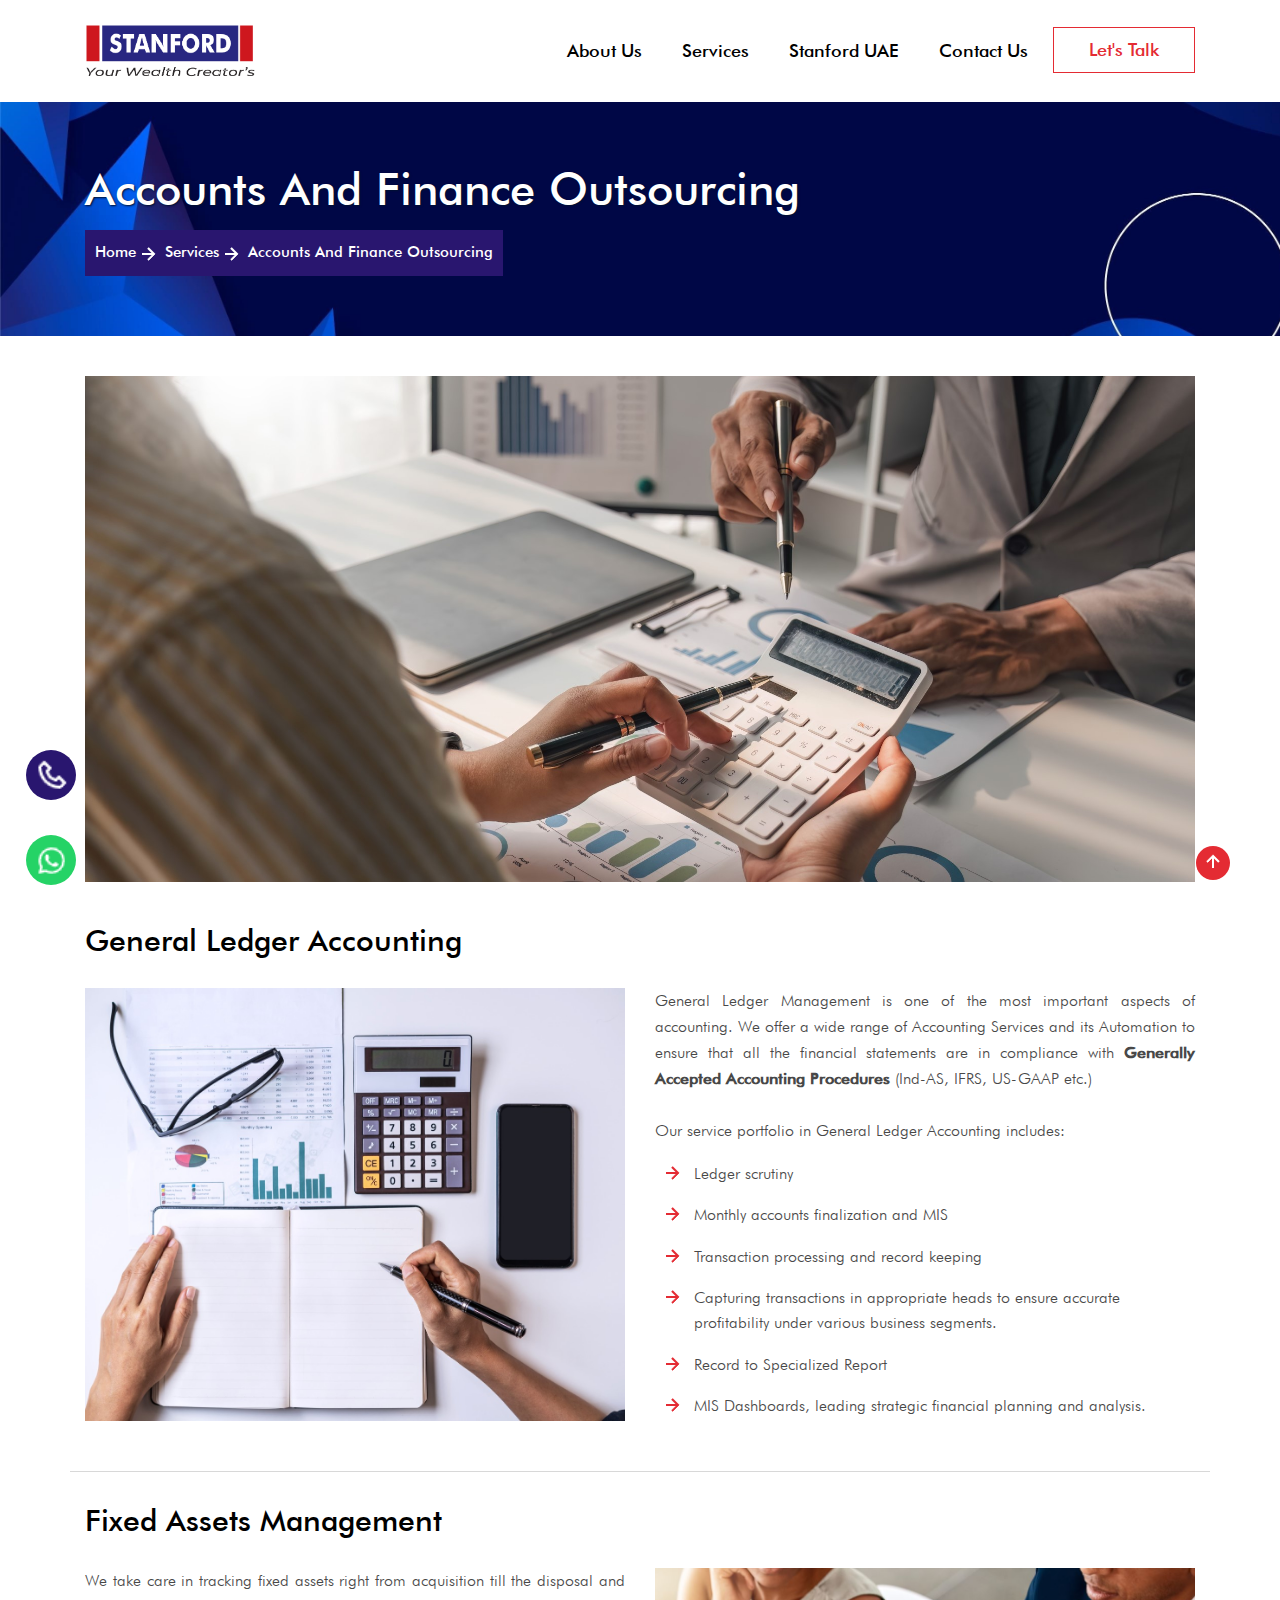
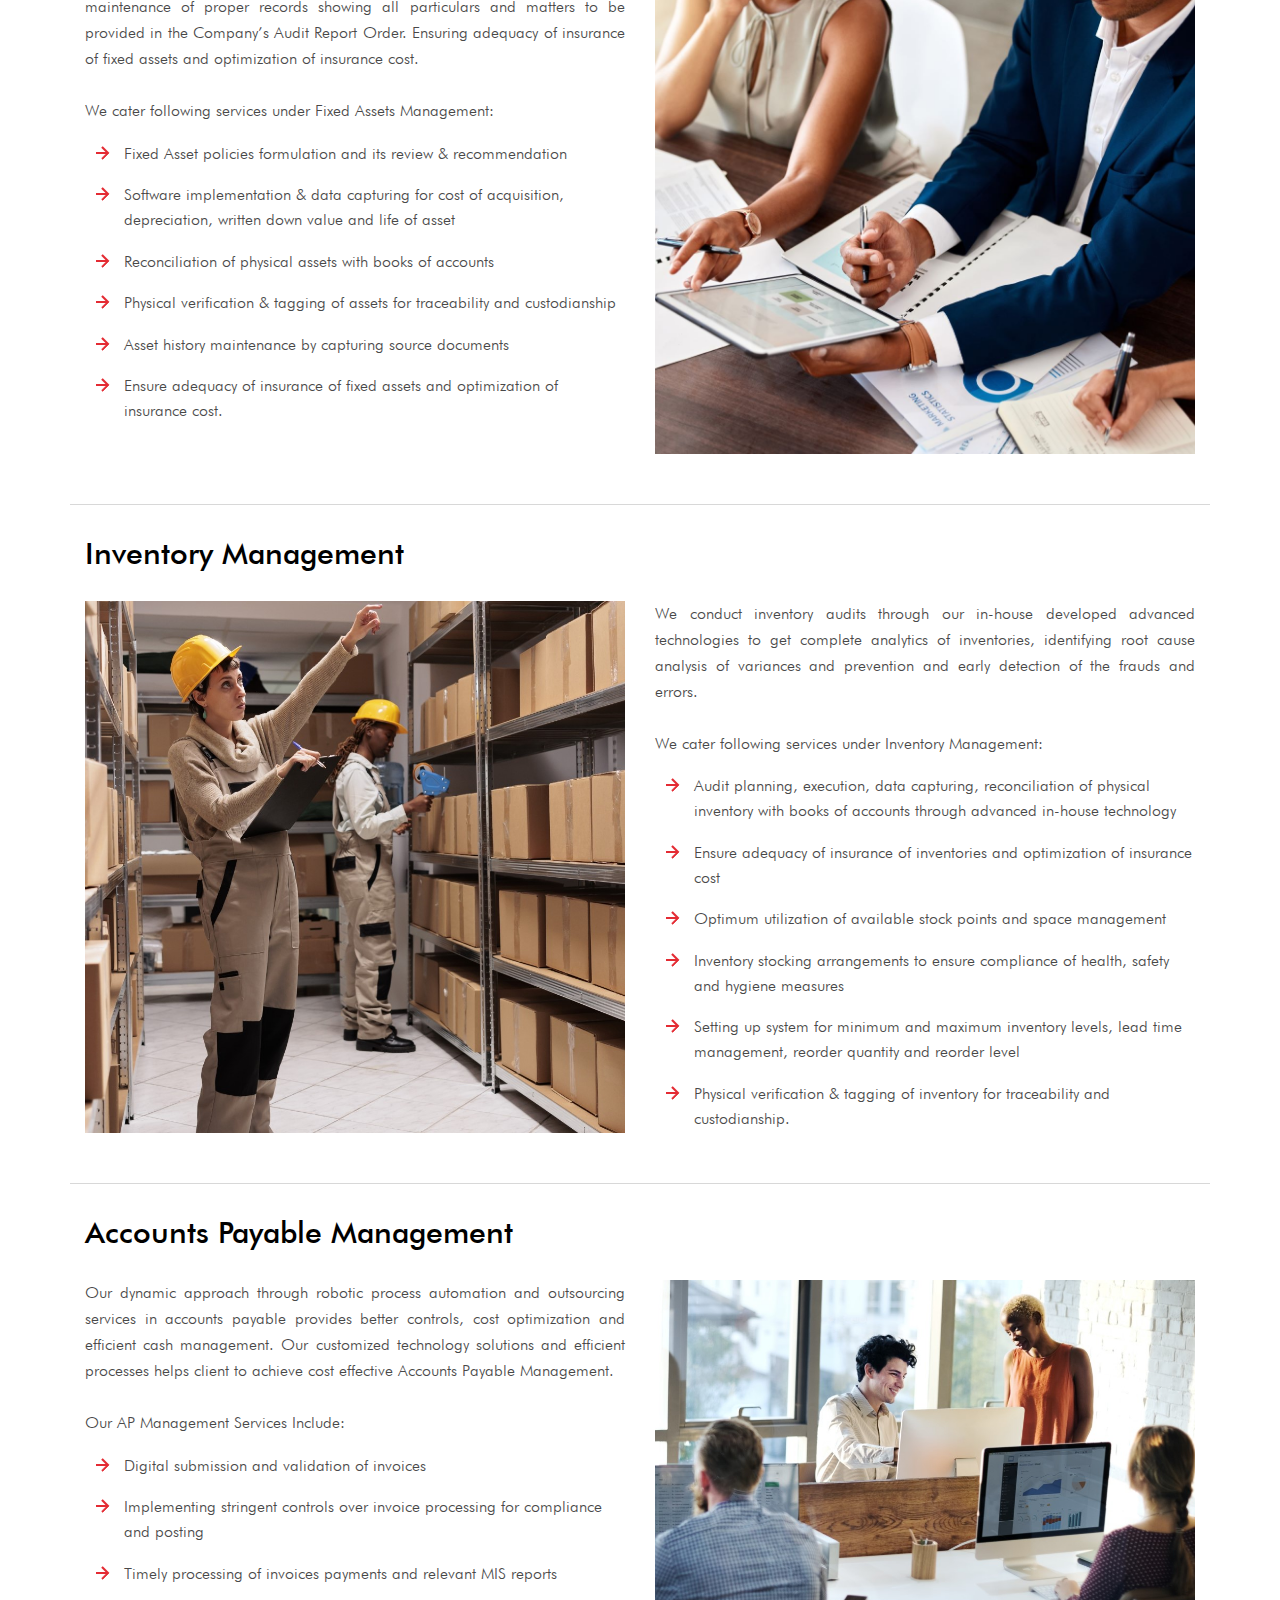
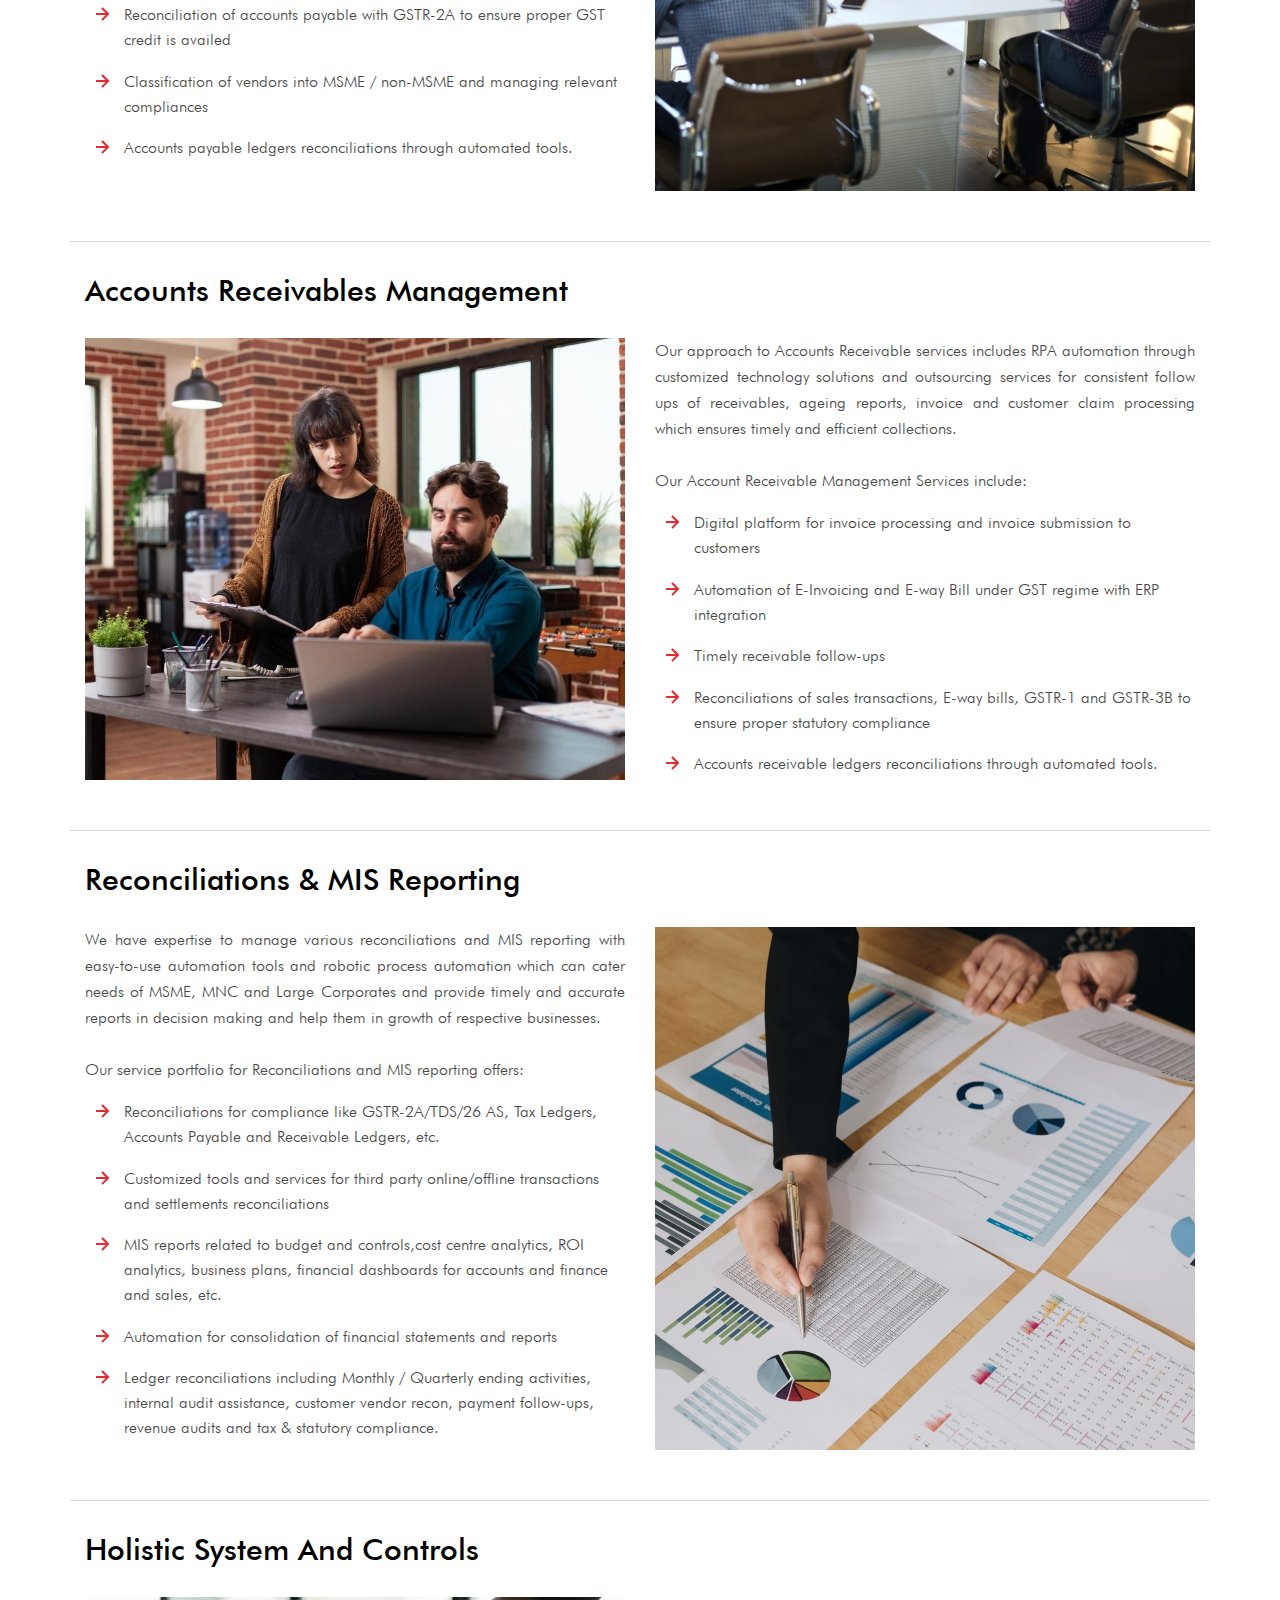
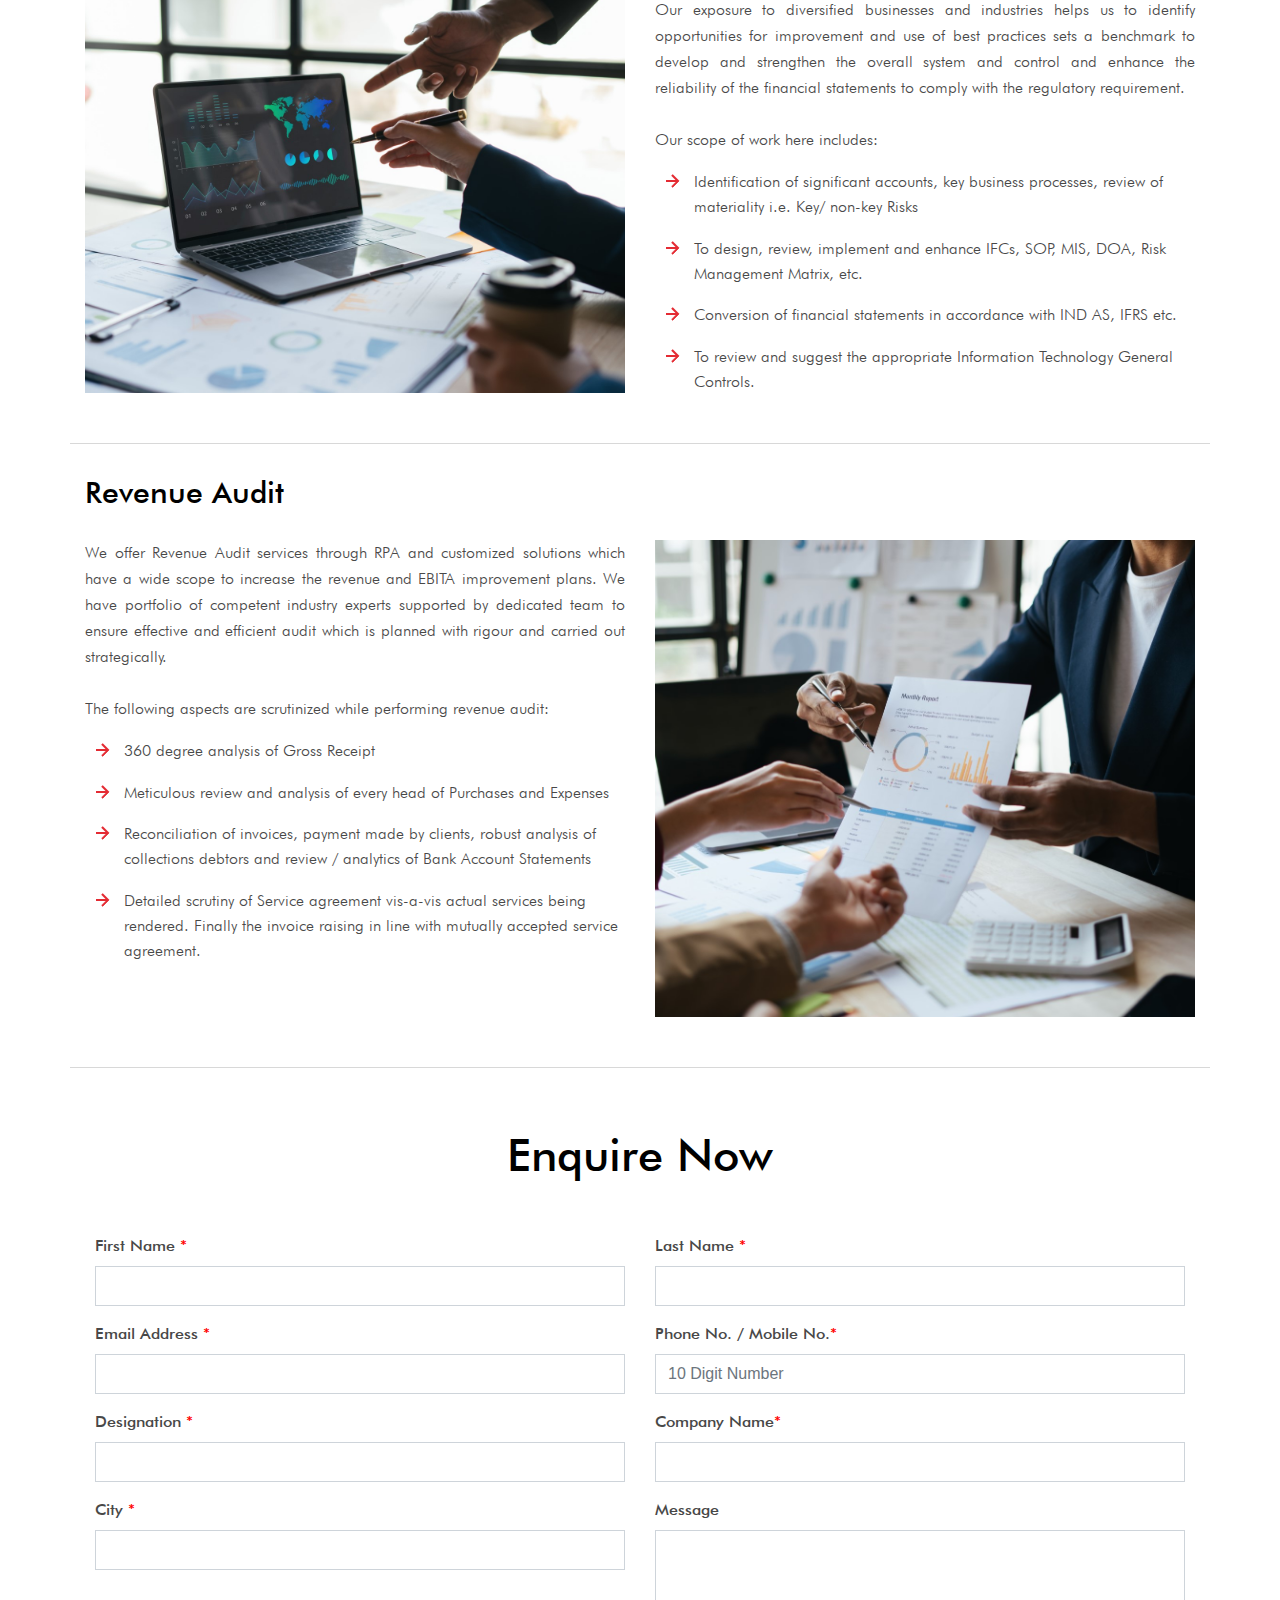
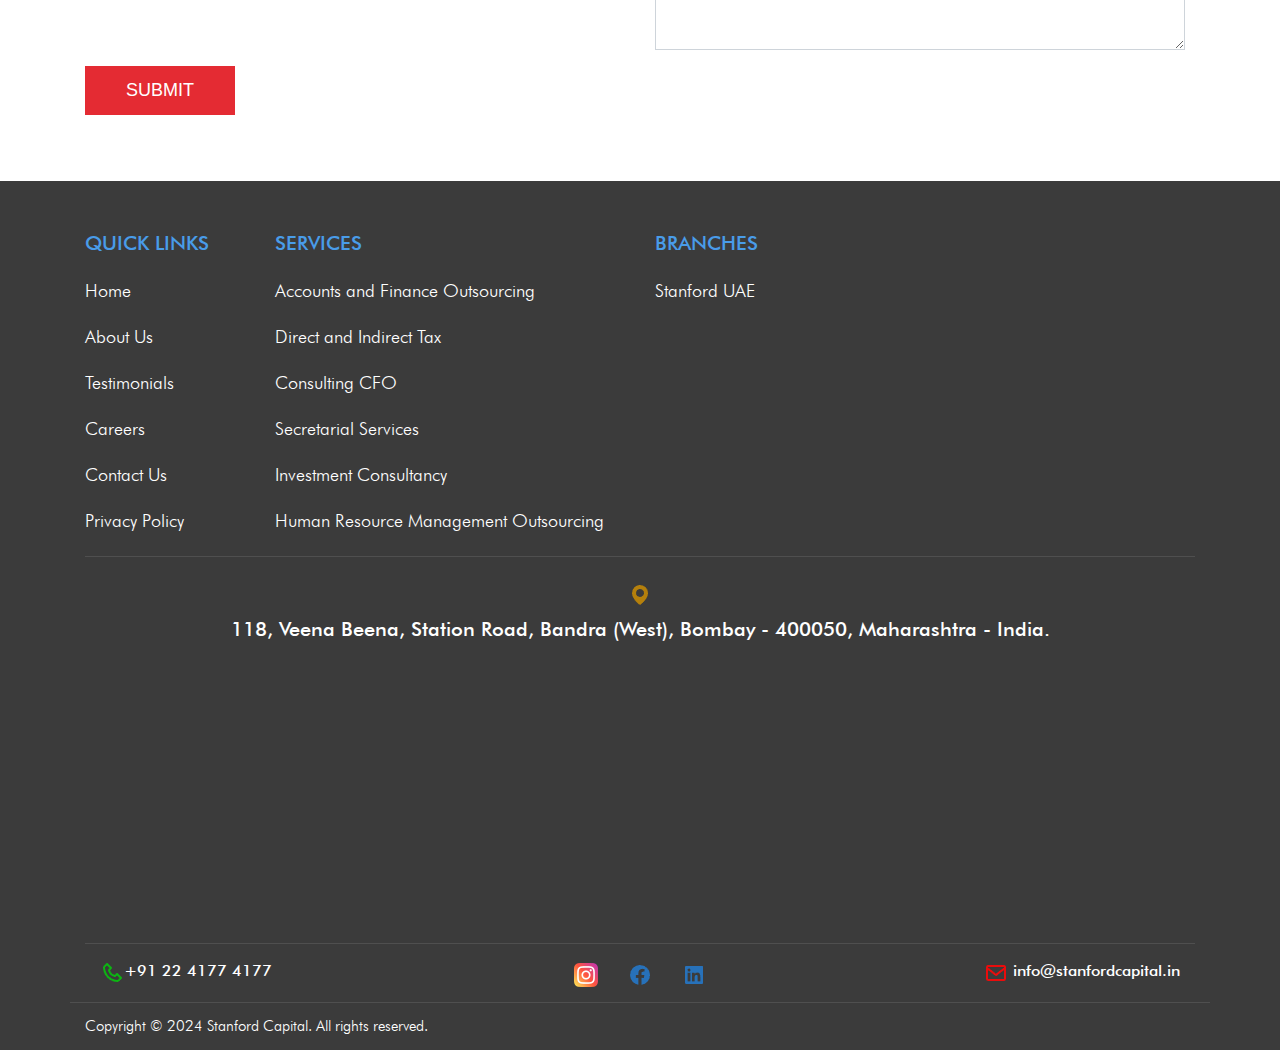
<file: accounts-and-finance-outsourcing.html>
<!DOCTYPE html>

<html lang="en">

<head>
  <meta charset="utf-8">
  <meta http-equiv="X-UA-Compatible" content="IE=edge">
  <meta content="width=device-width, initial-scale=1.0, maximum-scale=1.0, user-scalable=0" name="viewport" />
  <title>Stanford Capital | Financial and Accounting Services</title>

  <!--Boostrap Core Css Start-->

  <link href="css/bootstrap.min.css" rel="stylesheet" type="text/css">
  <link href="css/font-awesome.min.css" rel="stylesheet" type="text/css" />

  <!--Boostrap Core Css end-->

  <link rel="shortcut icon" href="img/favicon.png" type="image/x-icon">
  <link rel="icon" href="img/favicon.png" type="image/x-icon">

  <!--Google Font Css Start-->

  <link rel="preconnect" href="https://fonts.gstatic.com">
  <link
    href="https://fonts.googleapis.com/css2?family=Playfair+Display:ital,wght@0,400;0,500;0,600;0,700;0,800;0,900;1,400;1,500;1,600;1,700;1,800;1,900&family=Roboto+Condensed:ital,wght@0,300;0,400;0,700;1,300;1,400;1,700&family=Teko:wght@300;400;500;600;700&display=swap"
    rel="stylesheet">

  <!--Google Font Css end-->

  <!--External Core Css start-->

  <link href="css/default.css" rel="stylesheet" type="text/css" />
  <link href="css/style.css" rel="stylesheet" type="text/css" />
  <link href="css/responsive.css" rel="stylesheet" type="text/css" />
  <link href="css/animate.min.css" rel="stylesheet" />
  <link href="css/sina-nav.css" rel="stylesheet" />

  <!-- HTML5 shim and Respond.js for IE8 support of HTML5 elements and media queries -->
  <!-- WARNING: Respond.js doesn't work if you view the page via file:// -->

  <!--[if lt IE 9]>
      <script src="https://oss.maxcdn.com/html5shiv/3.7.3/html5shiv.min.js"></script>
      <script src="https://oss.maxcdn.com/respond/1.4.2/respond.min.js"></script>
<![endif]-->
  <script src="https://www.google.com/recaptcha/api.js"></script>
  <link rel="apple-touch-icon" sizes="57x57" href="images/favicon/apple-icon-57x57.png">
  <link rel="apple-touch-icon" sizes="60x60" href="images/favicon/apple-icon-60x60.png">
  <link rel="apple-touch-icon" sizes="72x72" href="images/favicon/apple-icon-72x72.png">
  <link rel="apple-touch-icon" sizes="76x76" href="images/favicon/apple-icon-76x76.png">
  <link rel="apple-touch-icon" sizes="114x114" href="images/favicon/apple-icon-114x114.png">
  <link rel="apple-touch-icon" sizes="120x120" href="images/favicon/apple-icon-120x120.png">
  <link rel="apple-touch-icon" sizes="144x144" href="images/favicon/apple-icon-144x144.png">
  <link rel="apple-touch-icon" sizes="152x152" href="images/favicon/apple-icon-152x152.png">
  <link rel="apple-touch-icon" sizes="180x180" href="images/favicon/apple-icon-180x180.png">
  <link rel="icon" type="image/png" sizes="192x192" href="images/favicon/android-icon-192x192.png">
  <link rel="icon" type="image/png" sizes="32x32" href="images/favicon/favicon-32x32.png">
  <link rel="icon" type="image/png" sizes="96x96" href="images/favicon/favicon-96x96.png">
  <link rel="icon" type="image/png" sizes="16x16" href="images/favicon/favicon-16x16.png">
  <link rel="manifest" href="images/favicon/manifest.json">
  <meta name="msapplication-TileColor" content="#ffffff">
  <meta name="msapplication-TileImage" content="images/favicon/ms-icon-144x144.png">
  <meta name="theme-color" content="#ffffff">
  <!-- <script
    id="mcjs">!function (c, h, i, m, p) { m = c.createElement(h), p = c.getElementsByTagName(h)[0], m.async = 1, m.src = i, p.parentNode.insertBefore(m, p) }(document, "script", "https://chimpstatic.com/mcjs-connected/js/users/b9c2900581cdc19fbe6e57e67/1f5bc9fa5f2a4f475bc626c8a.js");</script> -->
</head>

<body>
  <a href="https://wa.me/9321922076/" style="display: flex; justify-content: center;"
    class="float hvr-wobble-to-top-right" target="_blank"><img style="width: 70%; height: 70%; margin-top: 8px;"
      src="[data-uri]" /></a>
  <a href="tel:+912241774177" style="display: flex; justify-content: center;" class="contact hvr-wobble-to-top-right-1"
    target="_blank"><img style="width: 70%; height: 70%; margin-top: 8px;"
      src="[data-uri]" /></a>
  <header>
    <!-- <div class="top-bar">
      <div class="container">
        <div class="row">
          <div class="col-lg-7 col-sm-12 col-md-12 col-xl-7 col-12">
            <div class="topbar-left">
              <ul>
                <li><img
                    src="[data-uri]" />
                    +91 22 41774177</li>
                <li><img
                    src="[data-uri]" />
                  <a href="mailto:info@stanfordcapital.in">info@stanfordcapital.in</a>
                </li>
              </ul>
            </div>
          </div>
          <div class="col-lg-5 col-sm-12 col-md-12 col-xl-5 col-12">
            <div class="socialtop">
              <ul>
                <li><a href="https://www.instagram.com/stanfordcapitalservices?igsh=emdyMGttcXA3YzRm" target="_blank"><img src="img/background/bgicon.png" alt=""></a></li>
                <li><a href="https://www.facebook.com/stanfordcapitalservices/" target="_blank"><img src="[data-uri]"/></a></li>
                <li><a href="https://in.linkedin.com/company/stanfordcapitalindia" target="_blank"><img src="[data-uri]"/></a></li>
              </ul>
            </div>
          </div>
        </div>
      </div>
    </div> -->
    <nav class="sina-nav mobile-sidebar" data-top="60" data-md-top="60" data-xl-top="60">
      <div class="container">
        <div class="sina-nav-header">
          <button type="button" class="navbar-toggle" data-toggle="collapse" data-target="#navbar-menu"
            aria-expanded="true"><img
              src="[data-uri]" /></button>
          <a class="sina-brand" href="index.html"> <img src="img/icons/logo-2.png" alt=""></a>
        </div>
        <div class="navbar-collapse collapse" id="navbar-menu">
          <ul class="sina-menu" data-in="fadeInLeft" data-out="fadeInOut">
            <li><a href="about-us.html">About us</a></li>
            <li class="dropdown"><a href="#" data-toggle="dropdown">Services</a>
              <ul class="dropdown-menu">
                <li><a href="accounts-and-finance-outsourcing.html">Accounts and Finance Outsourcing</a></li>
                <li><a href="direct-indirect-tax.html">Direct and Indirect Tax</a></li>
                <li><a href="consulting-cfo.html">Consulting CFO</a></li>
                <li><a href="secretarial-services.html">Secretarial Services</a></li>
                <li><a href="investment-consultancy.html">Investment Consultancy</a></li>
                <li><a href="human-resource-management-outsuorcing.html"> Human Resource Management Outsourcing</a></li>
              </ul>
            </li>
            <!-- <li class="dropdown"><a href="#" data-toggle="dropdown">Products</a>
              <ul class="dropdown-menu">
                <li><a href="#">e-Invoicing</a></li>
                <li><a href="GST-automation.html">GST Automation</a></li>
                <li><a href="robotic-process-automation.html">Robotic Process Automation solutions</a></li>
                <li><a href="spending-management-software-solution.html">Expenzing Spend Management Budgeting &
                    Planning</a></li>
                <li><a href="document-management-system.html">Documents Management System (DMS)</a></li>
                <li><a href="human-resource-management-system-solutions.html">Human Resource Management System
                    (HRMS)</a></li>
              </ul>
            </li> -->

            <!--<li><a href="#">Downloads</a></li>-->
            <li><a href="stanford-uae.html">Stanford UAE</a></li>
            <li><a href="contact-us.html">Contact Us</a></li>
            <li><a class="btn btn-enroll" href="javascript:;" onclick="showPanel()">Let's Talk</a></li>
          </ul>
        </div>
      </div>
    </nav>
  </header>
  <div class="col-lg-12 col-sm-12 col-md-12 col-xl-12 col-12">
  </div>
  <div id="panelRight">
    <div style="position:absolute; right:20px; top: 20px; cursor:pointer">
      <svg xmlns="http://www.w3.org/2000/svg" width="36" height="36" viewBox="0 0 24 24" fill="none" stroke="#ffffff"
        stroke-width="1" stroke-linecap="square" stroke-linejoin="arcs" onclick='hidePanel()'>
        <circle cx="12" cy="12" r="10"></circle>
        <line x1="15" y1="9" x2="9" y2="15"></line>
        <line x1="9" y1="9" x2="15" y2="15"></line>
      </svg>
    </div>
    <div class="letstalk-panel">
      <h3>Let's Talk</h3>
      <form name="letsTalkForm" method="POST" id="letsTalkForm" action="https://formspree.io/f/myyrlkpw"
        enctype="multipart/form-data">
        <div class="form-row">
          <div class="form-group col-md-6">
            <label for="companyname">Your Name / Company Name <span>*</span></label>
            <input type="text" class="form-control" id="companyname" name="companyname" required>
          </div>
          <div class="form-group col-md-6">
            <label for="inputEmail4">Email Address <span>*</span></label>
            <input type="email" class="form-control" id="inputEmail4" name="inputEmail4" required>
          </div>
          <div class="form-group col-md-6">
            <label for="phoneno">Phone No. / Mobile No.</label>
            <input type="number" class="form-control" id="phoneno" name="phoneno">
          </div>
          <div class="form-group col-md-6">
            <label for="inputSsubject">Subject <span>*</span></label>
            <input type="text" class="form-control" id="inputSsubject" name="inputSsubject">
          </div>
          <div class="form-group col-lg-12 col-md-12 col-sm-12 col-xl-12 col-12">
            <label for="comments">Comments</label>
            <textarea class="form-control" name="Comments" id="Comments" rows="4"></textarea>
          </div>
          
        </div>
        <li><button type="submit" class="btn btn-orange1">SUBMIT</a></button>
          <p id="letsTalkForm-status" style="color: white;"></p>
      </form>
    </div>
  </div>
  <section class="breadcrumb-section">
    <div class="container">
      <div class="row">
        <div class="col-lg-12 col-sm-12 col-md-12 col-xl-12 col-12">
          <h1>Accounts and Finance Outsourcing</h1>
          <ul>
            <li><a href="index.html">Home</a><img
                src="[data-uri]" />
            </li>
            <li><a href="">Services</a><img
                src="[data-uri]" />
            </li>
            <li>Accounts and Finance Outsourcing</li>
          </ul>
        </div>
      </div>
    </div>
  </section>
  <section class="service-details">
    <div class="container">
      <div class="row">
        <div class="col-lg-12 col-sm-12 col-md-12 col-xl-12 col-12">
          <div class="services-main-img"><img src="img/service-head/service-head-1.jpg" alt="" /></div>
        </div>
      </div>
      <div class="row services-section">
        <div class="col-lg-12 col-sm-12 col-md-12 col-xl-12 col-12">
          <div class="service-title">
            <h4>General Ledger Accounting</h4>
          </div>
        </div>
        <div class="col-lg-6 col-sm-12 col-md-12 col-xl-6 col-12"><img src="img/service/service-1.JPG" alt="" /></div>
        <div class="col-lg-6 col-sm-12 col-md-12 col-xl-6 col-12">
          <div class="services-content">
            <p>General Ledger Management is one of the most important aspects of accounting. We offer a wide range of
              Accounting Services and its Automation to ensure that all the financial statements are in compliance with
              <strong>Generally Accepted Accounting Procedures</strong> (Ind-AS, IFRS, US-GAAP etc.)<br><br>
              <span>Our service portfolio in General Ledger Accounting includes:</span>
            </p>
            <ul>
              <li>
                <div class="subcontainer">
                  <div class="firstsection"><img
                      src="[data-uri]" />
                  </div>
                  <div class="secondsection">Ledger scrutiny</div>
                </div>
              </li>
              <li>
                <div class="subcontainer">
                  <div class="firstsection"><img
                      src="[data-uri]" />
                  </div>
                  <div class="secondsection">Monthly accounts finalization and MIS</div>
                </div>
              </li>
              <li>
                <div class="subcontainer">
                  <div class="firstsection"><img
                      src="[data-uri]" />
                  </div>
                  <div class="secondsection">Transaction processing and record keeping</div>
                </div>
              </li>
              <li>
                <div class="subcontainer">
                  <div class="firstsection"><img
                      src="[data-uri]" />
                  </div>
                  <div class="secondsection">Capturing transactions in appropriate heads to ensure accurate
                    profitability under various business segments.</div>
                </div>
              </li>
              <li>
                <div class="subcontainer">
                  <div class="firstsection"><img
                      src="[data-uri]" />
                  </div>
                  <div class="secondsection">Record to Specialized Report</div>
                </div>
              </li>
              <li>
                <div class="subcontainer">
                  <div class="firstsection"><img
                      src="[data-uri]" />
                  </div>
                  <div class="secondsection">MIS Dashboards, leading strategic financial planning and analysis.</div>
                </div>
              </li>
            </ul>
          </div>
        </div>
      </div>
      <div class="row services-section">
        <div class="col-lg-12 col-sm-12 col-md-12 col-xl-12 col-12">
          <div class="service-title">
            <h4>Fixed Assets Management</h4>
          </div>
        </div>
        <div class="col-lg-6 col-sm-12 col-md-12 col-xl-6 col-12">
          <div class="services-content">
            <p>We take care in tracking fixed assets right from acquisition till the disposal and maintenance of proper
              records showing all particulars and matters to be provided in the Company’s Audit Report Order. Ensuring
              adequacy of insurance of fixed assets and optimization of insurance cost.<br><br><span>We cater following
                services under Fixed Assets Management:</span></p>
            <ul>
              <li>
                <div class="subcontainer">
                  <div class="firstsection"><img
                      src="[data-uri]" />
                  </div>
                  <div class="secondsection">Fixed Asset policies formulation and its review & recommendation</div>
                </div>
              </li>
              <li>
                <div class="subcontainer">
                  <div class="firstsection"><img
                      src="[data-uri]" />
                  </div>
                  <div class="secondsection">Software implementation & data capturing for cost of acquisition,
                    depreciation, written down value and life of asset</div>
                </div>
              </li>
              <li>
                <div class="subcontainer">
                  <div class="firstsection"><img
                      src="[data-uri]" />
                  </div>
                  <div class="secondsection">Reconciliation of physical assets with books of accounts</div>
                </div>
              </li>
              <li>
                <div class="subcontainer">
                  <div class="firstsection"><img
                      src="[data-uri]" />
                  </div>
                  <div class="secondsection">Physical verification & tagging of assets for traceability and
                    custodianship</div>
                </div>
              </li>
              <li>
                <div class="subcontainer">
                  <div class="firstsection"><img
                      src="[data-uri]" />
                  </div>
                  <div class="secondsection">Asset history maintenance by capturing source documents</div>
                </div>
              </li>
              <li>
                <div class="subcontainer">
                  <div class="firstsection"><img
                      src="[data-uri]" />
                  </div>
                  <div class="secondsection">Ensure adequacy of insurance of fixed assets and optimization of insurance
                    cost.</div>
                </div>
              </li>
            </ul>
          </div>
        </div>
        <div class="col-lg-6 col-sm-12 col-md-12 col-xl-6 col-12"><img src="img/service/service-2.jpg" alt="" /></div>

      </div>
      <div class="row services-section">
        <div class="col-lg-12 col-sm-12 col-md-12 col-xl-12 col-12">
          <div class="service-title">
            <h4>Inventory Management</h4>
          </div>
        </div>
        <div class="col-lg-6 col-sm-12 col-md-12 col-xl-6 col-12"><img src="img/service/service-3.jpg" alt="" /></div>
        <div class="col-lg-6 col-sm-12 col-md-12 col-xl-6 col-12">
          <div class="services-content">
            <p>We conduct inventory audits through our in-house developed advanced technologies to get complete
              analytics of inventories, identifying root cause analysis of variances and prevention and early detection
              of the frauds and errors.<br><br><span>We cater following services under Inventory Management:</span></p>
            <ul>
              <li>
                <div class="subcontainer">
                  <div class="firstsection"><img
                      src="[data-uri]" />
                  </div>
                  <div class="secondsection">Audit planning, execution, data capturing, reconciliation of physical
                    inventory with books of accounts through advanced in-house technology</div>
                </div>
              </li>
              <li>
                <div class="subcontainer">
                  <div class="firstsection"><img
                      src="[data-uri]" />
                  </div>
                  <div class="secondsection">Ensure adequacy of insurance of inventories and optimization of insurance
                    cost</div>
                </div>
              </li>
              <li>
                <div class="subcontainer">
                  <div class="firstsection"><img
                      src="[data-uri]" />
                  </div>
                  <div class="secondsection">Optimum utilization of available stock points and space management</div>
                </div>
              </li>
              <li>
                <div class="subcontainer">
                  <div class="firstsection"><img
                      src="[data-uri]" />
                  </div>
                  <div class="secondsection">Inventory stocking arrangements to ensure compliance of health, safety and
                    hygiene measures</div>
                </div>
              </li>
              <li>
                <div class="subcontainer">
                  <div class="firstsection"><img
                      src="[data-uri]" />
                  </div>
                  <div class="secondsection">Setting up system for minimum and maximum inventory levels, lead time
                    management, reorder quantity and reorder level</div>
                </div>
              </li>
              <li>
                <div class="subcontainer">
                  <div class="firstsection"><img
                      src="[data-uri]" />
                  </div>
                  <div class="secondsection">Physical verification & tagging of inventory for traceability and
                    custodianship.</div>
                </div>
              </li>
            </ul>
          </div>
        </div>
      </div>
      <div class="row services-section">
        <div class="col-lg-12 col-sm-12 col-md-12 col-xl-12 col-12">
          <div class="service-title">
            <h4>Accounts Payable Management</h4>
          </div>
        </div>
        <div class="col-lg-6 col-sm-12 col-md-12 col-xl-6 col-12">
          <div class="services-content">
            <p>Our dynamic approach through robotic process automation and outsourcing services in accounts payable
              provides better controls, cost optimization and efficient cash management. Our customized technology
              solutions and efficient processes helps client to achieve cost effective Accounts Payable
              Management.<br><br>
              <span>Our AP Management Services Include:</span>
            </p>
            <ul>
              <li>
                <div class="subcontainer">
                  <div class="firstsection"><img
                      src="[data-uri]" />
                  </div>
                  <div class="secondsection">Digital submission and validation of invoices</div>
                </div>
              </li>
              <li>
                <div class="subcontainer">
                  <div class="firstsection"><img
                      src="[data-uri]" />
                  </div>
                  <div class="secondsection">Implementing stringent controls over invoice processing for compliance and
                    posting</div>
                </div>
              </li>
              <li>
                <div class="subcontainer">
                  <div class="firstsection"><img
                      src="[data-uri]" />
                  </div>
                  <div class="secondsection">Timely processing of invoices payments and relevant MIS reports</div>
                </div>
              </li>
              <li>
                <div class="subcontainer">
                  <div class="firstsection"><img
                      src="[data-uri]" />
                  </div>
                  <div class="secondsection">Reconciliation of accounts payable with GSTR-2A to ensure proper GST credit
                    is availed</div>
                </div>
              </li>
              <li>
                <div class="subcontainer">
                  <div class="firstsection"><img
                      src="[data-uri]" />
                  </div>
                  <div class="secondsection">Classification of vendors into MSME / non-MSME and managing relevant
                    compliances</div>
                </div>
              </li>
              <li>
                <div class="subcontainer">
                  <div class="firstsection"><img
                      src="[data-uri]" />
                  </div>
                  <div class="secondsection">Accounts payable ledgers reconciliations through automated tools.</div>
                </div>
              </li>
            </ul>
          </div>
        </div>
        <div class="col-lg-6 col-sm-12 col-md-12 col-xl-6 col-12"><img src="img/service/service-4.jpg" alt="" /></div>

      </div>
      <div class="row services-section">
        <div class="col-lg-12 col-sm-12 col-md-12 col-xl-12 col-12">
          <div class="service-title">
            <h4>Accounts Receivables Management</h4>
          </div>
        </div>
        <div class="col-lg-6 col-sm-12 col-md-12 col-xl-6 col-12"><img src="img/service/service-5.jpg" alt="" /></div>
        <div class="col-lg-6 col-sm-12 col-md-12 col-xl-6 col-12">
          <div class="services-content">
            <p>Our approach to Accounts Receivable services includes RPA automation through customized technology
              solutions and outsourcing services for consistent follow ups of receivables, ageing reports, invoice and
              customer claim processing which ensures timely and efficient collections.<br>
              <br>
              <span>Our Account Receivable Management Services include:</span>
            </p>
            <ul>
              <li>
                <div class="subcontainer">
                  <div class="firstsection"><img
                      src="[data-uri]" />
                  </div>
                  <div class="secondsection">Digital platform for invoice processing and invoice submission to customers
                  </div>
                </div>
              </li>
              <li>
                <div class="subcontainer">
                  <div class="firstsection"><img
                      src="[data-uri]" />
                  </div>
                  <div class="secondsection">Automation of E-Invoicing and E-way Bill under GST regime with ERP
                    integration</div>
                </div>
              </li>
              <li>
                <div class="subcontainer">
                  <div class="firstsection"><img
                      src="[data-uri]" />
                  </div>
                  <div class="secondsection">Timely receivable follow-ups</div>
                </div>
              </li>
              <li>
                <div class="subcontainer">
                  <div class="firstsection"><img
                      src="[data-uri]" />
                  </div>
                  <div class="secondsection">Reconciliations of sales transactions, E-way bills, GSTR-1 and GSTR-3B to
                    ensure proper statutory compliance</div>
                </div>
              </li>
              <li>
                <div class="subcontainer">
                  <div class="firstsection"><img
                      src="[data-uri]" />
                  </div>
                  <div class="secondsection">Accounts receivable ledgers reconciliations through automated tools.</div>
                </div>
              </li>
            </ul>
          </div>
        </div>
      </div>
      <div class="row services-section">
        <div class="col-lg-12 col-sm-12 col-md-12 col-xl-12 col-12">
          <div class="service-title">
            <h4>Reconciliations & MIS Reporting</h4>
          </div>
        </div>
        <div class="col-lg-6 col-sm-12 col-md-12 col-xl-6 col-12">
          <div class="services-content">
            <p>We have expertise to manage various reconciliations and MIS reporting with easy-to-use automation tools
              and robotic process automation which can cater needs of MSME, MNC and Large Corporates and provide timely
              and accurate reports in decision making and help them in growth of respective businesses.<br><br><span>Our
                service portfolio for Reconciliations and MIS reporting offers:</span></p>
            <ul>
              <li>
                <div class="subcontainer">
                  <div class="firstsection"><img
                      src="[data-uri]" />
                  </div>
                  <div class="secondsection">Reconciliations for compliance like GSTR-2A/TDS/26 AS, Tax Ledgers,
                    Accounts Payable and Receivable Ledgers, etc.</div>
                </div>
              </li>
              <li>
                <div class="subcontainer">
                  <div class="firstsection"><img
                      src="[data-uri]" />
                  </div>
                  <div class="secondsection">Customized tools and services for third party online/offline transactions
                    and settlements reconciliations</div>
                </div>
              </li>
              <li>
                <div class="subcontainer">
                  <div class="firstsection"><img
                      src="[data-uri]" />
                  </div>
                  <div class="secondsection">MIS reports related to budget and controls,cost centre analytics, ROI
                    analytics, business plans, financial dashboards for accounts and finance and sales, etc.</div>
                </div>
              </li>
              <li>
                <div class="subcontainer">
                  <div class="firstsection"><img
                      src="[data-uri]" />
                  </div>
                  <div class="secondsection">Automation for consolidation of financial statements and reports</div>
                </div>
              </li>
              <li>
                <div class="subcontainer">
                  <div class="firstsection"><img
                      src="[data-uri]" />
                  </div>
                  <div class="secondsection">Ledger reconciliations including Monthly / Quarterly ending activities,
                    internal audit assistance, customer vendor recon, payment follow-ups, revenue audits and tax &
                    statutory compliance.</div>
                </div>
              </li>
            </ul>
          </div>
        </div>
        <div class="col-lg-6 col-sm-12 col-md-12 col-xl-6 col-12"><img src="img/service/service-6.jpg" alt="" /></div>

      </div>
      <div class="row services-section">
        <div class="col-lg-12 col-sm-12 col-md-12 col-xl-12 col-12">
          <div class="service-title">
            <h4>Holistic System and Controls</h4>
          </div>
        </div>
        <div class="col-lg-6 col-sm-12 col-md-12 col-xl-6 col-12"><img src="img/service/service-7.jpg" alt="" /></div>
        <div class="col-lg-6 col-sm-12 col-md-12 col-xl-6 col-12">
          <div class="services-content">
            <p>Our exposure to diversified businesses and industries helps us to identify opportunities for improvement
              and use of best practices sets a benchmark to develop and strengthen the overall system and control and
              enhance the reliability of the financial statements to comply with the regulatory
              requirement.<br><br><span>Our scope of work here includes:</span></p>
            <ul>
              <li>
                <div class="subcontainer">
                  <div class="firstsection"><img
                      src="[data-uri]" />
                  </div>
                  <div class="secondsection">Identification of significant accounts, key business processes, review of
                    materiality i.e. Key/ non-key Risks</div>
                </div>
              </li>
              <li>
                <div class="subcontainer">
                  <div class="firstsection"><img
                      src="[data-uri]" />
                  </div>
                  <div class="secondsection">To design, review, implement and enhance IFCs, SOP, MIS, DOA, Risk
                    Management Matrix, etc.</div>
                </div>
              </li>
              <li>
                <div class="subcontainer">
                  <div class="firstsection"><img
                      src="[data-uri]" />
                  </div>
                  <div class="secondsection">Conversion of financial statements in accordance with IND AS, IFRS etc.
                  </div>
                </div>
              </li>
              <li>
                <div class="subcontainer">
                  <div class="firstsection"><img
                      src="[data-uri]" />
                  </div>
                  <div class="secondsection">To review and suggest the appropriate Information Technology General
                    Controls.</div>
                </div>
              </li>
            </ul>
          </div>
        </div>
      </div>


      <div class="row services-section">
        <div class="col-lg-12 col-sm-12 col-md-12 col-xl-12 col-12">
          <div class="service-title">
            <h4>Revenue Audit</h4>
          </div>
        </div>
        <div class="col-lg-6 col-sm-12 col-md-12 col-xl-6 col-12">
          <div class="services-content">
            <p>We offer Revenue Audit services through RPA and customized solutions which have a wide scope to increase
              the revenue and EBITA improvement plans. We have portfolio of competent industry experts supported by
              dedicated team to ensure effective and efficient audit which is planned with rigour and carried out
              strategically.<br><br><span>The following aspects are scrutinized while performing revenue audit:</span>
            </p>
            <ul>
              <li>
                <div class="subcontainer">
                  <div class="firstsection"><img
                      src="[data-uri]" />
                  </div>
                  <div class="secondsection">360 degree analysis of Gross Receipt</div>
                </div>
              </li>
              <li>
                <div class="subcontainer">
                  <div class="firstsection"><img
                      src="[data-uri]" />
                  </div>
                  <div class="secondsection">Meticulous review and analysis of every head of Purchases and Expenses
                  </div>
                </div>
              </li>
              <li>
                <div class="subcontainer">
                  <div class="firstsection"><img
                      src="[data-uri]" />
                  </div>
                  <div class="secondsection">Reconciliation of invoices, payment made by clients, robust analysis of
                    collections debtors and review / analytics of Bank Account Statements</div>
                </div>
              </li>
              <li>
                <div class="subcontainer">
                  <div class="firstsection"><img
                      src="[data-uri]" />
                  </div>
                  <div class="secondsection">Detailed scrutiny of Service agreement vis-a-vis actual services being
                    rendered. Finally the invoice raising in line with mutually accepted service agreement.</div>
                </div>
              </li>
            </ul>
          </div>
        </div>
        <div class="col-lg-6 col-sm-12 col-md-12 col-xl-6 col-12"><img src="img/service/service-8.jpg" alt="" /></div>

      </div>
      <!-- <div class="row services-section">
        <div class="col-lg-12 col-sm-12 col-md-12 col-xl-12 col-12">
          <div class="service-title">
            <h4>Revenue Audit</h4>
          </div>
        </div>
        <div class="col-lg-6 col-sm-12 col-md-12 col-xl-6 col-12"><img src="img/services/ser9.jpg" alt="" /></div>
        <div class="col-lg-6 col-sm-12 col-md-12 col-xl-6 col-12">
          <div class="services-content">
            <p>We offer Revenue Audit services through RPA and customized solutions which have a wide scope to increase
              the revenue and EBITA improvement plans. We have portfolio of competent industry experts supported by
              dedicated team to ensure effective and efficient audit which is planned with rigour and carried out
              strategically. The following aspects are scrutinized while performing revenue audit:</p>
            <ul>
              <li><img style="margin-bottom: 4px; margin-right: 4px;"
                  src="[data-uri]" />360
                degree analysis of Gross Receipt</li>
              <li><img style="margin-bottom: 4px; margin-right: 4px;"
                  src="[data-uri]" />Meticulous
                review and analysis of every head of Purchases and Expenses</li>
              <li><img style="margin-bottom: 4px; margin-right: 4px;"
                  src="[data-uri]" />Reconciliation
                of invoices, payment made by clients, robust analysis of collections debtors and review/analytics of
                Bank Account Statements</li>
              <li><img style="margin-bottom: 4px; margin-right: 4px;"
                  src="[data-uri]" />Detailed
                scrutiny of Service agreement vis-Ã -vis actual services being rendered. Finally the invoice raising in
                line with mutually accepted service agreement.</li>
            </ul>
          </div>
        </div>
      </div>
      <div class="row services-section">
        <div class="col-lg-12 col-sm-12 col-md-12 col-xl-12 col-12">
          <div class="service-title">
            <h4>Employee Reimbursement System</h4>
          </div>
        </div>
        <div class="col-lg-6 col-sm-12 col-md-12 col-xl-6 col-12">
          <div class="services-content">
            <p>We offer customer centric solutions in Employee Reimbursement System, i.e. processing of employee's
              claims as per the approved policy, DOA (delegation of authority) and claim wise recording & reporting. Our
              experienced team diligently conduct process of scrutinizing claims in time bound manner. Our Employee
              Reimbursement System assists businesses to:</p>
            <ul>
              <li><img style="margin-bottom: 4px; margin-right: 4px;"
                  src="[data-uri]" />To
                form a best suited tailor-made employee reimbursement policy in line with defined DOA</li>
              <li><img style="margin-bottom: 4px; margin-right: 4px;"
                  src="[data-uri]" />Review,
                Identification and implementation of best suited technology solution</li>
              <li><img style="margin-bottom: 4px; margin-right: 4px;"
                  src="[data-uri]" />Scrutiny,
                approval and payment of expenses as per approved policy in time bound manner</li>
              <li><img style="margin-bottom: 4px; margin-right: 4px;"
                  src="[data-uri]" />To
                form various MIS reports with an objective of proper analytics and optimization of claims.</li>
            </ul>
          </div>
        </div>
        <div class="col-lg-6 col-sm-12 col-md-12 col-xl-6 col-12"><img src="img/services/ser10.jpg" alt="" /></div>

      </div>
      <div class="row services-section">
        <div class="col-lg-12 col-sm-12 col-md-12 col-xl-12 col-12">
          <div class="service-title">
            <h4>Auditing & Assurance Services</h4>
          </div>
        </div>
        <div class="col-lg-6 col-sm-12 col-md-12 col-xl-6 col-12"><img src="img/services/ser11.jpg" alt="" /></div>
        <div class="col-lg-6 col-sm-12 col-md-12 col-xl-6 col-12">
          <div class="services-content">
            <p>
              Auditing ensures the accuracy of financial information, while assurance services provide credibility and
              trust in various business processes beyond financial statements.</p>
            <ul>
              <li><img style="margin-bottom: 4px; margin-right: 4px;"
                  src="[data-uri]" />Inventory
                Audit</li>
              <li><img style="margin-bottom: 4px; margin-right: 4px;"
                  src="[data-uri]" />FA
                Verification and Audit</li>
              <li><img style="margin-bottom: 4px; margin-right: 4px;"
                  src="[data-uri]" />ROI,
                Expiry and Display Audits</li>
              <li><img style="margin-bottom: 4px; margin-right: 4px;"
                  src="[data-uri]" />Internal,
                Operational and Management Audit</li>
              <li><img style="margin-bottom: 4px; margin-right: 4px;"
                  src="[data-uri]" />System,
                Process and ISO Audit</li>
              <li><img style="margin-bottom: 4px; margin-right: 4px;"
                  src="[data-uri]" />Fund
                Trail & Forensic Audit</li>
              <li><img style="margin-bottom: 4px; margin-right: 4px;"
                  src="[data-uri]" />Due
                Diligence and Business Valuation</li>
              <li><img style="margin-bottom: 4px; margin-right: 4px;"
                  src="[data-uri]" />Support
                Services to Insolvency Professionals.</li>
            </ul>
          </div>
        </div>
      </div> -->
    </div>
  </section>
  <section class="contact-form-1">
    <div class="container">
      <div class="title-center-blk">
        <h2>Enquire Now</h2>
      </div>
      <div class="row">
        <div class="col-lg-12 col-sm-12 col-md-12 col-xl-12 col-12">
          <form action="https://formspree.io/f/xwkgavbz" id="my-form" method="POST">
            <div class="form-row">
              <div class="form-group col-md-12">
              </div>
              <div class="form-group col-md-6">
                <label for="inputFirstName">First Name <span>*</span></label>
                <input type="text" class="form-control" id="inputFirstName" name="inputFirstName" required>
              </div>
              <div class="form-group col-md-6">
                <label for="inputLastName">Last Name <span>*</span></label>
                <input type="text" class="form-control" id="inputLastName" name="inputLastName" required>
              </div>
            </div>
            <div class="form-row">
              <div class="form-group col-md-6">
                <label for="inputEmail">Email Address <span>*</span></label>
                <input type="email" class="form-control" id="inputEmail" name="inputEmail" required>
              </div>
              <div class="form-group col-md-6">
                <label for="inputPhone"> Phone No. / Mobile No.<span>*</span></label>
                <input type="tel" class="form-control" id="inputPhone" name="inputPhone" pattern="[0-9]{10}"
                  placeholder="10 Digit Number" required>
              </div>
            </div>
            <div class="form-row">
              <div class="form-group col-md-6">
                <label for="inputDesignation">Designation <span>*</span></label>
                <input type="text" class="form-control" id="inputDesignation" name="inputDesignation" required>
              </div>
              <div class="form-group col-md-6">
                <label for="inputCompanyName"> Company Name<span>*</span></label>
                <input type="text" class="form-control" id="inputCompanyName" name="inputCompanyName" required>
              </div>
            </div>
            <div class="form-row">
              <div class="form-group col-md-6">
                <label for="inputCity">City <span>*</span></label>
                <input type="text" class="form-control" id="inputCity" name="inputCity" required>
              </div>
              <div class="form-group col-md-6">
                <label for="inputMessage">Message</label>
                <textarea class="form-control" name="Message" id="Message" rows="4"></textarea>
              </div>
            </div>
            
            <input type="hidden" name="service_type" value="Accounts And Finance Outsourcing" />
            <input type="hidden" name="page_url" value="accounts-and-finance-outsourcing.html" />
            <button type="submit" class="btn btn-form-submit-1">Submit</button>
            <p id="my-form-status"></p>
          </form>
        </div>
      </div>
    </div>
  </section>
  <!-- <section class="newsletter">
    <div class="container">
      <div class="row">
        <div class="col-lg-12 col-sm-12 col-md-12 col-xl-12 col-12">
          <div class="title-center-wht">
            <h2>Subscribe Newsletter</h2>
            <span>By subscribing you will get the latest news from us.</span>
          </div>
          <div class="newsletter-form">
            <form action="subscribe.html" name="subForm" method="POST" id="subForm" enctype="multipart/form-data">
              <div class="subscription-block-form-box">
                <input class="newsletter_name_email" type="email" name="name_email" placeholder="Enter Your Email Id"
                  required>
                <input class="newsletter_name_email" type="number" name="name_mobile"
                  placeholder="Enter Your Mobile No." required>
                <button type="submit">Submit</button>
              </div>
            </form>
          </div>
        </div>
        <div class="col-lg-12 col-sm-12 col-md-12 col-xl-12 col-12">
        </div>
      </div>
    </div>
  </section> -->
  <section class="footer-section">
    <div class="container">
      <div class="row">
        <div class="col-lg-2 col-sm-12 col-md-12 col-xl-2 col-12">
          <div class="footer-links">
            <h5>Quick Links</h5>
            <ul>
              <li><a href="index.html">Home</a></li>
              <li><a href="about-us.html">About Us</a></li>

              <!--<li><a href="">News</a></li>

            <li><a href="">Blog</a></li>-->

              <li><a href="testimonials.html">Testimonials</a></li>
              <li><a href="career.html">Careers</a></li>
              <li><a href="contact-us.html">Contact Us</a></li>
              <li><a href="privacy-policy.html">Privacy Policy</a></li>
            </ul>
          </div>
        </div>
        <div class="col-lg-4 col-sm-12 col-md-12 col-xl-4 col-12">
          <div class="footer-links">
            <h5>Services</h5>
            <ul>
              <li><a href="accounts-and-finance-outsourcing.html">Accounts and Finance Outsourcing</a></li>
              <li><a href="direct-indirect-tax.html">Direct and Indirect Tax</a></li>
              <li><a href="consulting-cfo.html">Consulting CFO</a></li>
              <li><a href="secretarial-services.html">Secretarial Services</a></li>
              <li><a href="investment-consultancy.html">Investment Consultancy</a></li>
              <li><a href="human-resource-management-outsuorcing.html">Human Resource Management Outsourcing</a></li>
            </ul>
          </div>
        </div>
        <div class="col-lg-4 col-sm-12 col-md-12 col-xl-4 col-12">
          <div class="footer-links">
            <h5>Branches</h5>
            <ul>
              <li><a href="stanford-uae.html">Stanford UAE</a></li>
            </ul>
          </div>
        </div>

      </div>
      <div class="row">
        <div class="col-lg-12 col-sm-12 col-md-12 col-xl-12 col-12">
          <div class="footer-map-section"> <img
              src="[data-uri]" /></i>
            <h6>118, Veena Beena, Station Road, Bandra (West), Bombay - 400050, Maharashtra - India.
            </h6>
            <iframe src="https://www.google.com/maps/embed?pb=!1m18!1m12!1m3!1d3770.780931287132!2d72.82668971437312!3d19.05542458709082!2m3!1f0!2f0!3f0!3m2!1i1024!2i768!4f13.1!3m3!1m2!1s0x3be7c9114d26890f%3A0x3944173f0f1baf3d!2sStanford%20Capital%20India%20Limited!5e0!3m2!1sen!2sin!4v1649575887558
              " width="100%" height="250" style="border:0;" allowfullscreen="" loading="lazy"></iframe>
          </div>
        </div>
      </div>
      <div class="row footer-second-last">
        <div class="col-lg-4 col-sm-12 col-md-12 col-xl-4 col-12">
          <div class="footer-phone"><img
              src="[data-uri]" />+91
            22 4177 4177</div>
        </div>
        <div class="col-lg-4 col-sm-12 col-md-12 col-xl-4 col-12">
          <div class="footer-social">
            <ul>
              <li><a href="https://www.instagram.com/stanfordcapitalservices?igsh=emdyMGttcXA3YzRm" target="_blank"
                  class="tw"><img src="img/background/bgicon.png" alt=""></a></li>
              <li><a href="https://www.facebook.com/stanfordcapitalservices/" target="_blank" class="fb"><img
                    src="[data-uri]" /></a>
              </li>
              <li><a href="https://in.linkedin.com/company/stanfordcapitalindia" target="_blank" class="ld"><img
                    src="[data-uri]" /></a>
              </li>
            </ul>
          </div>
        </div>
        <div class="col-lg-4 col-sm-12 col-md-12 col-xl-4 col-12">
          <div class="footer-email"><img
              src="[data-uri]" />
            <a href="mailto:info@stanfordcapital.in">info@stanfordcapital.in</a>
          </div>
        </div>
      </div>
    </div>
  </section>
  <section class="copyright">
    <div class="container">
      <div class="row last-section">
        <div class="col-lg-6 col-sm-12 col-md-12 col-xl-6 col-12">
          <div class="left-section">Copyright © 2024 Stanford Capital. All rights reserved.</div>
        </div>
        <!-- <div class="col-lg-6 col-sm-12 col-md-12 col-xl-6 col-12">
        <div class="right-section">Design & Developed By<a href="https://www.dfoxmedia.com/" target="_blank"><img src="images/dfox.png" alt=""/></a></div>
      </div> -->
      </div>
    </div>
  </section>
  <a href="#" class="back-to-top" style="display: block;"><img style="margin-top: 4px;"
      src="[data-uri]" /></a>
  <script src="js/jquery.js"></script>
  <script src="js/main.js"></script>
  <script src="js/bootstrap.min.js"></script>
  <script src="js/sina-nav.js"></script>
  <script src="js/dockPanel-1.0.0.js"></script>

  <script>

    function hidePanel() {
      $('#panelRight').dockPanel('hide', () => { console.log('panel collapsed') });
    }

    function showPanel() {
      $('#panelRight').dockPanel('show', () => { console.log('panel shown') });
    }

    $(function () {
      $('#panelRight').dockPanel({ dock: 'right' });
    });
  </script>

  <script>


    document.addEventListener("DOMContentLoaded", function () {
      var form = document.getElementById("my-form");

      async function handleSubmit(event) {
        event.preventDefault();
        var status = document.getElementById("my-form-status");
        var data = new FormData(event.target);
        fetch(event.target.action, {
          method: form.method,
          body: data,
          headers: {
            'Accept': 'application/json'
          }
        }).then(response => {
          if (response.ok) {
            status.innerHTML = "Thanks for your submission!";
            form.reset()
          } else {
            response.json().then(data => {
              if (Object.hasOwn(data, 'errors')) {
                status.innerHTML = data["errors"].map(error => error["message"]).join(", ")
              } else {
                status.innerHTML = "Oops! There was a problem submitting your form"
              }
            })
          }
        }).catch(error => {
          status.innerHTML = "Oops! There was a problem submitting your form"
        });
      }
      form.addEventListener("submit", handleSubmit)
    });

  </script>


  <script>
    var form = document.getElementById("letsTalkForm");

    async function letsTalkSubmit(event) {
      event.preventDefault();
      var status = document.getElementById("letsTalkForm-status");
      var data = new FormData(event.target);
      fetch(event.target.action, {
        method: form.method,
        body: data,
        headers: {
          'Accept': 'application/json'
        }
      }).then(response => {
        if (response.ok) {
          status.innerHTML = "Thanks for your submission!";
          form.reset()
        } else {
          response.json().then(data => {
            if (Object.hasOwn(data, 'errors')) {
              status.innerHTML = data["errors"].map(error => error["message"]).join(", ")
            } else {
              status.innerHTML = "Oops! There was a problem submitting your form"
            }
          })
        }
      }).catch(error => {
        status.innerHTML = "Oops! There was a problem submitting your form"
      });
    }
    form.addEventListener("submit", letsTalkSubmit)
  </script>

  <!--Start of Tawk.to Script-->
  <!-- <script type="text/javascript">
var Tawk_API=Tawk_API||{}, Tawk_LoadStart=new Date();
(function(){
var s1=document.createElement("script"),s0=document.getElementsByTagName("script")[0];
s1.async=true;
s1.src='https://embed.tawk.to/610cf6ded6e7610a49aee2c8/1fcda8lv3';
s1.charset='UTF-8';
s1.setAttribute('crossorigin','*');
s0.parentNode.insertBefore(s1,s0);
})();
</script> -->
  <!--End of Tawk.to Script-->
</body>

</html>
</file>
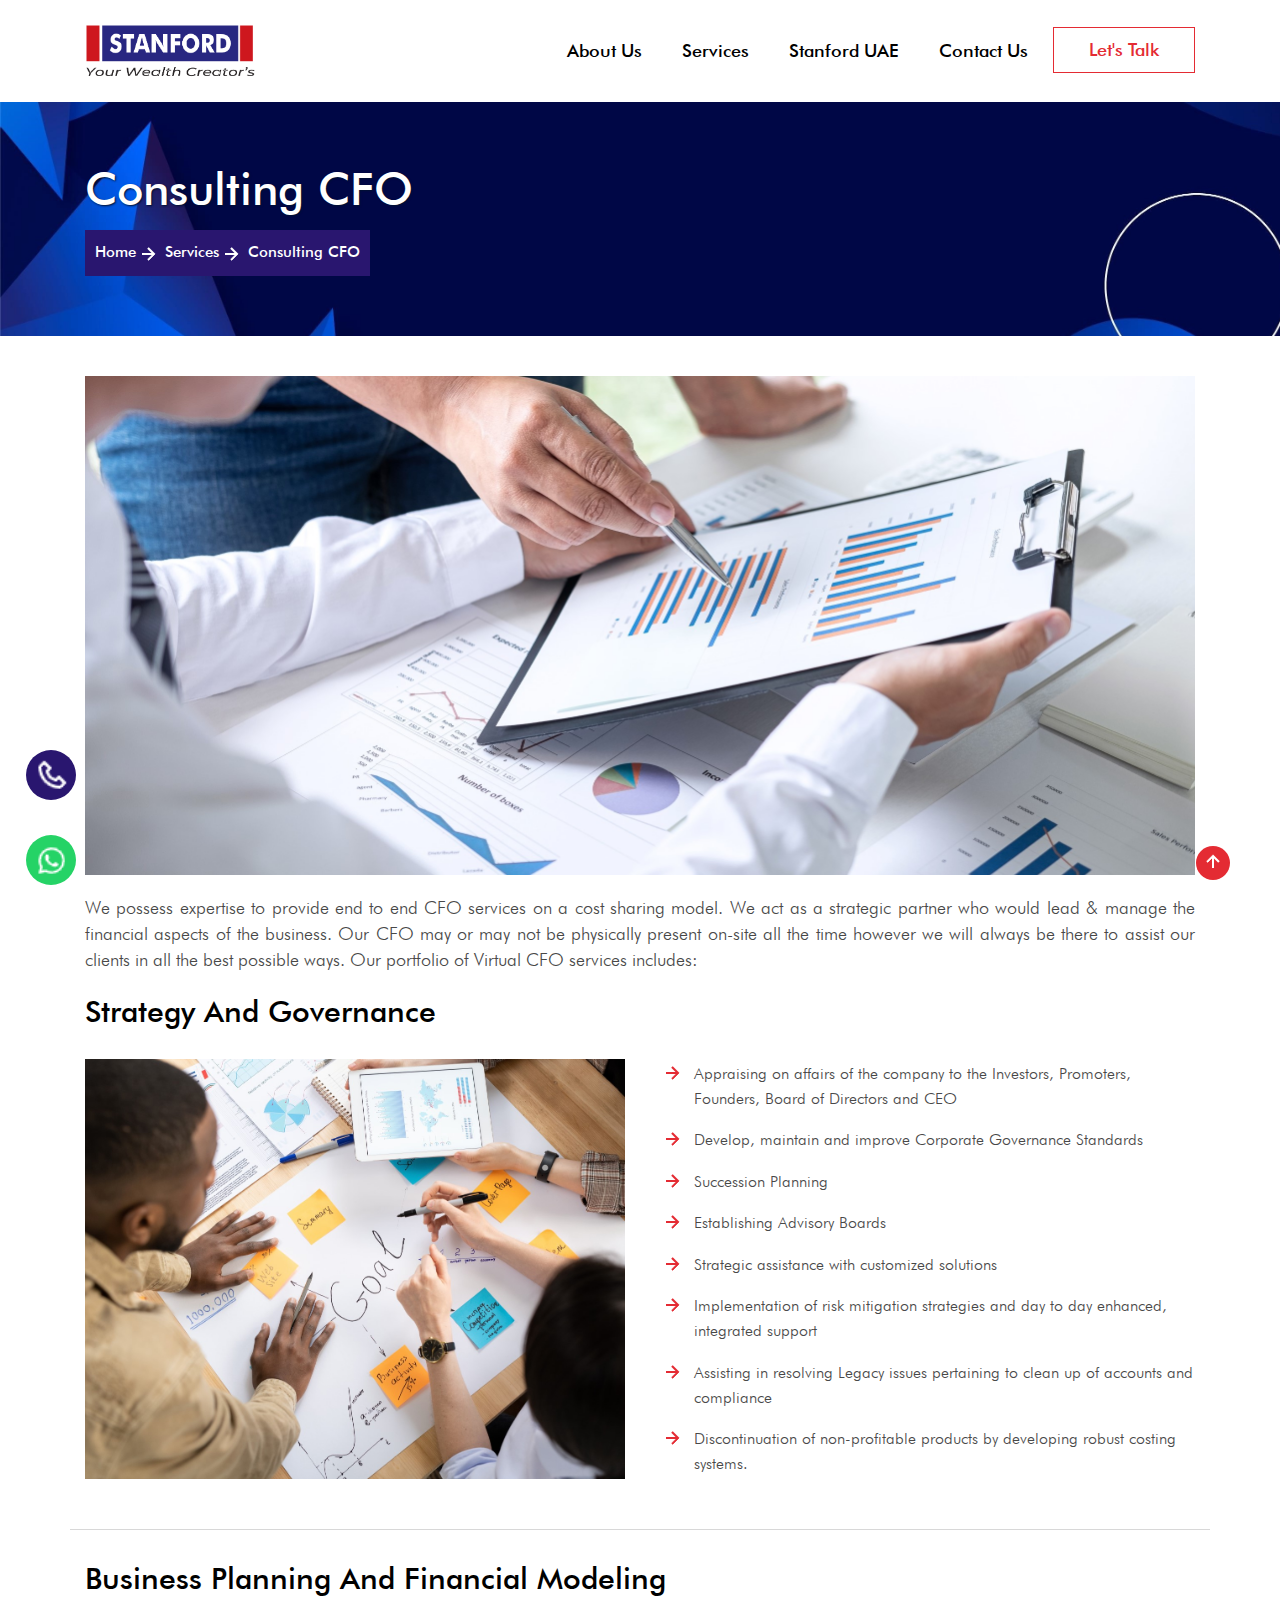
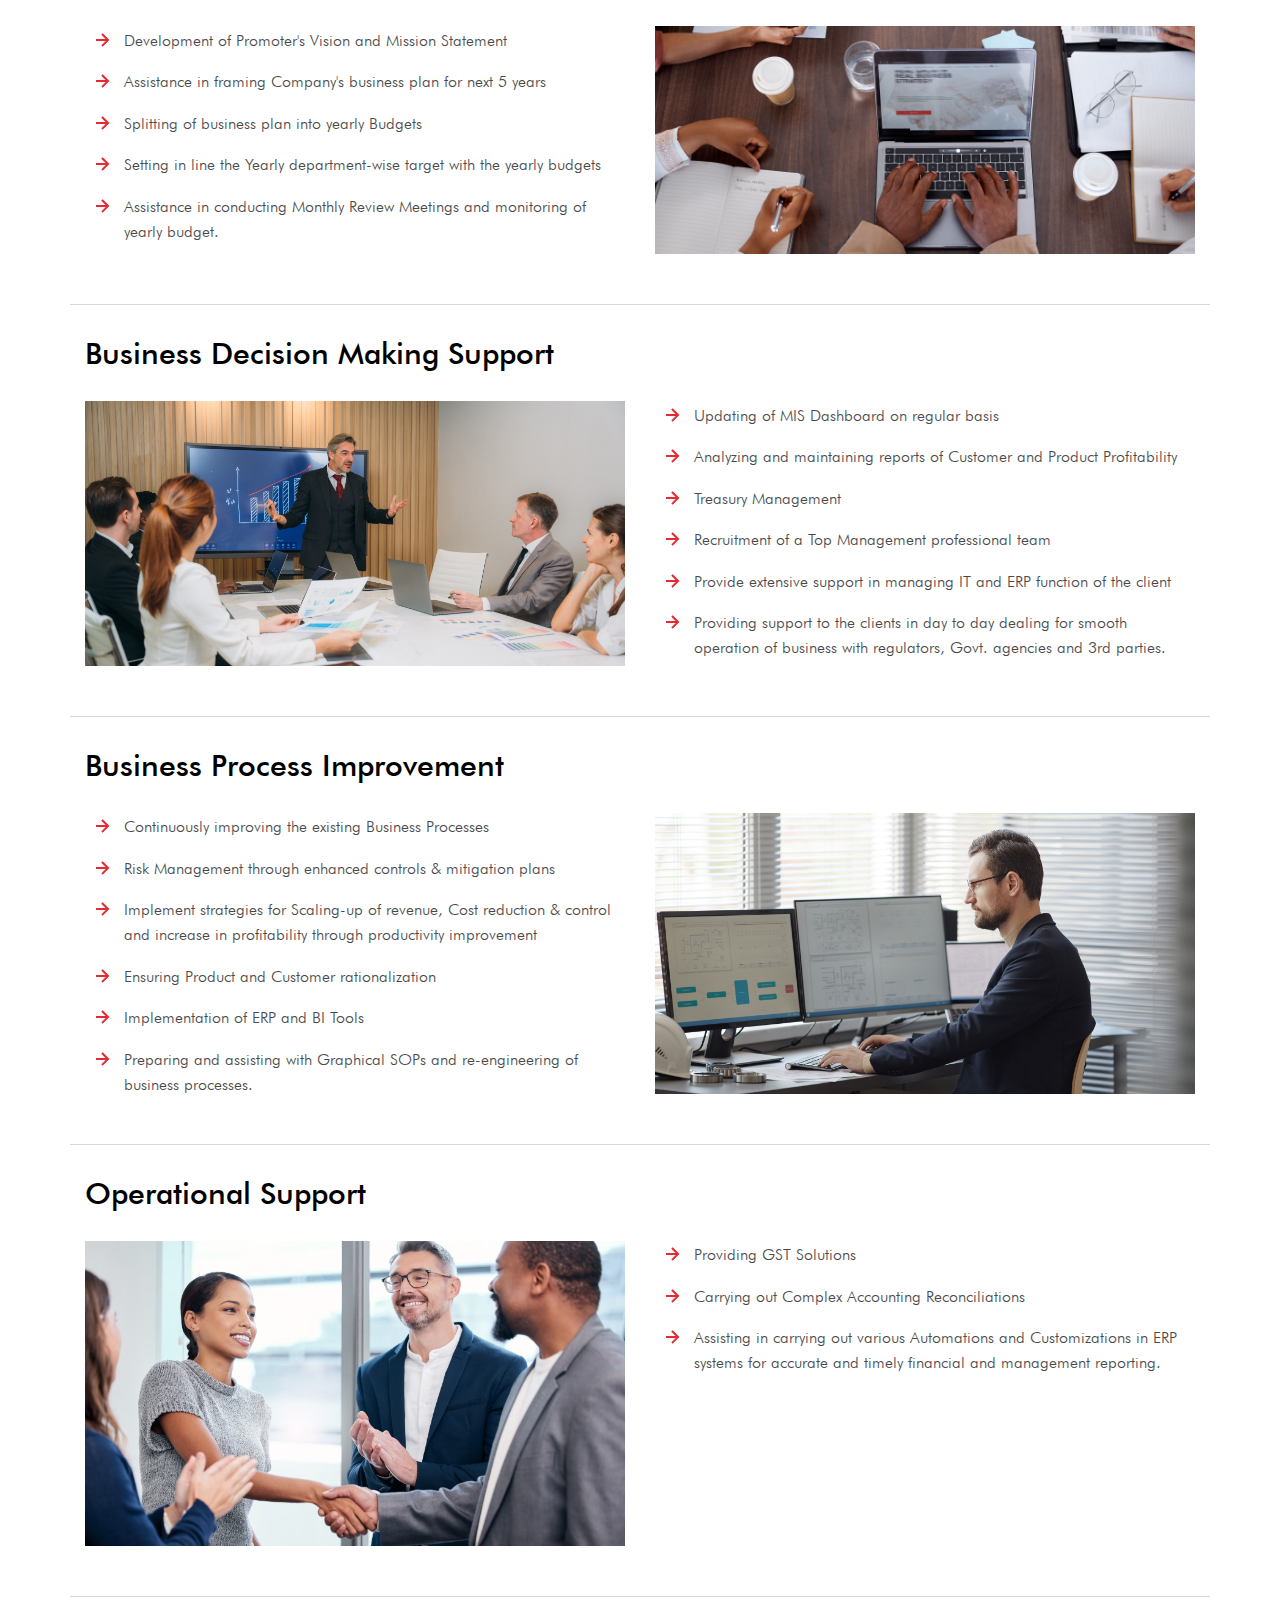
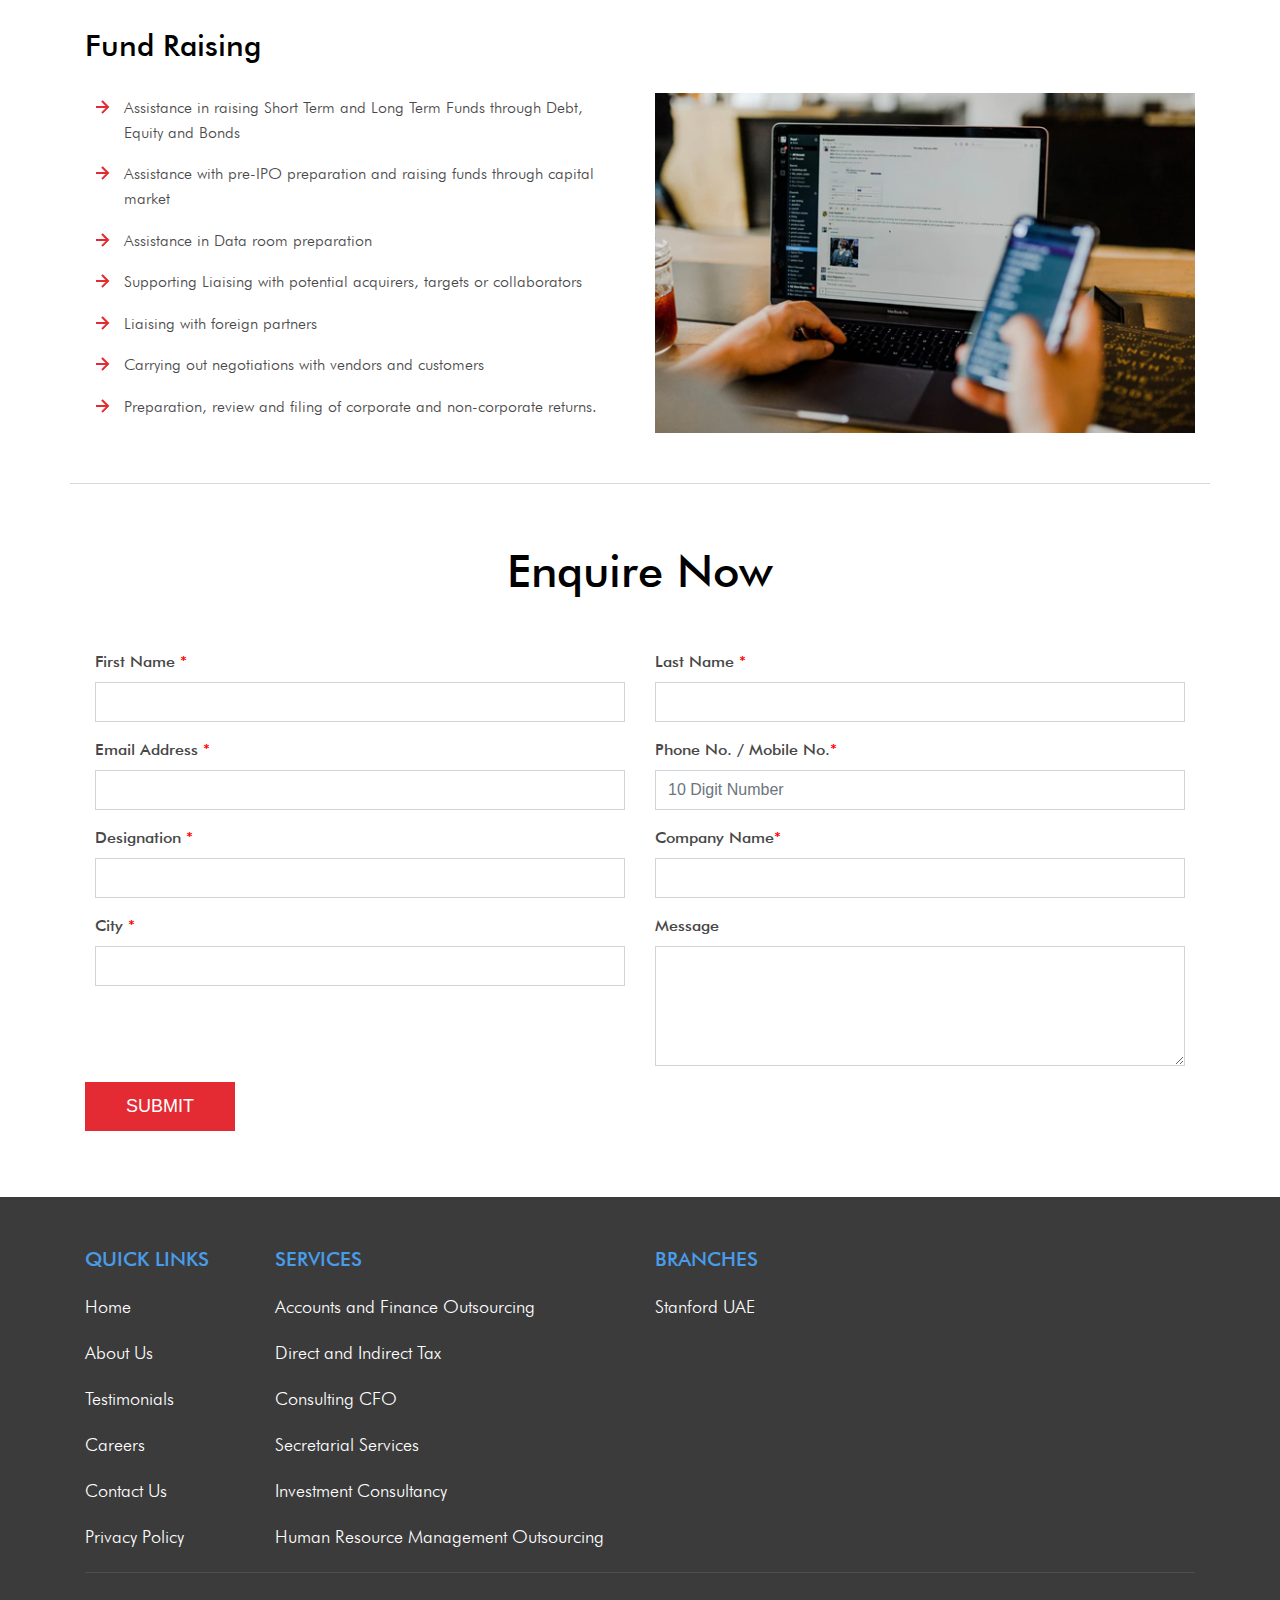
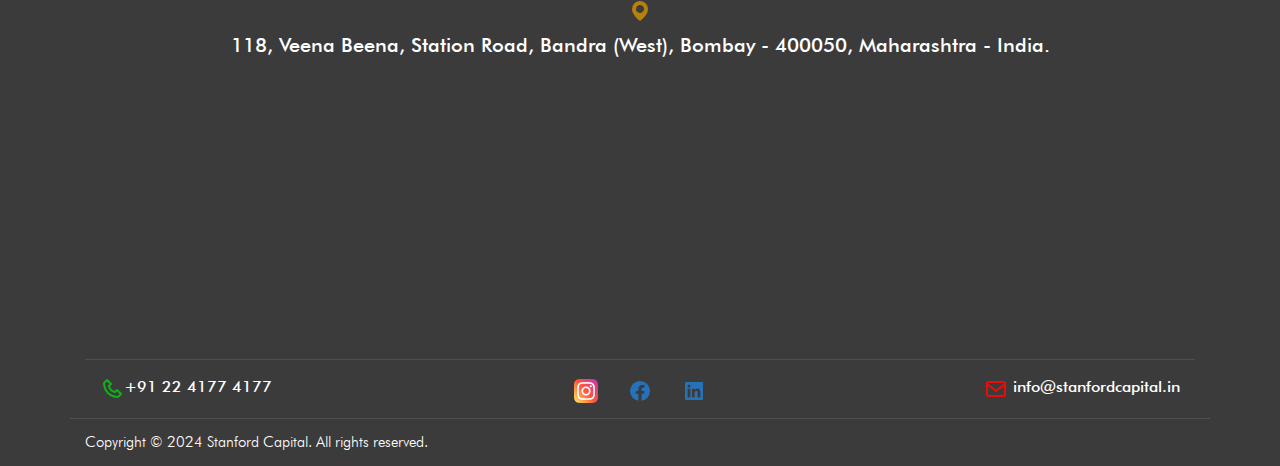
<file: consulting-cfo.html>
<!DOCTYPE html>

<html lang="en">

<head>
  <meta charset="utf-8">
  <meta http-equiv="X-UA-Compatible" content="IE=edge">
  <meta content="width=device-width, initial-scale=1.0, maximum-scale=1.0, user-scalable=0" name="viewport" />
  <title>Stanford Capital | Financial and Accounting Services</title>

  <!--Boostrap Core Css Start-->

  <link href="css/bootstrap.min.css" rel="stylesheet" type="text/css">
  <link href="css/font-awesome.min.css" rel="stylesheet" type="text/css" />

  <!--Boostrap Core Css end-->

  <link rel="shortcut icon" href="img/favicon.png" type="image/x-icon">
  <link rel="icon" href="img/favicon.png" type="image/x-icon">

  <!--Google Font Css Start-->

  <link rel="preconnect" href="https://fonts.gstatic.com">
  <link
    href="https://fonts.googleapis.com/css2?family=Playfair+Display:ital,wght@0,400;0,500;0,600;0,700;0,800;0,900;1,400;1,500;1,600;1,700;1,800;1,900&family=Roboto+Condensed:ital,wght@0,300;0,400;0,700;1,300;1,400;1,700&family=Teko:wght@300;400;500;600;700&display=swap"
    rel="stylesheet">

  <!--Google Font Css end-->

  <!--External Core Css start-->

  <link href="css/default.css" rel="stylesheet" type="text/css" />
  <link href="css/style.css" rel="stylesheet" type="text/css" />
  <link href="css/responsive.css" rel="stylesheet" type="text/css" />
  <link href="css/animate.min.css" rel="stylesheet" />
  <link href="css/sina-nav.css" rel="stylesheet" />

  <!-- HTML5 shim and Respond.js for IE8 support of HTML5 elements and media queries -->
  <!-- WARNING: Respond.js doesn't work if you view the page via file:// -->

  <!--[if lt IE 9]>
      <script src="https://oss.maxcdn.com/html5shiv/3.7.3/html5shiv.min.js"></script>
      <script src="https://oss.maxcdn.com/respond/1.4.2/respond.min.js"></script>
<![endif]-->
  <script src="https://www.google.com/recaptcha/api.js"></script>
  <link rel="apple-touch-icon" sizes="57x57" href="images/favicon/apple-icon-57x57.png">
  <link rel="apple-touch-icon" sizes="60x60" href="images/favicon/apple-icon-60x60.png">
  <link rel="apple-touch-icon" sizes="72x72" href="images/favicon/apple-icon-72x72.png">
  <link rel="apple-touch-icon" sizes="76x76" href="images/favicon/apple-icon-76x76.png">
  <link rel="apple-touch-icon" sizes="114x114" href="images/favicon/apple-icon-114x114.png">
  <link rel="apple-touch-icon" sizes="120x120" href="images/favicon/apple-icon-120x120.png">
  <link rel="apple-touch-icon" sizes="144x144" href="images/favicon/apple-icon-144x144.png">
  <link rel="apple-touch-icon" sizes="152x152" href="images/favicon/apple-icon-152x152.png">
  <link rel="apple-touch-icon" sizes="180x180" href="images/favicon/apple-icon-180x180.png">
  <link rel="icon" type="image/png" sizes="192x192" href="images/favicon/android-icon-192x192.png">
  <link rel="icon" type="image/png" sizes="32x32" href="images/favicon/favicon-32x32.png">
  <link rel="icon" type="image/png" sizes="96x96" href="images/favicon/favicon-96x96.png">
  <link rel="icon" type="image/png" sizes="16x16" href="images/favicon/favicon-16x16.png">
  <link rel="manifest" href="images/favicon/manifest.json">
  <meta name="msapplication-TileColor" content="#ffffff">
  <meta name="msapplication-TileImage" content="images/favicon/ms-icon-144x144.png">
  <meta name="theme-color" content="#ffffff">
  <!-- <script
    id="mcjs">!function (c, h, i, m, p) { m = c.createElement(h), p = c.getElementsByTagName(h)[0], m.async = 1, m.src = i, p.parentNode.insertBefore(m, p) }(document, "script", "https://chimpstatic.com/mcjs-connected/js/users/b9c2900581cdc19fbe6e57e67/1f5bc9fa5f2a4f475bc626c8a.js");</script> -->
</head>

<body>
  <a href="https://wa.me/9321922076/" style="display: flex; justify-content: center;"
    class="float hvr-wobble-to-top-right" target="_blank"><img style="width: 70%; height: 70%; margin-top: 8px;"
      src="[data-uri]" /></a>
  <a href="tel:+912241774177" style="display: flex; justify-content: center;" class="contact hvr-wobble-to-top-right-1"
    target="_blank"><img style="width: 70%; height: 70%; margin-top: 8px;"
      src="[data-uri]" /></a>
  <header>
    <!-- <div class="top-bar">
      <div class="container">
        <div class="row">
          <div class="col-lg-7 col-sm-12 col-md-12 col-xl-7 col-12">
            <div class="topbar-left">
              <ul>
                <li><img
                    src="[data-uri]" />
                    +91 22 41774177</li>
                <li><img
                    src="[data-uri]" />
                  <a href="mailto:info@stanfordcapital.in">info@stanfordcapital.in</a>
                </li>
              </ul>
            </div>
          </div>
          <div class="col-lg-5 col-sm-12 col-md-12 col-xl-5 col-12">
            <div class="socialtop">
              <ul>
                <li><a href="https://www.instagram.com/stanfordcapitalservices?igsh=emdyMGttcXA3YzRm" target="_blank"><img src="img/background/bgicon.png" alt=""></a></li>
                <li><a href="https://www.facebook.com/stanfordcapitalservices/" target="_blank"><img src="[data-uri]"/></a></li>
                <li><a href="https://in.linkedin.com/company/stanfordcapitalindia" target="_blank"><img src="[data-uri]"/></a></li>
              </ul>
            </div>
          </div>
        </div>
      </div>
    </div> -->
    <nav class="sina-nav mobile-sidebar" data-top="60" data-md-top="60" data-xl-top="60">
      <div class="container">
        <div class="sina-nav-header">
          <button type="button" class="navbar-toggle" data-toggle="collapse" data-target="#navbar-menu"
            aria-expanded="true"><img
              src="[data-uri]" /></button>
          <a class="sina-brand" href="index.html"> <img src="img/icons/logo-2.png" alt=""></a>
        </div>
        <div class="navbar-collapse collapse" id="navbar-menu">
          <ul class="sina-menu" data-in="fadeInLeft" data-out="fadeInOut">
            <li><a href="about-us.html">About us</a></li>
            <li class="dropdown"><a href="#" data-toggle="dropdown">Services</a>
              <ul class="dropdown-menu">
                <li><a href="accounts-and-finance-outsourcing.html">Accounts and Finance Outsourcing</a></li>
                <li><a href="direct-indirect-tax.html">Direct and Indirect Tax</a></li>
                <li><a href="consulting-cfo.html">Consulting CFO</a></li>
                <li><a href="secretarial-services.html">Secretarial Services</a></li>
                <li><a href="investment-consultancy.html">Investment Consultancy</a></li>
                <li><a href="human-resource-management-outsuorcing.html"> Human Resource Management Outsourcing</a></li>
              </ul>
            </li>
            <!-- <li class="dropdown"><a href="#" data-toggle="dropdown">Products</a>
              <ul class="dropdown-menu">
                <li><a href="#">e-Invoicing</a></li>
                <li><a href="GST-automation.html">GST Automation</a></li>
                <li><a href="robotic-process-automation.html">Robotic Process Automation solutions</a></li>
                <li><a href="spending-management-software-solution.html">Expenzing Spend Management Budgeting &
                    Planning</a></li>
                <li><a href="document-management-system.html">Documents Management System (DMS)</a></li>
                <li><a href="human-resource-management-system-solutions.html">Human Resource Management System
                    (HRMS)</a></li>
              </ul>
            </li> -->

            <!--<li><a href="#">Downloads</a></li>-->
            <li><a href="stanford-uae.html">Stanford UAE</a></li>
            <li><a href="contact-us.html">Contact Us</a></li>
            <li><a class="btn btn-enroll" href="javascript:;" onclick="showPanel()">Let's Talk</a></li>
          </ul>
        </div>
      </div>
    </nav>
  </header>
  <div class="col-lg-12 col-sm-12 col-md-12 col-xl-12 col-12">
  </div>
  <div id="panelRight">
    <div style="position:absolute; right:20px; top: 20px; cursor:pointer">
      <svg xmlns="http://www.w3.org/2000/svg" width="36" height="36" viewBox="0 0 24 24" fill="none" stroke="#ffffff"
        stroke-width="1" stroke-linecap="square" stroke-linejoin="arcs" onclick='hidePanel()'>
        <circle cx="12" cy="12" r="10"></circle>
        <line x1="15" y1="9" x2="9" y2="15"></line>
        <line x1="9" y1="9" x2="15" y2="15"></line>
      </svg>
    </div>
    <div class="letstalk-panel">
      <h3>Let's Talk</h3>
      <form name="letsTalkForm" method="POST" id="letsTalkForm" action="https://formspree.io/f/myyrlkpw"
        enctype="multipart/form-data">
        <div class="form-row">
          <div class="form-group col-md-6">
            <label for="companyname">Your Name / Company Name <span>*</span></label>
            <input type="text" class="form-control" id="companyname" name="companyname" required>
          </div>
          <div class="form-group col-md-6">
            <label for="inputEmail4">Email Address <span>*</span></label>
            <input type="email" class="form-control" id="inputEmail4" name="inputEmail4" required>
          </div>
          <div class="form-group col-md-6">
            <label for="phoneno">Phone No. / Mobile No.</label>
            <input type="number" class="form-control" id="phoneno" name="phoneno">
          </div>
          <div class="form-group col-md-6">
            <label for="inputSsubject">Subject <span>*</span></label>
            <input type="text" class="form-control" id="inputSsubject" name="inputSsubject">
          </div>
          <div class="form-group col-lg-12 col-md-12 col-sm-12 col-xl-12 col-12">
            <label for="comments">Comments</label>
            <textarea class="form-control" name="Comments" id="Comments" rows="4"></textarea>
          </div>
          
        </div>
        <li><button type="submit" class="btn btn-orange1">SUBMIT</a></button>
          <p id="letsTalkForm-status" style="color: white;"></p>
      </form>
    </div>
  </div>
  <section class="breadcrumb-section">
    <div class="container">
      <div class="row">
        <div class="col-lg-12 col-sm-12 col-md-12 col-xl-12 col-12">
          <h1>Consulting CFO</h1>
          <ul>
            <li><a href="index.html">Home</a><img
                src="[data-uri]" />
            </li>
            <li><a href="">Services</a><img
                src="[data-uri]" />
            </li>
            <li>Consulting CFO</li>
          </ul>
        </div>
      </div>
    </div>
  </section>
  <section class="service-details">
    <div class="container">
      <div class="row">
        <div class="col-lg-12 col-sm-12 col-md-12 col-xl-12 col-12">
          <div class="services-main-img">
            <img src="img/service-head/service-head-2.jpg" alt="" />
            <p>We possess expertise to provide end to end CFO services on a cost sharing model. We act as a strategic
              partner who would lead & manage the financial aspects of the business. Our CFO may or may not be
              physically present on-site all the time however we will always be there to assist our clients in all the
              best possible ways. Our portfolio of Virtual CFO services includes:</p>
          </div>
        </div>
      </div>
      <div class="row services-section">
        <div class="col-lg-12 col-sm-12 col-md-12 col-xl-12 col-12">
          <div class="service-title">
            <h4>Strategy and Governance</h4>
          </div>
        </div>
        <div class="col-lg-6 col-sm-12 col-md-12 col-xl-6 col-12"><img src="img/service/service-9.JPG" alt="" /></div>
        <div class="col-lg-6 col-sm-12 col-md-12 col-xl-6 col-12">
          <div class="services-content">

            <ul>
              <li>
                <div class="subcontainer">
                  <div class="firstsection"><img
                      src="[data-uri]" />
                  </div>
                  <div class="secondsection">Appraising on affairs of the company to the Investors, Promoters, Founders,
                    Board of Directors and CEO</div>
                </div>
              </li>
              <li>
                <div class="subcontainer">
                  <div class="firstsection"><img
                      src="[data-uri]" />
                  </div>
                  <div class="secondsection">Develop, maintain and improve Corporate Governance Standards</div>
                </div>
              </li>
              <li>
                <div class="subcontainer">
                  <div class="firstsection"><img
                      src="[data-uri]" />
                  </div>
                  <div class="secondsection">Succession Planning</div>
                </div>
              </li>
              <li>
                <div class="subcontainer">
                  <div class="firstsection"><img
                      src="[data-uri]" />
                  </div>
                  <div class="secondsection">Establishing Advisory Boards</div>
                </div>
              </li>
              <li>
                <div class="subcontainer">
                  <div class="firstsection"><img
                      src="[data-uri]" />
                  </div>
                  <div class="secondsection">Strategic assistance with customized solutions</div>
                </div>
              </li>
              <li>
                <div class="subcontainer">
                  <div class="firstsection"><img
                      src="[data-uri]" />
                  </div>
                  <div class="secondsection">Implementation of risk mitigation strategies and day to day enhanced,
                    integrated support</div>
                </div>
              </li>
              <li>
                <div class="subcontainer">
                  <div class="firstsection"><img
                      src="[data-uri]" />
                  </div>
                  <div class="secondsection">Assisting in resolving Legacy issues pertaining to clean up of accounts and
                    compliance</div>
                </div>
              </li>
              <li>
                <div class="subcontainer">
                  <div class="firstsection"><img
                      src="[data-uri]" />
                  </div>
                  <div class="secondsection">Discontinuation of non-profitable products by developing robust costing
                    systems.</div>
                </div>
              </li>
            </ul>
          </div>
        </div>
      </div>
      <div class="row services-section">
        <div class="col-lg-12 col-sm-12 col-md-12 col-xl-12 col-12">
          <div class="service-title">
            <h4>Business Planning and Financial Modeling</h4>
          </div>
        </div>
        <div class="col-lg-6 col-sm-12 col-md-12 col-xl-6 col-12">
          <div class="services-content">

            <ul>
              <li>
                <div class="subcontainer">
                  <div class="firstsection"><img
                      src="[data-uri]" />
                  </div>
                  <div class="secondsection">Development of Promoter's Vision and Mission Statement</div>
                </div>
              </li>
              <li>
                <div class="subcontainer">
                  <div class="firstsection"><img
                      src="[data-uri]" />
                  </div>
                  <div class="secondsection">Assistance in framing Company's business plan for next 5 years</div>
                </div>
              </li>
              <li>
                <div class="subcontainer">
                  <div class="firstsection"><img
                      src="[data-uri]" />
                  </div>
                  <div class="secondsection">Splitting of business plan into yearly Budgets</div>
                </div>
              </li>
              <li>
                <div class="subcontainer">
                  <div class="firstsection"><img
                      src="[data-uri]" />
                  </div>
                  <div class="secondsection">Setting in line the Yearly department-wise target with the yearly budgets
                  </div>
                </div>
              </li>
              <li>
                <div class="subcontainer">
                  <div class="firstsection"><img
                      src="[data-uri]" />
                  </div>
                  <div class="secondsection">Assistance in conducting Monthly Review Meetings and monitoring of yearly
                    budget.</div>
                </div>
              </li>
            </ul>
          </div>
        </div>
        <div class="col-lg-6 col-sm-12 col-md-12 col-xl-6 col-12"><img src="img/service/service-10.jpg" alt="" /></div>

      </div>
      <div class="row services-section">
        <div class="col-lg-12 col-sm-12 col-md-12 col-xl-12 col-12">
          <div class="service-title">
            <h4>Business Decision Making Support</h4>
          </div>
        </div>
        <div class="col-lg-6 col-sm-12 col-md-12 col-xl-6 col-12"><img src="img/service/service-11.jpg" alt="" /></div>
        <div class="col-lg-6 col-sm-12 col-md-12 col-xl-6 col-12">
          <div class="services-content">

            <ul>
              <li>
                <div class="subcontainer">
                  <div class="firstsection"><img
                      src="[data-uri]" />
                  </div>
                  <div class="secondsection">Updating of MIS Dashboard on regular basis</div>
                </div>
              </li>
              <li>
                <div class="subcontainer">
                  <div class="firstsection"><img
                      src="[data-uri]" />
                  </div>
                  <div class="secondsection">Analyzing and maintaining reports of Customer and Product Profitability
                  </div>
                </div>
              </li>
              <li>
                <div class="subcontainer">
                  <div class="firstsection"><img
                      src="[data-uri]" />
                  </div>
                  <div class="secondsection">Treasury Management</div>
                </div>
              </li>
              <li>
                <div class="subcontainer">
                  <div class="firstsection"><img
                      src="[data-uri]" />
                  </div>
                  <div class="secondsection">Recruitment of a Top Management professional team</div>
                </div>
              </li>
              <li>
                <div class="subcontainer">
                  <div class="firstsection"><img
                      src="[data-uri]" />
                  </div>
                  <div class="secondsection">Provide extensive support in managing IT and ERP function of the client
                  </div>
                </div>
              </li>
              <li>
                <div class="subcontainer">
                  <div class="firstsection"><img
                      src="[data-uri]" />
                  </div>
                  <div class="secondsection">Providing support to the clients in day to day dealing for smooth operation
                    of business with regulators, Govt. agencies and 3rd parties.</div>
                </div>
              </li>

            </ul>
          </div>
        </div>
      </div>
      <div class="row services-section">
        <div class="col-lg-12 col-sm-12 col-md-12 col-xl-12 col-12">
          <div class="service-title">
            <h4>Business Process Improvement</h4>
          </div>
        </div>
        <div class="col-lg-6 col-sm-12 col-md-12 col-xl-6 col-12">
          <div class="services-content">

            <ul>
              <li>
                <div class="subcontainer">
                  <div class="firstsection"><img
                      src="[data-uri]" />
                  </div>
                  <div class="secondsection">Continuously improving the existing Business Processes</div>
                </div>
              </li>
              <li>
                <div class="subcontainer">
                  <div class="firstsection"><img
                      src="[data-uri]" />
                  </div>
                  <div class="secondsection">Risk Management through enhanced controls & mitigation plans</div>
                </div>
              </li>
              <li>
                <div class="subcontainer">
                  <div class="firstsection"><img
                      src="[data-uri]" />
                  </div>
                  <div class="secondsection">Implement strategies for Scaling-up of revenue, Cost reduction & control
                    and increase in profitability through productivity improvement</div>
                </div>
              </li>
              <li>
                <div class="subcontainer">
                  <div class="firstsection"><img
                      src="[data-uri]" />
                  </div>
                  <div class="secondsection">Ensuring Product and Customer rationalization</div>
                </div>
              </li>
              <li>
                <div class="subcontainer">
                  <div class="firstsection"><img
                      src="[data-uri]" />
                  </div>
                  <div class="secondsection">Implementation of ERP and BI Tools</div>
                </div>
              </li>
              <li>
                <div class="subcontainer">
                  <div class="firstsection"><img
                      src="[data-uri]" />
                  </div>
                  <div class="secondsection">Preparing and assisting with Graphical SOPs and re-engineering of business
                    processes.</div>
                </div>
              </li>

            </ul>
          </div>
        </div>
        <div class="col-lg-6 col-sm-12 col-md-12 col-xl-6 col-12"><img src="img/service/service-12.jpg" alt="" /></div>

      </div>
      <div class="row services-section">
        <div class="col-lg-12 col-sm-12 col-md-12 col-xl-12 col-12">
          <div class="service-title">
            <h4>Operational Support</h4>
          </div>
        </div>
        <div class="col-lg-6 col-sm-12 col-md-12 col-xl-6 col-12"><img src="img/service/service-13.jpg" alt="" /></div>
        <div class="col-lg-6 col-sm-12 col-md-12 col-xl-6 col-12">
          <div class="services-content">

            <ul>
              <li>
                <div class="subcontainer">
                  <div class="firstsection"><img
                      src="[data-uri]" />
                  </div>
                  <div class="secondsection">Providing GST Solutions</div>
                </div>
              </li>
              <li>
                <div class="subcontainer">
                  <div class="firstsection"><img
                      src="[data-uri]" />
                  </div>
                  <div class="secondsection">Carrying out Complex Accounting Reconciliations</div>
                </div>
              </li>
              <li>
                <div class="subcontainer">
                  <div class="firstsection"><img
                      src="[data-uri]" />
                  </div>
                  <div class="secondsection">Assisting in carrying out various Automations and Customizations in ERP
                    systems for accurate and timely financial and management reporting.</div>
                </div>
              </li>
            </ul>
          </div>
        </div>
      </div>
      <div class="row services-section">
        <div class="col-lg-12 col-sm-12 col-md-12 col-xl-12 col-12">
          <div class="service-title">
            <h4>Fund Raising</h4>
          </div>
        </div>
        <div class="col-lg-6 col-sm-12 col-md-12 col-xl-6 col-12">
          <div class="services-content">

            <ul>
              <li>
                <div class="subcontainer">
                  <div class="firstsection"><img
                      src="[data-uri]" />
                  </div>
                  <div class="secondsection">Assistance in raising Short Term and Long Term Funds through Debt, Equity
                    and Bonds</div>
                </div>
              </li>
              <li>
                <div class="subcontainer">
                  <div class="firstsection"><img
                      src="[data-uri]" />
                  </div>
                  <div class="secondsection">Assistance with pre-IPO preparation and raising funds through capital
                    market</div>
                </div>
              </li>
              <li>
                <div class="subcontainer">
                  <div class="firstsection"><img
                      src="[data-uri]" />
                  </div>
                  <div class="secondsection">Assistance in Data room preparation</div>
                </div>
              </li>
              <li>
                <div class="subcontainer">
                  <div class="firstsection"><img
                      src="[data-uri]" />
                  </div>
                  <div class="secondsection">Supporting Liaising with potential acquirers, targets or collaborators
                  </div>
                </div>
              </li>
              <li>
                <div class="subcontainer">
                  <div class="firstsection"><img
                      src="[data-uri]" />
                  </div>
                  <div class="secondsection">Liaising with foreign partners</div>
                </div>
              </li>
              <li>
                <div class="subcontainer">
                  <div class="firstsection"><img
                      src="[data-uri]" />
                  </div>
                  <div class="secondsection">Carrying out negotiations with vendors and customers</div>
                </div>
              </li>
              <li>
                <div class="subcontainer">
                  <div class="firstsection"><img
                      src="[data-uri]" />
                  </div>
                  <div class="secondsection">Preparation, review and filing of corporate and non-corporate returns.
                  </div>
                </div>
              </li>

            </ul>
          </div>
        </div>
        <div class="col-lg-6 col-sm-12 col-md-12 col-xl-6 col-12"><img src="img/service/service-14.png" alt="" /></div>

      </div>
      <!-- <div class="row services-section">
        <div class="col-lg-12 col-sm-12 col-md-12 col-xl-12 col-12">
          <div class="service-title">
            <h4>Deal Assistance</h4>
          </div>
        </div>
        <div class="col-lg-6 col-sm-12 col-md-12 col-xl-6 col-12"><img src="img/final/Picture19.png" alt="" /></div>
        <div class="col-lg-6 col-sm-12 col-md-12 col-xl-6 col-12">
          <div class="services-content">

            <ul>
              <li>
                <div class="subcontainer">
                  <div class="firstsection"><img src="[data-uri]" /></div>
                  <div class="secondsection">Assistance in Data room preparation</div>
                </div>
              </li>
              <li>
                <div class="subcontainer">
                  <div class="firstsection"><img src="[data-uri]" /></div>
                  <div class="secondsection">Supporting Liaising with potential acquirers, targets or collaborators</div>
                </div>
              </li>
              <li>
                <div class="subcontainer">
                  <div class="firstsection"><img src="[data-uri]" /></div>
                  <div class="secondsection">Liaising with foreign partners</div>
                </div>
              </li>
              <li>
                <div class="subcontainer">
                  <div class="firstsection"><img src="[data-uri]" /></div>
                  <div class="secondsection">Carrying out negotiations with vendors and customers.</div>
                </div>
              </li>

            </ul>
          </div>
        </div>
      </div> -->

    </div>
  </section>
  <section class="contact-form-1">
    <div class="container">
      <div class="title-center-blk">
        <h2>Enquire Now</h2>
      </div>
      <div class="row">
        <div class="col-lg-12 col-sm-12 col-md-12 col-xl-12 col-12">
          <form action="https://formspree.io/f/xwkgavbz" id="my-form" method="POST">
            <div class="form-row">
              <div class="form-group col-md-12">
              </div>
              <div class="form-group col-md-6">
                <label for="inputFirstName">First Name <span>*</span></label>
                <input type="text" class="form-control" id="inputFirstName" name="inputFirstName" required>
              </div>
              <div class="form-group col-md-6">
                <label for="inputLastName">Last Name <span>*</span></label>
                <input type="text" class="form-control" id="inputLastName" name="inputLastName" required>
              </div>
            </div>
            <div class="form-row">
              <div class="form-group col-md-6">
                <label for="inputEmail">Email Address <span>*</span></label>
                <input type="email" class="form-control" id="inputEmail" name="inputEmail" required>
              </div>
              <div class="form-group col-md-6">
                <label for="inputPhone"> Phone No. / Mobile No.<span>*</span></label>
                <input type="tel" class="form-control" id="inputPhone" name="inputPhone" pattern="[0-9]{10}"
                  placeholder="10 Digit Number" required>
              </div>
            </div>
            <div class="form-row">
              <div class="form-group col-md-6">
                <label for="inputDesignation">Designation <span>*</span></label>
                <input type="text" class="form-control" id="inputDesignation" name="inputDesignation" required>
              </div>
              <div class="form-group col-md-6">
                <label for="inputCompanyName"> Company Name<span>*</span></label>
                <input type="text" class="form-control" id="inputCompanyName" name="inputCompanyName" required>
              </div>
            </div>
            <div class="form-row">
              <div class="form-group col-md-6">
                <label for="inputCity">City <span>*</span></label>
                <input type="text" class="form-control" id="inputCity" name="inputCity" required>
              </div>
              <div class="form-group col-md-6">
                <label for="inputMessage">Message</label>
                <textarea class="form-control" name="Message" id="Message" rows="4"></textarea>
              </div>
            </div>
            
            <input type="hidden" name="service_type" value="Consulting CFO" />
            <input type="hidden" name="page_url" value="consulting-cfo.html" />
            <button type="submit" class="btn btn-form-submit-1">Submit</button>
            <p id="my-form-status"></p>
          </form>
        </div>
      </div>
    </div>
  </section>
  <!-- <section class="newsletter">
    <div class="container">
      <div class="row">
        <div class="col-lg-12 col-sm-12 col-md-12 col-xl-12 col-12">
          <div class="title-center-wht">
            <h2>Subscribe Newsletter</h2>
            <span>By subscribing you will get the latest news from us.</span>
          </div>
          <div class="newsletter-form">
            <form action="subscribe.html" name="subForm" method="POST" id="subForm" enctype="multipart/form-data">
              <div class="subscription-block-form-box">
                <input class="newsletter_name_email" type="email" name="name_email" placeholder="Enter Your Email Id"
                  required>
                <input class="newsletter_name_email" type="number" name="name_mobile"
                  placeholder="Enter Your Mobile No." required>
                <button type="submit">Submit</button>
              </div>
            </form>
          </div>
        </div>
        <div class="col-lg-12 col-sm-12 col-md-12 col-xl-12 col-12">
        </div>
      </div>
    </div>
  </section> -->
  <section class="footer-section">
    <div class="container">
      <div class="row">
        <div class="col-lg-2 col-sm-12 col-md-12 col-xl-2 col-12">
          <div class="footer-links">
            <h5>Quick Links</h5>
            <ul>
              <li><a href="index.html">Home</a></li>
              <li><a href="about-us.html">About Us</a></li>

              <!--<li><a href="">News</a></li>

            <li><a href="">Blog</a></li>-->

              <li><a href="testimonials.html">Testimonials</a></li>
              <li><a href="career.html">Careers</a></li>
              <li><a href="contact-us.html">Contact Us</a></li>
              <li><a href="privacy-policy.html">Privacy Policy</a></li>
            </ul>
          </div>
        </div>
        <div class="col-lg-4 col-sm-12 col-md-12 col-xl-4 col-12">
          <div class="footer-links">
            <h5>Services</h5>
            <ul>
              <li><a href="accounts-and-finance-outsourcing.html">Accounts and Finance Outsourcing</a></li>
              <li><a href="direct-indirect-tax.html">Direct and Indirect Tax</a></li>
              <li><a href="consulting-cfo.html">Consulting CFO</a></li>
              <li><a href="secretarial-services.html">Secretarial Services</a></li>
              <li><a href="investment-consultancy.html">Investment Consultancy</a></li>
              <li><a href="human-resource-management-outsuorcing.html">Human Resource Management Outsourcing</a></li>
            </ul>
          </div>
        </div>
        <div class="col-lg-4 col-sm-12 col-md-12 col-xl-4 col-12">
          <div class="footer-links">
            <h5>Branches</h5>
            <ul>
              <li><a href="stanford-uae.html">Stanford UAE</a></li>
            </ul>
          </div>
        </div>

      </div>
      <div class="row">
        <div class="col-lg-12 col-sm-12 col-md-12 col-xl-12 col-12">
          <div class="footer-map-section"> <img
              src="[data-uri]" /></i>
            <h6>118, Veena Beena, Station Road, Bandra (West), Bombay - 400050, Maharashtra - India.
            </h6>
            <iframe src="https://www.google.com/maps/embed?pb=!1m18!1m12!1m3!1d3770.780931287132!2d72.82668971437312!3d19.05542458709082!2m3!1f0!2f0!3f0!3m2!1i1024!2i768!4f13.1!3m3!1m2!1s0x3be7c9114d26890f%3A0x3944173f0f1baf3d!2sStanford%20Capital%20India%20Limited!5e0!3m2!1sen!2sin!4v1649575887558
              " width="100%" height="250" style="border:0;" allowfullscreen="" loading="lazy"></iframe>
          </div>
        </div>
      </div>
      <div class="row footer-second-last">
        <div class="col-lg-4 col-sm-12 col-md-12 col-xl-4 col-12">
          <div class="footer-phone"><img
              src="[data-uri]" />+91
            22 4177 4177</div>
        </div>
        <div class="col-lg-4 col-sm-12 col-md-12 col-xl-4 col-12">
          <div class="footer-social">
            <ul>
              <li><a href="https://www.instagram.com/stanfordcapitalservices?igsh=emdyMGttcXA3YzRm" target="_blank"
                  class="tw"><img src="img/background/bgicon.png" alt=""></a></li>
              <li><a href="https://www.facebook.com/stanfordcapitalservices/" target="_blank" class="fb"><img
                    src="[data-uri]" /></a>
              </li>
              <li><a href="https://in.linkedin.com/company/stanfordcapitalindia" target="_blank" class="ld"><img
                    src="[data-uri]" /></a>
              </li>
            </ul>
          </div>
        </div>
        <div class="col-lg-4 col-sm-12 col-md-12 col-xl-4 col-12">
          <div class="footer-email"><img
              src="[data-uri]" />
            <a href="mailto:info@stanfordcapital.in">info@stanfordcapital.in</a>
          </div>
        </div>
      </div>
    </div>
  </section>
  <section class="copyright">
    <div class="container">
      <div class="row last-section">
        <div class="col-lg-6 col-sm-12 col-md-12 col-xl-6 col-12">
          <div class="left-section">Copyright © 2024 Stanford Capital. All rights reserved.</div>
        </div>
        <!-- <div class="col-lg-6 col-sm-12 col-md-12 col-xl-6 col-12">
        <div class="right-section">Design & Developed By<a href="https://www.dfoxmedia.com/" target="_blank"><img src="images/dfox.png" alt=""/></a></div>
      </div> -->
      </div>
    </div>
  </section>
  <a href="#" class="back-to-top" style="display: block;"><img style="margin-top: 4px;"
      src="[data-uri]" /></a>
  <script src="js/jquery.js"></script>
  <script src="js/main.js"></script>
  <script src="js/bootstrap.min.js"></script>
  <script src="js/sina-nav.js"></script>
  <script src="js/dockPanel-1.0.0.js"></script>

  <script>

    function hidePanel() {
      $('#panelRight').dockPanel('hide', () => { console.log('panel collapsed') });
    }

    function showPanel() {
      $('#panelRight').dockPanel('show', () => { console.log('panel shown') });
    }

    $(function () {
      $('#panelRight').dockPanel({ dock: 'right' });
    });
  </script>

  <script>
    var form = document.getElementById("my-form");

    async function handleSubmit(event) {
      event.preventDefault();
      var status = document.getElementById("my-form-status");
      var data = new FormData(event.target);
      fetch(event.target.action, {
        method: form.method,
        body: data,
        headers: {
          'Accept': 'application/json'
        }
      }).then(response => {
        if (response.ok) {
          status.innerHTML = "Thanks for your submission!";
          form.reset()
        } else {
          response.json().then(data => {
            if (Object.hasOwn(data, 'errors')) {
              status.innerHTML = data["errors"].map(error => error["message"]).join(", ")
            } else {
              status.innerHTML = "Oops! There was a problem submitting your form"
            }
          })
        }
      }).catch(error => {
        status.innerHTML = "Oops! There was a problem submitting your form"
      });
    }
    form.addEventListener("submit", handleSubmit)
  </script>

  <script>
    var form = document.getElementById("letsTalkForm");

    async function letsTalkSubmit(event) {
      event.preventDefault();
      var status = document.getElementById("letsTalkForm-status");
      var data = new FormData(event.target);
      fetch(event.target.action, {
        method: form.method,
        body: data,
        headers: {
          'Accept': 'application/json'
        }
      }).then(response => {
        if (response.ok) {
          status.innerHTML = "Thanks for your submission!";
          form.reset()
        } else {
          response.json().then(data => {
            if (Object.hasOwn(data, 'errors')) {
              status.innerHTML = data["errors"].map(error => error["message"]).join(", ")
            } else {
              status.innerHTML = "Oops! There was a problem submitting your form"
            }
          })
        }
      }).catch(error => {
        status.innerHTML = "Oops! There was a problem submitting your form"
      });
    }
    form.addEventListener("submit", letsTalkSubmit)
  </script>

  <!--Start of Tawk.to Script-->
  <!-- <script type="text/javascript">
var Tawk_API=Tawk_API||{}, Tawk_LoadStart=new Date();
(function(){
var s1=document.createElement("script"),s0=document.getElementsByTagName("script")[0];
s1.async=true;
s1.src='https://embed.tawk.to/610cf6ded6e7610a49aee2c8/1fcda8lv3';
s1.charset='UTF-8';
s1.setAttribute('crossorigin','*');
s0.parentNode.insertBefore(s1,s0);
})();
</script> -->
  <!--End of Tawk.to Script-->
</body>

</html>
</file>
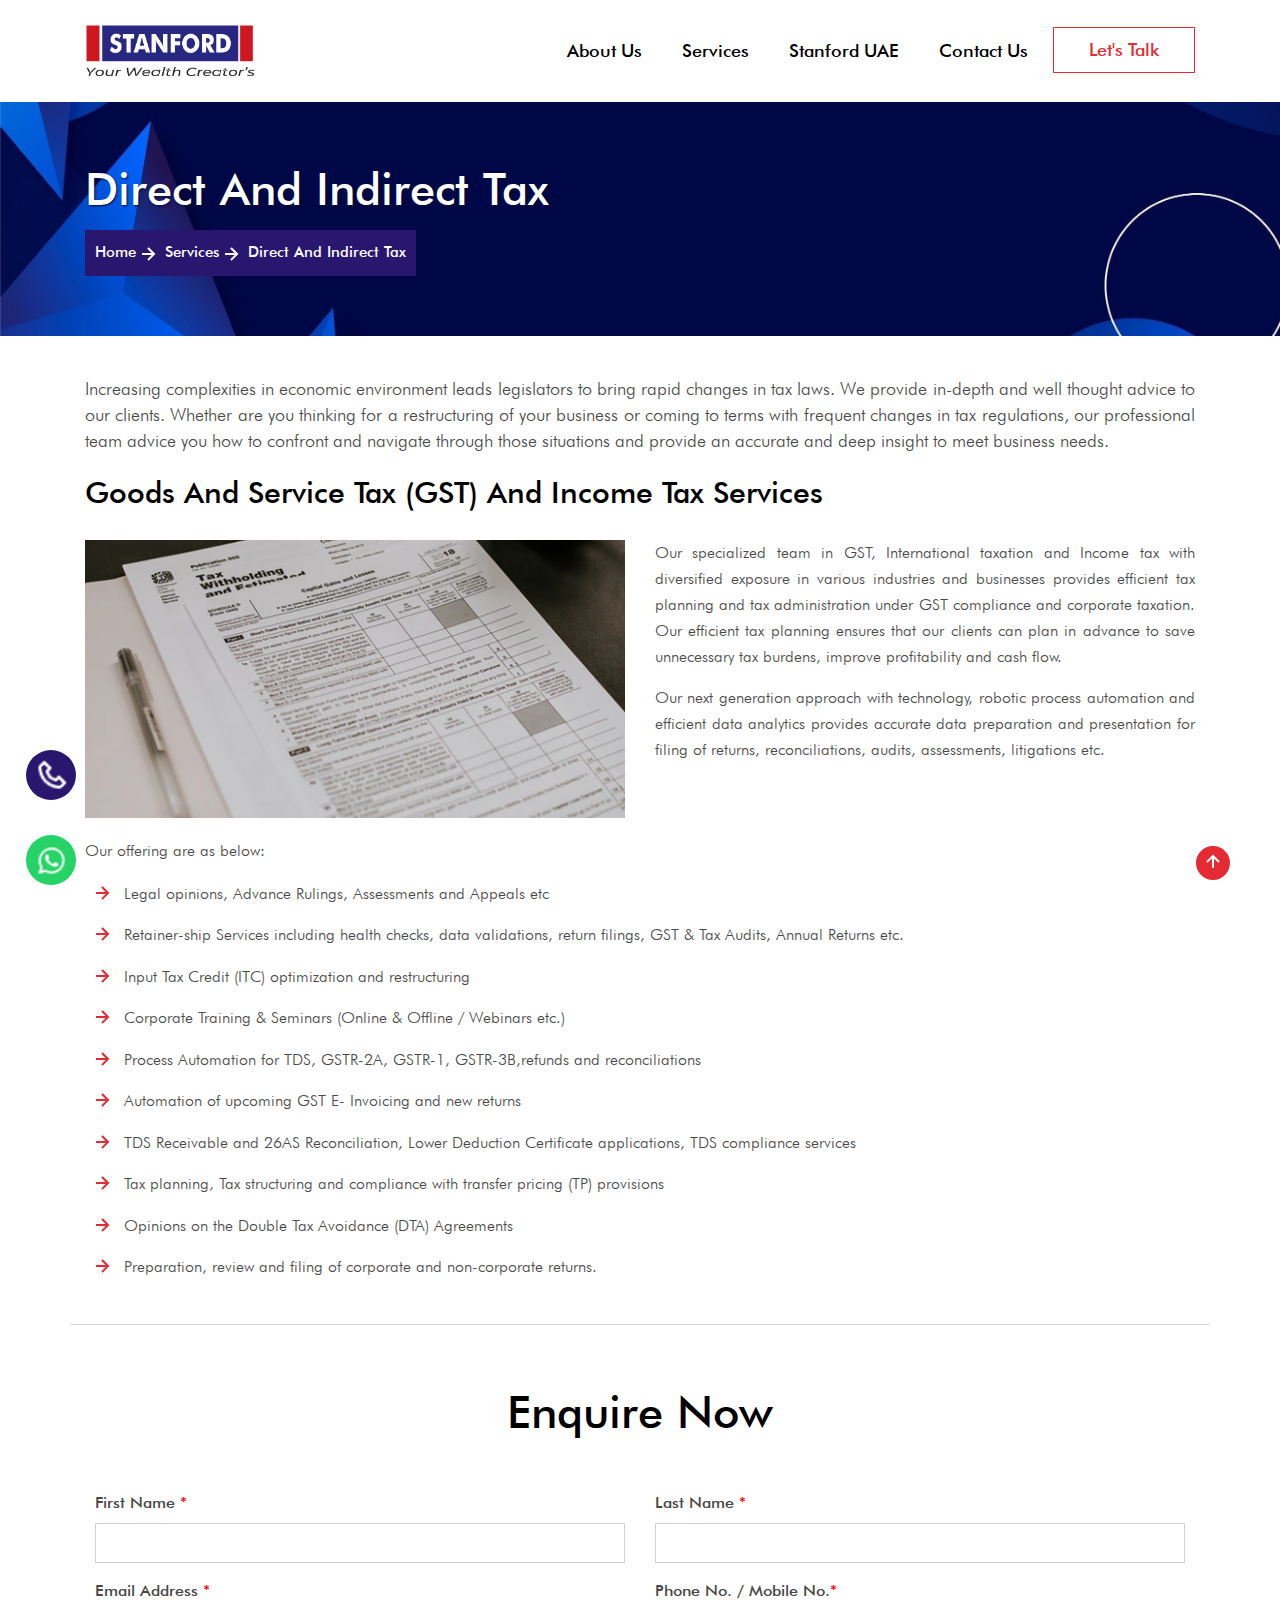
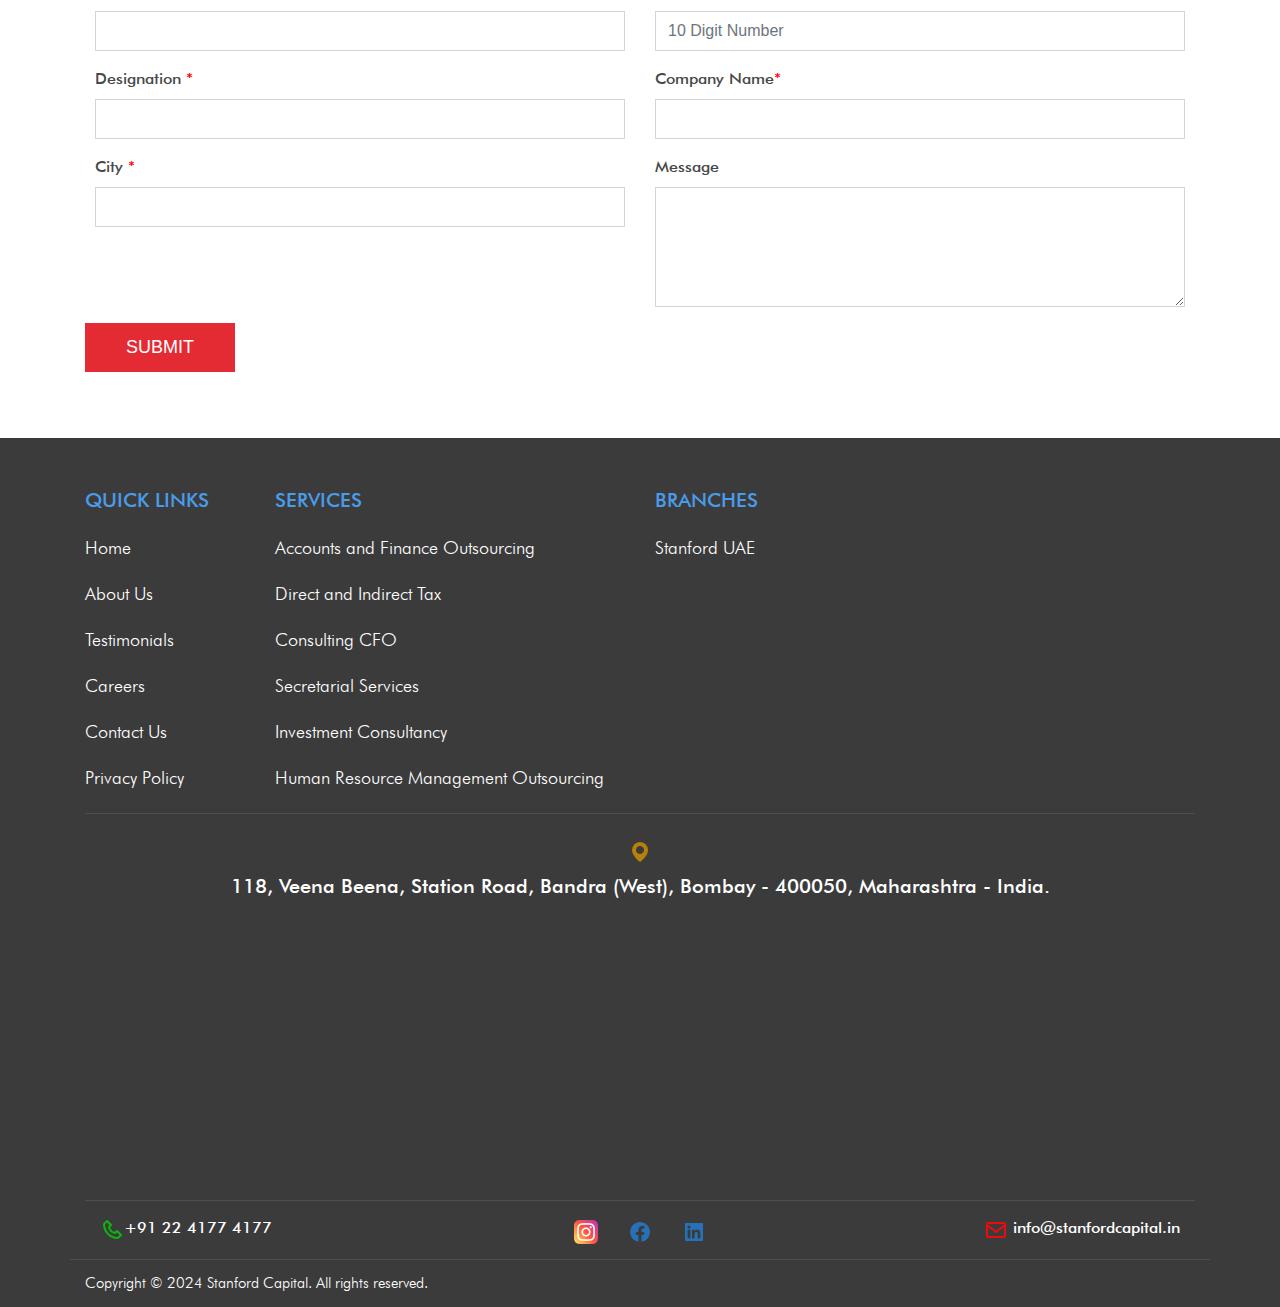
<file: direct-indirect-tax.html>
<!DOCTYPE html>

<html lang="en">

<head>
  <meta charset="utf-8">
  <meta http-equiv="X-UA-Compatible" content="IE=edge">
  <meta content="width=device-width, initial-scale=1.0, maximum-scale=1.0, user-scalable=0" name="viewport" />
  <title>Stanford Capital | Financial and Accounting Services</title>

  <!--Boostrap Core Css Start-->

  <link href="css/bootstrap.min.css" rel="stylesheet" type="text/css">
  <link href="css/font-awesome.min.css" rel="stylesheet" type="text/css" />

  <!--Boostrap Core Css end-->

  <link rel="shortcut icon" href="img/favicon.png" type="image/x-icon">
  <link rel="icon" href="img/favicon.png" type="image/x-icon">

  <!--Google Font Css Start-->

  <link rel="preconnect" href="https://fonts.gstatic.com">
  <link
    href="https://fonts.googleapis.com/css2?family=Playfair+Display:ital,wght@0,400;0,500;0,600;0,700;0,800;0,900;1,400;1,500;1,600;1,700;1,800;1,900&family=Roboto+Condensed:ital,wght@0,300;0,400;0,700;1,300;1,400;1,700&family=Teko:wght@300;400;500;600;700&display=swap"
    rel="stylesheet">

  <!--Google Font Css end-->

  <!--External Core Css start-->

  <link href="css/default.css" rel="stylesheet" type="text/css" />
  <link href="css/style.css" rel="stylesheet" type="text/css" />
  <link href="css/responsive.css" rel="stylesheet" type="text/css" />
  <link href="css/animate.min.css" rel="stylesheet" />
  <link href="css/sina-nav.css" rel="stylesheet" />

  <!-- HTML5 shim and Respond.js for IE8 support of HTML5 elements and media queries -->
  <!-- WARNING: Respond.js doesn't work if you view the page via file:// -->

  <!--[if lt IE 9]>
      <script src="https://oss.maxcdn.com/html5shiv/3.7.3/html5shiv.min.js"></script>
      <script src="https://oss.maxcdn.com/respond/1.4.2/respond.min.js"></script>
<![endif]-->
  <script src="https://www.google.com/recaptcha/api.js"></script>
  <link rel="apple-touch-icon" sizes="57x57" href="images/favicon/apple-icon-57x57.png">
  <link rel="apple-touch-icon" sizes="60x60" href="images/favicon/apple-icon-60x60.png">
  <link rel="apple-touch-icon" sizes="72x72" href="images/favicon/apple-icon-72x72.png">
  <link rel="apple-touch-icon" sizes="76x76" href="images/favicon/apple-icon-76x76.png">
  <link rel="apple-touch-icon" sizes="114x114" href="images/favicon/apple-icon-114x114.png">
  <link rel="apple-touch-icon" sizes="120x120" href="images/favicon/apple-icon-120x120.png">
  <link rel="apple-touch-icon" sizes="144x144" href="images/favicon/apple-icon-144x144.png">
  <link rel="apple-touch-icon" sizes="152x152" href="images/favicon/apple-icon-152x152.png">
  <link rel="apple-touch-icon" sizes="180x180" href="images/favicon/apple-icon-180x180.png">
  <link rel="icon" type="image/png" sizes="192x192" href="images/favicon/android-icon-192x192.png">
  <link rel="icon" type="image/png" sizes="32x32" href="images/favicon/favicon-32x32.png">
  <link rel="icon" type="image/png" sizes="96x96" href="images/favicon/favicon-96x96.png">
  <link rel="icon" type="image/png" sizes="16x16" href="images/favicon/favicon-16x16.png">
  <link rel="manifest" href="images/favicon/manifest.json">
  <meta name="msapplication-TileColor" content="#ffffff">
  <meta name="msapplication-TileImage" content="images/favicon/ms-icon-144x144.png">
  <meta name="theme-color" content="#ffffff">
  <!-- <script
    id="mcjs">!function (c, h, i, m, p) { m = c.createElement(h), p = c.getElementsByTagName(h)[0], m.async = 1, m.src = i, p.parentNode.insertBefore(m, p) }(document, "script", "https://chimpstatic.com/mcjs-connected/js/users/b9c2900581cdc19fbe6e57e67/1f5bc9fa5f2a4f475bc626c8a.js");</script> -->
</head>

<body>
  <a href="https://wa.me/9321922076/" style="display: flex; justify-content: center;"
    class="float hvr-wobble-to-top-right" target="_blank"><img style="width: 70%; height: 70%; margin-top: 8px;"
      src="[data-uri]" /></a>
  <a href="tel:+912241774177" style="display: flex; justify-content: center;" class="contact hvr-wobble-to-top-right-1"
    target="_blank"><img style="width: 70%; height: 70%; margin-top: 8px;"
      src="[data-uri]" /></a>
  <header>
    <!-- <div class="top-bar">
      <div class="container">
        <div class="row">
          <div class="col-lg-7 col-sm-12 col-md-12 col-xl-7 col-12">
            <div class="topbar-left">
              <ul>
                <li><img
                    src="[data-uri]" />
                    +91 22 41774177</li>
                <li><img
                    src="[data-uri]" />
                  <a href="mailto:info@stanfordcapital.in">info@stanfordcapital.in</a>
                </li>
              </ul>
            </div>
          </div>
          <div class="col-lg-5 col-sm-12 col-md-12 col-xl-5 col-12">
            <div class="socialtop">
              <ul>
                <li><a href="https://www.instagram.com/stanfordcapitalservices?igsh=emdyMGttcXA3YzRm" target="_blank"><img src="img/background/bgicon.png" alt=""></a></li>
                <li><a href="https://www.facebook.com/stanfordcapitalservices/" target="_blank"><img src="[data-uri]"/></a></li>
                <li><a href="https://in.linkedin.com/company/stanfordcapitalindia" target="_blank"><img src="[data-uri]"/></a></li>
              </ul>
            </div>
          </div>
        </div>
      </div>
    </div> -->
    <nav class="sina-nav mobile-sidebar" data-top="60" data-md-top="60" data-xl-top="60">
      <div class="container">
        <div class="sina-nav-header">
          <button type="button" class="navbar-toggle" data-toggle="collapse" data-target="#navbar-menu"
            aria-expanded="true"><img
              src="[data-uri]" /></button>
          <a class="sina-brand" href="index.html"> <img src="img/icons/logo-2.png" alt=""></a>
        </div>
        <div class="navbar-collapse collapse" id="navbar-menu">
          <ul class="sina-menu" data-in="fadeInLeft" data-out="fadeInOut">
            <li><a href="about-us.html">About us</a></li>
            <li class="dropdown"><a href="#" data-toggle="dropdown">Services</a>
              <ul class="dropdown-menu">
                <li><a href="accounts-and-finance-outsourcing.html">Accounts and Finance Outsourcing</a></li>
                <li><a href="direct-indirect-tax.html">Direct and Indirect Tax</a></li>
                <li><a href="consulting-cfo.html">Consulting CFO</a></li>
                <li><a href="secretarial-services.html">Secretarial Services</a></li>
                <li><a href="investment-consultancy.html">Investment Consultancy</a></li>
                <li><a href="human-resource-management-outsuorcing.html"> Human Resource Management Outsourcing</a></li>
              </ul>
            </li>
            <!-- <li class="dropdown"><a href="#" data-toggle="dropdown">Products</a>
              <ul class="dropdown-menu">
                <li><a href="#">e-Invoicing</a></li>
                <li><a href="GST-automation.html">GST Automation</a></li>
                <li><a href="robotic-process-automation.html">Robotic Process Automation solutions</a></li>
                <li><a href="spending-management-software-solution.html">Expenzing Spend Management Budgeting &
                    Planning</a></li>
                <li><a href="document-management-system.html">Documents Management System (DMS)</a></li>
                <li><a href="human-resource-management-system-solutions.html">Human Resource Management System
                    (HRMS)</a></li>
              </ul>
            </li> -->

            <!--<li><a href="#">Downloads</a></li>-->
            <li><a href="stanford-uae.html">Stanford UAE</a></li>
            <li><a href="contact-us.html">Contact Us</a></li>
            <li><a class="btn btn-enroll" href="javascript:;" onclick="showPanel()">Let's Talk</a></li>
          </ul>
        </div>
      </div>
    </nav>
  </header>
  <div class="col-lg-12 col-sm-12 col-md-12 col-xl-12 col-12">
  </div>
  <div id="panelRight">
    <div style="position:absolute; right:20px; top: 20px; cursor:pointer">
      <svg xmlns="http://www.w3.org/2000/svg" width="36" height="36" viewBox="0 0 24 24" fill="none" stroke="#ffffff"
        stroke-width="1" stroke-linecap="square" stroke-linejoin="arcs" onclick='hidePanel()'>
        <circle cx="12" cy="12" r="10"></circle>
        <line x1="15" y1="9" x2="9" y2="15"></line>
        <line x1="9" y1="9" x2="15" y2="15"></line>
      </svg>
    </div>
    <div class="letstalk-panel">
      <h3>Let's Talk</h3>
      <form name="letsTalkForm" method="POST" id="letsTalkForm" action="https://formspree.io/f/myyrlkpw"
        enctype="multipart/form-data">
        <div class="form-row">
          <div class="form-group col-md-6">
            <label for="companyname">Your Name / Company Name <span>*</span></label>
            <input type="text" class="form-control" id="companyname" name="companyname" required>
          </div>
          <div class="form-group col-md-6">
            <label for="inputEmail4">Email Address <span>*</span></label>
            <input type="email" class="form-control" id="inputEmail4" name="inputEmail4" required>
          </div>
          <div class="form-group col-md-6">
            <label for="phoneno">Phone No. / Mobile No.</label>
            <input type="number" class="form-control" id="phoneno" name="phoneno">
          </div>
          <div class="form-group col-md-6">
            <label for="inputSsubject">Subject <span>*</span></label>
            <input type="text" class="form-control" id="inputSsubject" name="inputSsubject">
          </div>
          <div class="form-group col-lg-12 col-md-12 col-sm-12 col-xl-12 col-12">
            <label for="comments">Comments</label>
            <textarea class="form-control" name="Comments" id="Comments" rows="4"></textarea>
          </div>
          
        </div>
        <li><button type="submit" class="btn btn-orange1">SUBMIT</a></button>
          <p id="letsTalkForm-status" style="color: white;"></p>
      </form>
    </div>
  </div>
  <section class="breadcrumb-section">
    <div class="container">
      <div class="row">
        <div class="col-lg-12 col-sm-12 col-md-12 col-xl-12 col-12">
          <h1>Direct and Indirect Tax</h1>
          <ul>
            <li><a href="index.html">Home</a><img
                src="[data-uri]" />
            </li>
            <li><a href="">Services</a><img
                src="[data-uri]" />
            </li>
            <li>Direct and Indirect Tax</li>
          </ul>
        </div>
      </div>
    </div>
  </section>
  <section class="service-details">
    <div class="container">
      <div class="row">
        <div class="col-lg-12 col-sm-12 col-md-12 col-xl-12 col-12">
          <!--<div class="services-main-img">
      <img src="images/services-13.jpg" alt=""/>
      <p>We possess expertise to provideend to end CFO services on a cost sharing model. We act as a strategic partner who would lead & manage the financial aspects of the business.Our CFO may or may not be physically present on-site all the time however we will always be there to assist our clients in all the best possible ways.Our portfolio of Virtual CFO services includes:</p>
      </div>-->
        </div>
      </div>
      <div class="row">
        <div class="col-lg-12 col-sm-12 col-md-12 col-xl-12 col-12">
          <div class="services-main-img">
            <p> Increasing complexities in economic environment leads legislators to bring rapid changes in tax laws. We
              provide in-depth and well thought advice to our clients. Whether are you thinking for a restructuring of
              your business or coming to terms with frequent changes in tax regulations, our professional team advice
              you how to confront and navigate through those situations and provide an accurate and deep insight to meet
              business needs.</p>
          </div>
        </div>
      </div>
      <div class="row services-section">
        <div class="col-lg-12 col-sm-12 col-md-12 col-xl-12 col-12">
          <div class="service-title">
            <h4>Goods and Service Tax (GST) and Income Tax Services </h4>
          </div>
        </div>
        <div class="col-lg-6 col-sm-12 col-md-12 col-xl-6 col-12"><img src="img/service/service-15.png" alt="" /></div>
        <div class="col-lg-6 col-sm-12 col-md-12 col-xl-6 col-12">
          <div class="services-content">
            <p>Our specialized team in GST, International taxation and Income tax with diversified exposure in various
              industries and businesses provides efficient tax planning and tax administration under GST compliance and
              corporate taxation. Our efficient tax planning ensures that our clients can plan in advance to save
              unnecessary tax burdens, improve profitability and cash flow.</p>
            <p>Our next generation approach with technology, robotic process automation and efficient data analytics
              provides accurate data preparation and presentation for filing of returns, reconciliations, audits,
              assessments, litigations etc.</p>

          </div>
        </div>
        <div class="col-lg-12 col-sm-12 col-md-12 col-xl-12 col-12">
          <div class="services-content">
            <p><span>Our offering are as below:</span></p>
            <ul>
              <li>
                <div class="subcontainer">
                  <div class="firstsection"><img
                      src="[data-uri]" />
                  </div>
                  <div class="secondsection">Legal
                    opinions, Advance Rulings, Assessments and Appeals etc</div>
                </div>
              </li>
              <li>
                <div class="subcontainer">
                  <div class="firstsection"><img
                      src="[data-uri]" />
                  </div>
                  <div class="secondsection">Retainer-ship
                    Services including health checks, data validations, return filings, GST & Tax Audits,
                    Annual Returns etc.</div>
                </div>
              </li>
              <li>
                <div class="subcontainer">
                  <div class="firstsection"><img
                      src="[data-uri]" />
                  </div>
                  <div class="secondsection">Input
                    Tax Credit (ITC) optimization and restructuring</div>
                </div>
              </li>
              <li>
                <div class="subcontainer">
                  <div class="firstsection"><img
                      src="[data-uri]" />
                  </div>
                  <div class="secondsection">Corporate
                    Training & Seminars (Online & Offline / Webinars etc.)</div>
                </div>
              </li>
              <li>
                <div class="subcontainer">
                  <div class="firstsection"><img
                      src="[data-uri]" />
                  </div>
                  <div class="secondsection">Process
                    Automation for TDS, GSTR-2A, GSTR-1, GSTR-3B,refunds and reconciliations</div>
                </div>
              </li>
              <li>
                <div class="subcontainer">
                  <div class="firstsection"><img
                      src="[data-uri]" />
                  </div>
                  <div class="secondsection">Automation
                    of upcoming GST E- Invoicing and new returns</div>
                </div>
              </li>
              <li>
                <div class="subcontainer">
                  <div class="firstsection"><img
                      src="[data-uri]" />
                  </div>
                  <div class="secondsection">TDS
                    Receivable and 26AS Reconciliation, Lower Deduction Certificate applications, TDS compliance
                    services</div>
                </div>
              </li>
              <li>
                <div class="subcontainer">
                  <div class="firstsection"><img
                      src="[data-uri]" />
                  </div>
                  <div class="secondsection">Tax
                    planning, Tax structuring and compliance with transfer pricing (TP) provisions</div>
                </div>
              </li>
              <li>
                <div class="subcontainer">
                  <div class="firstsection"><img
                      src="[data-uri]" />
                  </div>
                  <div class="secondsection">Opinions
                    on the Double Tax Avoidance (DTA) Agreements</div>
                </div>
              </li>
              <li>
                <div class="subcontainer">
                  <div class="firstsection"><img
                      src="[data-uri]" />
                  </div>
                  <div class="secondsection">Preparation,
                    review and filing of corporate and non-corporate returns.</div>
                </div>
              </li>
            </ul>
          </div>
        </div>
      </div>


    </div>
  </section>
  <section class="contact-form-1">
    <div class="container">
      <div class="title-center-blk">
        <h2>Enquire Now</h2>
      </div>
      <div class="row">
        <div class="col-lg-12 col-sm-12 col-md-12 col-xl-12 col-12">
          <form action="https://formspree.io/f/xwkgavbz" id="my-form" method="POST">
            <div class="form-row">
              <div class="form-group col-md-12">
              </div>
              <div class="form-group col-md-6">
                <label for="inputFirstName">First Name <span>*</span></label>
                <input type="text" class="form-control" id="inputFirstName" name="inputFirstName" required>
              </div>
              <div class="form-group col-md-6">
                <label for="inputLastName">Last Name <span>*</span></label>
                <input type="text" class="form-control" id="inputLastName" name="inputLastName" required>
              </div>
            </div>
            <div class="form-row">
              <div class="form-group col-md-6">
                <label for="inputEmail">Email Address <span>*</span></label>
                <input type="email" class="form-control" id="inputEmail" name="inputEmail" required>
              </div>
              <div class="form-group col-md-6">
                <label for="inputPhone"> Phone No. / Mobile No.<span>*</span></label>
                <input type="tel" class="form-control" id="inputPhone" name="inputPhone" pattern="[0-9]{10}"
                  placeholder="10 Digit Number" required>
              </div>
            </div>
            <div class="form-row">
              <div class="form-group col-md-6">
                <label for="inputDesignation">Designation <span>*</span></label>
                <input type="text" class="form-control" id="inputDesignation" name="inputDesignation" required>
              </div>
              <div class="form-group col-md-6">
                <label for="inputCompanyName"> Company Name<span>*</span></label>
                <input type="text" class="form-control" id="inputCompanyName" name="inputCompanyName" required>
              </div>
            </div>
            <div class="form-row">
              <div class="form-group col-md-6">
                <label for="inputCity">City <span>*</span></label>
                <input type="text" class="form-control" id="inputCity" name="inputCity" required>
              </div>
              <div class="form-group col-md-6">
                <label for="inputMessage">Message</label>
                <textarea class="form-control" name="Message" id="Message" rows="4"></textarea>
              </div>
            </div>
            
            <input type="hidden" name="service_type" value="Direct And Indirect Tax" />
            <input type="hidden" name="page_url" value="direct-indirect-tax.html" />
            <button type="submit" class="btn btn-form-submit-1">Submit</button>
            <p id="my-form-status"></p>
          </form>
        </div>
      </div>
    </div>
  </section>
  <!-- <section class="newsletter">
    <div class="container">
      <div class="row">
        <div class="col-lg-12 col-sm-12 col-md-12 col-xl-12 col-12">
          <div class="title-center-wht">
            <h2>Subscribe Newsletter</h2>
            <span>By subscribing you will get the latest news from us.</span>
          </div>
          <div class="newsletter-form">
            <form action="subscribe.html" name="subForm" method="POST" id="subForm" enctype="multipart/form-data">
              <div class="subscription-block-form-box">
                <input class="newsletter_name_email" type="email" name="name_email" placeholder="Enter Your Email Id"
                  required>
                <input class="newsletter_name_email" type="number" name="name_mobile"
                  placeholder="Enter Your Mobile No." required>
                <button type="submit">Submit</button>
              </div>
            </form>
          </div>
        </div>
        <div class="col-lg-12 col-sm-12 col-md-12 col-xl-12 col-12">
        </div>
      </div>
    </div>
  </section> -->
  <section class="footer-section">
    <div class="container">
      <div class="row">
        <div class="col-lg-2 col-sm-12 col-md-12 col-xl-2 col-12">
          <div class="footer-links">
            <h5>Quick Links</h5>
            <ul>
              <li><a href="index.html">Home</a></li>
              <li><a href="about-us.html">About Us</a></li>

              <!--<li><a href="">News</a></li>

            <li><a href="">Blog</a></li>-->

              <li><a href="testimonials.html">Testimonials</a></li>
              <li><a href="career.html">Careers</a></li>
              <li><a href="contact-us.html">Contact Us</a></li>
              <li><a href="privacy-policy.html">Privacy Policy</a></li>
            </ul>
          </div>
        </div>
        <div class="col-lg-4 col-sm-12 col-md-12 col-xl-4 col-12">
          <div class="footer-links">
            <h5>Services</h5>
            <ul>
              <li><a href="accounts-and-finance-outsourcing.html">Accounts and Finance Outsourcing</a></li>
              <li><a href="direct-indirect-tax.html">Direct and Indirect Tax</a></li>
              <li><a href="consulting-cfo.html">Consulting CFO</a></li>
              <li><a href="secretarial-services.html">Secretarial Services</a></li>
              <li><a href="investment-consultancy.html">Investment Consultancy</a></li>
              <li><a href="human-resource-management-outsuorcing.html">Human Resource Management Outsourcing</a></li>
            </ul>
          </div>
        </div>
        <div class="col-lg-4 col-sm-12 col-md-12 col-xl-4 col-12">
          <div class="footer-links">
            <h5>Branches</h5>
            <ul>
              <li><a href="stanford-uae.html">Stanford UAE</a></li>
            </ul>
          </div>
        </div>

      </div>
      <div class="row">
        <div class="col-lg-12 col-sm-12 col-md-12 col-xl-12 col-12">
          <div class="footer-map-section"> <img
              src="[data-uri]" /></i>
            <h6>118, Veena Beena, Station Road, Bandra (West), Bombay - 400050, Maharashtra - India.
            </h6>
            <iframe src="https://www.google.com/maps/embed?pb=!1m18!1m12!1m3!1d3770.780931287132!2d72.82668971437312!3d19.05542458709082!2m3!1f0!2f0!3f0!3m2!1i1024!2i768!4f13.1!3m3!1m2!1s0x3be7c9114d26890f%3A0x3944173f0f1baf3d!2sStanford%20Capital%20India%20Limited!5e0!3m2!1sen!2sin!4v1649575887558
              " width="100%" height="250" style="border:0;" allowfullscreen="" loading="lazy"></iframe>
          </div>
        </div>
      </div>
      <div class="row footer-second-last">
        <div class="col-lg-4 col-sm-12 col-md-12 col-xl-4 col-12">
          <div class="footer-phone"><img
              src="[data-uri]" />+91
            22 4177 4177</div>
        </div>
        <div class="col-lg-4 col-sm-12 col-md-12 col-xl-4 col-12">
          <div class="footer-social">
            <ul>
              <li><a href="https://www.instagram.com/stanfordcapitalservices?igsh=emdyMGttcXA3YzRm" target="_blank"
                  class="tw"><img src="img/background/bgicon.png" alt=""></a></li>
              <li><a href="https://www.facebook.com/stanfordcapitalservices/" target="_blank" class="fb"><img
                    src="[data-uri]" /></a>
              </li>
              <li><a href="https://in.linkedin.com/company/stanfordcapitalindia" target="_blank" class="ld"><img
                    src="[data-uri]" /></a>
              </li>
            </ul>
          </div>
        </div>
        <div class="col-lg-4 col-sm-12 col-md-12 col-xl-4 col-12">
          <div class="footer-email"><img
              src="[data-uri]" />
            <a href="mailto:info@stanfordcapital.in">info@stanfordcapital.in</a>
          </div>
        </div>
      </div>
    </div>
  </section>
  <section class="copyright">
    <div class="container">
      <div class="row last-section">
        <div class="col-lg-6 col-sm-12 col-md-12 col-xl-6 col-12">
          <div class="left-section">Copyright © 2024 Stanford Capital. All rights reserved.</div>
        </div>
        <!-- <div class="col-lg-6 col-sm-12 col-md-12 col-xl-6 col-12">
        <div class="right-section">Design & Developed By<a href="https://www.dfoxmedia.com/" target="_blank"><img src="images/dfox.png" alt=""/></a></div>
      </div> -->
      </div>
    </div>
  </section>
  <a href="#" class="back-to-top" style="display: block;"><img style="margin-top: 4px;"
      src="[data-uri]" /></a>
  <script src="js/jquery.js"></script>
  <script src="js/main.js"></script>
  <script src="js/bootstrap.min.js"></script>
  <script src="js/sina-nav.js"></script>
  <script src="js/dockPanel-1.0.0.js"></script>

  <script>

    function hidePanel() {
      $('#panelRight').dockPanel('hide', () => { console.log('panel collapsed') });
    }

    function showPanel() {
      $('#panelRight').dockPanel('show', () => { console.log('panel shown') });
    }

    $(function () {
      $('#panelRight').dockPanel({ dock: 'right' });
    });
  </script>

  <script>
    var form = document.getElementById("my-form");

    async function handleSubmit(event) {
      event.preventDefault();
      var status = document.getElementById("my-form-status");
      var data = new FormData(event.target);
      fetch(event.target.action, {
        method: form.method,
        body: data,
        headers: {
          'Accept': 'application/json'
        }
      }).then(response => {
        if (response.ok) {
          status.innerHTML = "Thanks for your submission!";
          form.reset()
        } else {
          response.json().then(data => {
            if (Object.hasOwn(data, 'errors')) {
              status.innerHTML = data["errors"].map(error => error["message"]).join(", ")
            } else {
              status.innerHTML = "Oops! There was a problem submitting your form"
            }
          })
        }
      }).catch(error => {
        status.innerHTML = "Oops! There was a problem submitting your form"
      });
    }
    form.addEventListener("submit", handleSubmit)
  </script>

  <script>
    var form = document.getElementById("letsTalkForm");

    async function letsTalkSubmit(event) {
      event.preventDefault();
      var status = document.getElementById("letsTalkForm-status");
      var data = new FormData(event.target);
      fetch(event.target.action, {
        method: form.method,
        body: data,
        headers: {
          'Accept': 'application/json'
        }
      }).then(response => {
        if (response.ok) {
          status.innerHTML = "Thanks for your submission!";
          form.reset()
        } else {
          response.json().then(data => {
            if (Object.hasOwn(data, 'errors')) {
              status.innerHTML = data["errors"].map(error => error["message"]).join(", ")
            } else {
              status.innerHTML = "Oops! There was a problem submitting your form"
            }
          })
        }
      }).catch(error => {
        status.innerHTML = "Oops! There was a problem submitting your form"
      });
    }
    form.addEventListener("submit", letsTalkSubmit)
  </script>

  <!--Start of Tawk.to Script-->
  <!-- <script type="text/javascript">
var Tawk_API=Tawk_API||{}, Tawk_LoadStart=new Date();
(function(){
var s1=document.createElement("script"),s0=document.getElementsByTagName("script")[0];
s1.async=true;
s1.src='https://embed.tawk.to/610cf6ded6e7610a49aee2c8/1fcda8lv3';
s1.charset='UTF-8';
s1.setAttribute('crossorigin','*');
s0.parentNode.insertBefore(s1,s0);
})();
</script> -->
  <!--End of Tawk.to Script-->
</body>

</html>
</file>
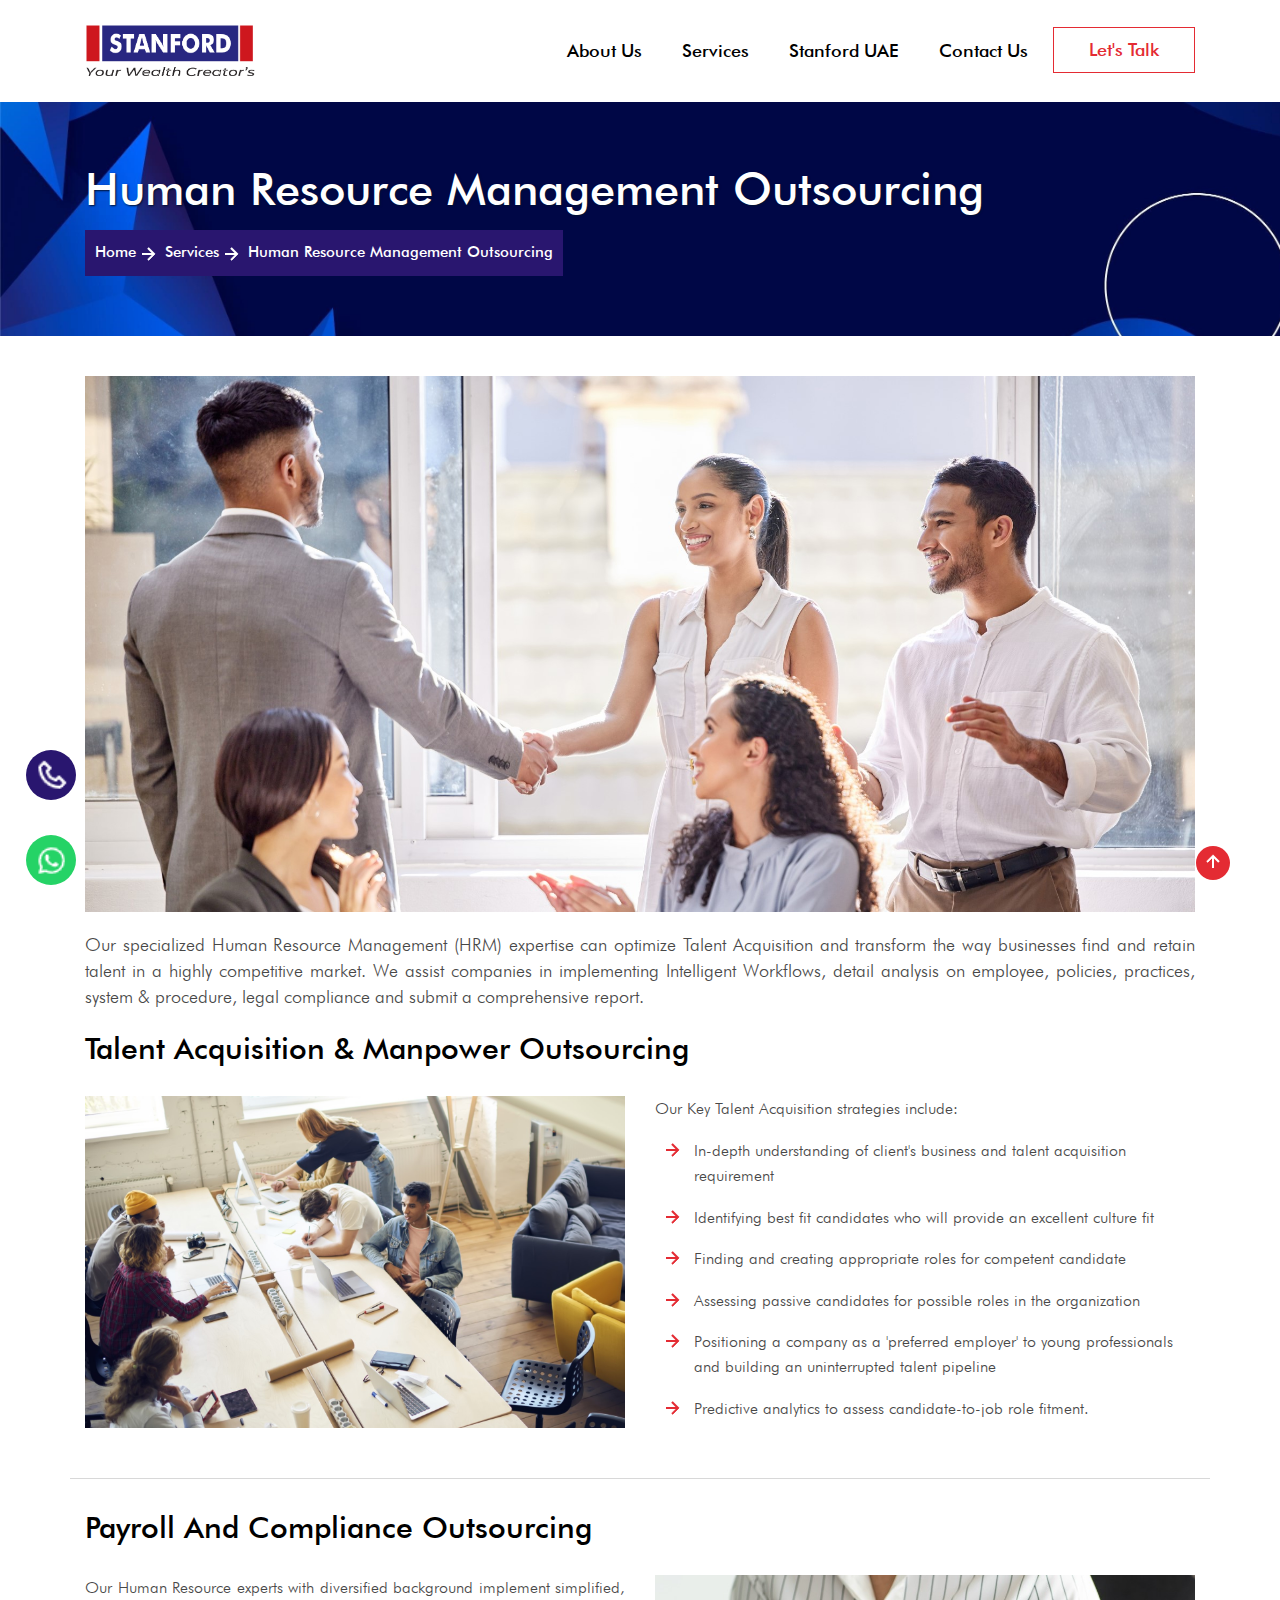
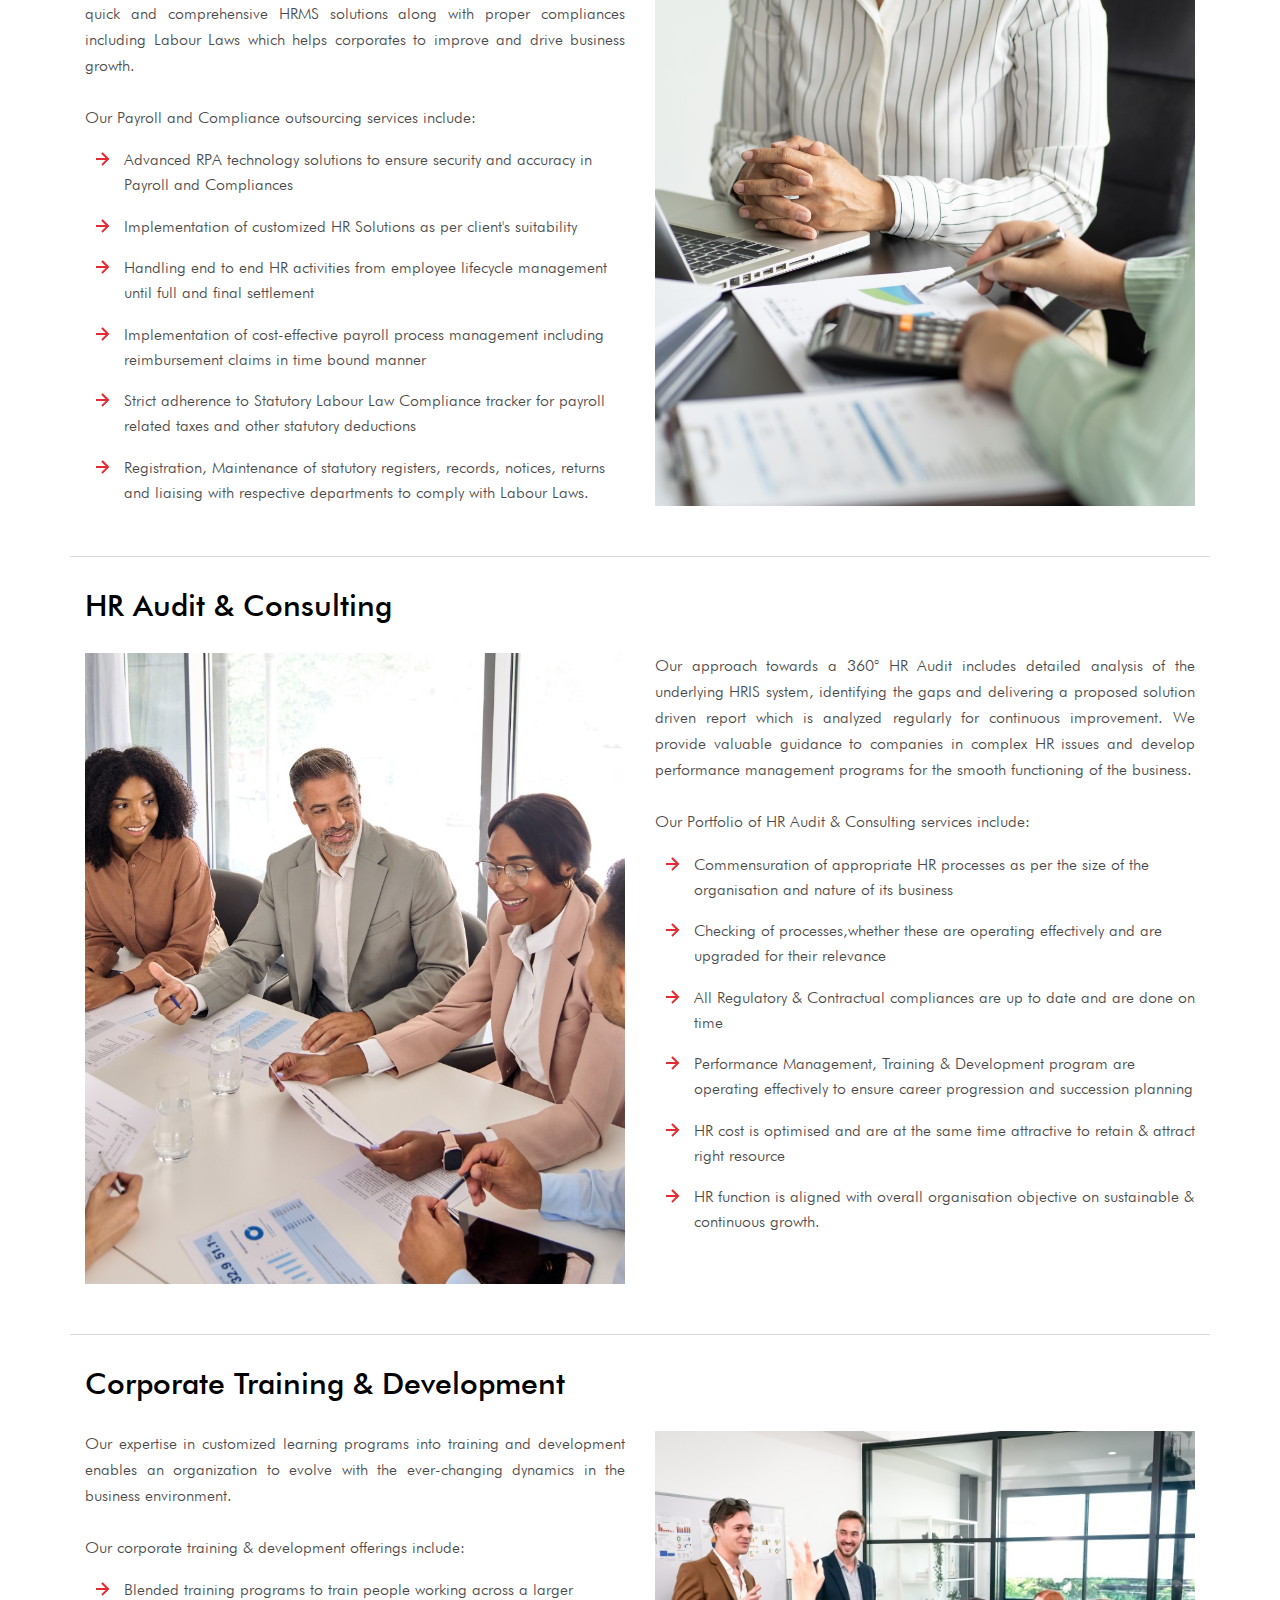
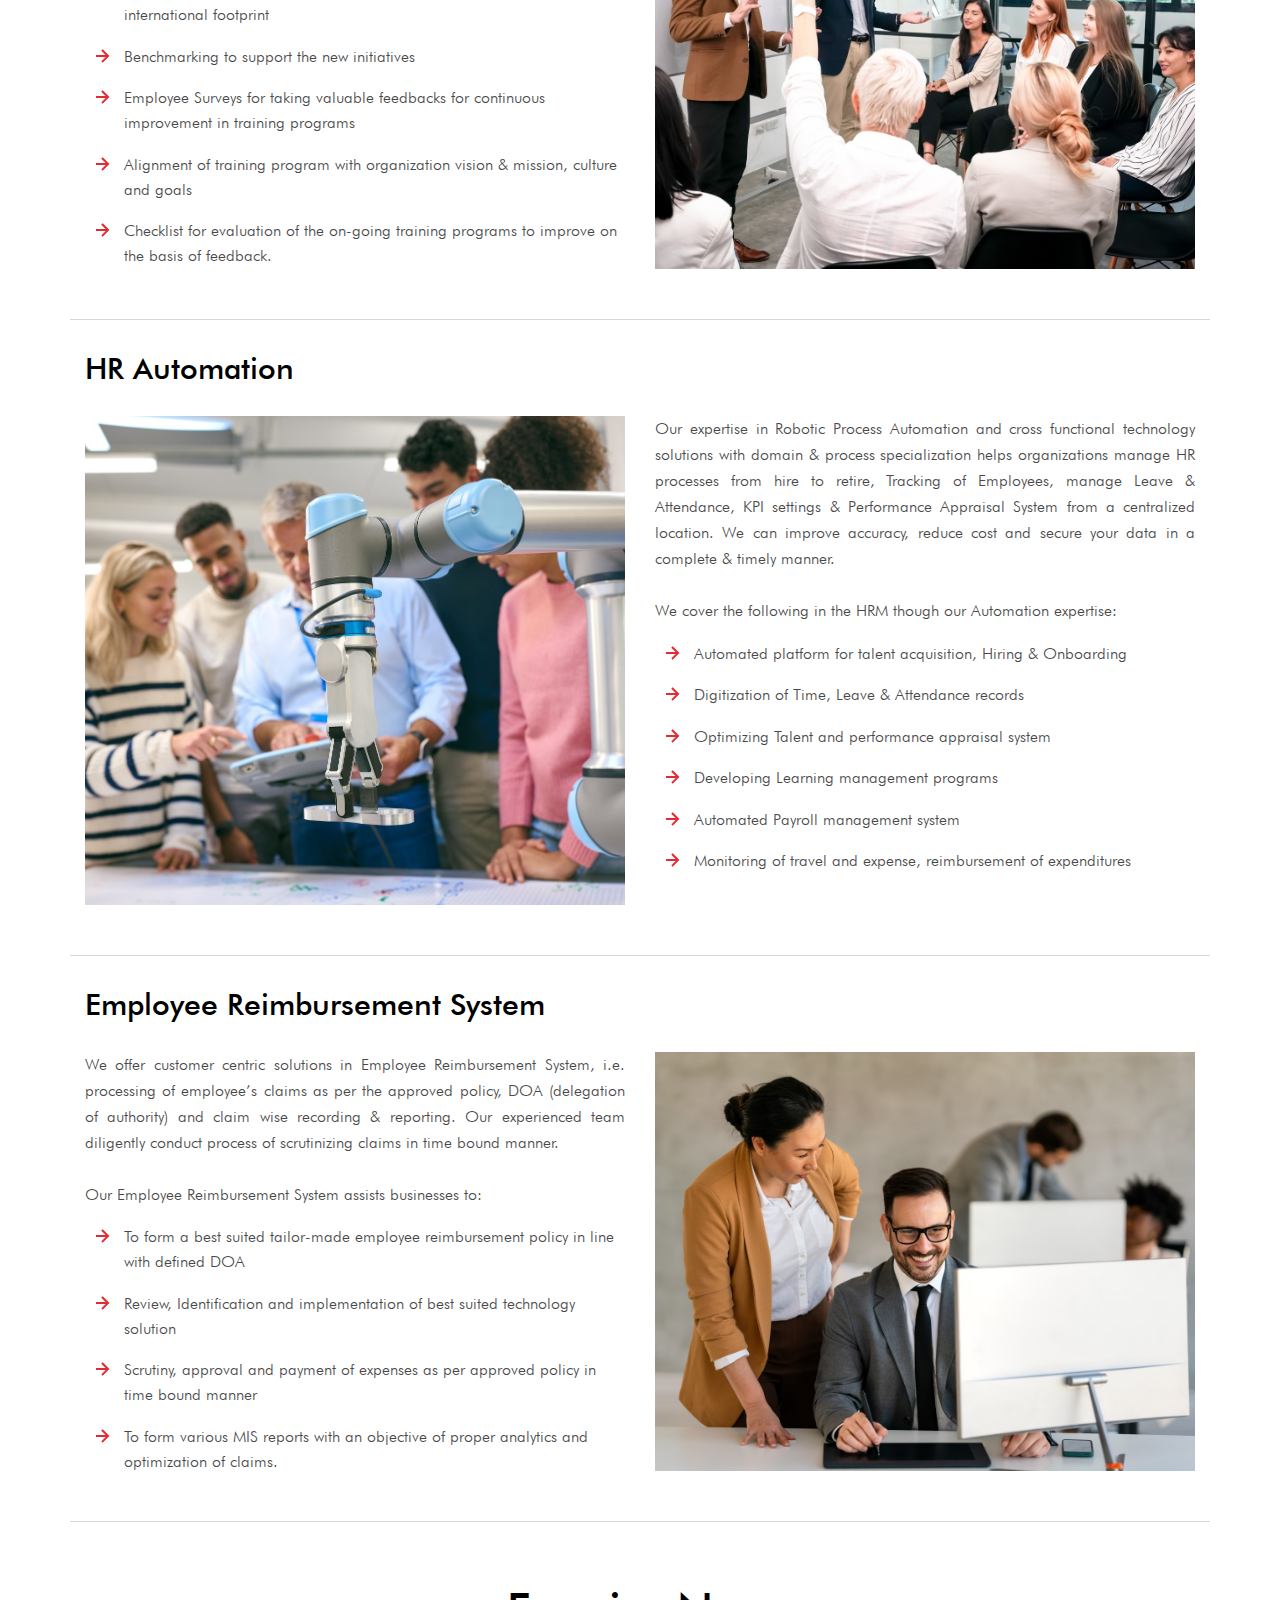
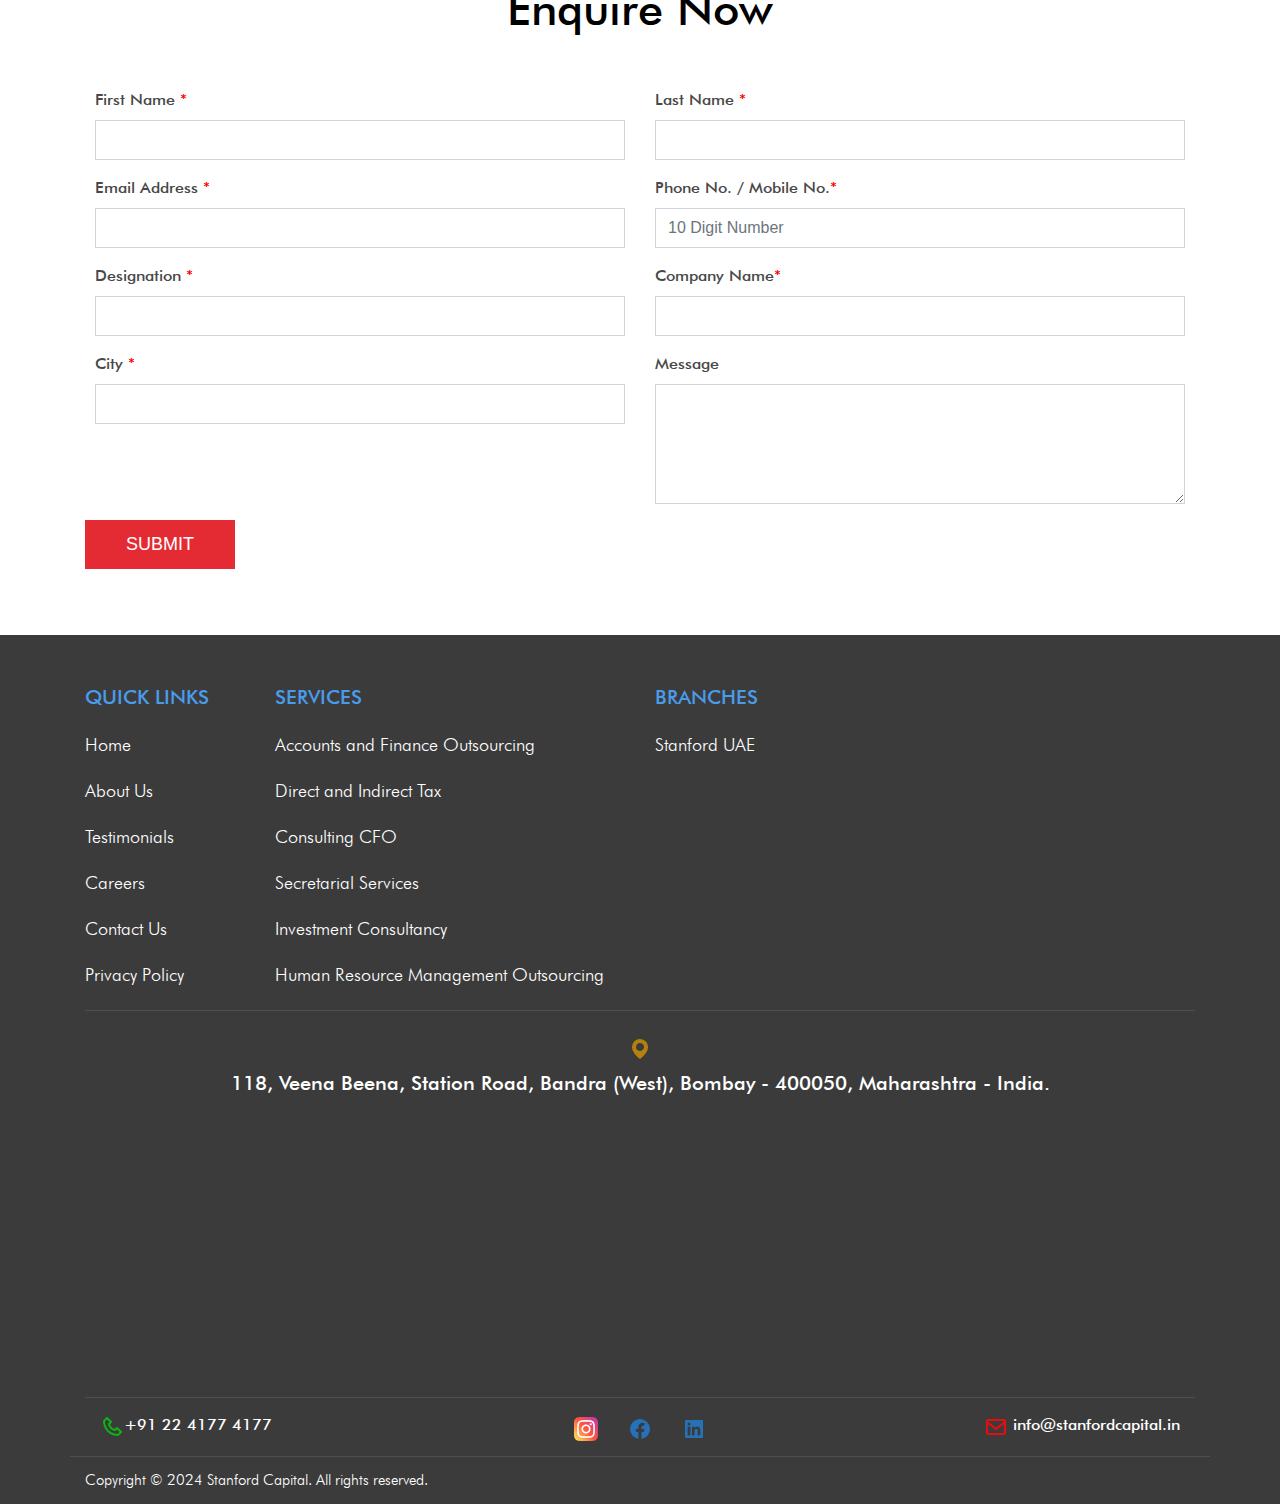
<file: human-resource-management-outsuorcing.html>
<!DOCTYPE html>

<html lang="en">

<head>
  <meta charset="utf-8">
  <meta http-equiv="X-UA-Compatible" content="IE=edge">
  <meta content="width=device-width, initial-scale=1.0, maximum-scale=1.0, user-scalable=0" name="viewport" />
  <title>Stanford Capital | Financial and Accounting Services</title>

  <!--Boostrap Core Css Start-->

  <link href="css/bootstrap.min.css" rel="stylesheet" type="text/css">
  <link href="css/font-awesome.min.css" rel="stylesheet" type="text/css" />

  <!--Boostrap Core Css end-->

  <link rel="shortcut icon" href="img/favicon.png" type="image/x-icon">
  <link rel="icon" href="img/favicon.png" type="image/x-icon">

  <!--Google Font Css Start-->

  <link rel="preconnect" href="https://fonts.gstatic.com">
  <link
    href="https://fonts.googleapis.com/css2?family=Playfair+Display:ital,wght@0,400;0,500;0,600;0,700;0,800;0,900;1,400;1,500;1,600;1,700;1,800;1,900&family=Roboto+Condensed:ital,wght@0,300;0,400;0,700;1,300;1,400;1,700&family=Teko:wght@300;400;500;600;700&display=swap"
    rel="stylesheet">

  <!--Google Font Css end-->

  <!--External Core Css start-->

  <link href="css/default.css" rel="stylesheet" type="text/css" />
  <link href="css/style.css" rel="stylesheet" type="text/css" />
  <link href="css/responsive.css" rel="stylesheet" type="text/css" />
  <link href="css/animate.min.css" rel="stylesheet" />
  <link href="css/sina-nav.css" rel="stylesheet" />

  <!-- HTML5 shim and Respond.js for IE8 support of HTML5 elements and media queries -->
  <!-- WARNING: Respond.js doesn't work if you view the page via file:// -->

  <!--[if lt IE 9]>
      <script src="https://oss.maxcdn.com/html5shiv/3.7.3/html5shiv.min.js"></script>
      <script src="https://oss.maxcdn.com/respond/1.4.2/respond.min.js"></script>
<![endif]-->
  <script src="https://www.google.com/recaptcha/api.js"></script>
  <link rel="apple-touch-icon" sizes="57x57" href="images/favicon/apple-icon-57x57.png">
  <link rel="apple-touch-icon" sizes="60x60" href="images/favicon/apple-icon-60x60.png">
  <link rel="apple-touch-icon" sizes="72x72" href="images/favicon/apple-icon-72x72.png">
  <link rel="apple-touch-icon" sizes="76x76" href="images/favicon/apple-icon-76x76.png">
  <link rel="apple-touch-icon" sizes="114x114" href="images/favicon/apple-icon-114x114.png">
  <link rel="apple-touch-icon" sizes="120x120" href="images/favicon/apple-icon-120x120.png">
  <link rel="apple-touch-icon" sizes="144x144" href="images/favicon/apple-icon-144x144.png">
  <link rel="apple-touch-icon" sizes="152x152" href="images/favicon/apple-icon-152x152.png">
  <link rel="apple-touch-icon" sizes="180x180" href="images/favicon/apple-icon-180x180.png">
  <link rel="icon" type="image/png" sizes="192x192" href="images/favicon/android-icon-192x192.png">
  <link rel="icon" type="image/png" sizes="32x32" href="images/favicon/favicon-32x32.png">
  <link rel="icon" type="image/png" sizes="96x96" href="images/favicon/favicon-96x96.png">
  <link rel="icon" type="image/png" sizes="16x16" href="images/favicon/favicon-16x16.png">
  <link rel="manifest" href="images/favicon/manifest.json">
  <meta name="msapplication-TileColor" content="#ffffff">
  <meta name="msapplication-TileImage" content="images/favicon/ms-icon-144x144.png">
  <meta name="theme-color" content="#ffffff">
  <!-- <script
    id="mcjs">!function (c, h, i, m, p) { m = c.createElement(h), p = c.getElementsByTagName(h)[0], m.async = 1, m.src = i, p.parentNode.insertBefore(m, p) }(document, "script", "https://chimpstatic.com/mcjs-connected/js/users/b9c2900581cdc19fbe6e57e67/1f5bc9fa5f2a4f475bc626c8a.js");</script> -->
</head>

<body>
  <a href="https://wa.me/9321922076/" style="display: flex; justify-content: center;"
    class="float hvr-wobble-to-top-right" target="_blank"><img style="width: 70%; height: 70%; margin-top: 8px;"
      src="[data-uri]" /></a>
  <a href="tel:+912241774177" style="display: flex; justify-content: center;" class="contact hvr-wobble-to-top-right-1"
    target="_blank"><img style="width: 70%; height: 70%; margin-top: 8px;"
      src="[data-uri]" /></a>
  <header>
    <!-- <div class="top-bar">
      <div class="container">
        <div class="row">
          <div class="col-lg-7 col-sm-12 col-md-12 col-xl-7 col-12">
            <div class="topbar-left">
              <ul>
                <li><img
                    src="[data-uri]" />
                    +91 22 41774177</li>
                <li><img
                    src="[data-uri]" />
                  <a href="mailto:info@stanfordcapital.in">info@stanfordcapital.in</a>
                </li>
              </ul>
            </div>
          </div>
          <div class="col-lg-5 col-sm-12 col-md-12 col-xl-5 col-12">
            <div class="socialtop">
              <ul>
                <li><a href="https://www.instagram.com/stanfordcapitalservices?igsh=emdyMGttcXA3YzRm" target="_blank"><img src="img/background/bgicon.png" alt=""></a></li>
                <li><a href="https://www.facebook.com/stanfordcapitalservices/" target="_blank"><img src="[data-uri]"/></a></li>
                <li><a href="https://in.linkedin.com/company/stanfordcapitalindia" target="_blank"><img src="[data-uri]"/></a></li>
              </ul>
            </div>
          </div>
        </div>
      </div>
    </div> -->
    <nav class="sina-nav mobile-sidebar" data-top="60" data-md-top="60" data-xl-top="60">
      <div class="container">
        <div class="sina-nav-header">
          <button type="button" class="navbar-toggle" data-toggle="collapse" data-target="#navbar-menu"
            aria-expanded="true"><img
              src="[data-uri]" /></button>
          <a class="sina-brand" href="index.html"> <img src="img/icons/logo-2.png" alt=""></a>
        </div>
        <div class="navbar-collapse collapse" id="navbar-menu">
          <ul class="sina-menu" data-in="fadeInLeft" data-out="fadeInOut">
            <li><a href="about-us.html">About us</a></li>
            <li class="dropdown"><a href="#" data-toggle="dropdown">Services</a>
              <ul class="dropdown-menu">
                <li><a href="accounts-and-finance-outsourcing.html">Accounts and Finance Outsourcing</a></li>
                <li><a href="direct-indirect-tax.html">Direct and Indirect Tax</a></li>
                <li><a href="consulting-cfo.html">Consulting CFO</a></li>
                <li><a href="secretarial-services.html">Secretarial Services</a></li>
                <li><a href="investment-consultancy.html">Investment Consultancy</a></li>
                <li><a href="human-resource-management-outsuorcing.html"> Human Resource Management Outsourcing</a></li>
              </ul>
            </li>
            <!-- <li class="dropdown"><a href="#" data-toggle="dropdown">Products</a>
              <ul class="dropdown-menu">
                <li><a href="#">e-Invoicing</a></li>
                <li><a href="GST-automation.html">GST Automation</a></li>
                <li><a href="robotic-process-automation.html">Robotic Process Automation solutions</a></li>
                <li><a href="spending-management-software-solution.html">Expenzing Spend Management Budgeting &
                    Planning</a></li>
                <li><a href="document-management-system.html">Documents Management System (DMS)</a></li>
                <li><a href="human-resource-management-system-solutions.html">Human Resource Management System
                    (HRMS)</a></li>
              </ul>
            </li> -->

            <!--<li><a href="#">Downloads</a></li>-->
            <li><a href="stanford-uae.html">Stanford UAE</a></li>
            <li><a href="contact-us.html">Contact Us</a></li>
            <li><a class="btn btn-enroll" href="javascript:;" onclick="showPanel()">Let's Talk</a></li>
          </ul>
        </div>
      </div>
    </nav>
  </header>
  <div class="col-lg-12 col-sm-12 col-md-12 col-xl-12 col-12">
  </div>
  <div id="panelRight">
    <div style="position:absolute; right:20px; top: 20px; cursor:pointer">
      <svg xmlns="http://www.w3.org/2000/svg" width="36" height="36" viewBox="0 0 24 24" fill="none" stroke="#ffffff"
        stroke-width="1" stroke-linecap="square" stroke-linejoin="arcs" onclick='hidePanel()'>
        <circle cx="12" cy="12" r="10"></circle>
        <line x1="15" y1="9" x2="9" y2="15"></line>
        <line x1="9" y1="9" x2="15" y2="15"></line>
      </svg>
    </div>
    <div class="letstalk-panel">
      <h3>Let's Talk</h3>
      <form name="letsTalkForm" method="POST" id="letsTalkForm" action="https://formspree.io/f/myyrlkpw"
        enctype="multipart/form-data">
        <div class="form-row">
          <div class="form-group col-md-6">
            <label for="companyname">Your Name / Company Name <span>*</span></label>
            <input type="text" class="form-control" id="companyname" name="companyname" required>
          </div>
          <div class="form-group col-md-6">
            <label for="inputEmail4">Email Address <span>*</span></label>
            <input type="email" class="form-control" id="inputEmail4" name="inputEmail4" required>
          </div>
          <div class="form-group col-md-6">
            <label for="phoneno">Phone No. / Mobile No.</label>
            <input type="number" class="form-control" id="phoneno" name="phoneno">
          </div>
          <div class="form-group col-md-6">
            <label for="inputSsubject">Subject <span>*</span></label>
            <input type="text" class="form-control" id="inputSsubject" name="inputSsubject">
          </div>
          <div class="form-group col-lg-12 col-md-12 col-sm-12 col-xl-12 col-12">
            <label for="comments">Comments</label>
            <textarea class="form-control" name="Comments" id="Comments" rows="4"></textarea>
          </div>
          
        </div>
        <li><button type="submit" class="btn btn-orange1">SUBMIT</a></button>
          <p id="letsTalkForm-status" style="color: white;"></p>
      </form>
    </div>
  </div>
  <section class="breadcrumb-section">
    <div class="container">
      <div class="row">
        <div class="col-lg-12 col-sm-12 col-md-12 col-xl-12 col-12">
          <h1>Human Resource Management Outsourcing</h1>
          <ul>
            <li><a href="index.html">Home</a><img
                src="[data-uri]" />
            </li>
            <li><a href="">Services</a><img
                src="[data-uri]" />
            </li>
            <li>Human Resource Management Outsourcing</li>
          </ul>
        </div>
      </div>
    </div>
  </section>
  <section class="service-details">
    <div class="container">
      <div class="row">
        <div class="col-lg-12 col-sm-12 col-md-12 col-xl-12 col-12">
          <div class="services-main-img"><img src="img/service-head/service-head-3.jpg" alt="" />
            <p>Our specialized Human Resource Management (HRM) expertise can optimize Talent Acquisition and transform
              the way businesses find and retain talent in a highly competitive market. We assist companies in
              implementing Intelligent Workflows, detail analysis on employee, policies, practices, system & procedure,
              legal compliance and submit a comprehensive report.</p>
          </div>
        </div>
      </div>
      <div class="row services-section">
        <div class="col-lg-12 col-sm-12 col-md-12 col-xl-12 col-12">
          <div class="service-title">
            <h4>Talent Acquisition & Manpower Outsourcing</h4>
          </div>
        </div>
        <div class="col-lg-6 col-sm-12 col-md-12 col-xl-6 col-12"><img src="img/service/service-16.jpg" alt="" /></div>
        <div class="col-lg-6 col-sm-12 col-md-12 col-xl-6 col-12">
          <div class="services-content">
            <p><span>Our Key Talent Acquisition strategies include:</span></p>
            <ul>
              <li>
                <div class="subcontainer">
                  <div class="firstsection"><img
                      src="[data-uri]" />
                  </div>
                  <div class="secondsection">In-depth
                    understanding of client's business and talent acquisition requirement</div>
                </div>

              </li>
              <li>
                <div class="subcontainer">
                  <div class="firstsection"><img
                      src="[data-uri]" />
                  </div>
                  <div class="secondsection">Identifying
                    best fit candidates who will provide an excellent culture fit
                  </div>
                </div>
              </li>
              <li>
                <div class="subcontainer">
                  <div class="firstsection"><img
                      src="[data-uri]" />
                  </div>
                  <div class="secondsection">Finding
                    and creating appropriate roles for competent candidate</div>
                </div>
              </li>
              <li>
                <div>
                  <div class="subcontainer">
                    <div class="firstsection"><img
                        src="[data-uri]" />
                    </div>
                    <div class="secondsection">Assessing
                      passive candidates for possible roles in the organization</div>
                  </div>
              </li>
              <li>
                <div class="subcontainer">
                  <div class="firstsection"><img
                      src="[data-uri]" />
                  </div>
                  <div class="secondsection">Positioning
                    a company as a 'preferred employer' to young professionals and building an
                    uninterrupted talent pipeline</div>
                </div>
              </li>
              <li>
                <div class="subcontainer">
                  <div class="firstsection"><img
                      src="[data-uri]" />
                  </div>
                  <div class="secondsection">Predictive
                    analytics to assess candidate-to-job role fitment.</div>
                </div>
              </li>
            </ul>
          </div>
        </div>
      </div>
      <div class="row services-section">
        <div class="col-lg-12 col-sm-12 col-md-12 col-xl-12 col-12">
          <div class="service-title">
            <h4>Payroll and Compliance Outsourcing</h4>
          </div>
        </div>
        <div class="col-lg-6 col-sm-12 col-md-12 col-xl-6 col-12">
          <div class="services-content">
            <p>Our Human Resource experts with diversified background implement simplified, quick and comprehensive HRMS
              solutions along with proper compliances including Labour Laws which helps corporates to improve and drive
              business growth.<br><br><span>Our Payroll and Compliance outsourcing services include:</span></p>
            <ul>
              <li>
                <div class="subcontainer">
                  <div class="firstsection"><img
                      src="[data-uri]" />
                  </div>
                  <div class="secondsection">Advanced
                    RPA technology solutions to ensure security and accuracy in Payroll and Compliances</div>
                </div>
              </li>
              <li>
                <div class="subcontainer">
                  <div class="firstsection"><img
                      src="[data-uri]" />
                  </div>
                  <div class="secondsection">Implementation of customized HR Solutions as per client's suitability</div>
                </div>
              <li>
                <div class="subcontainer">
                  <div class="firstsection"><img
                      src="[data-uri]" />
                  </div>
                  <div class="secondsection">Handling end to end HR activities from employee lifecycle management until
                    full and final settlement</div>
                </div>
              </li>
              <li>
                <div class="subcontainer">
                  <div class="firstsection"><img
                      src="[data-uri]" />
                  </div>
                  <div class="secondsection">Implementation of cost-effective payroll process management including
                    reimbursement claims in time bound manner</div>
                </div>
              </li>
              <li>
                <div class="subcontainer">
                  <div class="firstsection"><img
                      src="[data-uri]" />
                  </div>
                  <div class="secondsection">Strict
                    adherence to Statutory Labour Law Compliance tracker for payroll related taxes and other statutory
                    deductions</div>
                </div>
              </li>
              <li>
                <div class="subcontainer">
                  <div class="firstsection"><img
                      src="[data-uri]" />
                  </div>
                  <div class="secondsection">Registration,
                    Maintenance of statutory registers, records, notices, returns and liaising with
                    respective departments to comply with Labour Laws.</div>
                </div>
              </li>
            </ul>
          </div>
        </div>
        <div class="col-lg-6 col-sm-12 col-md-12 col-xl-6 col-12"><img src="img/service/service-17.jpg" alt="" /></div>
      </div>


      <div class="row services-section">
        <div class="col-lg-12 col-sm-12 col-md-12 col-xl-12 col-12">
          <div class="service-title">
            <h4>HR Audit & Consulting</h4>
          </div>
        </div>
        <div class="col-lg-6 col-sm-12 col-md-12 col-xl-6 col-12"><img src="img/service/service-18.jpg" alt="" /></div>
        <div class="col-lg-6 col-sm-12 col-md-12 col-xl-6 col-12">
          <div class="services-content">
            <p>Our approach towards a 360&deg; HR Audit includes detailed analysis of the underlying HRIS system,
              identifying the gaps and delivering a proposed solution driven report which is analyzed regularly for
              continuous improvement. We provide valuable guidance to companies in complex HR issues and develop
              performance management programs for the smooth functioning of the business.<br><br><span>Our Portfolio of
                HR Audit & Consulting services include:</span></p>
            <ul>
              <li>
                <div class="subcontainer">
                  <div class="firstsection"><img
                      src="[data-uri]" />
                  </div>
                  <div class="secondsection">Commensuration
                    of appropriate HR processes as per the size of the organisation and nature of its
                    business</div>
                </div>
              </li>
              <li>
                <div class="subcontainer">
                  <div class="firstsection"><img
                      src="[data-uri]" />
                  </div>
                  <div class="secondsection">Checking
                    of processes,whether these are operating effectively and are upgraded for their relevance</div>
              </li>
              <li>
                <div class="subcontainer">
                  <div class="firstsection"><img
                      src="[data-uri]" />
                  </div>
                  <div class="secondsection">All
                    Regulatory & Contractual compliances are up to date and are done on time</div>
              </li>
              <li>
                <div class="subcontainer">
                  <div class="firstsection"><img
                      src="[data-uri]" />
                  </div>
                  <div class="secondsection">Performance
                    Management, Training & Development program are operating effectively to ensure career
                    progression and succession planning</div>
              </li>
              <li>
                <div class="subcontainer">
                  <div class="firstsection"><img
                      src="[data-uri]" />
                  </div>
                  <div class="secondsection">HR
                    cost is optimised and are at the same time attractive to retain & attract right resource</div>
              </li>
              <li>
                <div class="subcontainer">
                  <div class="firstsection"><img
                      src="[data-uri]" />
                  </div>
                  <div class="secondsection">HR
                    function is aligned with overall organisation objective on sustainable & continuous growth.</div>
              </li>
            </ul>
          </div>
        </div>
      </div>
      <div class="row services-section">
        <div class="col-lg-12 col-sm-12 col-md-12 col-xl-12 col-12">
          <div class="service-title">
            <h4>Corporate Training & Development</h4>
          </div>
        </div>
        <div class="col-lg-6 col-sm-12 col-md-12 col-xl-6 col-12">
          <div class="services-content">
            <p>Our expertise in customized learning programs into training and development enables an organization to
              evolve with the ever-changing dynamics in the business environment.<br><br><span>Our corporate training &
                development offerings include:</span></p>
            <ul>
              <li>
                <div class="subcontainer">
                  <div class="firstsection"><img
                      src="[data-uri]" />
                  </div>
                  <div class="secondsection">Blended
                    training programs to train people working across a larger international footprint</div>
              </li>
              <li>
                <div class="subcontainer">
                  <div class="firstsection"><img
                      src="[data-uri]" />
                  </div>
                  <div class="secondsection">Benchmarking
                    to support the new initiatives</div>
              </li>
              <li>
                <div class="subcontainer">
                  <div class="firstsection"><img
                      src="[data-uri]" />
                  </div>
                  <div class="secondsection">Employee
                    Surveys for taking valuable feedbacks for continuous improvement in training programs</div>
              </li>
              <li>
                <div class="subcontainer">
                  <div class="firstsection"><img
                      src="[data-uri]" />
                  </div>
                  <div class="secondsection">Alignment
                    of training program with organization vision & mission, culture and goals</div>
              </li>
              <li>
                <div class="subcontainer">
                  <div class="firstsection"><img
                      src="[data-uri]" />
                  </div>
                  <div class="secondsection">Checklist
                    for evaluation of the on-going training programs to improve on the basis of feedback.</div>
              </li>
            </ul>
          </div>
        </div>
        <div class="col-lg-6 col-sm-12 col-md-12 col-xl-6 col-12"><img src="img/service/service-19.jpg" alt="" /></div>
      </div>

      <div class="row services-section">
        <div class="col-lg-12 col-sm-12 col-md-12 col-xl-12 col-12">
          <div class="service-title">
            <h4>HR Automation</h4>
          </div>
        </div>
        <div class="col-lg-6 col-sm-12 col-md-12 col-xl-6 col-12"><img src="img/service/service-20.jpg" alt="" /></div>
        <div class="col-lg-6 col-sm-12 col-md-12 col-xl-6 col-12">
          <div class="services-content">
            <p>Our expertise in Robotic Process Automation and cross functional technology solutions with domain &
              process specialization helps organizations manage HR processes from hire to retire, Tracking of Employees,
              manage Leave & Attendance, KPI settings & Performance Appraisal System from a centralized location. We can
              improve accuracy, reduce cost and secure your data in a complete & timely manner.<br><br><span>We cover
                the following in the HRM though our Automation expertise:</span></p>
            <ul>
              <li>
                <div class="subcontainer">
                  <div class="firstsection"><img
                      src="[data-uri]" />
                  </div>
                  <div class="secondsection">Automated
                    platform for talent acquisition, Hiring & Onboarding</div>
              </li>
              <li>
                <div class="subcontainer">
                  <div class="firstsection"><img
                      src="[data-uri]" />
                  </div>
                  <div class="secondsection">Digitization
                    of Time, Leave & Attendance records</div>
              </li>
              <li>
                <div class="subcontainer">
                  <div class="firstsection"><img
                      src="[data-uri]" />
                  </div>
                  <div class="secondsection">Optimizing
                    Talent and performance appraisal system</div>
              </li>
              <li>
                <div class="subcontainer">
                  <div class="firstsection"><img
                      src="[data-uri]" />
                  </div>
                  <div class="secondsection">Developing
                    Learning management programs</div>
              </li>
              <li>
                <div class="subcontainer">
                  <div class="firstsection"><img
                      src="[data-uri]" />
                  </div>
                  <div class="secondsection">Automated
                    Payroll management system</div>
              </li>
              <li>
                <div class="subcontainer">
                  <div class="firstsection"><img
                      src="[data-uri]" />
                  </div>
                  <div class="secondsection">Monitoring
                    of travel and expense, reimbursement of expenditures</div>
              </li>

            </ul>
          </div>
        </div>
      </div>

      <div class="row services-section">
        <div class="col-lg-12 col-sm-12 col-md-12 col-xl-12 col-12">
          <div class="service-title">
            <h4>Employee Reimbursement System</h4>
          </div>
        </div>
        <div class="col-lg-6 col-sm-12 col-md-12 col-xl-6 col-12">
          <div class="services-content">
            <p>We offer customer centric solutions in Employee Reimbursement System, i.e. processing of employee’s
              claims as per the approved policy, DOA (delegation of authority) and claim wise recording & reporting. Our
              experienced team diligently conduct process of scrutinizing claims in time bound manner.<br><br><span>Our
                Employee Reimbursement System assists businesses to:</span></p>
            <ul>
              <li>
                <div class="subcontainer">
                  <div class="firstsection"><img
                      src="[data-uri]" />
                  </div>
                  <div class="secondsection">To form a best suited tailor-made employee reimbursement policy in line
                    with defined DOA</div>
              </li>
              <li>
                <div class="subcontainer">
                  <div class="firstsection"><img
                      src="[data-uri]" />
                  </div>
                  <div class="secondsection">Review, Identification and implementation of best suited technology
                    solution</div>
              </li>
              <li>
                <div class="subcontainer">
                  <div class="firstsection"><img
                      src="[data-uri]" />
                  </div>
                  <div class="secondsection">Scrutiny, approval and payment of expenses as per approved policy in time
                    bound manner</div>
              </li>
              <li>
                <div class="subcontainer">
                  <div class="firstsection"><img
                      src="[data-uri]" />
                  </div>
                  <div class="secondsection">To form various MIS reports with an objective of proper analytics and
                    optimization of claims.</div>
              </li>
            </ul>
          </div>
        </div>
        <div class="col-lg-6 col-sm-12 col-md-12 col-xl-6 col-12"><img src="img/service/service-21.jpg" alt="" /></div>
      </div>

    </div>
  </section>
  <section class="contact-form-1">
    <div class="container">
      <div class="title-center-blk">
        <h2>Enquire Now</h2>
      </div>
      <div class="row">
        <div class="col-lg-12 col-sm-12 col-md-12 col-xl-12 col-12">
          <form action="https://formspree.io/f/xwkgavbz" id="my-form" method="POST">
            <div class="form-row">
              <div class="form-group col-md-12">
              </div>
              <div class="form-group col-md-6">
                <label for="inputFirstName">First Name <span>*</span></label>
                <input type="text" class="form-control" id="inputFirstName" name="inputFirstName" required>
              </div>
              <div class="form-group col-md-6">
                <label for="inputLastName">Last Name <span>*</span></label>
                <input type="text" class="form-control" id="inputLastName" name="inputLastName" required>
              </div>
            </div>
            <div class="form-row">
              <div class="form-group col-md-6">
                <label for="inputEmail">Email Address <span>*</span></label>
                <input type="email" class="form-control" id="inputEmail" name="inputEmail" required>
              </div>
              <div class="form-group col-md-6">
                <label for="inputPhone"> Phone No. / Mobile No.<span>*</span></label>
                <input type="tel" class="form-control" id="inputPhone" name="inputPhone" pattern="[0-9]{10}"
                  placeholder="10 Digit Number" required>
              </div>
            </div>
            <div class="form-row">
              <div class="form-group col-md-6">
                <label for="inputDesignation">Designation <span>*</span></label>
                <input type="text" class="form-control" id="inputDesignation" name="inputDesignation" required>
              </div>
              <div class="form-group col-md-6">
                <label for="inputCompanyName"> Company Name<span>*</span></label>
                <input type="text" class="form-control" id="inputCompanyName" name="inputCompanyName" required>
              </div>
            </div>
            <div class="form-row">
              <div class="form-group col-md-6">
                <label for="inputCity">City <span>*</span></label>
                <input type="text" class="form-control" id="inputCity" name="inputCity" required>
              </div>
              <div class="form-group col-md-6">
                <label for="inputMessage">Message</label>
                <textarea class="form-control" name="Message" id="Message" rows="4"></textarea>
              </div>
            </div>
            
            <input type="hidden" name="service_type" value="Human Resource Management Outsourcing" />
            <input type="hidden" name="page_url" value="human-resource-management-outsourcing.html" />
            <button type="submit" class="btn btn-form-submit-1">Submit</button>
            <p id="my-form-status"></p>
          </form>
        </div>
      </div>
    </div>
  </section>
  <!-- <section class="newsletter">
    <div class="container">
      <div class="row">
        <div class="col-lg-12 col-sm-12 col-md-12 col-xl-12 col-12">
          <div class="title-center-wht">
            <h2>Subscribe Newsletter</h2>
            <span>By subscribing you will get the latest news from us.</span>
          </div>
          <div class="newsletter-form">
            <form action="subscribe.html" name="subForm" method="POST" id="subForm" enctype="multipart/form-data">
              <div class="subscription-block-form-box">
                <input class="newsletter_name_email" type="email" name="name_email" placeholder="Enter Your Email Id"
                  required>
                <input class="newsletter_name_email" type="number" name="name_mobile"
                  placeholder="Enter Your Mobile No." required>
                <button type="submit">Submit</button>
              </div>
            </form>
          </div>
        </div>
        <div class="col-lg-12 col-sm-12 col-md-12 col-xl-12 col-12">
        </div>
      </div>
    </div>
  </section> -->
  <section class="footer-section">
    <div class="container">
      <div class="row">
        <div class="col-lg-2 col-sm-12 col-md-12 col-xl-2 col-12">
          <div class="footer-links">
            <h5>Quick Links</h5>
            <ul>
              <li><a href="index.html">Home</a></li>
              <li><a href="about-us.html">About Us</a></li>

              <!--<li><a href="">News</a></li>

            <li><a href="">Blog</a></li>-->

              <li><a href="testimonials.html">Testimonials</a></li>
              <li><a href="career.html">Careers</a></li>
              <li><a href="contact-us.html">Contact Us</a></li>
              <li><a href="privacy-policy.html">Privacy Policy</a></li>
            </ul>
          </div>
        </div>
        <div class="col-lg-4 col-sm-12 col-md-12 col-xl-4 col-12">
          <div class="footer-links">
            <h5>Services</h5>
            <ul>
              <li><a href="accounts-and-finance-outsourcing.html">Accounts and Finance Outsourcing</a></li>
              <li><a href="direct-indirect-tax.html">Direct and Indirect Tax</a></li>
              <li><a href="consulting-cfo.html">Consulting CFO</a></li>
              <li><a href="secretarial-services.html">Secretarial Services</a></li>
              <li><a href="investment-consultancy.html">Investment Consultancy</a></li>
              <li><a href="human-resource-management-outsuorcing.html">Human Resource Management Outsourcing</a></li>
            </ul>
          </div>
        </div>
        <div class="col-lg-4 col-sm-12 col-md-12 col-xl-4 col-12">
          <div class="footer-links">
            <h5>Branches</h5>
            <ul>
              <li><a href="stanford-uae.html">Stanford UAE</a></li>
            </ul>
          </div>
        </div>

      </div>
      <div class="row">
        <div class="col-lg-12 col-sm-12 col-md-12 col-xl-12 col-12">
          <div class="footer-map-section"> <img
              src="[data-uri]" /></i>
            <h6>118, Veena Beena, Station Road, Bandra (West), Bombay - 400050, Maharashtra - India.
            </h6>
            <iframe src="https://www.google.com/maps/embed?pb=!1m18!1m12!1m3!1d3770.780931287132!2d72.82668971437312!3d19.05542458709082!2m3!1f0!2f0!3f0!3m2!1i1024!2i768!4f13.1!3m3!1m2!1s0x3be7c9114d26890f%3A0x3944173f0f1baf3d!2sStanford%20Capital%20India%20Limited!5e0!3m2!1sen!2sin!4v1649575887558
              " width="100%" height="250" style="border:0;" allowfullscreen="" loading="lazy"></iframe>
          </div>
        </div>
      </div>
      <div class="row footer-second-last">
        <div class="col-lg-4 col-sm-12 col-md-12 col-xl-4 col-12">
          <div class="footer-phone"><img
              src="[data-uri]" />+91
            22 4177 4177</div>
        </div>
        <div class="col-lg-4 col-sm-12 col-md-12 col-xl-4 col-12">
          <div class="footer-social">
            <ul>
              <li><a href="https://www.instagram.com/stanfordcapitalservices?igsh=emdyMGttcXA3YzRm" target="_blank"
                  class="tw"><img src="img/background/bgicon.png" alt=""></a></li>
              <li><a href="https://www.facebook.com/stanfordcapitalservices/" target="_blank" class="fb"><img
                    src="[data-uri]" /></a>
              </li>
              <li><a href="https://in.linkedin.com/company/stanfordcapitalindia" target="_blank" class="ld"><img
                    src="[data-uri]" /></a>
              </li>
            </ul>
          </div>
        </div>
        <div class="col-lg-4 col-sm-12 col-md-12 col-xl-4 col-12">
          <div class="footer-email"><img
              src="[data-uri]" />
            <a href="mailto:info@stanfordcapital.in">info@stanfordcapital.in</a>
          </div>
        </div>
      </div>
    </div>
  </section>
  <section class="copyright">
    <div class="container">
      <div class="row last-section">
        <div class="col-lg-6 col-sm-12 col-md-12 col-xl-6 col-12">
          <div class="left-section">Copyright © 2024 Stanford Capital. All rights reserved.</div>
        </div>
        <!-- <div class="col-lg-6 col-sm-12 col-md-12 col-xl-6 col-12">
        <div class="right-section">Design & Developed By<a href="https://www.dfoxmedia.com/" target="_blank"><img src="images/dfox.png" alt=""/></a></div>
      </div> -->
      </div>
    </div>
  </section>
  <a href="#" class="back-to-top" style="display: block;"><img style="margin-top: 4px;"
      src="[data-uri]" /></a>
  <script src="js/jquery.js"></script>
  <script src="js/main.js"></script>
  <script src="js/bootstrap.min.js"></script>
  <script src="js/sina-nav.js"></script>
  <script src="js/dockPanel-1.0.0.js"></script>

  <script>

    function hidePanel() {
      $('#panelRight').dockPanel('hide', () => { console.log('panel collapsed') });
    }

    function showPanel() {
      $('#panelRight').dockPanel('show', () => { console.log('panel shown') });
    }

    $(function () {
      $('#panelRight').dockPanel({ dock: 'right' });
    });
  </script>

  <script>
    var form = document.getElementById("my-form");

    async function handleSubmit(event) {
      event.preventDefault();
      var status = document.getElementById("my-form-status");
      var data = new FormData(event.target);
      fetch(event.target.action, {
        method: form.method,
        body: data,
        headers: {
          'Accept': 'application/json'
        }
      }).then(response => {
        if (response.ok) {
          status.innerHTML = "Thanks for your submission!";
          form.reset()
        } else {
          response.json().then(data => {
            if (Object.hasOwn(data, 'errors')) {
              status.innerHTML = data["errors"].map(error => error["message"]).join(", ")
            } else {
              status.innerHTML = "Oops! There was a problem submitting your form"
            }
          })
        }
      }).catch(error => {
        status.innerHTML = "Oops! There was a problem submitting your form"
      });
    }
    form.addEventListener("submit", handleSubmit)
  </script>

  <script>
    var form = document.getElementById("letsTalkForm");

    async function letsTalkSubmit(event) {
      event.preventDefault();
      var status = document.getElementById("letsTalkForm-status");
      var data = new FormData(event.target);
      fetch(event.target.action, {
        method: form.method,
        body: data,
        headers: {
          'Accept': 'application/json'
        }
      }).then(response => {
        if (response.ok) {
          status.innerHTML = "Thanks for your submission!";
          form.reset()
        } else {
          response.json().then(data => {
            if (Object.hasOwn(data, 'errors')) {
              status.innerHTML = data["errors"].map(error => error["message"]).join(", ")
            } else {
              status.innerHTML = "Oops! There was a problem submitting your form"
            }
          })
        }
      }).catch(error => {
        status.innerHTML = "Oops! There was a problem submitting your form"
      });
    }
    form.addEventListener("submit", letsTalkSubmit)
  </script>

  <!--Start of Tawk.to Script-->
  <!-- <script type="text/javascript">
var Tawk_API=Tawk_API||{}, Tawk_LoadStart=new Date();
(function(){
var s1=document.createElement("script"),s0=document.getElementsByTagName("script")[0];
s1.async=true;
s1.src='https://embed.tawk.to/610cf6ded6e7610a49aee2c8/1fcda8lv3';
s1.charset='UTF-8';
s1.setAttribute('crossorigin','*');
s0.parentNode.insertBefore(s1,s0);
})();
</script> -->
  <!--End of Tawk.to Script-->
</body>

</html>
</file>
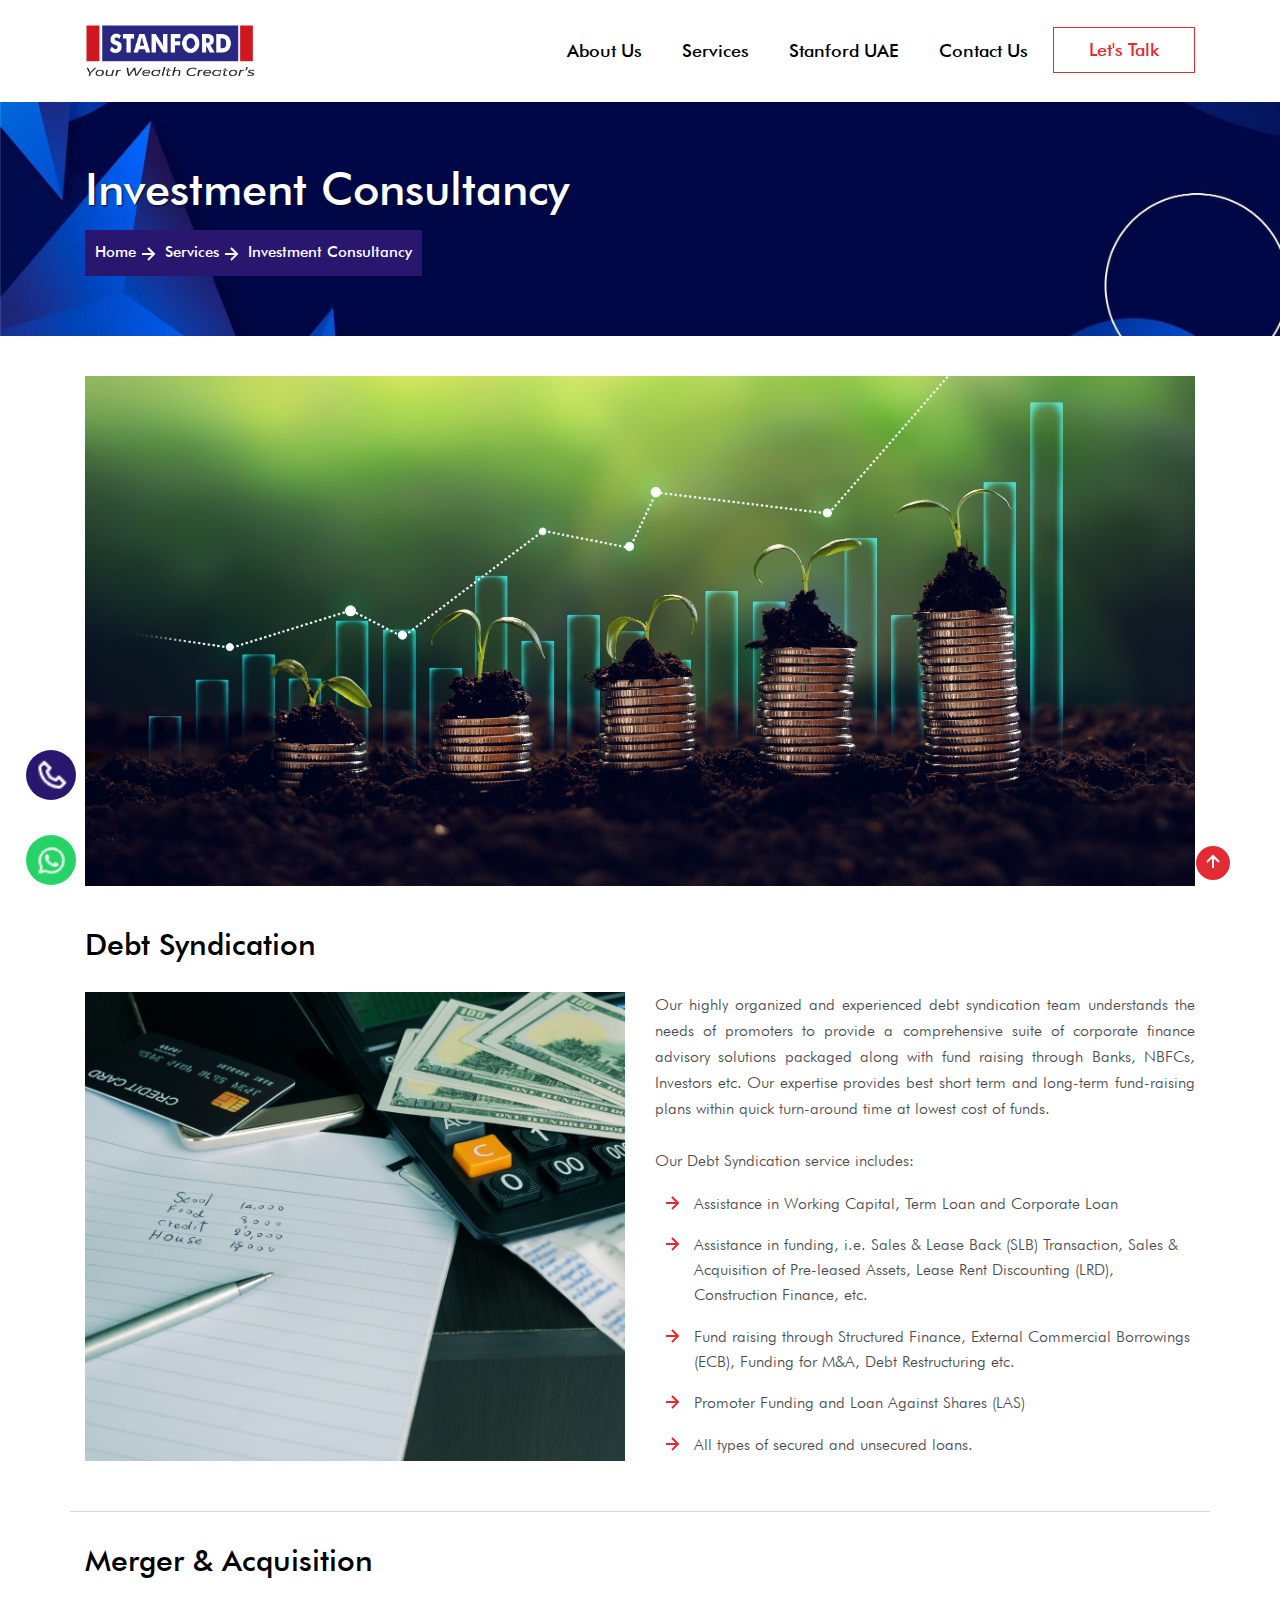
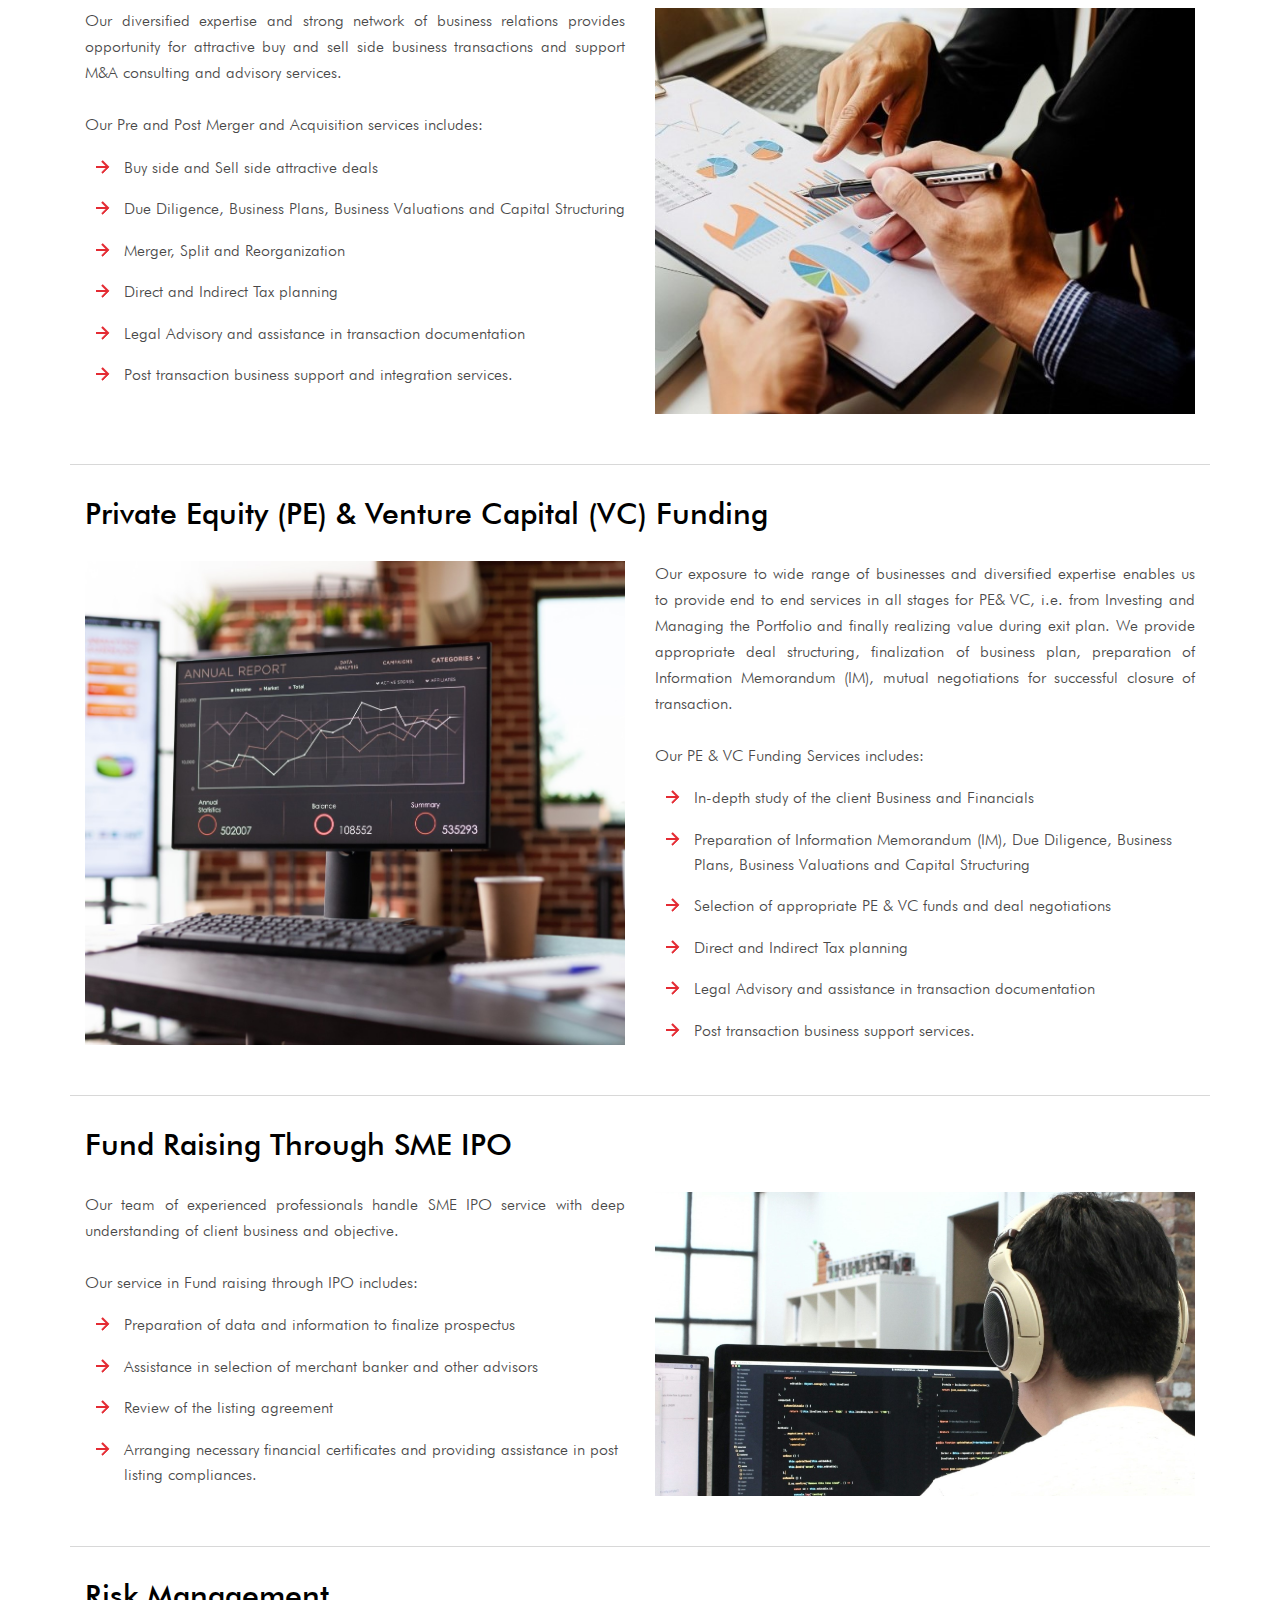
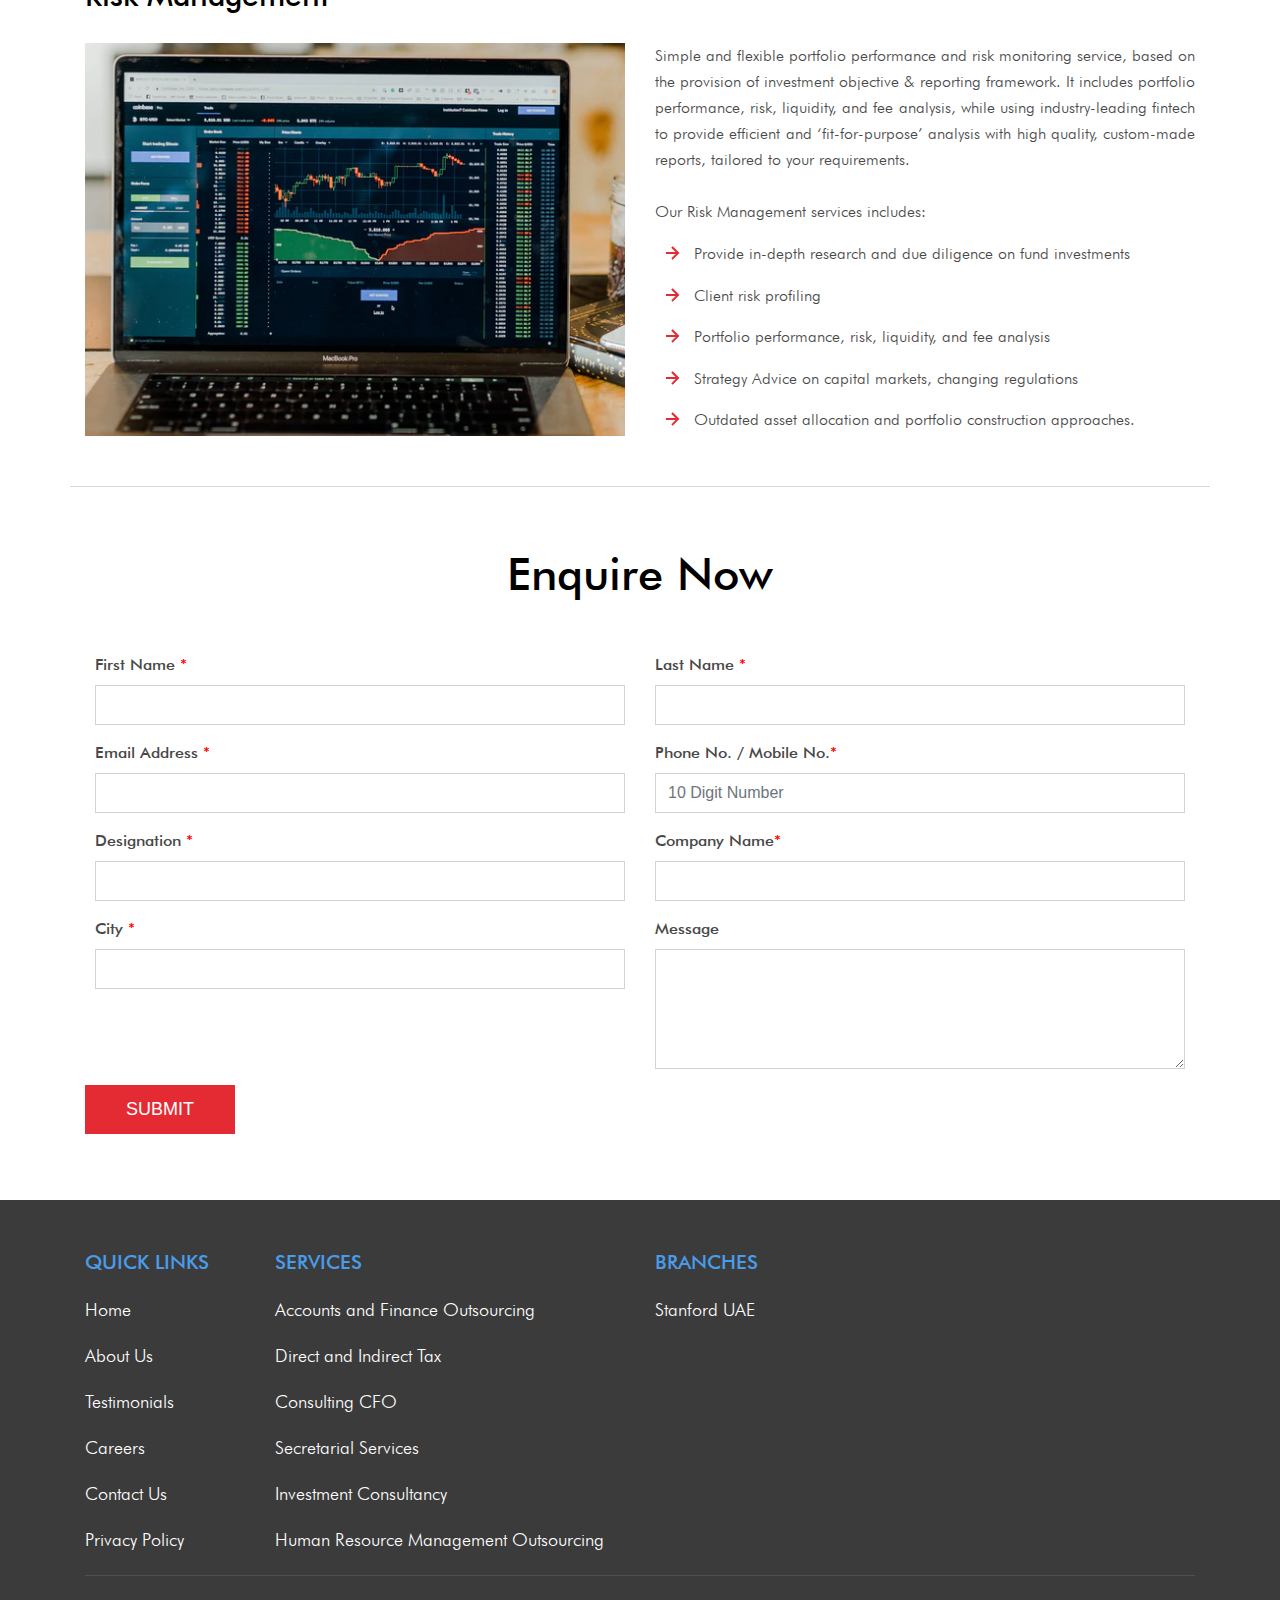
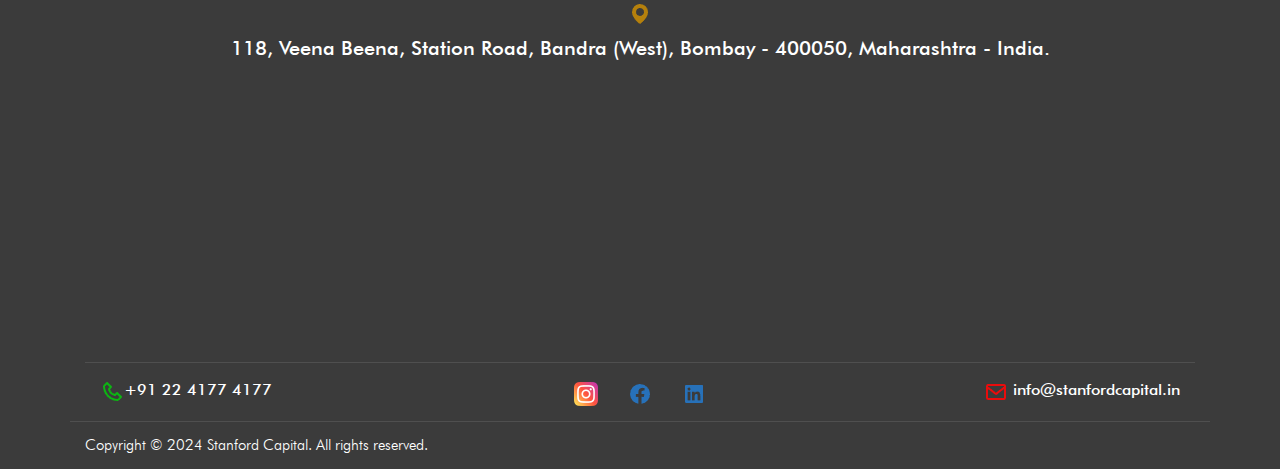
<file: investment-consultancy.html>
<!DOCTYPE html>

<html lang="en">

<head>
  <meta charset="utf-8">
  <meta http-equiv="X-UA-Compatible" content="IE=edge">
  <meta content="width=device-width, initial-scale=1.0, maximum-scale=1.0, user-scalable=0" name="viewport" />
  <title>Stanford Capital | Financial and Accounting Services</title>

  <!--Boostrap Core Css Start-->

  <link href="css/bootstrap.min.css" rel="stylesheet" type="text/css">
  <link href="css/font-awesome.min.css" rel="stylesheet" type="text/css" />

  <!--Boostrap Core Css end-->

  <link rel="shortcut icon" href="img/favicon.png" type="image/x-icon">
  <link rel="icon" href="img/favicon.png" type="image/x-icon">

  <!--Google Font Css Start-->

  <link rel="preconnect" href="https://fonts.gstatic.com">
  <link
    href="https://fonts.googleapis.com/css2?family=Playfair+Display:ital,wght@0,400;0,500;0,600;0,700;0,800;0,900;1,400;1,500;1,600;1,700;1,800;1,900&family=Roboto+Condensed:ital,wght@0,300;0,400;0,700;1,300;1,400;1,700&family=Teko:wght@300;400;500;600;700&display=swap"
    rel="stylesheet">

  <!--Google Font Css end-->

  <!--External Core Css start-->

  <link href="css/default.css" rel="stylesheet" type="text/css" />
  <link href="css/style.css" rel="stylesheet" type="text/css" />
  <link href="css/responsive.css" rel="stylesheet" type="text/css" />
  <link href="css/animate.min.css" rel="stylesheet" />
  <link href="css/sina-nav.css" rel="stylesheet" />

  <!-- HTML5 shim and Respond.js for IE8 support of HTML5 elements and media queries -->
  <!-- WARNING: Respond.js doesn't work if you view the page via file:// -->

  <!--[if lt IE 9]>
      <script src="https://oss.maxcdn.com/html5shiv/3.7.3/html5shiv.min.js"></script>
      <script src="https://oss.maxcdn.com/respond/1.4.2/respond.min.js"></script>
<![endif]-->
  <script src="https://www.google.com/recaptcha/api.js"></script>
  <link rel="apple-touch-icon" sizes="57x57" href="images/favicon/apple-icon-57x57.png">
  <link rel="apple-touch-icon" sizes="60x60" href="images/favicon/apple-icon-60x60.png">
  <link rel="apple-touch-icon" sizes="72x72" href="images/favicon/apple-icon-72x72.png">
  <link rel="apple-touch-icon" sizes="76x76" href="images/favicon/apple-icon-76x76.png">
  <link rel="apple-touch-icon" sizes="114x114" href="images/favicon/apple-icon-114x114.png">
  <link rel="apple-touch-icon" sizes="120x120" href="images/favicon/apple-icon-120x120.png">
  <link rel="apple-touch-icon" sizes="144x144" href="images/favicon/apple-icon-144x144.png">
  <link rel="apple-touch-icon" sizes="152x152" href="images/favicon/apple-icon-152x152.png">
  <link rel="apple-touch-icon" sizes="180x180" href="images/favicon/apple-icon-180x180.png">
  <link rel="icon" type="image/png" sizes="192x192" href="images/favicon/android-icon-192x192.png">
  <link rel="icon" type="image/png" sizes="32x32" href="images/favicon/favicon-32x32.png">
  <link rel="icon" type="image/png" sizes="96x96" href="images/favicon/favicon-96x96.png">
  <link rel="icon" type="image/png" sizes="16x16" href="images/favicon/favicon-16x16.png">
  <link rel="manifest" href="images/favicon/manifest.json">
  <meta name="msapplication-TileColor" content="#ffffff">
  <meta name="msapplication-TileImage" content="images/favicon/ms-icon-144x144.png">
  <meta name="theme-color" content="#ffffff">
  <!-- <script
    id="mcjs">!function (c, h, i, m, p) { m = c.createElement(h), p = c.getElementsByTagName(h)[0], m.async = 1, m.src = i, p.parentNode.insertBefore(m, p) }(document, "script", "https://chimpstatic.com/mcjs-connected/js/users/b9c2900581cdc19fbe6e57e67/1f5bc9fa5f2a4f475bc626c8a.js");</script> -->
</head>

<body>
  <a href="https://wa.me/9321922076/" style="display: flex; justify-content: center;"
    class="float hvr-wobble-to-top-right" target="_blank"><img style="width: 70%; height: 70%; margin-top: 8px;"
      src="[data-uri]" /></a>
  <a href="tel:+912241774177" style="display: flex; justify-content: center;" class="contact hvr-wobble-to-top-right-1"
    target="_blank"><img style="width: 70%; height: 70%; margin-top: 8px;"
      src="[data-uri]" /></a>
  <header>
    <!-- <div class="top-bar">
      <div class="container">
        <div class="row">
          <div class="col-lg-7 col-sm-12 col-md-12 col-xl-7 col-12">
            <div class="topbar-left">
              <ul>
                <li><img
                    src="[data-uri]" />+91 22 41774177</li>
                <li><img
                    src="[data-uri]" />
                  <a href="mailto:info@stanfordcapital.in">info@stanfordcapital.in</a>
                </li>
              </ul>
            </div>
          </div>
          <div class="col-lg-5 col-sm-12 col-md-12 col-xl-5 col-12">
            <div class="socialtop">
              <ul>
                <li><a href="https://www.instagram.com/stanfordcapitalservices?igsh=emdyMGttcXA3YzRm" target="_blank"><img src="img/background/bgicon.png" alt=""></a></li>
                <li><a href="https://www.facebook.com/stanfordcapitalservices/" target="_blank"><img src="[data-uri]"/></a></li>
                <li><a href="https://in.linkedin.com/company/stanfordcapitalindia" target="_blank"><img src="[data-uri]"/></a></li>
              </ul>
            </div>
          </div>
        </div>
      </div>
    </div> -->
    <nav class="sina-nav mobile-sidebar" data-top="60" data-md-top="60" data-xl-top="60">
      <div class="container">
        <div class="sina-nav-header">
          <button type="button" class="navbar-toggle" data-toggle="collapse" data-target="#navbar-menu"
            aria-expanded="true"><img
              src="[data-uri]" /></button>
          <a class="sina-brand" href="index.html"> <img src="img/icons/logo-2.png" alt=""></a>
        </div>
        <div class="navbar-collapse collapse" id="navbar-menu">
          <ul class="sina-menu" data-in="fadeInLeft" data-out="fadeInOut">
            <li><a href="about-us.html">About us</a></li>
            <li class="dropdown"><a href="#" data-toggle="dropdown">Services</a>
              <ul class="dropdown-menu">
                <li><a href="accounts-and-finance-outsourcing.html">Accounts and Finance Outsourcing</a></li>
                <li><a href="direct-indirect-tax.html">Direct and Indirect Tax</a></li>
                <li><a href="consulting-cfo.html">Consulting CFO</a></li>
                <li><a href="secretarial-services.html">Secretarial Services</a></li>
                <li><a href="investment-consultancy.html">Investment Consultancy</a></li>
                <li><a href="human-resource-management-outsuorcing.html"> Human Resource Management Outsourcing</a></li>
              </ul>
            </li>
            <!-- <li class="dropdown"><a href="#" data-toggle="dropdown">Products</a>
              <ul class="dropdown-menu">
                <li><a href="#">e-Invoicing</a></li>
                <li><a href="GST-automation.html">GST Automation</a></li>
                <li><a href="robotic-process-automation.html">Robotic Process Automation solutions</a></li>
                <li><a href="spending-management-software-solution.html">Expenzing Spend Management Budgeting &
                    Planning</a></li>
                <li><a href="document-management-system.html">Documents Management System (DMS)</a></li>
                <li><a href="human-resource-management-system-solutions.html">Human Resource Management System
                    (HRMS)</a></li>
              </ul>
            </li> -->

            <!--<li><a href="#">Downloads</a></li>-->
            <li><a href="stanford-uae.html">Stanford UAE</a></li>
            <li><a href="contact-us.html">Contact Us</a></li>
            <li><a class="btn btn-enroll" href="javascript:;" onclick="showPanel()">Let's Talk</a></li>
          </ul>
        </div>
      </div>
    </nav>
  </header>
  <div class="col-lg-12 col-sm-12 col-md-12 col-xl-12 col-12">
  </div>
  <div id="panelRight">
    <div style="position:absolute; right:20px; top: 20px; cursor:pointer">
      <svg xmlns="http://www.w3.org/2000/svg" width="36" height="36" viewBox="0 0 24 24" fill="none" stroke="#ffffff"
        stroke-width="1" stroke-linecap="square" stroke-linejoin="arcs" onclick='hidePanel()'>
        <circle cx="12" cy="12" r="10"></circle>
        <line x1="15" y1="9" x2="9" y2="15"></line>
        <line x1="9" y1="9" x2="15" y2="15"></line>
      </svg>
    </div>
    <div class="letstalk-panel">
      <h3>Let's Talk</h3>
      <form name="letsTalkForm" method="POST" id="letsTalkForm" action="https://formspree.io/f/myyrlkpw"
        enctype="multipart/form-data">
        <div class="form-row">
          <div class="form-group col-md-6">
            <label for="companyname">Your Name / Company Name <span>*</span></label>
            <input type="text" class="form-control" id="companyname" name="companyname" required>
          </div>
          <div class="form-group col-md-6">
            <label for="inputEmail4">Email Address <span>*</span></label>
            <input type="email" class="form-control" id="inputEmail4" name="inputEmail4" required>
          </div>
          <div class="form-group col-md-6">
            <label for="phoneno">Phone No. / Mobile No.</label>
            <input type="number" class="form-control" id="phoneno" name="phoneno">
          </div>
          <div class="form-group col-md-6">
            <label for="inputSsubject">Subject <span>*</span></label>
            <input type="text" class="form-control" id="inputSsubject" name="inputSsubject">
          </div>
          <div class="form-group col-lg-12 col-md-12 col-sm-12 col-xl-12 col-12">
            <label for="comments">Comments</label>
            <textarea class="form-control" name="Comments" id="Comments" rows="4"></textarea>
          </div>
          
        </div>
        <li><button type="submit" class="btn btn-orange1">SUBMIT</a></button>
          <p id="letsTalkForm-status" style="color: white;"></p>
      </form>
    </div>
  </div>
  <section class="breadcrumb-section">
    <div class="container">
      <div class="row">
        <div class="col-lg-12 col-sm-12 col-md-12 col-xl-12 col-12">
          <h1>Investment Consultancy</h1>
          <ul>
            <li><a href="index.html">Home</a><img
                src="[data-uri]" />
            </li>
            <li><a href="">Services</a><img
                src="[data-uri]" />
            </li>
            <li>Investment Consultancy</li>
          </ul>
        </div>
      </div>
    </div>
  </section>
  <section class="service-details">
    <div class="container">
      <div class="row">
        <div class="col-lg-12 col-sm-12 col-md-12 col-xl-12 col-12">
          <div class="services-main-img"><img src="img/service-head/service-head-4.jpg" alt="" /></div>
        </div>
      </div>
      <div class="row services-section">
        <div class="col-lg-12 col-sm-12 col-md-12 col-xl-12 col-12">
          <div class="service-title">
            <h4>Debt Syndication</h4>
          </div>
        </div>
        <div class="col-lg-6 col-sm-12 col-md-12 col-xl-6 col-12"><img src="img/service/service-22.jpg" alt="" /></div>
        <div class="col-lg-6 col-sm-12 col-md-12 col-xl-6 col-12">
          <div class="services-content">
            <p>Our highly organized and experienced debt syndication team understands the needs of promoters to provide
              a comprehensive suite of corporate finance advisory solutions packaged along with fund raising through
              Banks, NBFCs, Investors etc. Our expertise provides best short term and long-term fund-raising plans
              within quick turn-around time at lowest cost of funds.<br><br><span>Our Debt Syndication service
                includes:</span></p>
            <ul>
              <li>
                <div class="subcontainer">
                  <div class="firstsection"><img
                      src="[data-uri]" />
                  </div>
                  <div class="secondsection">Assistance
                    in Working Capital, Term Loan and Corporate Loan</div>
                </div>
              </li>
              <li>
                <div class="subcontainer">
                  <div class="firstsection"><img
                      src="[data-uri]" />
                  </div>
                  <div class="secondsection">Assistance in funding, i.e. Sales & Lease Back (SLB) Transaction, Sales &
                    Acquisition of Pre-leased Assets, Lease Rent Discounting (LRD), Construction Finance, etc.</div>
                </div>
              </li>
              <li>
                <div class="subcontainer">
                  <div class="firstsection"><img
                      src="[data-uri]" />
                  </div>
                  <div class="secondsection">Fund
                    raising through Structured Finance, External Commercial Borrowings (ECB), Funding for M&A, Debt
                    Restructuring etc.</div>
                </div>
              </li>
              <li>
                <div class="subcontainer">
                  <div class="firstsection"><img
                      src="[data-uri]" />
                  </div>
                  <div class="secondsection">Promoter
                    Funding and Loan Against Shares (LAS)</div>
                </div>
              </li>
              <li>
                <div class="subcontainer">
                  <div class="firstsection"><img
                      src="[data-uri]" />
                  </div>
                  <div class="secondsection">All
                    types of secured and unsecured loans.</div>
                </div>
              </li>
            </ul>
          </div>
        </div>
      </div>
      <div class="row services-section">
        <div class="col-lg-12 col-sm-12 col-md-12 col-xl-12 col-12">
          <div class="service-title">
            <h4>Merger & Acquisition</h4>
          </div>
        </div>
        <div class="col-lg-6 col-sm-12 col-md-12 col-xl-6 col-12">
          <div class="services-content">
            <p>Our diversified expertise and strong network of business relations provides opportunity for attractive
              buy and sell side business transactions and support M&A consulting and advisory services.<br><br><span>Our
                Pre and Post Merger and Acquisition services includes:</span></p>
            <ul>
              <li>
                <div class="subcontainer">
                  <div class="firstsection"><img
                      src="[data-uri]" />
                  </div>
                  <div class="secondsection">Buy
                    side and Sell side attractive deals</div>
                </div>
              </li>
              <li>
                <div class="subcontainer">
                  <div class="firstsection"><img
                      src="[data-uri]" />
                  </div>
                  <div class="secondsection">Due
                    Diligence, Business Plans, Business Valuations and Capital Structuring</div>
                </div>
              </li>
              <li>
                <div class="subcontainer">
                  <div class="firstsection"><img
                      src="[data-uri]" />
                  </div>
                  <div class="secondsection">Merger,
                    Split and Reorganization</div>
                </div>
              </li>
              <li>
                <div class="subcontainer">
                  <div class="firstsection"><img
                      src="[data-uri]" />
                  </div>
                  <div class="secondsection">Direct
                    and Indirect Tax planning</div>
                </div>
              </li>
              <li>
                <div class="subcontainer">
                  <div class="firstsection"><img
                      src="[data-uri]" />
                  </div>
                  <div class="secondsection">Legal
                    Advisory and assistance in transaction documentation</div>
                </div>
              </li>
              <li>
                <div class="subcontainer">
                  <div class="firstsection"><img
                      src="[data-uri]" />
                  </div>
                  <div class="secondsection">Post
                    transaction business support and integration services.</div>
                </div>
              </li>
            </ul>
          </div>
        </div>
        <div class="col-lg-6 col-sm-12 col-md-12 col-xl-6 col-12"><img src="img/service/service-23.jpg" alt="" /></div>

      </div>
      <div class="row services-section">
        <div class="col-lg-12 col-sm-12 col-md-12 col-xl-12 col-12">
          <div class="service-title">
            <h4>Private Equity (PE) & Venture Capital (VC) Funding</h4>
          </div>
        </div>
        <div class="col-lg-6 col-sm-12 col-md-12 col-xl-6 col-12"><img src="img/service/service-24.JPG" alt="" /></div>
        <div class="col-lg-6 col-sm-12 col-md-12 col-xl-6 col-12">
          <div class="services-content">
            <p>Our exposure to wide range of businesses and diversified expertise enables us to provide end to end
              services in all stages for PE& VC, i.e. from Investing and Managing the Portfolio and finally realizing
              value during exit plan. We provide appropriate deal structuring, finalization of business plan,
              preparation of Information Memorandum (IM), mutual negotiations for successful closure of
              transaction.<br><br><span>Our PE & VC Funding Services includes:</span></p>
            <ul>
              <li>
                <div class="subcontainer">
                  <div class="firstsection"><img
                      src="[data-uri]" />
                  </div>
                  <div class="secondsection">In-depth
                    study of the client Business and Financials</div>
                </div>
              </li>
              <li>
                <div class="subcontainer">
                  <div class="firstsection"><img
                      src="[data-uri]" />
                  </div>
                  <div class="secondsection">Preparation
                    of Information Memorandum (IM), Due Diligence, Business Plans, Business Valuations and
                    Capital Structuring</div>
                </div>
              </li>
              <li>
                <div class="subcontainer">
                  <div class="firstsection"><img
                      src="[data-uri]" />
                  </div>
                  <div class="secondsection">Selection
                    of appropriate PE & VC funds and deal negotiations</div>
                </div>
              </li>
              <li>
                <div class="subcontainer">
                  <div class="firstsection"><img
                      src="[data-uri]" />
                  </div>
                  <div class="secondsection">Direct
                    and Indirect Tax planning</div>
                </div>
              </li>
              <li>
                <div class="subcontainer">
                  <div class="firstsection"><img
                      src="[data-uri]" />
                  </div>
                  <div class="secondsection">Legal
                    Advisory and assistance in transaction documentation</div>
                </div>
              </li>
              <li>
                <div class="subcontainer">
                  <div class="firstsection"><img
                      src="[data-uri]" />
                  </div>
                  <div class="secondsection">Post
                    transaction business support services.</div>
                </div>
              </li>
            </ul>
          </div>
        </div>
      </div>
      <div class="row services-section">
        <div class="col-lg-12 col-sm-12 col-md-12 col-xl-12 col-12">
          <div class="service-title">
            <h4>Fund Raising through SME IPO</h4>
          </div>
        </div>
        <div class="col-lg-6 col-sm-12 col-md-12 col-xl-6 col-12">
          <div class="services-content">
            <p>Our team of experienced professionals handle SME IPO service with deep understanding of client business
              and objective.<br><br><span>Our service in Fund raising through IPO includes:</span></p>
            <ul>
              <li>
                <div class="subcontainer">
                  <div class="firstsection"><img
                      src="[data-uri]" />
                  </div>
                  <div class="secondsection">Preparation
                    of data and information to finalize prospectus</div>
                </div>
              </li>
              <li>
                <div class="subcontainer">
                  <div class="firstsection"><img
                      src="[data-uri]" />
                  </div>
                  <div class="secondsection">Assistance
                    in selection of merchant banker and other advisors</div>
                </div>
              </li>
              <li>
                <div class="subcontainer">
                  <div class="firstsection"><img
                      src="[data-uri]" />
                  </div>
                  <div class="secondsection">Review
                    of the listing agreement</div>
                </div>
              </li>
              <li>
                <div class="subcontainer">
                  <div class="firstsection"><img
                      src="[data-uri]" />
                  </div>
                  <div class="secondsection">Arranging
                    necessary financial certificates and providing assistance in post listing compliances.</div>
                </div>
              </li>
            </ul>
          </div>
        </div>
        <div class="col-lg-6 col-sm-12 col-md-12 col-xl-6 col-12"><img src="img/service/service-25.jpg" alt="" /></div>
      </div>

      <div class="row services-section">
        <div class="col-lg-12 col-sm-12 col-md-12 col-xl-12 col-12">
          <div class="service-title">
            <h4>Risk Management</h4>
          </div>
        </div>
        <div class="col-lg-6 col-sm-12 col-md-12 col-xl-6 col-12"><img src="img/service/service-26.png" alt="" /></div>
        <div class="col-lg-6 col-sm-12 col-md-12 col-xl-6 col-12">
          <div class="services-content">
            <p>Simple and flexible portfolio performance and risk monitoring service, based on the provision of
              investment objective & reporting framework. It includes portfolio performance, risk, liquidity, and fee
              analysis, while using industry-leading fintech to provide efficient and ‘fit-for-purpose’ analysis with
              high quality, custom-made reports, tailored to your requirements.<br><br><span>Our Risk Management
                services includes:</span></p>
            <ul>
              <li>
                <div class="subcontainer">
                  <div class="firstsection"><img
                      src="[data-uri]" />
                  </div>
                  <div class="secondsection">Provide in-depth research and due diligence on fund investments</div>
                </div>
              </li>
              <li>
                <div class="subcontainer">
                  <div class="firstsection"><img
                      src="[data-uri]" />
                  </div>
                  <div class="secondsection">Client risk profiling</div>
                </div>
              </li>
              <li>
                <div class="subcontainer">
                  <div class="firstsection"><img
                      src="[data-uri]" />
                  </div>
                  <div class="secondsection">Portfolio performance, risk, liquidity, and fee analysis</div>
                </div>
              </li>
              <li>
                <div class="subcontainer">
                  <div class="firstsection"><img
                      src="[data-uri]" />
                  </div>
                  <div class="secondsection">Strategy Advice on capital markets, changing regulations </div>
                </div>
              </li>
              <li>
                <div class="subcontainer">
                  <div class="firstsection"><img
                      src="[data-uri]" />
                  </div>
                  <div class="secondsection">Outdated asset allocation and portfolio construction approaches.</div>
                </div>
              </li>
            </ul>
          </div>
        </div>
      </div>

    </div>
  </section>
  <section class="contact-form-1">
    <div class="container">
      <div class="title-center-blk">
        <h2>Enquire Now</h2>
      </div>
      <div class="row">
        <div class="col-lg-12 col-sm-12 col-md-12 col-xl-12 col-12">
          <form action="https://formspree.io/f/xwkgavbz" id="my-form" method="POST">
            <div class="form-row">
              <div class="form-group col-md-12">
              </div>
              <div class="form-group col-md-6">
                <label for="inputFirstName">First Name <span>*</span></label>
                <input type="text" class="form-control" id="inputFirstName" name="inputFirstName" required>
              </div>
              <div class="form-group col-md-6">
                <label for="inputLastName">Last Name <span>*</span></label>
                <input type="text" class="form-control" id="inputLastName" name="inputLastName" required>
              </div>
            </div>
            <div class="form-row">
              <div class="form-group col-md-6">
                <label for="inputEmail">Email Address <span>*</span></label>
                <input type="email" class="form-control" id="inputEmail" name="inputEmail" required>
              </div>
              <div class="form-group col-md-6">
                <label for="inputPhone"> Phone No. / Mobile No.<span>*</span></label>
                <input type="tel" class="form-control" id="inputPhone" name="inputPhone" pattern="[0-9]{10}"
                  placeholder="10 Digit Number" required>
              </div>
            </div>
            <div class="form-row">
              <div class="form-group col-md-6">
                <label for="inputDesignation">Designation <span>*</span></label>
                <input type="text" class="form-control" id="inputDesignation" name="inputDesignation" required>
              </div>
              <div class="form-group col-md-6">
                <label for="inputCompanyName"> Company Name<span>*</span></label>
                <input type="text" class="form-control" id="inputCompanyName" name="inputCompanyName" required>
              </div>
            </div>
            <div class="form-row">
              <div class="form-group col-md-6">
                <label for="inputCity">City <span>*</span></label>
                <input type="text" class="form-control" id="inputCity" name="inputCity" required>
              </div>
              <div class="form-group col-md-6">
                <label for="inputMessage">Message</label>
                <textarea class="form-control" name="Message" id="Message" rows="4"></textarea>
              </div>
            </div>
            
            <input type="hidden" name="service_type" value="Investment Banking" />
            <input type="hidden" name="page_url" value="investment-consultancy.html" />
            <button type="submit" class="btn btn-form-submit-1">Submit</button>
            <p id="my-form-status"></p>
          </form>
        </div>
      </div>
    </div>
  </section>
  <!-- <section class="newsletter">
    <div class="container">
      <div class="row">
        <div class="col-lg-12 col-sm-12 col-md-12 col-xl-12 col-12">
          <div class="title-center-wht">
            <h2>Subscribe Newsletter</h2>
            <span>By subscribing you will get the latest news from us.</span>
          </div>
          <div class="newsletter-form">
            <form action="subscribe.html" name="subForm" method="POST" id="subForm" enctype="multipart/form-data">
              <div class="subscription-block-form-box">
                <input class="newsletter_name_email" type="email" name="name_email" placeholder="Enter Your Email Id"
                  required>
                <input class="newsletter_name_email" type="number" name="name_mobile"
                  placeholder="Enter Your Mobile No." required>
                <button type="submit">Submit</button>
              </div>
            </form>
          </div>
        </div>
        <div class="col-lg-12 col-sm-12 col-md-12 col-xl-12 col-12">
        </div>
      </div>
    </div>
  </section> -->
  <section class="footer-section">
    <div class="container">
      <div class="row">
        <div class="col-lg-2 col-sm-12 col-md-12 col-xl-2 col-12">
          <div class="footer-links">
            <h5>Quick Links</h5>
            <ul>
              <li><a href="index.html">Home</a></li>
              <li><a href="about-us.html">About Us</a></li>

              <!--<li><a href="">News</a></li>

            <li><a href="">Blog</a></li>-->

              <li><a href="testimonials.html">Testimonials</a></li>
              <li><a href="career.html">Careers</a></li>
              <li><a href="contact-us.html">Contact Us</a></li>
              <li><a href="privacy-policy.html">Privacy Policy</a></li>
            </ul>
          </div>
        </div>
        <div class="col-lg-4 col-sm-12 col-md-12 col-xl-4 col-12">
          <div class="footer-links">
            <h5>Services</h5>
            <ul>
              <li><a href="accounts-and-finance-outsourcing.html">Accounts and Finance Outsourcing</a></li>
              <li><a href="direct-indirect-tax.html">Direct and Indirect Tax</a></li>
              <li><a href="consulting-cfo.html">Consulting CFO</a></li>
              <li><a href="secretarial-services.html">Secretarial Services</a></li>
              <li><a href="investment-consultancy.html">Investment Consultancy</a></li>
              <li><a href="human-resource-management-outsuorcing.html">Human Resource Management Outsourcing</a></li>
            </ul>
          </div>
        </div>
        <div class="col-lg-4 col-sm-12 col-md-12 col-xl-4 col-12">
          <div class="footer-links">
            <h5>Branches</h5>
            <ul>
              <li><a href="stanford-uae.html">Stanford UAE</a></li>
            </ul>
          </div>
        </div>

      </div>
      <div class="row">
        <div class="col-lg-12 col-sm-12 col-md-12 col-xl-12 col-12">
          <div class="footer-map-section"> <img
              src="[data-uri]" /></i>
            <h6>118, Veena Beena, Station Road, Bandra (West), Bombay - 400050, Maharashtra - India.
            </h6>
            <iframe src="https://www.google.com/maps/embed?pb=!1m18!1m12!1m3!1d3770.780931287132!2d72.82668971437312!3d19.05542458709082!2m3!1f0!2f0!3f0!3m2!1i1024!2i768!4f13.1!3m3!1m2!1s0x3be7c9114d26890f%3A0x3944173f0f1baf3d!2sStanford%20Capital%20India%20Limited!5e0!3m2!1sen!2sin!4v1649575887558
              " width="100%" height="250" style="border:0;" allowfullscreen="" loading="lazy"></iframe>
          </div>
        </div>
      </div>
      <div class="row footer-second-last">
        <div class="col-lg-4 col-sm-12 col-md-12 col-xl-4 col-12">
          <div class="footer-phone"><img
              src="[data-uri]" />+91
            22 4177 4177</div>
        </div>
        <div class="col-lg-4 col-sm-12 col-md-12 col-xl-4 col-12">
          <div class="footer-social">
            <ul>
              <li><a href="https://www.instagram.com/stanfordcapitalservices?igsh=emdyMGttcXA3YzRm" target="_blank"
                  class="tw"><img src="img/background/bgicon.png" alt=""></a></li>
              <li><a href="https://www.facebook.com/stanfordcapitalservices/" target="_blank" class="fb"><img
                    src="[data-uri]" /></a>
              </li>
              <li><a href="https://in.linkedin.com/company/stanfordcapitalindia" target="_blank" class="ld"><img
                    src="[data-uri]" /></a>
              </li>
            </ul>
          </div>
        </div>
        <div class="col-lg-4 col-sm-12 col-md-12 col-xl-4 col-12">
          <div class="footer-email"><img
              src="[data-uri]" />
            <a href="mailto:info@stanfordcapital.in">info@stanfordcapital.in</a>
          </div>
        </div>
      </div>
    </div>
  </section>
  <section class="copyright">
    <div class="container">
      <div class="row last-section">
        <div class="col-lg-6 col-sm-12 col-md-12 col-xl-6 col-12">
          <div class="left-section">Copyright © 2024 Stanford Capital. All rights reserved.</div>
        </div>
        <!-- <div class="col-lg-6 col-sm-12 col-md-12 col-xl-6 col-12">
        <div class="right-section">Design & Developed By<a href="https://www.dfoxmedia.com/" target="_blank"><img src="images/dfox.png" alt=""/></a></div>
      </div> -->
      </div>
    </div>
  </section>
  <a href="#" class="back-to-top" style="display: block;"><img style="margin-top: 4px;"
      src="[data-uri]" /></a>
  <script src="js/jquery.js"></script>
  <script src="js/main.js"></script>
  <script src="js/bootstrap.min.js"></script>
  <script src="js/sina-nav.js"></script>
  <script src="js/dockPanel-1.0.0.js"></script>

  <script>

    function hidePanel() {
      $('#panelRight').dockPanel('hide', () => { console.log('panel collapsed') });
    }

    function showPanel() {
      $('#panelRight').dockPanel('show', () => { console.log('panel shown') });
    }

    $(function () {
      $('#panelRight').dockPanel({ dock: 'right' });
    });
  </script>

  <script>
    var form = document.getElementById("my-form");

    async function handleSubmit(event) {
      event.preventDefault();
      var status = document.getElementById("my-form-status");
      var data = new FormData(event.target);
      fetch(event.target.action, {
        method: form.method,
        body: data,
        headers: {
          'Accept': 'application/json'
        }
      }).then(response => {
        if (response.ok) {
          status.innerHTML = "Thanks for your submission!";
          form.reset()
        } else {
          response.json().then(data => {
            if (Object.hasOwn(data, 'errors')) {
              status.innerHTML = data["errors"].map(error => error["message"]).join(", ")
            } else {
              status.innerHTML = "Oops! There was a problem submitting your form"
            }
          })
        }
      }).catch(error => {
        status.innerHTML = "Oops! There was a problem submitting your form"
      });
    }
    form.addEventListener("submit", handleSubmit)
  </script>

  <script>
    var form = document.getElementById("letsTalkForm");

    async function letsTalkSubmit(event) {
      event.preventDefault();
      var status = document.getElementById("letsTalkForm-status");
      var data = new FormData(event.target);
      fetch(event.target.action, {
        method: form.method,
        body: data,
        headers: {
          'Accept': 'application/json'
        }
      }).then(response => {
        if (response.ok) {
          status.innerHTML = "Thanks for your submission!";
          form.reset()
        } else {
          response.json().then(data => {
            if (Object.hasOwn(data, 'errors')) {
              status.innerHTML = data["errors"].map(error => error["message"]).join(", ")
            } else {
              status.innerHTML = "Oops! There was a problem submitting your form"
            }
          })
        }
      }).catch(error => {
        status.innerHTML = "Oops! There was a problem submitting your form"
      });
    }
    form.addEventListener("submit", letsTalkSubmit)
  </script>
  <!--Start of Tawk.to Script-->
  <!-- <script type="text/javascript">
var Tawk_API=Tawk_API||{}, Tawk_LoadStart=new Date();
(function(){
var s1=document.createElement("script"),s0=document.getElementsByTagName("script")[0];
s1.async=true;
s1.src='https://embed.tawk.to/610cf6ded6e7610a49aee2c8/1fcda8lv3';
s1.charset='UTF-8';
s1.setAttribute('crossorigin','*');
s0.parentNode.insertBefore(s1,s0);
})();
</script> -->
  <!--End of Tawk.to Script-->
</body>

</html>
</file>
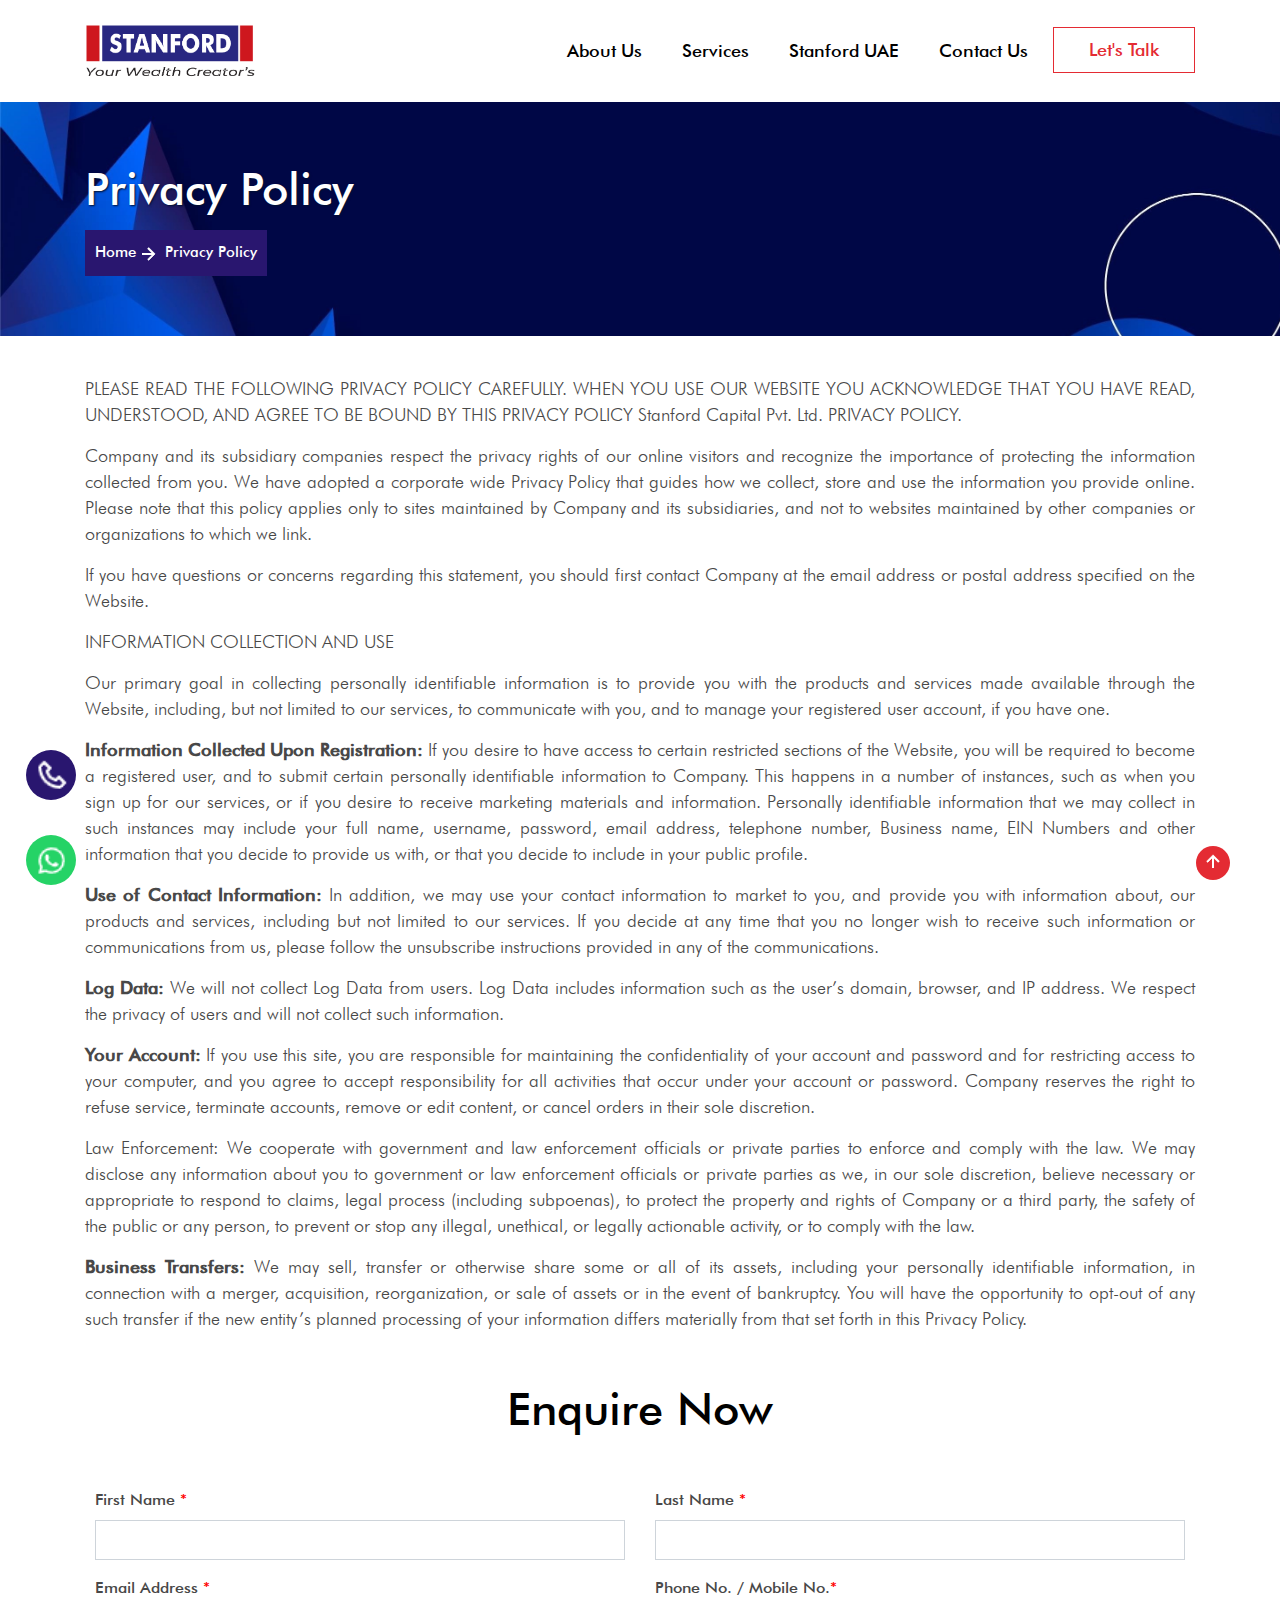
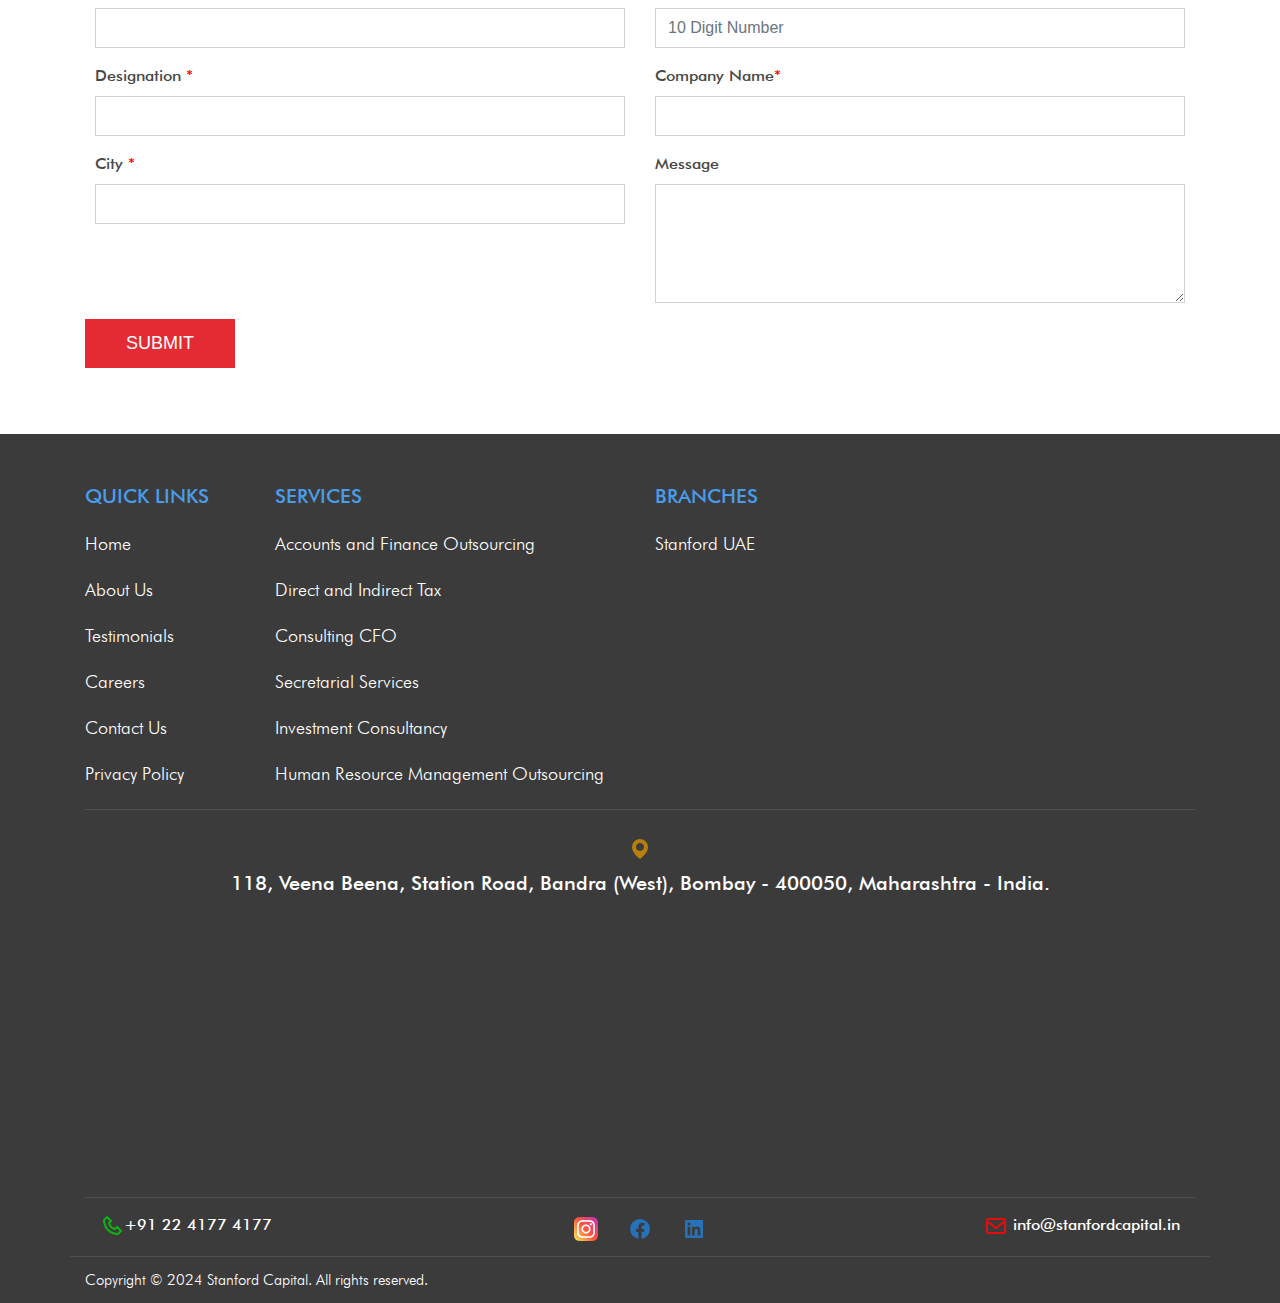
<file: privacy-policy.html>
<!DOCTYPE html>

<html lang="en">

<head>
  <meta charset="utf-8">
  <meta http-equiv="X-UA-Compatible" content="IE=edge">
  <meta content="width=device-width, initial-scale=1.0, maximum-scale=1.0, user-scalable=0" name="viewport" />
  <title>Stanford Capital | Financial and Accounting Services</title>

  <!--Boostrap Core Css Start-->

  <link href="css/bootstrap.min.css" rel="stylesheet" type="text/css">
  <link href="css/font-awesome.min.css" rel="stylesheet" type="text/css" />

  <!--Boostrap Core Css end-->

  <link rel="shortcut icon" href="img/favicon.png" type="image/x-icon">
  <link rel="icon" href="img/favicon.png" type="image/x-icon">

  <!--Google Font Css Start-->

  <link rel="preconnect" href="https://fonts.gstatic.com">
  <link
    href="https://fonts.googleapis.com/css2?family=Playfair+Display:ital,wght@0,400;0,500;0,600;0,700;0,800;0,900;1,400;1,500;1,600;1,700;1,800;1,900&family=Roboto+Condensed:ital,wght@0,300;0,400;0,700;1,300;1,400;1,700&family=Teko:wght@300;400;500;600;700&display=swap"
    rel="stylesheet">

  <!--Google Font Css end-->

  <!--External Core Css start-->

  <link href="css/default.css" rel="stylesheet" type="text/css" />
  <link href="css/style.css" rel="stylesheet" type="text/css" />
  <link href="css/responsive.css" rel="stylesheet" type="text/css" />
  <link href="css/animate.min.css" rel="stylesheet" />
  <link href="css/sina-nav.css" rel="stylesheet" />

  <!-- HTML5 shim and Respond.js for IE8 support of HTML5 elements and media queries -->
  <!-- WARNING: Respond.js doesn't work if you view the page via file:// -->

  <!--[if lt IE 9]>
      <script src="https://oss.maxcdn.com/html5shiv/3.7.3/html5shiv.min.js"></script>
      <script src="https://oss.maxcdn.com/respond/1.4.2/respond.min.js"></script>
<![endif]-->
  <script src="https://www.google.com/recaptcha/api.js"></script>
  <link rel="apple-touch-icon" sizes="57x57" href="images/favicon/apple-icon-57x57.png">
  <link rel="apple-touch-icon" sizes="60x60" href="images/favicon/apple-icon-60x60.png">
  <link rel="apple-touch-icon" sizes="72x72" href="images/favicon/apple-icon-72x72.png">
  <link rel="apple-touch-icon" sizes="76x76" href="images/favicon/apple-icon-76x76.png">
  <link rel="apple-touch-icon" sizes="114x114" href="images/favicon/apple-icon-114x114.png">
  <link rel="apple-touch-icon" sizes="120x120" href="images/favicon/apple-icon-120x120.png">
  <link rel="apple-touch-icon" sizes="144x144" href="images/favicon/apple-icon-144x144.png">
  <link rel="apple-touch-icon" sizes="152x152" href="images/favicon/apple-icon-152x152.png">
  <link rel="apple-touch-icon" sizes="180x180" href="images/favicon/apple-icon-180x180.png">
  <link rel="icon" type="image/png" sizes="192x192" href="images/favicon/android-icon-192x192.png">
  <link rel="icon" type="image/png" sizes="32x32" href="images/favicon/favicon-32x32.png">
  <link rel="icon" type="image/png" sizes="96x96" href="images/favicon/favicon-96x96.png">
  <link rel="icon" type="image/png" sizes="16x16" href="images/favicon/favicon-16x16.png">
  <link rel="manifest" href="images/favicon/manifest.json">
  <meta name="msapplication-TileColor" content="#ffffff">
  <meta name="msapplication-TileImage" content="images/favicon/ms-icon-144x144.png">
  <meta name="theme-color" content="#ffffff">
  <!-- <script id="mcjs">!function(c,h,i,m,p){m=c.createElement(h),p=c.getElementsByTagName(h)[0],m.async=1,m.src=i,p.parentNode.insertBefore(m,p)}(document,"script","https://chimpstatic.com/mcjs-connected/js/users/b9c2900581cdc19fbe6e57e67/1f5bc9fa5f2a4f475bc626c8a.js");</script> -->
</head>

<body>
  <a href="https://wa.me/9321922076/" style="display: flex; justify-content: center;"
    class="float hvr-wobble-to-top-right" target="_blank"><img style="width: 70%; height: 70%; margin-top: 8px;"
      src="[data-uri]" /></a>
  <a href="tel:+912241774177" style="display: flex; justify-content: center;" class="contact hvr-wobble-to-top-right-1"
    target="_blank"><img style="width: 70%; height: 70%; margin-top: 8px;"
      src="[data-uri]" /></a>
  <header>
    <!-- <div class="top-bar">
      <div class="container">
        <div class="row">
          <div class="col-lg-7 col-sm-12 col-md-12 col-xl-7 col-12">
            <div class="topbar-left">
              <ul>
                <li><img src="[data-uri]"/>+91 22 41774177</li>
                <li><img src="[data-uri]"/> <a href="mailto:info@stanfordcapital.in">info@stanfordcapital.in</a></li>
              </ul>
            </div>
          </div>
          <div class="col-lg-5 col-sm-12 col-md-12 col-xl-5 col-12">
            <div class="socialtop">
              <ul>
                <li><a href="https://www.instagram.com/stanfordcapitalservices?igsh=emdyMGttcXA3YzRm" target="_blank"><img src="img/background/bgicon.png" alt=""></a></li>
                <li><a href="https://www.facebook.com/stanfordcapitalservices/" target="_blank"><img src="[data-uri]"/></a></li>
                <li><a href="https://in.linkedin.com/company/stanfordcapitalindia" target="_blank"><img src="[data-uri]"/></a></li>
              </ul>
            </div>
          </div>
        </div>
      </div>
    </div> -->
    <nav class="sina-nav mobile-sidebar" data-top="60" data-md-top="60" data-xl-top="60">
      <div class="container">
        <div class="sina-nav-header">
          <button type="button" class="navbar-toggle" data-toggle="collapse" data-target="#navbar-menu"
            aria-expanded="true"><img
              src="[data-uri]" /></button>
          <a class="sina-brand" href="index.html"> <img src="img/icons/logo-2.png" alt=""></a>
        </div>
        <div class="navbar-collapse collapse" id="navbar-menu">
          <ul class="sina-menu" data-in="fadeInLeft" data-out="fadeInOut">
            <li><a href="about-us.html">About us</a></li>
            <li class="dropdown"><a href="#" data-toggle="dropdown">Services</a>
              <ul class="dropdown-menu">
                <li><a href="accounts-and-finance-outsourcing.html">Accounts and Finance Outsourcing</a></li>
                <li><a href="direct-indirect-tax.html">Direct and Indirect Tax</a></li>
                <li><a href="consulting-cfo.html">Consulting CFO</a></li>
                <li><a href="secretarial-services.html">Secretarial Services</a></li>
                <li><a href="investment-consultancy.html">Investment Consultancy</a></li>
                <li><a href="human-resource-management-outsuorcing.html"> Human Resource Management Outsourcing</a></li>
              </ul>
            </li>
            <!-- <li class="dropdown"><a href="#" data-toggle="dropdown">Products</a>
              <ul class="dropdown-menu">
                <li><a href="#">e-Invoicing</a></li>
                <li><a href="GST-automation.html">GST Automation</a></li>
                <li><a href="robotic-process-automation.html">Robotic Process Automation solutions</a></li>
                <li><a href="spending-management-software-solution.html">Expenzing Spend Management Budgeting & Planning</a></li>
                <li><a href="document-management-system.html">Documents Management System (DMS)</a></li>
                <li><a href="human-resource-management-system-solutions.html">Human Resource Management System (HRMS)</a></li>
              </ul>
            </li> -->

            <!--<li><a href="#">Downloads</a></li>-->
            <li><a href="stanford-uae.html">Stanford UAE</a></li>
            <li><a href="contact-us.html">Contact Us</a></li>
            <li><a class="btn btn-enroll" href="javascript:;" onclick="showPanel()">Let's Talk</a></li>
          </ul>
        </div>
      </div>
    </nav>
  </header>
  <div class="col-lg-12 col-sm-12 col-md-12 col-xl-12 col-12">
  </div>
  <div id="panelRight">
    <div style="position:absolute; right:20px; top: 20px; cursor:pointer">
      <svg xmlns="http://www.w3.org/2000/svg" width="36" height="36" viewBox="0 0 24 24" fill="none" stroke="#ffffff"
        stroke-width="1" stroke-linecap="square" stroke-linejoin="arcs" onclick='hidePanel()'>
        <circle cx="12" cy="12" r="10"></circle>
        <line x1="15" y1="9" x2="9" y2="15"></line>
        <line x1="9" y1="9" x2="15" y2="15"></line>
      </svg>
    </div>
    <div class="letstalk-panel">
      <h3>Let's Talk</h3>
      <form name="letsTalkForm" method="POST" id="letsTalkForm" action="https://formspree.io/f/myyrlkpw"
        enctype="multipart/form-data">
        <div class="form-row">
          <div class="form-group col-md-6">
            <label for="companyname">Your Name / Company Name <span>*</span></label>
            <input type="text" class="form-control" id="companyname" name="companyname" required>
          </div>
          <div class="form-group col-md-6">
            <label for="inputEmail4">Email Address <span>*</span></label>
            <input type="email" class="form-control" id="inputEmail4" name="inputEmail4" required>
          </div>
          <div class="form-group col-md-6">
            <label for="phoneno">Phone No. / Mobile No.</label>
            <input type="number" class="form-control" id="phoneno" name="phoneno">
          </div>
          <div class="form-group col-md-6">
            <label for="inputSsubject">Subject <span>*</span></label>
            <input type="text" class="form-control" id="inputSsubject" name="inputSsubject">
          </div>
          <div class="form-group col-lg-12 col-md-12 col-sm-12 col-xl-12 col-12">
            <label for="comments">Comments</label>
            <textarea class="form-control" name="Comments" id="Comments" rows="4"></textarea>
          </div>
          
        </div>
        <li><button type="submit" class="btn btn-orange1">SUBMIT</a></button>
          <p id="letsTalkForm-status" style="color: white;"></p>
      </form>
    </div>
  </div>
  <section class="breadcrumb-section">
    <div class="container">
      <div class="row">
        <div class="col-lg-12 col-sm-12 col-md-12 col-xl-12 col-12">
          <h1>Privacy Policy</h1>
          <ul>
            <li><a href="index.html">Home</a><img
                src="[data-uri]" />
            </li>
            <li>Privacy Policy</li>
          </ul>
        </div>
      </div>
    </div>
  </section>
  <section class="service-details">
    <div class="container">
      <div class="row">
        <div class="col-lg-12 col-sm-12 col-md-12 col-xl-12 col-12">
          <div class="services-main-img">
            <p>PLEASE READ THE FOLLOWING PRIVACY POLICY CAREFULLY. WHEN YOU USE OUR WEBSITE YOU ACKNOWLEDGE THAT YOU
              HAVE READ, UNDERSTOOD, AND AGREE TO BE BOUND BY THIS PRIVACY POLICY Stanford Capital Pvt. Ltd. PRIVACY
              POLICY.</p>
            <p>Company and its subsidiary companies respect the privacy rights of our online visitors and recognize the
              importance of protecting the information collected from you. We have adopted a corporate wide Privacy
              Policy that guides how we collect, store and use the information you provide online. Please note that this
              policy applies only to sites maintained by Company and its subsidiaries, and not to websites maintained by
              other companies or organizations to which we link.</p>
            <p>If you have questions or concerns regarding this statement, you should first contact Company at the email
              address or postal address specified on the Website.</p>
            <p>INFORMATION COLLECTION AND USE</p>
            <p>Our primary goal in collecting personally identifiable information is to provide you with the products
              and services made available through the Website, including, but not limited to our services, to
              communicate with you, and to manage your registered user account, if you have one.</p>

            <p><strong>Information Collected Upon Registration:</strong> If you desire to have access to certain
              restricted sections of the Website, you will be required to become a registered user, and to submit
              certain personally identifiable information to Company. This happens in a number of instances, such as
              when you sign up for our services, or if you desire to receive marketing materials and information.
              Personally identifiable information that we may collect in such instances may include your full name,
              username, password, email address, telephone number, Business name, EIN Numbers and other information that
              you decide to provide us with, or that you decide to include in your public profile.</p>

            <p><strong>Use of Contact Information:</strong> In addition, we may use your contact information to market
              to you, and provide you with information about, our products and services, including but not limited to
              our services. If you decide at any time that you no longer wish to receive such information or
              communications from us, please follow the unsubscribe instructions provided in any of the communications.
            </p>

            <p><strong>Log Data:</strong> We will not collect Log Data from users. Log Data includes information such as
              the user’s domain, browser, and IP address. We respect the privacy of users and will not collect such
              information.</p>

            <p><strong>Your Account:</strong> If you use this site, you are responsible for maintaining the
              confidentiality of your account and password and for restricting access to your computer, and you agree to
              accept responsibility for all activities that occur under your account or password. Company reserves the
              right to refuse service, terminate accounts, remove or edit content, or cancel orders in their sole
              discretion.</p>

            <p>Law Enforcement: We cooperate with government and law enforcement officials or private parties to enforce
              and comply with the law. We may disclose any information about you to government or law enforcement
              officials or private parties as we, in our sole discretion, believe necessary or appropriate to respond to
              claims, legal process (including subpoenas), to protect the property and rights of Company or a third
              party, the safety of the public or any person, to prevent or stop any illegal, unethical, or legally
              actionable activity, or to comply with the law.</p>

            <p><strong>Business Transfers:</strong> We may sell, transfer or otherwise share some or all of its assets,
              including your personally identifiable information, in connection with a merger, acquisition,
              reorganization, or sale of assets or in the event of bankruptcy. You will have the opportunity to opt-out
              of any such transfer if the new entity’s planned processing of your information differs materially from
              that set forth in this Privacy Policy.</p>

          </div>
        </div>
      </div>




    </div>
  </section>
  <section class="contact-form-1">
    <div class="container">
      <div class="title-center-blk">
        <h2>Enquire Now</h2>
      </div>
      <div class="row">
        <div class="col-lg-12 col-sm-12 col-md-12 col-xl-12 col-12">
          <form action="https://formspree.io/f/xwkgavbz" id="my-form" method="POST">
            <div class="form-row">
              <div class="form-group col-md-12">
              </div>
              <div class="form-group col-md-6">
                <label for="inputFirstName">First Name <span>*</span></label>
                <input type="text" class="form-control" id="inputFirstName" name="inputFirstName" required>
              </div>
              <div class="form-group col-md-6">
                <label for="inputLastName">Last Name <span>*</span></label>
                <input type="text" class="form-control" id="inputLastName" name="inputLastName" required>
              </div>
            </div>
            <div class="form-row">
              <div class="form-group col-md-6">
                <label for="inputEmail">Email Address <span>*</span></label>
                <input type="email" class="form-control" id="inputEmail" name="inputEmail" required>
              </div>
              <div class="form-group col-md-6">
                <label for="inputPhone"> Phone No. / Mobile No.<span>*</span></label>
                <input type="tel" class="form-control" id="inputPhone" name="inputPhone" pattern="[0-9]{10}"
                  placeholder="10 Digit Number" required>
              </div>
            </div>
            <div class="form-row">
              <div class="form-group col-md-6">
                <label for="inputDesignation">Designation <span>*</span></label>
                <input type="text" class="form-control" id="inputDesignation" name="inputDesignation" required>
              </div>
              <div class="form-group col-md-6">
                <label for="inputCompanyName"> Company Name<span>*</span></label>
                <input type="text" class="form-control" id="inputCompanyName" name="inputCompanyName" required>
              </div>
            </div>
            <div class="form-row">
              <div class="form-group col-md-6">
                <label for="inputCity">City <span>*</span></label>
                <input type="text" class="form-control" id="inputCity" name="inputCity" required>
              </div>
              <div class="form-group col-md-6">
                <label for="inputMessage">Message</label>
                <textarea class="form-control" name="Message" id="Message" rows="4"></textarea>
              </div>
            </div>
            
            <input type="hidden" name="service_type" value="General" />
            <input type="hidden" name="page_url" value="privacy-policy.html" />
            <button type="submit" class="btn btn-form-submit-1">Submit</button>
            <p id="my-form-status"></p>
          </form>
        </div>
      </div>
    </div>
  </section>
  <!-- <section class="newsletter">
  <div class="container">
    <div class="row">
      <div class="col-lg-12 col-sm-12 col-md-12 col-xl-12 col-12">
        <div class="title-center-wht">
          <h2>Subscribe Newsletter</h2>
          <span>By subscribing you will get the latest news from us.</span> </div>
        <div class="newsletter-form">
          <form action="subscribe.html" name="subForm" method="POST" id="subForm" enctype="multipart/form-data">
            <div class="subscription-block-form-box">
              <input class="newsletter_name_email" type="email" name="name_email" placeholder="Enter Your Email Id" required>
              <input class="newsletter_name_email" type="number" name="name_mobile" placeholder="Enter Your Mobile No." required>
              <button type="submit">Submit</button>
            </div>
          </form>
        </div>
      </div>
      <div class="col-lg-12 col-sm-12 col-md-12 col-xl-12 col-12">
              </div>
    </div>
  </div>
</section> -->
  <section class="footer-section">
    <div class="container">
      <div class="row">
        <div class="col-lg-2 col-sm-12 col-md-12 col-xl-2 col-12">
          <div class="footer-links">
            <h5>Quick Links</h5>
            <ul>
              <li><a href="index.html">Home</a></li>
              <li><a href="about-us.html">About Us</a></li>

              <!--<li><a href="">News</a></li>

            <li><a href="">Blog</a></li>-->

              <li><a href="testimonials.html">Testimonials</a></li>
              <li><a href="career.html">Careers</a></li>
              <li><a href="contact-us.html">Contact Us</a></li>
              <li><a href="privacy-policy.html">Privacy Policy</a></li>
            </ul>
          </div>
        </div>
        <div class="col-lg-4 col-sm-12 col-md-12 col-xl-4 col-12">
          <div class="footer-links">
            <h5>Services</h5>
            <ul>
              <li><a href="accounts-and-finance-outsourcing.html">Accounts and Finance Outsourcing</a></li>
              <li><a href="direct-indirect-tax.html">Direct and Indirect Tax</a></li>
              <li><a href="consulting-cfo.html">Consulting CFO</a></li>
              <li><a href="secretarial-services.html">Secretarial Services</a></li>
              <li><a href="investment-consultancy.html">Investment Consultancy</a></li>
              <li><a href="human-resource-management-outsuorcing.html">Human Resource Management Outsourcing</a></li>
            </ul>
          </div>
        </div>
        <div class="col-lg-4 col-sm-12 col-md-12 col-xl-4 col-12">
          <div class="footer-links">
            <h5>Branches</h5>
            <ul>
              <li><a href="stanford-uae.html">Stanford UAE</a></li>
            </ul>
          </div>
        </div>

      </div>
      <div class="row">
        <div class="col-lg-12 col-sm-12 col-md-12 col-xl-12 col-12">
          <div class="footer-map-section"> <img
              src="[data-uri]" /></i>
            <h6>118, Veena Beena, Station Road, Bandra (West), Bombay - 400050, Maharashtra - India.</h6>
            <iframe src="https://www.google.com/maps/embed?pb=!1m18!1m12!1m3!1d3770.780931287132!2d72.82668971437312!3d19.05542458709082!2m3!1f0!2f0!3f0!3m2!1i1024!2i768!4f13.1!3m3!1m2!1s0x3be7c9114d26890f%3A0x3944173f0f1baf3d!2sStanford%20Capital%20India%20Limited!5e0!3m2!1sen!2sin!4v1649575887558
          " width="100%" height="250" style="border:0;" allowfullscreen="" loading="lazy"></iframe>
          </div>
        </div>
      </div>
      <div class="row footer-second-last">
        <div class="col-lg-4 col-sm-12 col-md-12 col-xl-4 col-12">
          <div class="footer-phone"><img
              src="[data-uri]" />+91
            22 4177 4177</div>
        </div>
        <div class="col-lg-4 col-sm-12 col-md-12 col-xl-4 col-12">
          <div class="footer-social">
            <ul>
              <li><a href="https://www.instagram.com/stanfordcapitalservices?igsh=emdyMGttcXA3YzRm" target="_blank"
                  class="tw"><img src="img/background/bgicon.png" alt=""></a></li>
              <li><a href="https://www.facebook.com/stanfordcapitalservices/" target="_blank" class="fb"><img
                    src="[data-uri]" /></a>
              </li>
              <li><a href="https://in.linkedin.com/company/stanfordcapitalindia" target="_blank" class="ld"><img
                    src="[data-uri]" /></a>
              </li>
            </ul>
          </div>
        </div>
        <div class="col-lg-4 col-sm-12 col-md-12 col-xl-4 col-12">
          <div class="footer-email"><img
              src="[data-uri]" />
            <a href="mailto:info@stanfordcapital.in">info@stanfordcapital.in</a>
          </div>
        </div>
      </div>
    </div>
  </section>
  <section class="copyright">
    <div class="container">
      <div class="row last-section">
        <div class="col-lg-6 col-sm-12 col-md-12 col-xl-6 col-12">
          <div class="left-section">Copyright © 2024 Stanford Capital. All rights reserved.</div>
        </div>
        <!-- <div class="col-lg-6 col-sm-12 col-md-12 col-xl-6 col-12">
        <div class="right-section">Design & Developed By<a href="https://www.dfoxmedia.com/" target="_blank"><img src="images/dfox.png" alt=""/></a></div>
      </div> -->
      </div>
    </div>
  </section>
  <a href="#" class="back-to-top" style="display: block;"><img style="margin-top: 4px;"
      src="[data-uri]" /></a>
  <script src="js/jquery.js"></script>
  <script src="js/main.js"></script>
  <script src="js/bootstrap.min.js"></script>
  <script src="js/sina-nav.js"></script>
  <script src="js/dockPanel-1.0.0.js"></script>

  <script>

    function hidePanel() {
      $('#panelRight').dockPanel('hide', () => { console.log('panel collapsed') });
    }

    function showPanel() {
      $('#panelRight').dockPanel('show', () => { console.log('panel shown') });
    }

    $(function () {
      $('#panelRight').dockPanel({ dock: 'right' });
    });
  </script>

  <script>
    var form = document.getElementById("my-form");

    async function handleSubmit(event) {
      event.preventDefault();
      var status = document.getElementById("my-form-status");
      var data = new FormData(event.target);
      fetch(event.target.action, {
        method: form.method,
        body: data,
        headers: {
          'Accept': 'application/json'
        }
      }).then(response => {
        if (response.ok) {
          status.innerHTML = "Thanks for your submission!";
          form.reset()
        } else {
          response.json().then(data => {
            if (Object.hasOwn(data, 'errors')) {
              status.innerHTML = data["errors"].map(error => error["message"]).join(", ")
            } else {
              status.innerHTML = "Oops! There was a problem submitting your form"
            }
          })
        }
      }).catch(error => {
        status.innerHTML = "Oops! There was a problem submitting your form"
      });
    }
    form.addEventListener("submit", handleSubmit)
  </script>

  <script>
    var form = document.getElementById("letsTalkForm");

    async function letsTalkSubmit(event) {
      event.preventDefault();
      var status = document.getElementById("letsTalkForm-status");
      var data = new FormData(event.target);
      fetch(event.target.action, {
        method: form.method,
        body: data,
        headers: {
          'Accept': 'application/json'
        }
      }).then(response => {
        if (response.ok) {
          status.innerHTML = "Thanks for your submission!";
          form.reset()
        } else {
          response.json().then(data => {
            if (Object.hasOwn(data, 'errors')) {
              status.innerHTML = data["errors"].map(error => error["message"]).join(", ")
            } else {
              status.innerHTML = "Oops! There was a problem submitting your form"
            }
          })
        }
      }).catch(error => {
        status.innerHTML = "Oops! There was a problem submitting your form"
      });
    }
    form.addEventListener("submit", letsTalkSubmit)
  </script>
  <!--Start of Tawk.to Script-->
  <!-- <script type="text/javascript">
var Tawk_API=Tawk_API||{}, Tawk_LoadStart=new Date();
(function(){
var s1=document.createElement("script"),s0=document.getElementsByTagName("script")[0];
s1.async=true;
s1.src='https://embed.tawk.to/610cf6ded6e7610a49aee2c8/1fcda8lv3';
s1.charset='UTF-8';
s1.setAttribute('crossorigin','*');
s0.parentNode.insertBefore(s1,s0);
})();
</script> -->
  <!--End of Tawk.to Script-->
</body>

</html>
</file>
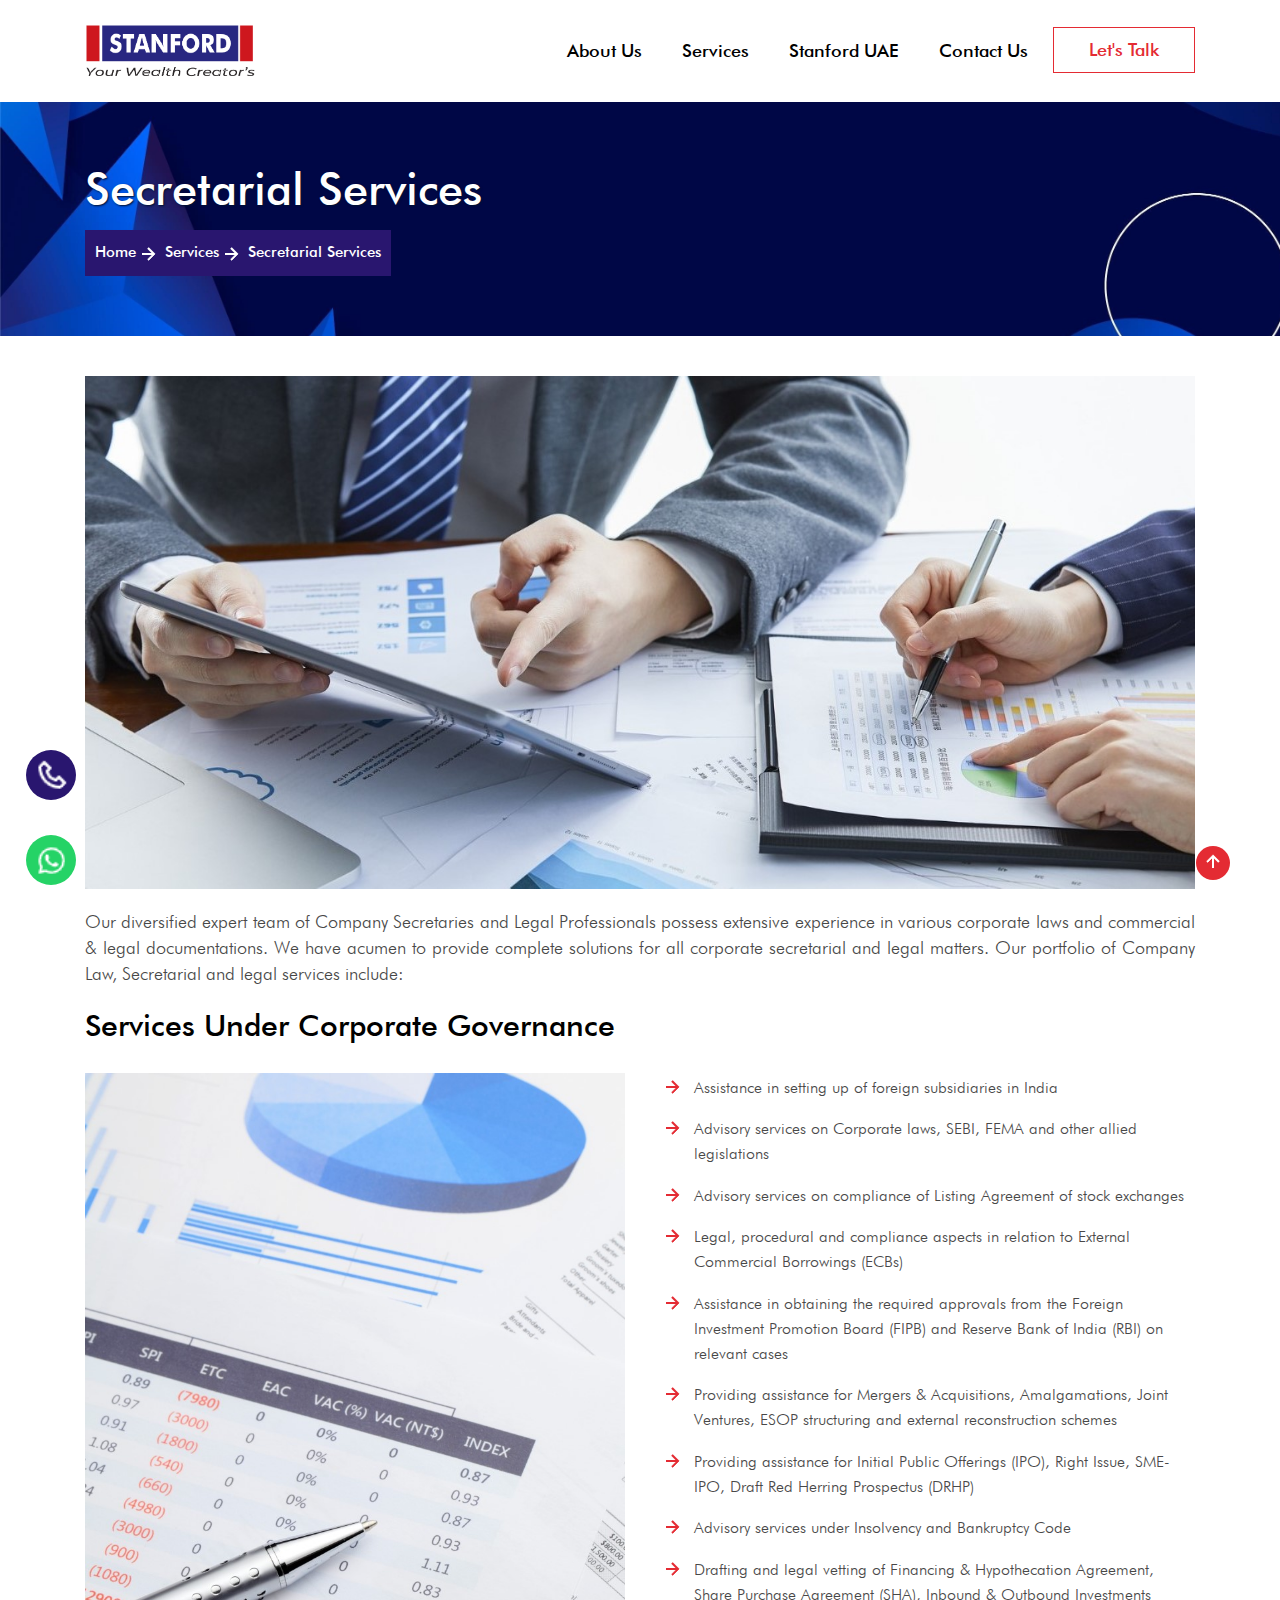
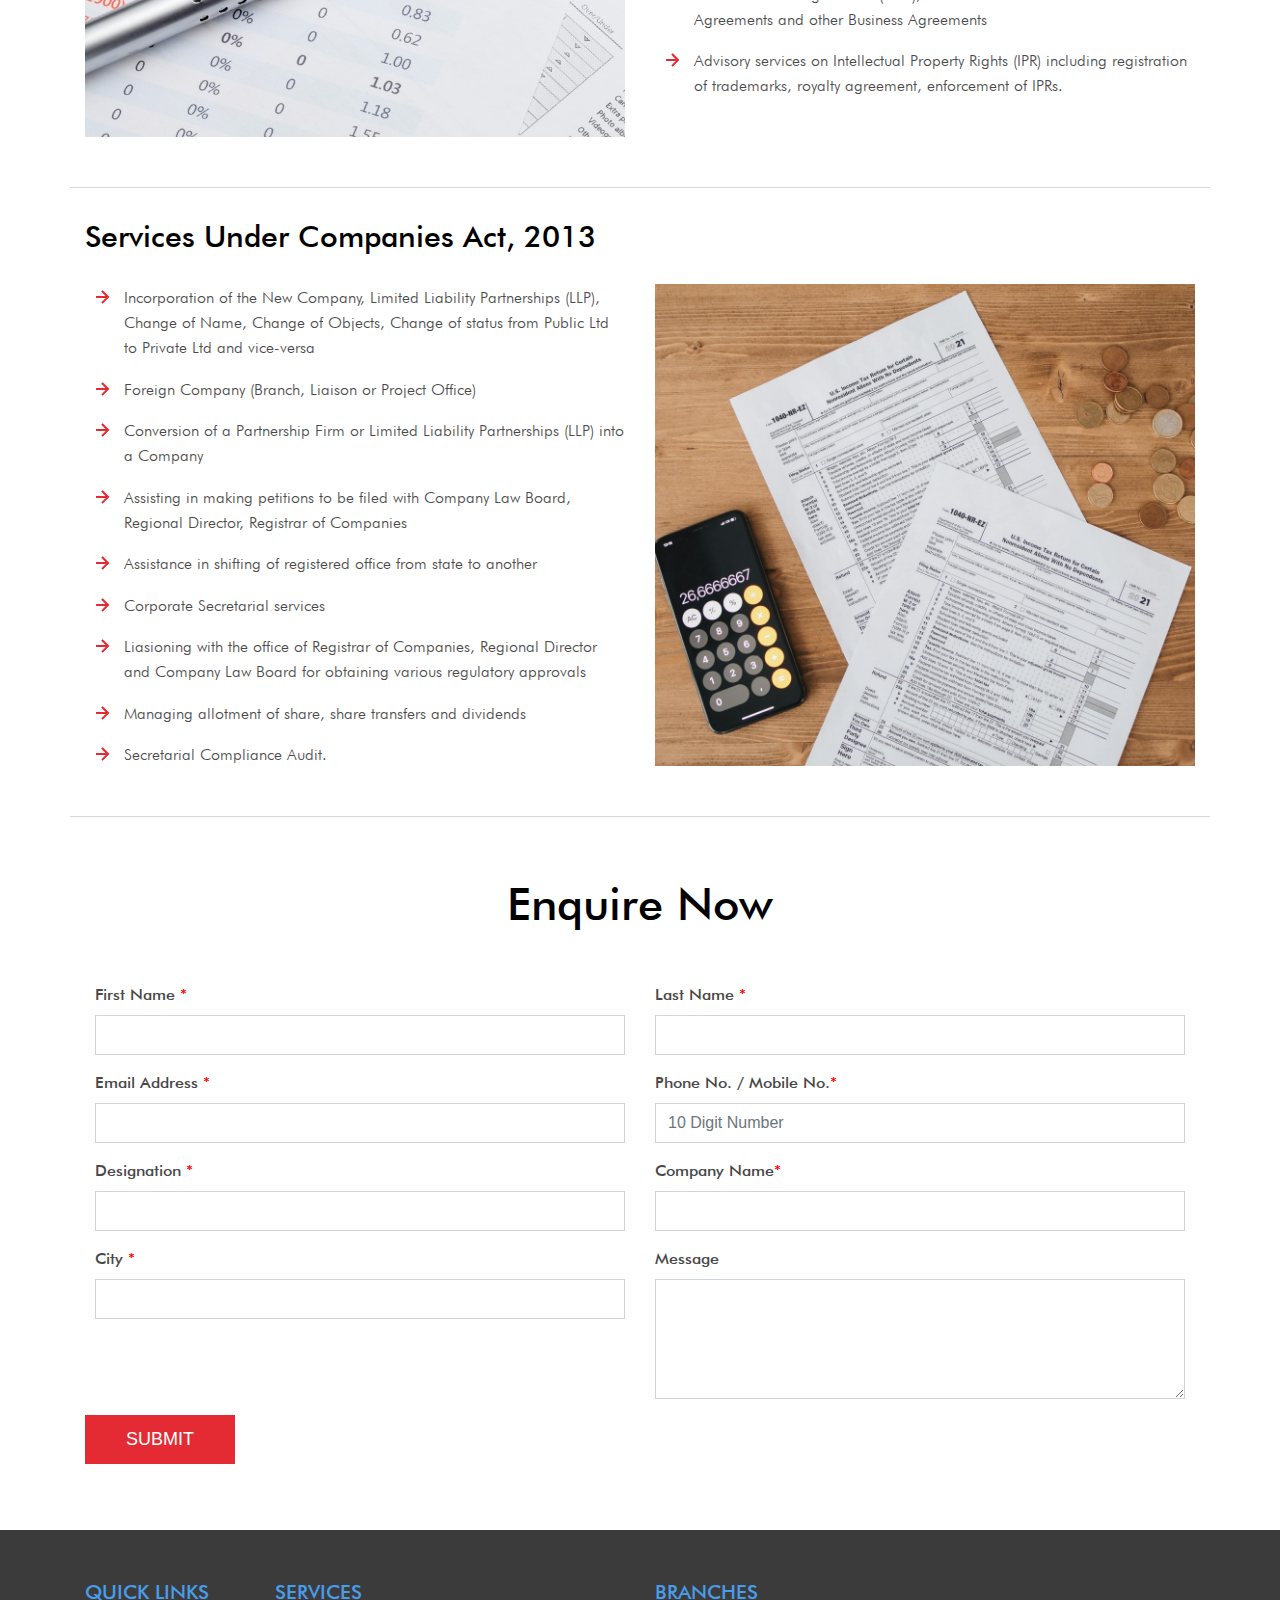
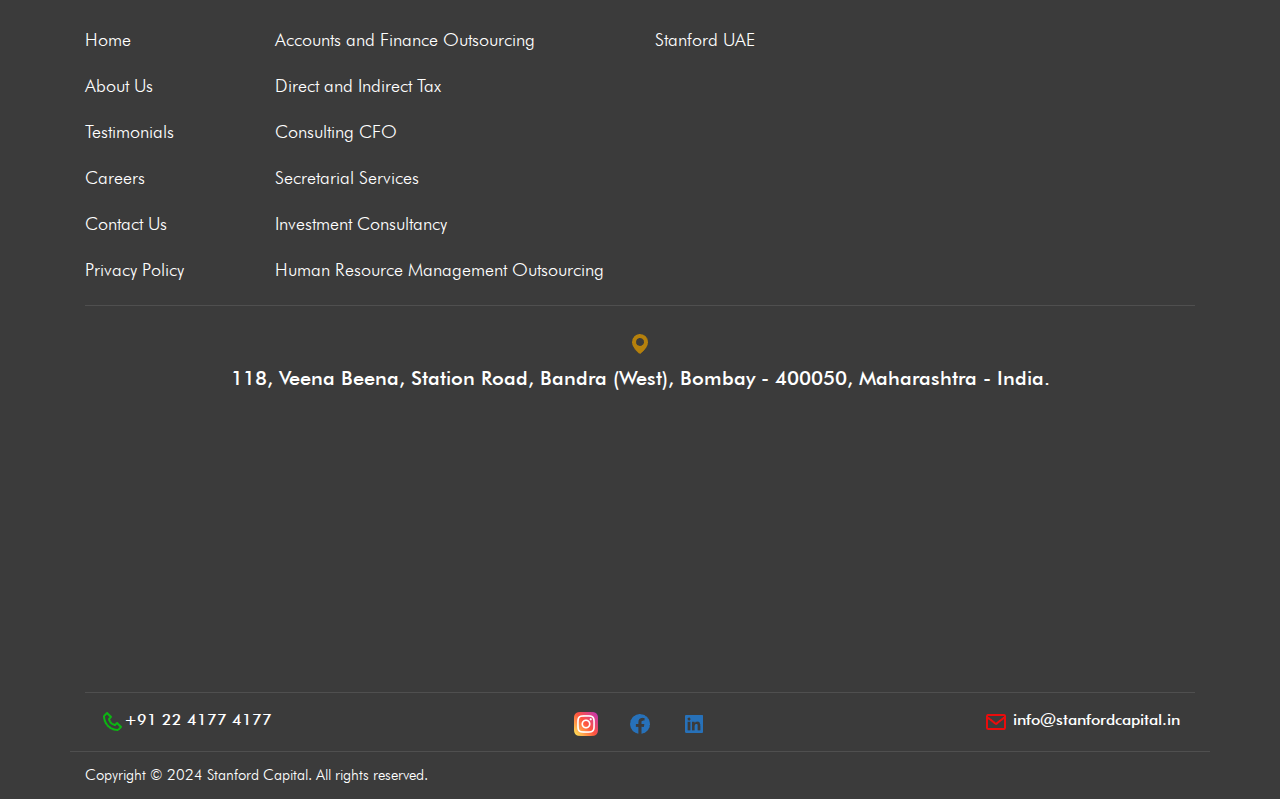
<file: secretarial-services.html>
<!DOCTYPE html>

<html lang="en">

<head>
  <meta charset="utf-8">
  <meta http-equiv="X-UA-Compatible" content="IE=edge">
  <meta content="width=device-width, initial-scale=1.0, maximum-scale=1.0, user-scalable=0" name="viewport" />
  <title>Stanford Capital | Financial and Accounting Services</title>

  <!--Boostrap Core Css Start-->

  <link href="css/bootstrap.min.css" rel="stylesheet" type="text/css">
  <link href="css/font-awesome.min.css" rel="stylesheet" type="text/css" />

  <!--Boostrap Core Css end-->

  <link rel="shortcut icon" href="img/favicon.png" type="image/x-icon">
  <link rel="icon" href="img/favicon.png" type="image/x-icon">

  <!--Google Font Css Start-->

  <link rel="preconnect" href="https://fonts.gstatic.com">
  <link
    href="https://fonts.googleapis.com/css2?family=Playfair+Display:ital,wght@0,400;0,500;0,600;0,700;0,800;0,900;1,400;1,500;1,600;1,700;1,800;1,900&family=Roboto+Condensed:ital,wght@0,300;0,400;0,700;1,300;1,400;1,700&family=Teko:wght@300;400;500;600;700&display=swap"
    rel="stylesheet">

  <!--Google Font Css end-->

  <!--External Core Css start-->

  <link href="css/default.css" rel="stylesheet" type="text/css" />
  <link href="css/style.css" rel="stylesheet" type="text/css" />
  <link href="css/responsive.css" rel="stylesheet" type="text/css" />
  <link href="css/animate.min.css" rel="stylesheet" />
  <link href="css/sina-nav.css" rel="stylesheet" />

  <!-- HTML5 shim and Respond.js for IE8 support of HTML5 elements and media queries -->
  <!-- WARNING: Respond.js doesn't work if you view the page via file:// -->

  <!--[if lt IE 9]>
      <script src="https://oss.maxcdn.com/html5shiv/3.7.3/html5shiv.min.js"></script>
      <script src="https://oss.maxcdn.com/respond/1.4.2/respond.min.js"></script>
<![endif]-->
  <script src="https://www.google.com/recaptcha/api.js"></script>
  <link rel="apple-touch-icon" sizes="57x57" href="images/favicon/apple-icon-57x57.png">
  <link rel="apple-touch-icon" sizes="60x60" href="images/favicon/apple-icon-60x60.png">
  <link rel="apple-touch-icon" sizes="72x72" href="images/favicon/apple-icon-72x72.png">
  <link rel="apple-touch-icon" sizes="76x76" href="images/favicon/apple-icon-76x76.png">
  <link rel="apple-touch-icon" sizes="114x114" href="images/favicon/apple-icon-114x114.png">
  <link rel="apple-touch-icon" sizes="120x120" href="images/favicon/apple-icon-120x120.png">
  <link rel="apple-touch-icon" sizes="144x144" href="images/favicon/apple-icon-144x144.png">
  <link rel="apple-touch-icon" sizes="152x152" href="images/favicon/apple-icon-152x152.png">
  <link rel="apple-touch-icon" sizes="180x180" href="images/favicon/apple-icon-180x180.png">
  <link rel="icon" type="image/png" sizes="192x192" href="images/favicon/android-icon-192x192.png">
  <link rel="icon" type="image/png" sizes="32x32" href="images/favicon/favicon-32x32.png">
  <link rel="icon" type="image/png" sizes="96x96" href="images/favicon/favicon-96x96.png">
  <link rel="icon" type="image/png" sizes="16x16" href="images/favicon/favicon-16x16.png">
  <link rel="manifest" href="images/favicon/manifest.json">
  <meta name="msapplication-TileColor" content="#ffffff">
  <meta name="msapplication-TileImage" content="images/favicon/ms-icon-144x144.png">
  <meta name="theme-color" content="#ffffff">
  <!-- <script
    id="mcjs">!function (c, h, i, m, p) { m = c.createElement(h), p = c.getElementsByTagName(h)[0], m.async = 1, m.src = i, p.parentNode.insertBefore(m, p) }(document, "script", "https://chimpstatic.com/mcjs-connected/js/users/b9c2900581cdc19fbe6e57e67/1f5bc9fa5f2a4f475bc626c8a.js");</script> -->
</head>

<body>
  <a href="https://wa.me/9321922076/" style="display: flex; justify-content: center;"
    class="float hvr-wobble-to-top-right" target="_blank"><img style="width: 70%; height: 70%; margin-top: 8px;"
      src="[data-uri]" /></a>
  <a href="tel:+912241774177" style="display: flex; justify-content: center;" class="contact hvr-wobble-to-top-right-1"
    target="_blank"><img style="width: 70%; height: 70%; margin-top: 8px;"
      src="[data-uri]" /></a>
  <header>
    <!-- <div class="top-bar">
      <div class="container">
        <div class="row">
          <div class="col-lg-7 col-sm-12 col-md-12 col-xl-7 col-12">
            <div class="topbar-left">
              <ul>
                <li><img
                    src="[data-uri]" />
                    +91 22 41774177</li>
                <li><img
                    src="[data-uri]" />
                  <a href="mailto:info@stanfordcapital.in">info@stanfordcapital.in</a>
                </li>
              </ul>
            </div>
          </div>
          <div class="col-lg-5 col-sm-12 col-md-12 col-xl-5 col-12">
            <div class="socialtop">
              <ul>
                <li><a href="https://www.instagram.com/stanfordcapitalservices?igsh=emdyMGttcXA3YzRm" target="_blank"><img src="img/background/bgicon.png" alt=""></a></li>
                <li><a href="https://www.facebook.com/stanfordcapitalservices/" target="_blank"><img src="[data-uri]"/></a></li>
                <li><a href="https://in.linkedin.com/company/stanfordcapitalindia" target="_blank"><img src="[data-uri]"/></a></li>
              </ul>
            </div>
          </div>
        </div>
      </div>
    </div> -->
    <nav class="sina-nav mobile-sidebar" data-top="60" data-md-top="60" data-xl-top="60">
      <div class="container">
        <div class="sina-nav-header">
          <button type="button" class="navbar-toggle" data-toggle="collapse" data-target="#navbar-menu"
            aria-expanded="true"><img
              src="[data-uri]" /></button>
          <a class="sina-brand" href="index.html"> <img src="img/icons/logo-2.png" alt=""></a>
        </div>
        <div class="navbar-collapse collapse" id="navbar-menu">
          <ul class="sina-menu" data-in="fadeInLeft" data-out="fadeInOut">
            <li><a href="about-us.html">About us</a></li>
            <li class="dropdown"><a href="#" data-toggle="dropdown">Services</a>
              <ul class="dropdown-menu">
                <li><a href="accounts-and-finance-outsourcing.html">Accounts and Finance Outsourcing</a></li>
                <li><a href="direct-indirect-tax.html">Direct and Indirect Tax</a></li>
                <li><a href="consulting-cfo.html">Consulting CFO</a></li>
                <li><a href="secretarial-services.html">Secretarial Services</a></li>
                <li><a href="investment-consultancy.html">Investment Consultancy</a></li>
                <li><a href="human-resource-management-outsuorcing.html"> Human Resource Management Outsourcing</a></li>
              </ul>
            </li>
            <!-- <li class="dropdown"><a href="#" data-toggle="dropdown">Products</a>
              <ul class="dropdown-menu">
                <li><a href="#">e-Invoicing</a></li>
                <li><a href="GST-automation.html">GST Automation</a></li>
                <li><a href="robotic-process-automation.html">Robotic Process Automation solutions</a></li>
                <li><a href="spending-management-software-solution.html">Expenzing Spend Management Budgeting &
                    Planning</a></li>
                <li><a href="document-management-system.html">Documents Management System (DMS)</a></li>
                <li><a href="human-resource-management-system-solutions.html">Human Resource Management System
                    (HRMS)</a></li>
              </ul>
            </li> -->

            <!--<li><a href="#">Downloads</a></li>-->
            <li><a href="stanford-uae.html">Stanford UAE</a></li>
            <li><a href="contact-us.html">Contact Us</a></li>
            <li><a class="btn btn-enroll" href="javascript:;" onclick="showPanel()">Let's Talk</a></li>
          </ul>
        </div>
      </div>
    </nav>
  </header>
  <div class="col-lg-12 col-sm-12 col-md-12 col-xl-12 col-12">
  </div>
  <div id="panelRight">
    <div style="position:absolute; right:20px; top: 20px; cursor:pointer">
      <svg xmlns="http://www.w3.org/2000/svg" width="36" height="36" viewBox="0 0 24 24" fill="none" stroke="#ffffff"
        stroke-width="1" stroke-linecap="square" stroke-linejoin="arcs" onclick='hidePanel()'>
        <circle cx="12" cy="12" r="10"></circle>
        <line x1="15" y1="9" x2="9" y2="15"></line>
        <line x1="9" y1="9" x2="15" y2="15"></line>
      </svg>
    </div>
    <div class="letstalk-panel">
      <h3>Let's Talk</h3>
      <form name="letsTalkForm" method="POST" id="letsTalkForm" action="https://formspree.io/f/myyrlkpw"
        enctype="multipart/form-data">
        <div class="form-row">
          <div class="form-group col-md-6">
            <label for="companyname">Your Name / Company Name <span>*</span></label>
            <input type="text" class="form-control" id="companyname" name="companyname" required>
          </div>
          <div class="form-group col-md-6">
            <label for="inputEmail4">Email Address <span>*</span></label>
            <input type="email" class="form-control" id="inputEmail4" name="inputEmail4" required>
          </div>
          <div class="form-group col-md-6">
            <label for="phoneno">Phone No. / Mobile No.</label>
            <input type="number" class="form-control" id="phoneno" name="phoneno">
          </div>
          <div class="form-group col-md-6">
            <label for="inputSsubject">Subject <span>*</span></label>
            <input type="text" class="form-control" id="inputSsubject" name="inputSsubject">
          </div>
          <div class="form-group col-lg-12 col-md-12 col-sm-12 col-xl-12 col-12">
            <label for="comments">Comments</label>
            <textarea class="form-control" name="Comments" id="Comments" rows="4"></textarea>
          </div>
          
        </div>
        <li><button type="submit" class="btn btn-orange1">SUBMIT</a></button>
          <p id="letsTalkForm-status" style="color: white;"></p>
      </form>
    </div>
  </div>
  <section class="breadcrumb-section">
    <div class="container">
      <div class="row">
        <div class="col-lg-12 col-sm-12 col-md-12 col-xl-12 col-12">
          <h1>Secretarial Services</h1>
          <ul>
            <li><a href="index.html">Home</a><img
                src="[data-uri]" />
            </li>
            <li><a href="">Services</a><img
                src="[data-uri]" />
            </li>
            <li>Secretarial Services</li>
          </ul>
        </div>
      </div>
    </div>
  </section>
  <section class="service-details">
    <div class="container">
      <div class="row">
        <div class="col-lg-12 col-sm-12 col-md-12 col-xl-12 col-12">
          <div class="services-main-img">
            <img src="img/service-head/service-head-5.jpg" alt="" />
            <p>Our diversified expert team of Company Secretaries and Legal Professionals possess extensive experience
              in various corporate laws and commercial & legal documentations. We have acumen to provide complete
              solutions for all corporate secretarial and legal matters. Our portfolio of Company Law, Secretarial and
              legal services include:</p>
          </div>
        </div>
      </div>
      <div class="row services-section">
        <div class="col-lg-12 col-sm-12 col-md-12 col-xl-12 col-12">
          <div class="service-title">
            <h4>Services under Corporate Governance</h4>
          </div>
        </div>
        <div class="col-lg-6 col-sm-12 col-md-12 col-xl-6 col-12"><img src="img/service/service-27.jpg" alt="" /></div>
        <div class="col-lg-6 col-sm-12 col-md-12 col-xl-6 col-12">
          <div class="services-content">

            <ul>
              <li>
                <div class="subcontainer">
                  <div class="firstsection"><img
                      src="[data-uri]" />
                  </div>
                  <div class="secondsection">Assistance
                    in setting up of foreign subsidiaries in India</div>
                </div>
              </li>
              <li>
                <div class="subcontainer">
                  <div class="firstsection"><img
                      src="[data-uri]" />
                  </div>
                  <div class="secondsection">Advisory
                    services on Corporate laws, SEBI, FEMA and other allied legislations</div>
                </div>
              </li>
              <li>
                <div class="subcontainer">
                  <div class="firstsection"><img
                      src="[data-uri]" />
                  </div>
                  <div class="secondsection">Advisory
                    services on compliance of Listing Agreement of stock exchanges</div>
                </div>
              </li>
              <li>
                <div class="subcontainer">
                  <div class="firstsection"><img
                      src="[data-uri]" />
                  </div>
                  <div class="secondsection">Legal,
                    procedural and compliance aspects in relation to External Commercial Borrowings (ECBs)</div>
                </div>
              </li>
              <li>
                <div class="subcontainer">
                  <div class="firstsection"><img
                      src="[data-uri]" />
                  </div>
                  <div class="secondsection">Assistance
                    in obtaining the required approvals from the Foreign Investment Promotion Board (FIPB) and
                    Reserve Bank of India (RBI) on relevant cases</div>
                </div>
              </li>
              <li>
                <div class="subcontainer">
                  <div class="firstsection"><img
                      src="[data-uri]" />
                  </div>
                  <div class="secondsection">Providing
                    assistance for Mergers & Acquisitions, Amalgamations, Joint Ventures, ESOP structuring and
                    external reconstruction schemes</div>
                </div>
              </li>
              <li>
                <div class="subcontainer">
                  <div class="firstsection"><img
                      src="[data-uri]" />
                  </div>
                  <div class="secondsection">Providing
                    assistance for Initial Public Offerings (IPO), Right Issue, SME-IPO, Draft Red Herring
                    Prospectus (DRHP)</div>
                </div>
              </li>
              <li>
                <div class="subcontainer">
                  <div class="firstsection"><img
                      src="[data-uri]" />
                  </div>
                  <div class="secondsection">Advisory
                    services under Insolvency and Bankruptcy Code</div>
                </div>
              </li>
              <li>
                <div class="subcontainer">
                  <div class="firstsection"><img
                      src="[data-uri]" />
                  </div>
                  <div class="secondsection">Drafting
                    and legal vetting of Financing & Hypothecation Agreement, Share Purchase Agreement (SHA),
                    Inbound & Outbound Investments Agreements and other Business Agreements</div>
                </div>
              </li>
              <li>
                <div class="subcontainer">
                  <div class="firstsection"><img
                      src="[data-uri]" />
                  </div>
                  <div class="secondsection">Advisory
                    services on Intellectual Property Rights (IPR) including registration of trademarks, royalty
                    agreement, enforcement of IPRs.</div>
                </div>
              </li>
            </ul>
          </div>
        </div>
      </div>
      <div class="row services-section">
        <div class="col-lg-12 col-sm-12 col-md-12 col-xl-12 col-12">
          <div class="service-title">
            <h4>Services under Companies Act, 2013</h4>
          </div>
        </div>
        <div class="col-lg-6 col-sm-12 col-md-12 col-xl-6 col-12">
          <div class="services-content">

            <ul>
              <li>
                <div class="subcontainer">
                  <div class="firstsection"><img
                      src="[data-uri]" />
                  </div>
                  <div class="secondsection">Incorporation
                    of the New Company, Limited Liability Partnerships (LLP), Change of Name, Change of
                    Objects, Change of status from Public Ltd to Private Ltd and vice-versa</div>
                </div>
              </li>
              <li>
                <div class="subcontainer">
                  <div class="firstsection"><img
                      src="[data-uri]" />
                  </div>
                  <div class="secondsection">Foreign
                    Company (Branch, Liaison or Project Office)</div>
                </div>
              </li>
              <li>
                <div class="subcontainer">
                  <div class="firstsection"><img
                      src="[data-uri]" />
                  </div>
                  <div class="secondsection">Conversion
                    of a Partnership Firm or Limited Liability Partnerships (LLP) into a Company</div>
                </div>
              </li>
              <li>
                <div class="subcontainer">
                  <div class="firstsection"><img
                      src="[data-uri]" />
                  </div>
                  <div class="secondsection">Assisting
                    in making petitions to be filed with Company Law Board, Regional Director, Registrar of
                    Companies</div>
                </div>
              </li>
              <li>
                <div class="subcontainer">
                  <div class="firstsection"><img
                      src="[data-uri]" />
                  </div>
                  <div class="secondsection">Assistance
                    in shifting of registered office from state to another</div>
                </div>
              </li>
              <li>
                <div class="subcontainer">
                  <div class="firstsection"><img
                      src="[data-uri]" />
                  </div>
                  <div class="secondsection">Corporate
                    Secretarial services</div>
                </div>
              </li>
              <li>
                <div class="subcontainer">
                  <div class="firstsection"><img
                      src="[data-uri]" />
                  </div>
                  <div class="secondsection">Liasioning
                    with the office of Registrar of Companies, Regional Director and Company Law Board for
                    obtaining various regulatory approvals</div>
                </div>
              </li>
              <li>
                <div class="subcontainer">
                  <div class="firstsection"><img
                      src="[data-uri]" />
                  </div>
                  <div class="secondsection">Managing
                    allotment of share, share transfers and dividends</div>
                </div>
              </li>
              <li>
                <div class="subcontainer">
                  <div class="firstsection"><img
                      src="[data-uri]" />
                  </div>
                  <div class="secondsection">Secretarial
                    Compliance Audit.</div>
                </div>
              </li>
            </ul>
          </div>
        </div>
        <div class="col-lg-6 col-sm-12 col-md-12 col-xl-6 col-12"><img src="img/service/service-28.jpg" alt="" /></div>

      </div>



    </div>
  </section>
  <section class="contact-form-1">
    <div class="container">
      <div class="title-center-blk">
        <h2>Enquire Now</h2>
      </div>
      <div class="row">
        <div class="col-lg-12 col-sm-12 col-md-12 col-xl-12 col-12">
          <form action="https://formspree.io/f/xwkgavbz" id="my-form" method="POST">
            <div class="form-row">
              <div class="form-group col-md-12">
              </div>
              <div class="form-group col-md-6">
                <label for="inputFirstName">First Name <span>*</span></label>
                <input type="text" class="form-control" id="inputFirstName" name="inputFirstName" required>
              </div>
              <div class="form-group col-md-6">
                <label for="inputLastName">Last Name <span>*</span></label>
                <input type="text" class="form-control" id="inputLastName" name="inputLastName" required>
              </div>
            </div>
            <div class="form-row">
              <div class="form-group col-md-6">
                <label for="inputEmail">Email Address <span>*</span></label>
                <input type="email" class="form-control" id="inputEmail" name="inputEmail" required>
              </div>
              <div class="form-group col-md-6">
                <label for="inputPhone"> Phone No. / Mobile No.<span>*</span></label>
                <input type="tel" class="form-control" id="inputPhone" name="inputPhone" pattern="[0-9]{10}"
                  placeholder="10 Digit Number" required>
              </div>
            </div>
            <div class="form-row">
              <div class="form-group col-md-6">
                <label for="inputDesignation">Designation <span>*</span></label>
                <input type="text" class="form-control" id="inputDesignation" name="inputDesignation" required>
              </div>
              <div class="form-group col-md-6">
                <label for="inputCompanyName"> Company Name<span>*</span></label>
                <input type="text" class="form-control" id="inputCompanyName" name="inputCompanyName" required>
              </div>
            </div>
            <div class="form-row">
              <div class="form-group col-md-6">
                <label for="inputCity">City <span>*</span></label>
                <input type="text" class="form-control" id="inputCity" name="inputCity" required>
              </div>
              <div class="form-group col-md-6">
                <label for="inputMessage">Message</label>
                <textarea class="form-control" name="Message" id="Message" rows="4"></textarea>
              </div>
            </div>
            
            <input type="hidden" name="service_type" value="Secretarial Services" />
            <input type="hidden" name="page_url" value="secretarial-services.html" />
            <button type="submit" class="btn btn-form-submit-1">Submit</button>
            <p id="my-form-status"></p>
          </form>
        </div>
      </div>
    </div>
  </section>
  <!-- <section class="newsletter">
    <div class="container">
      <div class="row">
        <div class="col-lg-12 col-sm-12 col-md-12 col-xl-12 col-12">
          <div class="title-center-wht">
            <h2>Subscribe Newsletter</h2>
            <span>By subscribing you will get the latest news from us.</span>
          </div>
          <div class="newsletter-form">
            <form action="subscribe.html" name="subForm" method="POST" id="subForm" enctype="multipart/form-data">
              <div class="subscription-block-form-box">
                <input class="newsletter_name_email" type="email" name="name_email" placeholder="Enter Your Email Id"
                  required>
                <input class="newsletter_name_email" type="number" name="name_mobile"
                  placeholder="Enter Your Mobile No." required>
                <button type="submit">Submit</button>
              </div>
            </form>
          </div>
        </div>
        <div class="col-lg-12 col-sm-12 col-md-12 col-xl-12 col-12">
        </div>
      </div>
    </div>
  </section> -->
  <section class="footer-section">
    <div class="container">
      <div class="row">
        <div class="col-lg-2 col-sm-12 col-md-12 col-xl-2 col-12">
          <div class="footer-links">
            <h5>Quick Links</h5>
            <ul>
              <li><a href="index.html">Home</a></li>
              <li><a href="about-us.html">About Us</a></li>

              <!--<li><a href="">News</a></li>

            <li><a href="">Blog</a></li>-->

              <li><a href="testimonials.html">Testimonials</a></li>
              <li><a href="career.html">Careers</a></li>
              <li><a href="contact-us.html">Contact Us</a></li>
              <li><a href="privacy-policy.html">Privacy Policy</a></li>
            </ul>
          </div>
        </div>
        <div class="col-lg-4 col-sm-12 col-md-12 col-xl-4 col-12">
          <div class="footer-links">
            <h5>Services</h5>
            <ul>
              <li><a href="accounts-and-finance-outsourcing.html">Accounts and Finance Outsourcing</a></li>
              <li><a href="direct-indirect-tax.html">Direct and Indirect Tax</a></li>
              <li><a href="consulting-cfo.html">Consulting CFO</a></li>
              <li><a href="secretarial-services.html">Secretarial Services</a></li>
              <li><a href="investment-consultancy.html">Investment Consultancy</a></li>
              <li><a href="human-resource-management-outsuorcing.html">Human Resource Management Outsourcing</a></li>
            </ul>
          </div>
        </div>
        <div class="col-lg-4 col-sm-12 col-md-12 col-xl-4 col-12">
          <div class="footer-links">
            <h5>Branches</h5>
            <ul>
              <li><a href="stanford-uae.html">Stanford UAE</a></li>
            </ul>
          </div>
        </div>

      </div>
      <div class="row">
        <div class="col-lg-12 col-sm-12 col-md-12 col-xl-12 col-12">
          <div class="footer-map-section"> <img
              src="[data-uri]" /></i>
            <h6>118, Veena Beena, Station Road, Bandra (West), Bombay - 400050, Maharashtra - India.
            </h6>
            <iframe src="https://www.google.com/maps/embed?pb=!1m18!1m12!1m3!1d3770.780931287132!2d72.82668971437312!3d19.05542458709082!2m3!1f0!2f0!3f0!3m2!1i1024!2i768!4f13.1!3m3!1m2!1s0x3be7c9114d26890f%3A0x3944173f0f1baf3d!2sStanford%20Capital%20India%20Limited!5e0!3m2!1sen!2sin!4v1649575887558
              " width="100%" height="250" style="border:0;" allowfullscreen="" loading="lazy"></iframe>
          </div>
        </div>
      </div>
      <div class="row footer-second-last">
        <div class="col-lg-4 col-sm-12 col-md-12 col-xl-4 col-12">
          <div class="footer-phone"><img
              src="[data-uri]" />+91
            22 4177 4177</div>
        </div>
        <div class="col-lg-4 col-sm-12 col-md-12 col-xl-4 col-12">
          <div class="footer-social">
            <ul>
              <li><a href="https://www.instagram.com/stanfordcapitalservices?igsh=emdyMGttcXA3YzRm" target="_blank"
                  class="tw"><img src="img/background/bgicon.png" alt=""></a></li>
              <li><a href="https://www.facebook.com/stanfordcapitalservices/" target="_blank" class="fb"><img
                    src="[data-uri]" /></a>
              </li>
              <li><a href="https://in.linkedin.com/company/stanfordcapitalindia" target="_blank" class="ld"><img
                    src="[data-uri]" /></a>
              </li>
            </ul>
          </div>
        </div>
        <div class="col-lg-4 col-sm-12 col-md-12 col-xl-4 col-12">
          <div class="footer-email"><img
              src="[data-uri]" />
            <a href="mailto:info@stanfordcapital.in">info@stanfordcapital.in</a>
          </div>
        </div>
      </div>
    </div>
  </section>
  <section class="copyright">
    <div class="container">
      <div class="row last-section">
        <div class="col-lg-6 col-sm-12 col-md-12 col-xl-6 col-12">
          <div class="left-section">Copyright © 2024 Stanford Capital. All rights reserved.</div>
        </div>
        <!-- <div class="col-lg-6 col-sm-12 col-md-12 col-xl-6 col-12">
        <div class="right-section">Design & Developed By<a href="https://www.dfoxmedia.com/" target="_blank"><img src="images/dfox.png" alt=""/></a></div>
      </div> -->
      </div>
    </div>
  </section>
  <a href="#" class="back-to-top" style="display: block;"><img style="margin-top: 4px;"
      src="[data-uri]" /></a>
  <script src="js/jquery.js"></script>
  <script src="js/main.js"></script>
  <script src="js/bootstrap.min.js"></script>
  <script src="js/sina-nav.js"></script>
  <script src="js/dockPanel-1.0.0.js"></script>

  <script>

    function hidePanel() {
      $('#panelRight').dockPanel('hide', () => { console.log('panel collapsed') });
    }

    function showPanel() {
      $('#panelRight').dockPanel('show', () => { console.log('panel shown') });
    }

    $(function () {
      $('#panelRight').dockPanel({ dock: 'right' });
    });
  </script>

  <script>
    var form = document.getElementById("my-form");

    async function handleSubmit(event) {
      event.preventDefault();
      var status = document.getElementById("my-form-status");
      var data = new FormData(event.target);
      fetch(event.target.action, {
        method: form.method,
        body: data,
        headers: {
          'Accept': 'application/json'
        }
      }).then(response => {
        if (response.ok) {
          status.innerHTML = "Thanks for your submission!";
          form.reset()
        } else {
          response.json().then(data => {
            if (Object.hasOwn(data, 'errors')) {
              status.innerHTML = data["errors"].map(error => error["message"]).join(", ")
            } else {
              status.innerHTML = "Oops! There was a problem submitting your form"
            }
          })
        }
      }).catch(error => {
        status.innerHTML = "Oops! There was a problem submitting your form"
      });
    }
    form.addEventListener("submit", handleSubmit)
  </script>


  <script>
    var form = document.getElementById("letsTalkForm");

    async function letsTalkSubmit(event) {
      event.preventDefault();
      var status = document.getElementById("letsTalkForm-status");
      var data = new FormData(event.target);
      fetch(event.target.action, {
        method: form.method,
        body: data,
        headers: {
          'Accept': 'application/json'
        }
      }).then(response => {
        if (response.ok) {
          status.innerHTML = "Thanks for your submission!";
          form.reset()
        } else {
          response.json().then(data => {
            if (Object.hasOwn(data, 'errors')) {
              status.innerHTML = data["errors"].map(error => error["message"]).join(", ")
            } else {
              status.innerHTML = "Oops! There was a problem submitting your form"
            }
          })
        }
      }).catch(error => {
        status.innerHTML = "Oops! There was a problem submitting your form"
      });
    }
    form.addEventListener("submit", letsTalkSubmit)
  </script>
  <!--Start of Tawk.to Script-->
  <!-- <script type="text/javascript">
var Tawk_API=Tawk_API||{}, Tawk_LoadStart=new Date();
(function(){
var s1=document.createElement("script"),s0=document.getElementsByTagName("script")[0];
s1.async=true;
s1.src='https://embed.tawk.to/610cf6ded6e7610a49aee2c8/1fcda8lv3';
s1.charset='UTF-8';
s1.setAttribute('crossorigin','*');
s0.parentNode.insertBefore(s1,s0);
})();
</script> -->
  <!--End of Tawk.to Script-->
</body>

</html>
</file>
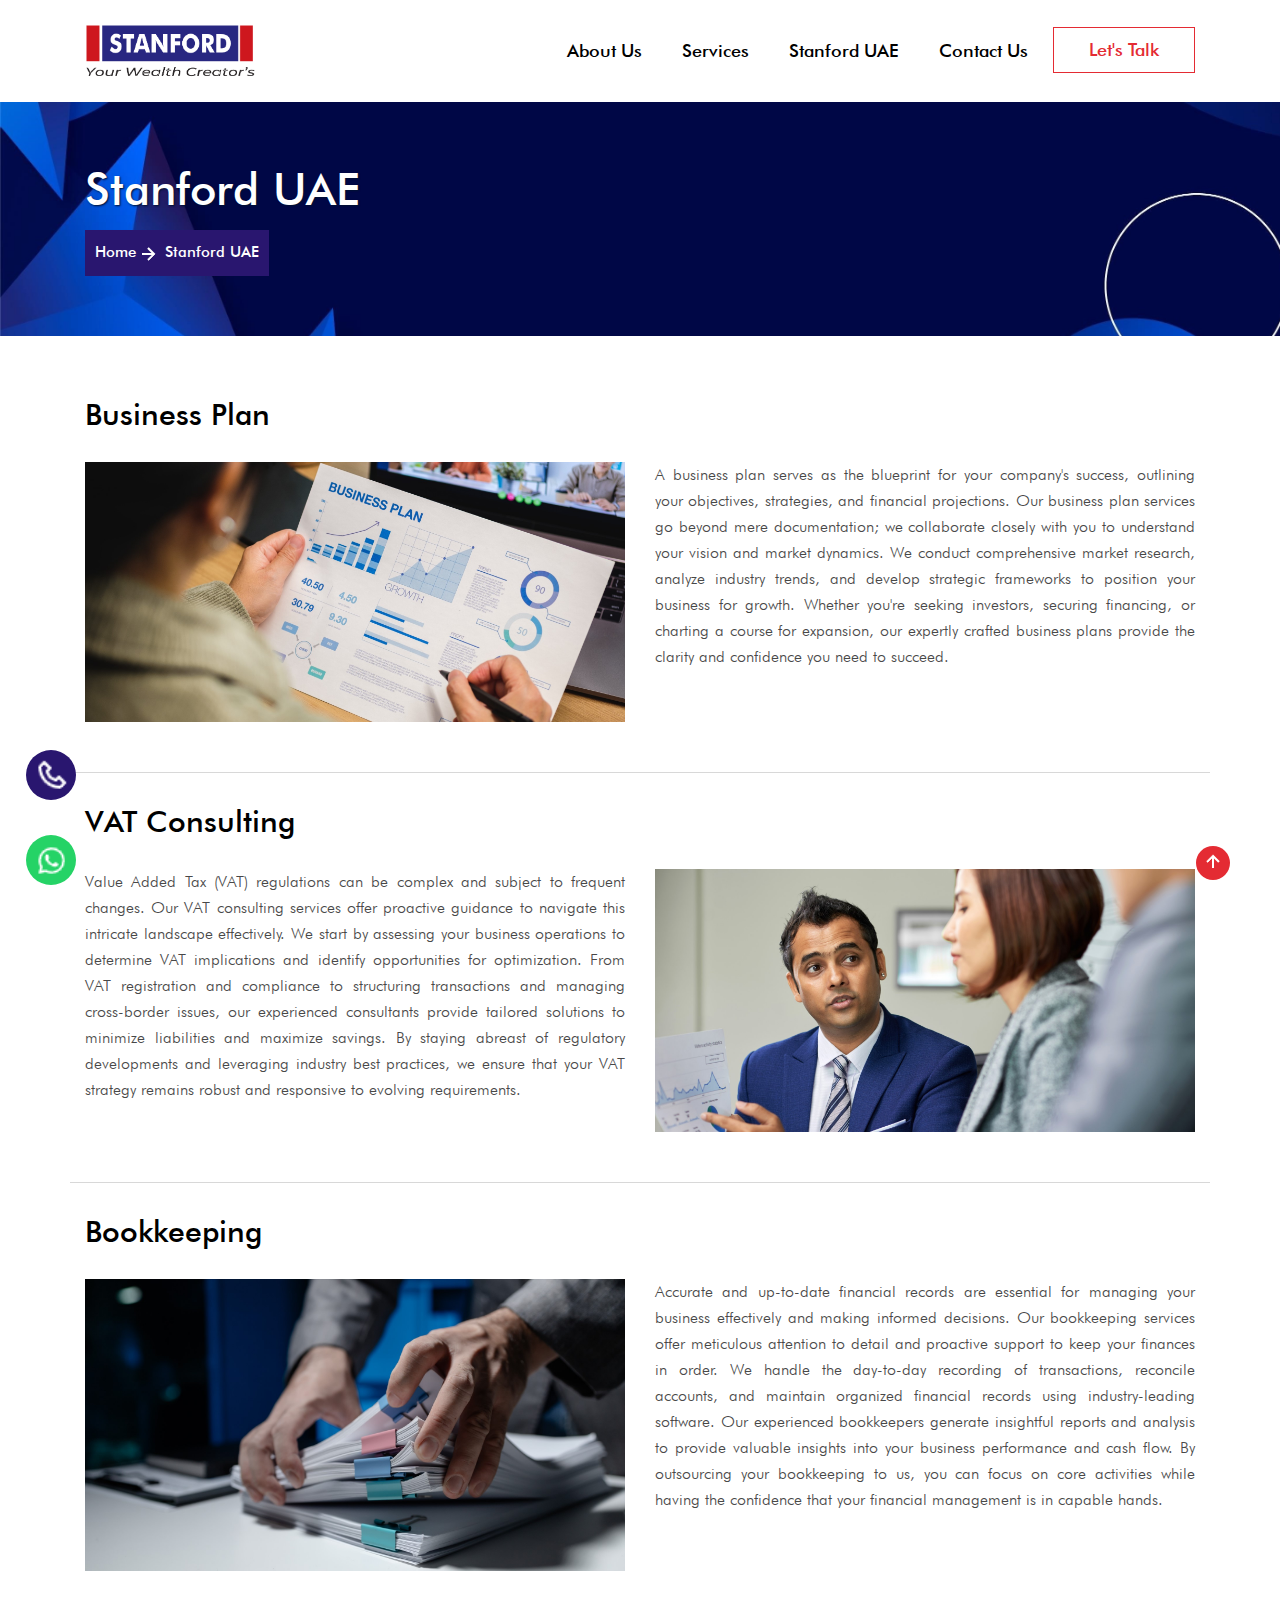
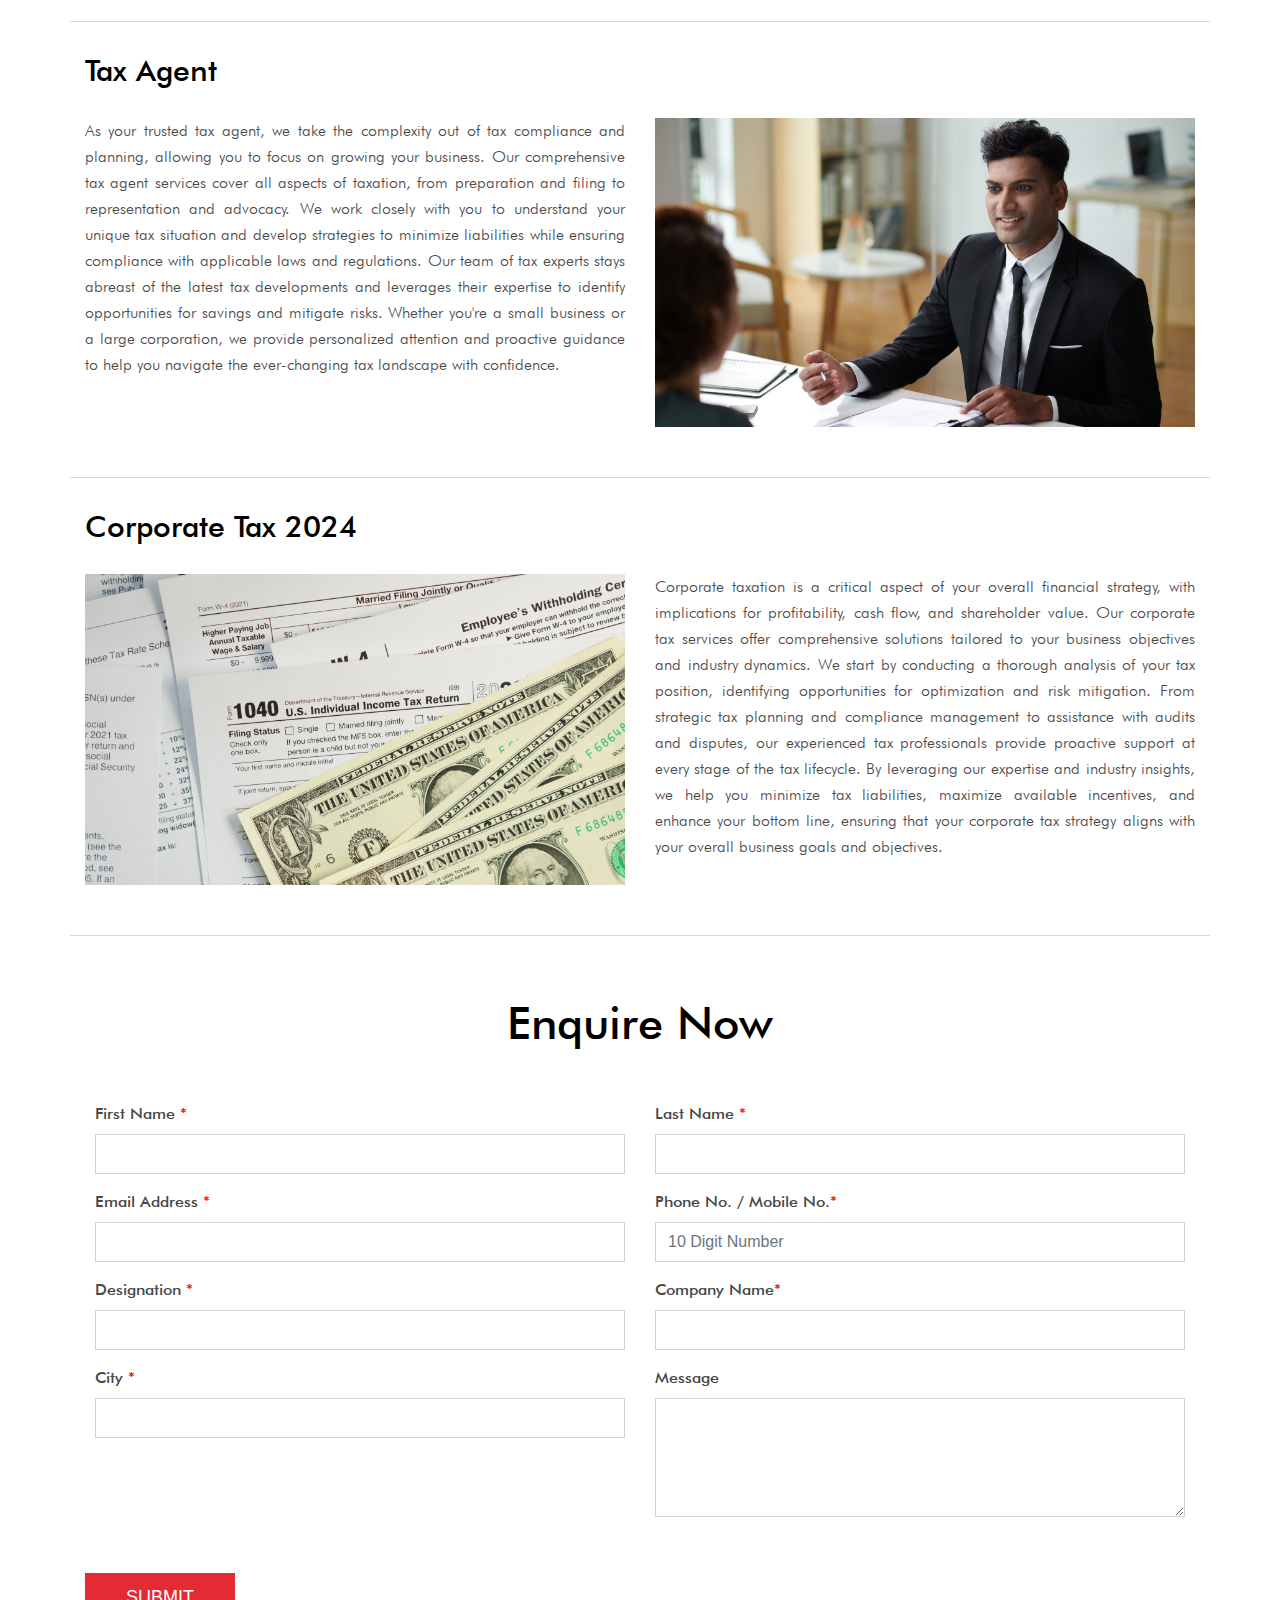
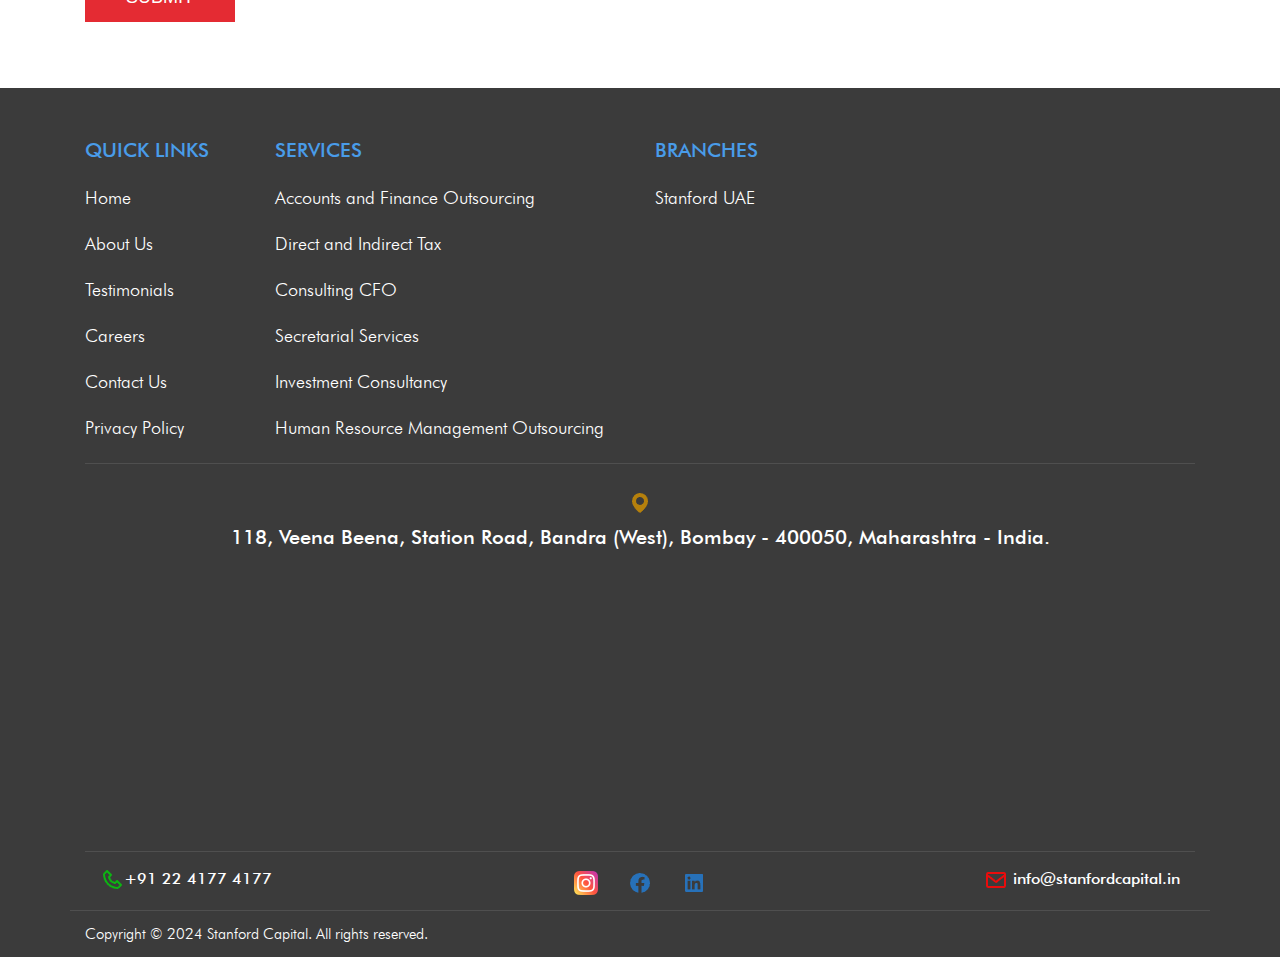
<file: stanford-uae.html>
<!DOCTYPE html>

<html lang="en">

<head>
    <meta charset="utf-8">
    <meta http-equiv="X-UA-Compatible" content="IE=edge">
    <meta content="width=device-width, initial-scale=1.0, maximum-scale=1.0, user-scalable=0" name="viewport" />
    <title>Stanford Capital | Financial and Accounting Services</title>

    <!--Boostrap Core Css Start-->

    <link href="css/bootstrap.min.css" rel="stylesheet" type="text/css">
    <link href="css/font-awesome.min.css" rel="stylesheet" type="text/css" />

    <!--Boostrap Core Css end-->

    <link rel="shortcut icon" href="img/favicon.png" type="image/x-icon">
    <link rel="icon" href="img/favicon.png" type="image/x-icon">

    <!--Google Font Css Start-->

    <link rel="preconnect" href="https://fonts.gstatic.com">
    <link
        href="https://fonts.googleapis.com/css2?family=Playfair+Display:ital,wght@0,400;0,500;0,600;0,700;0,800;0,900;1,400;1,500;1,600;1,700;1,800;1,900&family=Roboto+Condensed:ital,wght@0,300;0,400;0,700;1,300;1,400;1,700&family=Teko:wght@300;400;500;600;700&display=swap"
        rel="stylesheet">

    <!--Google Font Css end-->

    <!--External Core Css start-->

    <link href="css/default.css" rel="stylesheet" type="text/css" />
    <link href="css/style.css" rel="stylesheet" type="text/css" />
    <link href="css/responsive.css" rel="stylesheet" type="text/css" />
    <link href="css/animate.min.css" rel="stylesheet" />
    <link href="css/sina-nav.css" rel="stylesheet" />
    <link rel="stylesheet" href="css/owl.carousel.min.css">
    <link rel="stylesheet" href="css/owl.theme.default.min.css">

    <!-- HTML5 shim and Respond.js for IE8 support of HTML5 elements and media queries -->
    <!-- WARNING: Respond.js doesn't work if you view the page via file:// -->

    <!--[if lt IE 9]>
      <script src="https://oss.maxcdn.com/html5shiv/3.7.3/html5shiv.min.js"></script>
      <script src="https://oss.maxcdn.com/respond/1.4.2/respond.min.js"></script>
<![endif]-->
    <script src="https://www.google.com/recaptcha/api.js"></script>
    <link rel="apple-touch-icon" sizes="57x57" href="images/favicon/apple-icon-57x57.png">
    <link rel="apple-touch-icon" sizes="60x60" href="images/favicon/apple-icon-60x60.png">
    <link rel="apple-touch-icon" sizes="72x72" href="images/favicon/apple-icon-72x72.png">
    <link rel="apple-touch-icon" sizes="76x76" href="images/favicon/apple-icon-76x76.png">
    <link rel="apple-touch-icon" sizes="114x114" href="images/favicon/apple-icon-114x114.png">
    <link rel="apple-touch-icon" sizes="120x120" href="images/favicon/apple-icon-120x120.png">
    <link rel="apple-touch-icon" sizes="144x144" href="images/favicon/apple-icon-144x144.png">
    <link rel="apple-touch-icon" sizes="152x152" href="images/favicon/apple-icon-152x152.png">
    <link rel="apple-touch-icon" sizes="180x180" href="images/favicon/apple-icon-180x180.png">
    <link rel="icon" type="image/png" sizes="192x192" href="images/favicon/android-icon-192x192.png">
    <link rel="icon" type="image/png" sizes="32x32" href="images/favicon/favicon-32x32.png">
    <link rel="icon" type="image/png" sizes="96x96" href="images/favicon/favicon-96x96.png">
    <link rel="icon" type="image/png" sizes="16x16" href="images/favicon/favicon-16x16.png">
    <link rel="manifest" href="images/favicon/manifest.json">
    <meta name="msapplication-TileColor" content="#ffffff">
    <meta name="msapplication-TileImage" content="images/favicon/ms-icon-144x144.png">
    <meta name="theme-color" content="#ffffff">
    <!-- <script
        id="mcjs">!function (c, h, i, m, p) { m = c.createElement(h), p = c.getElementsByTagName(h)[0], m.async = 1, m.src = i, p.parentNode.insertBefore(m, p) }(document, "script", "https://chimpstatic.com/mcjs-connected/js/users/b9c2900581cdc19fbe6e57e67/1f5bc9fa5f2a4f475bc626c8a.js");</script> -->
</head>

<body>
    <a href="https://wa.me/9321922076/" style="display: flex; justify-content: center;"
        class="float hvr-wobble-to-top-right" target="_blank"><img style="width: 70%; height: 70%; margin-top: 8px;"
            src="[data-uri]" /></a>
    <a href="tel:+912241774177" style="display: flex; justify-content: center;"
        class="contact hvr-wobble-to-top-right-1" target="_blank"><img style="width: 70%; height: 70%; margin-top: 8px;"
            src="[data-uri]" /></a>
    <header>
        <!-- <div class="top-bar">
            <div class="container">
                <div class="row">
                    <div class="col-lg-7 col-sm-12 col-md-12 col-xl-7 col-12">
                        <div class="topbar-left">
                            <ul>
                                <li><img
                                        src="[data-uri]" />
                                        +91 22 41774177</li>
                                <li><img
                                        src="[data-uri]" />
                                    <a href="mailto:info@stanfordcapital.in">info@stanfordcapital.in</a>
                                </li>
                            </ul>
                        </div>
                    </div>
                    <div class="col-lg-5 col-sm-12 col-md-12 col-xl-5 col-12">
                        <div class="socialtop">
                            <ul>
                                <li><a href="https://www.instagram.com/stanfordcapitalservices?igsh=emdyMGttcXA3YzRm" target="_blank"><img src="img/background/bgicon.png" alt=""></a></li>
                                <li><a href="https://www.facebook.com/stanfordcapitalservices/" target="_blank"><img src="[data-uri]"/></a></li>
                                <li><a href="https://in.linkedin.com/company/stanfordcapitalindia" target="_blank"><img src="[data-uri]"/></a></li>
                              </ul>
                        </div>
                    </div>
                </div>
            </div>
        </div> -->
        <nav class="sina-nav mobile-sidebar" data-top="60" data-md-top="60" data-xl-top="60">
            <div class="container">
                <div class="sina-nav-header">
                    <button type="button" class="navbar-toggle" data-toggle="collapse" data-target="#navbar-menu"
                        aria-expanded="true"><img
                            src="[data-uri]" /></button>
                    <a class="sina-brand" href="index.html"> <img src="img/icons/logo-2.png" alt=""></a>
                </div>
                <div class="navbar-collapse collapse" id="navbar-menu">
                    <ul class="sina-menu" data-in="fadeInLeft" data-out="fadeInOut">
                        <li><a href="about-us.html">About us</a></li>
                        <li class="dropdown"><a href="#" data-toggle="dropdown">Services</a>
                            <ul class="dropdown-menu">
                                <li><a href="accounts-and-finance-outsourcing.html">Accounts and Finance Outsourcing</a>
                                </li>
                                <li><a href="direct-indirect-tax.html">Direct and Indirect Tax</a></li>
                                <li><a href="consulting-cfo.html">Consulting CFO</a></li>
                                <li><a href="secretarial-services.html">Secretarial Services</a></li>
                                <li><a href="investment-consultancy.html">Investment Consultancy</a></li>
                                <li><a href="human-resource-management-outsuorcing.html"> Human Resource Management
                                        Outsourcing</a></li>
                            </ul>
                        </li>
                        <!-- <li class="dropdown"><a href="#" data-toggle="dropdown">Products</a>
                            <ul class="dropdown-menu">
                                <li><a href="#">e-Invoicing</a></li>
                                <li><a href="GST-automation.html">GST Automation</a></li>
                                <li><a href="robotic-process-automation.html">Robotic Process Automation solutions</a>
                                </li>
                                <li><a href="spending-management-software-solution.html">Expenzing Spend Management
                                        Budgeting & Planning</a></li>
                                <li><a href="document-management-system.html">Documents Management System (DMS)</a></li>
                                <li><a href="human-resource-management-system-solutions.html">Human Resource Management
                                        System (HRMS)</a></li>
                            </ul>
                        </li> -->

                        <!--<li><a href="#">Downloads</a></li>-->
                        <li><a href="stanford-uae.html">Stanford UAE</a></li>
                        <li><a href="contact-us.html">Contact Us</a></li>
                        <li><a class="btn btn-enroll" href="javascript:;" onclick="showPanel()">Let's Talk</a></li>
                    </ul>
                </div>
            </div>
        </nav>
    </header>
    <div class="col-lg-12 col-sm-12 col-md-12 col-xl-12 col-12">
    </div>
    <div id="panelRight">
        <div style="position:absolute; right:20px; top: 20px; cursor:pointer">
            <svg xmlns="http://www.w3.org/2000/svg" width="36" height="36" viewBox="0 0 24 24" fill="none"
                stroke="#ffffff" stroke-width="1" stroke-linecap="square" stroke-linejoin="arcs" onclick='hidePanel()'>
                <circle cx="12" cy="12" r="10"></circle>
                <line x1="15" y1="9" x2="9" y2="15"></line>
                <line x1="9" y1="9" x2="15" y2="15"></line>
            </svg>
        </div>
        <div class="letstalk-panel">
            <h3>Let's Talk</h3>
            <form name="letsTalkForm" method="POST" id="letsTalkForm" action="https://formspree.io/f/myyrlkpw"
                enctype="multipart/form-data">
                <div class="form-row">
                    <div class="form-group col-md-6">
                        <label for="companyname">Your Name / Company Name <span>*</span></label>
                        <input type="text" class="form-control" id="companyname" name="companyname" required>
                    </div>
                    <div class="form-group col-md-6">
                        <label for="inputEmail4">Email Address <span>*</span></label>
                        <input type="email" class="form-control" id="inputEmail4" name="inputEmail4" required>
                    </div>
                    <div class="form-group col-md-6">
                        <label for="phoneno">Phone No. / Mobile No.</label>
                        <input type="number" class="form-control" id="phoneno" name="phoneno">
                    </div>
                    <div class="form-group col-md-6">
                        <label for="inputSsubject">Subject <span>*</span></label>
                        <input type="text" class="form-control" id="inputSsubject" name="inputSsubject">
                    </div>
                    <div class="form-group col-lg-12 col-md-12 col-sm-12 col-xl-12 col-12">
                        <label for="comments">Comments</label>
                        <textarea class="form-control" name="Comments" id="Comments" rows="4"></textarea>
                    </div>
                    <div class="form-group col-lg-12 col-md-12 col-sm-12 col-xl-12 col-12">
                        <input type="hidden" class="hiddenRecaptcha required" name="hiddenRecaptcha"
                            id="hiddenRecaptcha" required>
                        <div id="g-recaptcha" class="g-recaptcha"
                            data-sitekey="6LeFhaYaAAAAAG6rqaLfA1sn1CAChIBNA5v-t6fk" data-callback="correctCaptcha">
                        </div>
                        <label id="hiddenRecaptcha-error" class="error" for="hiddenRecaptcha"></label>
                    </div>
                </div>
                <li><button type="submit" class="btn btn-orange1">SUBMIT</a></button>
                    <p id="letsTalkForm-status" style="color: white;"></p>
            </form>
        </div>
    </div>
    <section class="breadcrumb-section">
        <div class="container">
            <div class="row">
                <div class="col-lg-12 col-sm-12 col-md-12 col-xl-12 col-12">
                    <h1>Stanford UAE</h1>
                    <ul>
                        <li><a href="index.html">Home</a><img
                                src="[data-uri]" />
                        </li>
                        <li>Stanford UAE</li>
                    </ul>
                </div>
            </div>
        </div>
    </section>
    <section class="service-details">
        <div class="container">
            <div class="row">
                <div class="col-lg-12 col-sm-12 col-md-12 col-xl-12 col-12">
                    <div class="services-main-img"></div>
                </div>
            </div>
            <div class="row services-section">
                <div class="col-lg-12 col-sm-12 col-md-12 col-xl-12 col-12">
                    <div class="service-title">
                        <h4>Business Plan</h4>
                    </div>
                </div>
                <div class="col-lg-6 col-sm-12 col-md-12 col-xl-6 col-12"><img src="img/stanford-uae/pic-1.jpg"
                        alt="" />
                </div>
                <div class="col-lg-6 col-sm-12 col-md-12 col-xl-6 col-12">
                    <div class="services-content">
                        <p>A business plan serves as the blueprint for your company's success, outlining your
                            objectives, strategies, and financial projections. Our business plan services go beyond mere
                            documentation; we collaborate closely with you to understand your vision and market
                            dynamics. We conduct comprehensive market research, analyze industry trends, and develop
                            strategic frameworks to position your business for growth. Whether you're seeking investors,
                            securing financing, or charting a course for expansion, our expertly crafted business plans
                            provide the clarity and confidence you need to succeed.<br><br>
                        </p>
                    </div>
                </div>
            </div>
            <div class="row services-section">
                <div class="col-lg-12 col-sm-12 col-md-12 col-xl-12 col-12">
                    <div class="service-title">
                        <h4>VAT Consulting</h4>
                    </div>
                </div>
                <div class="col-lg-6 col-sm-12 col-md-12 col-xl-6 col-12">
                    <div class="services-content">
                        <p>Value Added Tax (VAT) regulations can be complex and subject to frequent changes. Our VAT
                            consulting services offer proactive guidance to navigate this intricate landscape
                            effectively. We start by assessing your business operations to determine VAT implications
                            and identify opportunities for optimization. From VAT registration and compliance to
                            structuring transactions and managing cross-border issues, our experienced consultants
                            provide tailored solutions to minimize liabilities and maximize savings. By staying abreast
                            of regulatory developments and leveraging industry best practices, we ensure that your VAT
                            strategy remains robust and responsive to evolving requirements.</p>
                    </div>
                </div>
                <div class="col-lg-6 col-sm-12 col-md-12 col-xl-6 col-12"><img style="float: right;"
                        src="img/stanford-uae/pic-2.jpg" alt="" />
                </div>

            </div>
            <div class="row services-section">
                <div class="col-lg-12 col-sm-12 col-md-12 col-xl-12 col-12">
                    <div class="service-title">
                        <h4>Bookkeeping</h4>
                    </div>
                </div>
                <div class="col-lg-6 col-sm-12 col-md-12 col-xl-6 col-12"><img src="img/stanford-uae/pic-3.jpg"
                        alt="" />
                </div>
                <div class="col-lg-6 col-sm-12 col-md-12 col-xl-6 col-12">
                    <div class="services-content">
                        <p>Accurate and up-to-date financial records are essential for managing your business
                            effectively and making informed decisions. Our bookkeeping services offer meticulous
                            attention to detail and proactive support to keep your finances in order. We handle the
                            day-to-day recording of transactions, reconcile accounts, and maintain organized financial
                            records using industry-leading software. Our experienced bookkeepers generate insightful
                            reports and analysis to provide valuable insights into your business performance and cash
                            flow. By outsourcing your bookkeeping to us, you can focus on core activities while having
                            the confidence that your financial management is in capable hands.</p>
                    </div>
                </div>
            </div>
            <div class="row services-section">
                <div class="col-lg-12 col-sm-12 col-md-12 col-xl-12 col-12">
                    <div class="service-title">
                        <h4>Tax Agent</h4>
                    </div>
                </div>
                <div class="col-lg-6 col-sm-12 col-md-12 col-xl-6 col-12">
                    <div class="services-content">
                        <p>As your trusted tax agent, we take the complexity out of tax compliance and planning,
                            allowing you to focus on growing your business. Our comprehensive tax agent services cover
                            all aspects of taxation, from preparation and filing to representation and advocacy. We work
                            closely with you to understand your unique tax situation and develop strategies to minimize
                            liabilities while ensuring compliance with applicable laws and regulations. Our team of tax
                            experts stays abreast of the latest tax developments and leverages their expertise to
                            identify opportunities for savings and mitigate risks. Whether you're a small business or a
                            large corporation, we provide personalized attention and proactive guidance to help you
                            navigate the ever-changing tax landscape with confidence.</p>
                    </div>
                </div>
                <div class="col-lg-6 col-sm-12 col-md-12 col-xl-6 col-12"><img style="float: right;"
                        src="img/stanford-uae/pic-4.jpg" alt="" />
                </div>

            </div>
            <div class="row services-section">
                <div class="col-lg-12 col-sm-12 col-md-12 col-xl-12 col-12">
                    <div class="service-title">
                        <h4>Corporate Tax 2024</h4>
                    </div>
                </div>
                <div class="col-lg-6 col-sm-12 col-md-12 col-xl-6 col-12"><img src="img/stanford-uae/pic-5.jpg"
                        alt="" />
                </div>
                <div class="col-lg-6 col-sm-12 col-md-12 col-xl-6 col-12">
                    <div class="services-content">
                        <p>Corporate taxation is a critical aspect of your overall financial strategy, with implications
                            for profitability, cash flow, and shareholder value. Our corporate tax services offer
                            comprehensive solutions tailored to your business objectives and industry dynamics. We start
                            by conducting a thorough analysis of your tax position, identifying opportunities for
                            optimization and risk mitigation. From strategic tax planning and compliance management to
                            assistance with audits and disputes, our experienced tax professionals provide proactive
                            support at every stage of the tax lifecycle. By leveraging our expertise and industry
                            insights, we help you minimize tax liabilities, maximize available incentives, and enhance
                            your bottom line, ensuring that your corporate tax strategy aligns with your overall
                            business goals and objectives.<br><br>
                        </p>
                    </div>
                </div>
            </div>
        </div>
    </section>
    <section class="contact-form-1">
        <div class="container">
            <div class="title-center-blk">
                <h2>Enquire Now</h2>
            </div>
            <div class="row">
                <div class="col-lg-12 col-sm-12 col-md-12 col-xl-12 col-12">
                    <form action="https://formspree.io/f/xwkgavbz" id="my-form" method="POST">
                        <div class="form-row">
                            <div class="form-group col-md-12">
                            </div>
                            <div class="form-group col-md-6">
                                <label for="inputFirstName">First Name <span>*</span></label>
                                <input type="text" class="form-control" id="inputFirstName" name="inputFirstName"
                                    required>
                            </div>
                            <div class="form-group col-md-6">
                                <label for="inputLastName">Last Name <span>*</span></label>
                                <input type="text" class="form-control" id="inputLastName" name="inputLastName"
                                    required>
                            </div>
                        </div>
                        <div class="form-row">
                            <div class="form-group col-md-6">
                                <label for="inputEmail">Email Address <span>*</span></label>
                                <input type="email" class="form-control" id="inputEmail" name="inputEmail" required>
                            </div>
                            <div class="form-group col-md-6">
                                <label for="inputPhone"> Phone No. / Mobile No.<span>*</span></label>
                                <input type="tel" class="form-control" id="inputPhone" name="inputPhone"
                                    pattern="[0-9]{10}" placeholder="10 Digit Number" required>
                            </div>
                        </div>
                        <div class="form-row">
                            <div class="form-group col-md-6">
                                <label for="inputDesignation">Designation <span>*</span></label>
                                <input type="text" class="form-control" id="inputDesignation" name="inputDesignation"
                                    required>
                            </div>
                            <div class="form-group col-md-6">
                                <label for="inputCompanyName"> Company Name<span>*</span></label>
                                <input type="text" class="form-control" id="inputCompanyName" name="inputCompanyName"
                                    required>
                            </div>
                        </div>
                        <div class="form-row">
                            <div class="form-group col-md-6">
                                <label for="inputCity">City <span>*</span></label>
                                <input type="text" class="form-control" id="inputCity" name="inputCity" required>
                            </div>
                            <div class="form-group col-md-6">
                                <label for="inputMessage">Message</label>
                                <textarea class="form-control" name="Message" id="Message" rows="4"></textarea>
                            </div>
                        </div>
                        <div class="form-row">
                            <div class="form-group col-md-12">
                                <input type="hidden" class="hiddenRecaptcha required" name="hiddenRecaptcha"
                                    id="hiddenRecaptcha" required>
                                <div id="g-recaptcha" class="g-recaptcha"
                                    data-sitekey="6LeFhaYaAAAAAG6rqaLfA1sn1CAChIBNA5v-t6fk"
                                    data-callback="correctCaptcha"></div>
                                <label id="hiddenRecaptcha-error" class="error" for="hiddenRecaptcha"></label>
                            </div>
                        </div>
                        <input type="hidden" name="service_type" value="Accounts And Finance Outsourcing" />
                        <input type="hidden" name="page_url" value="accounts-and-finance-outsourcing.html" />
                        <button type="submit" class="btn btn-form-submit-1">Submit</button>
                        <p id="my-form-status"></p>
                    </form>
                </div>
            </div>
        </div>
    </section>
    <!-- <section class="newsletter">
        <div class="container">
            <div class="row">
                <div class="col-lg-12 col-sm-12 col-md-12 col-xl-12 col-12">
                    <div class="title-center-wht">
                        <h2>Subscribe Newsletter</h2>
                        <span>By subscribing you will get the latest news from us.</span>
                    </div>
                    <div class="newsletter-form">
                        <form action="subscribe.html" name="subForm" method="POST" id="subForm"
                            enctype="multipart/form-data">
                            <div class="subscription-block-form-box">
                                <input class="newsletter_name_email" type="email" name="name_email"
                                    placeholder="Enter Your Email Id" required>
                                <input class="newsletter_name_email" type="number" name="name_mobile"
                                    placeholder="Enter Your Mobile No." required>
                                <button type="submit">Submit</button>
                            </div>
                        </form>
                    </div>
                </div>
                <div class="col-lg-12 col-sm-12 col-md-12 col-xl-12 col-12">
                </div>
            </div>
        </div>
    </section> -->
    <section class="footer-section">
        <div class="container">
            <div class="row">
                <div class="col-lg-2 col-sm-12 col-md-12 col-xl-2 col-12">
                    <div class="footer-links">
                        <h5>Quick Links</h5>
                        <ul>
                            <li><a href="index.html">Home</a></li>
                            <li><a href="about-us.html">About Us</a></li>

                            <!--<li><a href="">News</a></li>

            <li><a href="">Blog</a></li>-->

                            <li><a href="testimonials.html">Testimonials</a></li>
                            <li><a href="career.html">Careers</a></li>
                            <li><a href="contact-us.html">Contact Us</a></li>
                            <li><a href="privacy-policy.html">Privacy Policy</a></li>
                        </ul>
                    </div>
                </div>
                <div class="col-lg-4 col-sm-12 col-md-12 col-xl-4 col-12">
                    <div class="footer-links">
                        <h5>Services</h5>
                        <ul>
                            <li><a href="accounts-and-finance-outsourcing.html">Accounts and Finance Outsourcing</a></li>
                            <li><a href="direct-indirect-tax.html">Direct and Indirect Tax</a></li>
                            <li><a href="consulting-cfo.html">Consulting CFO</a></li>
                            <li><a href="secretarial-services.html">Secretarial Services</a></li>
                            <li><a href="investment-consultancy.html">Investment Consultancy</a></li>
                            <li><a href="human-resource-management-outsuorcing.html">Human Resource Management Outsourcing</a></li>
                        </ul>
                    </div>
                </div>
                <div class="col-lg-4 col-sm-12 col-md-12 col-xl-4 col-12">
                    <div class="footer-links">
                        <h5>Branches</h5>
                        <ul>
                            <li><a href="stanford-uae.html">Stanford UAE</a></li>
                        </ul>
                    </div>
                </div>

            </div>
            <div class="row">
                <div class="col-lg-12 col-sm-12 col-md-12 col-xl-12 col-12">
                    <div class="footer-map-section"> <img
                            src="[data-uri]" /></i>
                        <h6>118, Veena Beena, Station Road, Bandra (West), Bombay - 400050, Maharashtra
                            - India.</h6>
                        <iframe src="https://www.google.com/maps/embed?pb=!1m18!1m12!1m3!1d3770.780931287132!2d72.82668971437312!3d19.05542458709082!2m3!1f0!2f0!3f0!3m2!1i1024!2i768!4f13.1!3m3!1m2!1s0x3be7c9114d26890f%3A0x3944173f0f1baf3d!2sStanford%20Capital%20India%20Limited!5e0!3m2!1sen!2sin!4v1649575887558
                            " width="100%" height="250" style="border:0;" allowfullscreen="" loading="lazy"></iframe>
                    </div>
                </div>
            </div>
            <div class="row footer-second-last">
                <div class="col-lg-4 col-sm-12 col-md-12 col-xl-4 col-12">
                    <div class="footer-phone"><img
                            src="[data-uri]" />+91
                        22 4177 4177</div>
                </div>
                <div class="col-lg-4 col-sm-12 col-md-12 col-xl-4 col-12">
                    <div class="footer-social">
                        <ul>
                            <li><a href="https://www.instagram.com/stanfordcapitalservices?igsh=emdyMGttcXA3YzRm"
                                    target="_blank" class="tw"><img src="img/background/bgicon.png" alt=""></a></li>
                            <li><a href="https://www.facebook.com/stanfordcapitalservices/" target="_blank"
                                    class="fb"><img
                                        src="[data-uri]" /></a>
                            </li>
                            <li><a href="https://in.linkedin.com/company/stanfordcapitalindia" target="_blank"
                                    class="ld"><img
                                        src="[data-uri]" /></a>
                            </li>
                        </ul>
                    </div>
                </div>
                <div class="col-lg-4 col-sm-12 col-md-12 col-xl-4 col-12">
                    <div class="footer-email"><img
                            src="[data-uri]" />
                        <a href="mailto:info@stanfordcapital.in">info@stanfordcapital.in</a>
                    </div>
                </div>
            </div>
        </div>
    </section>
    <section class="copyright">
        <div class="container">
            <div class="row last-section">
                <div class="col-lg-6 col-sm-12 col-md-12 col-xl-6 col-12">
                    <div class="left-section">Copyright © 2024 Stanford Capital. All rights reserved.</div>
                </div>
                <!-- <div class="col-lg-6 col-sm-12 col-md-12 col-xl-6 col-12">
        <div class="right-section">Design & Developed By<a href="https://www.dfoxmedia.com/" target="_blank"><img src="images/dfox.png" alt=""/></a></div>
      </div> -->
            </div>
        </div>
    </section>
    <a href="#" class="back-to-top" style="display: block;"><img style="margin-top: 4px;"
            src="[data-uri]" /></a>
    <script src="js/jquery.js"></script>
    <script src="js/main.js"></script>
    <script src="js/bootstrap.min.js"></script>
    <script src="js/sina-nav.js"></script>
    <script src="js/dockPanel-1.0.0.js"></script>

    <script>

        function hidePanel() {
            $('#panelRight').dockPanel('hide', () => { console.log('panel collapsed') });
        }

        function showPanel() {
            $('#panelRight').dockPanel('show', () => { console.log('panel shown') });
        }

        $(function () {
            $('#panelRight').dockPanel({ dock: 'right' });
        });
    </script>

    <script>
        var form = document.getElementById("my-form");

        async function handleSubmit(event) {
            event.preventDefault();
            var status = document.getElementById("my-form-status");
            var data = new FormData(event.target);
            fetch(event.target.action, {
                method: form.method,
                body: data,
                headers: {
                    'Accept': 'application/json'
                }
            }).then(response => {
                if (response.ok) {
                    status.innerHTML = "Thanks for your submission!";
                    form.reset()
                } else {
                    response.json().then(data => {
                        if (Object.hasOwn(data, 'errors')) {
                            status.innerHTML = data["errors"].map(error => error["message"]).join(", ")
                        } else {
                            status.innerHTML = "Oops! There was a problem submitting your form"
                        }
                    })
                }
            }).catch(error => {
                status.innerHTML = "Oops! There was a problem submitting your form"
            });
        }
        form.addEventListener("submit", handleSubmit)
    </script>

    <script>
        var form = document.getElementById("letsTalkForm");

        async function letsTalkSubmit(event) {
            event.preventDefault();
            var status = document.getElementById("letsTalkForm-status");
            var data = new FormData(event.target);
            fetch(event.target.action, {
                method: form.method,
                body: data,
                headers: {
                    'Accept': 'application/json'
                }
            }).then(response => {
                if (response.ok) {
                    status.innerHTML = "Thanks for your submission!";
                    form.reset()
                } else {
                    response.json().then(data => {
                        if (Object.hasOwn(data, 'errors')) {
                            status.innerHTML = data["errors"].map(error => error["message"]).join(", ")
                        } else {
                            status.innerHTML = "Oops! There was a problem submitting your form"
                        }
                    })
                }
            }).catch(error => {
                status.innerHTML = "Oops! There was a problem submitting your form"
            });
        }
        form.addEventListener("submit", letsTalkSubmit)
    </script>

    <!--Start of Tawk.to Script-->
    <!-- <script type="text/javascript">
var Tawk_API=Tawk_API||{}, Tawk_LoadStart=new Date();
(function(){
var s1=document.createElement("script"),s0=document.getElementsByTagName("script")[0];
s1.async=true;
s1.src='https://embed.tawk.to/610cf6ded6e7610a49aee2c8/1fcda8lv3';
s1.charset='UTF-8';
s1.setAttribute('crossorigin','*');
s0.parentNode.insertBefore(s1,s0);
})();
</script> -->
    <!--End of Tawk.to Script-->
</body>

</html>
</file>
<file: css/default.css>
@charset "utf-8"; 
@font-face {
    font-family: fontFuturaLight;
    src: url(../fonts/futura\ light\ bt.ttf);
}
@font-face {
    font-family: fontFuturaMedium;
    src: url(../fonts/futura\ medium\ bt.ttf);
}
@font-face {
    font-family: fontFuturaBold;
    src: url(../fonts/Futura\ Bold\ font.ttf);
}
/* CSS Document */
body { font-family: fontFuturaMedium; font-weight: normal; background: #ffffff; -webkit-font-smoothing: antialiased; margin: 0px; padding: 0px; border: none; outline: none; overflow-x: hidden;}
a { text-decoration: none; cursor: pointer;}
a:hover, a:focus, a:visited { text-decoration: none; outline: none;}
h1, h2, h3, h4, h5, h6 { position: relative; font-family: fontFutura; font-weight: normal; margin: 0px; background: none;}
input, button, select, textarea { font-family: 'Poppins', sans-serif;}
p { position: relative; line-height: normal;}
ul, li { list-style: none; padding: 0px; margin: 0px;}
form .form-control:focus{ border-color: #ced4da; box-shadow: none;}
.top-margin-10 { margin-top: 10px;}
.top-margin-15 { margin-top: 15px;}
.top-margin-20 { margin-top: 20px;}
.top-margin-25 { margin-top: 25px;}
.top-margin-30 { margin-top: 30px;}
.top-margin-35 { margin-top: 35px;}
.top-margin-40 { margin-top: 40px;}
.top-margin-45 { margin-top: 45px;}
.top-margin-50 { margin-top: 50px;}
.right-margin-10 { margin-right: 10px;}
.right-margin-15 { margin-right: 15px;}
.right-margin-20 { margin-right: 20px;}
.right-margin-25 { margin-right: 25px;}
.right-margin-30 { margin-right: 30px;}
.right-margin-35 { margin-right: 35px;}
.right-margin-40 { margin-right: 40px;}
.right-margin-45 { margin-right: 45px;}
.right-margin-50 { margin-right: 50px;}
.bottom-margin-10 { margin-bottom: 10px;}
.bottom-margin-15 { margin-bottom: 15px;}
.bottom-margin-20 { margin-bottom: 20px;}
.bottom-margin-25 { margin-bottom: 25px;}
.bottom-margin-30 { margin-bottom: 30px;}
.bottom-margin-35 { margin-bottom: 35px;}
.bottom-margin-40 { margin-bottom: 40px;}
.bottom-margin-45 { margin-bottom: 45px;}
.bottom-margin-50 { margin-bottom: 50px;}
.left-margin-10 { margin-left: 10px;}
.left-margin-15 { margin-left: 15px;}
.left-margin-20 { margin-left: 20px;}
.left-margin-25 { margin-left: 25px;}
.left-margin-30 { margin-left: 30px;}
.left-margin-35 { margin-left: 35px;}
.left-margin-40 { margin-left: 40px;}
.left-margin-45 { margin-left: 45px;}
.left-margin-50 { margin-left: 50px;}
img { max-width: 100%; height: auto;}
.no-padding{padding:0px!important;}
.no-margin{margin:0px!important;}
.no-padd-bottom { padding-bottom: 0px !important;}
.no-padd-top { padding-top: 0px !important;}
.no-padd-left { padding-left: 0px !important;}
.no-padd-right { padding-right: 0px !important;}
.no-margin-bottom { margin-bottom: 0px !important;}
.no-margin-top { margin-top: 0px !important;}
</file>
<file: css/style.css>
@charset "utf-8"; /* CSS Document */a{transition: 0.3s ease-in-out;}
@import url('https://fonts.googleapis.com/css2?family=Poppins:ital,wght@0,100;0,200;0,300;0,400;0,500;0,600;0,700;0,800;0,900;1,100;1,200;1,300;1,400;1,500;1,600;1,700;1,800;1,900&display=swap');
@font-face {
    font-family: fontFuturaLight;
    src: url(../fonts/futura\ light\ bt.ttf);
}
@font-face {
    font-family: fontFuturaMedium;
    src: url(../fonts/futura\ medium\ bt.ttf);
}
@font-face {
    font-family: fontFuturaBold;
    src: url(../fonts/Futura\ Bold\ font.ttf);
}
::-webkit-scrollbar {width: 5px;}
::-webkit-scrollbar-track {-webkit-box-shadow: inset 0 0 6px rgba(0,0,0,0.3); border-radius: 10px;}
::-webkit-scrollbar-thumb {border-radius: 10px;-webkit-box-shadow: inset 0 0 6px #000000; background:#ececec;}

.title-left-blk-1{ position:relative; margin-bottom:35px; text-align:left}
.title-left-blk-1 h2{ font-size:35px; line-height:55px; color:#000000; font-weight:400; font-family: fontFuturaMedium;}
.title-left-blk-1 span{ font-size:20px; color:#e42b33; text-transform:uppercase; font-weight:600; margin-bottom:20px; font-family: fontFuturaMedium;}

.title-left-blk{ position:relative; margin-bottom:20px; width:60%;}
.title-left-blk h2{ font-size:40px; line-height:55px; color:#000000; font-weight:500; font-family: fontFuturaMedium;}
.title-left-blk h2:after{ content:" "; background:url(../images/title-img.png) no-repeat center center; width:174px; height:19px; display:block}

.title-center-blk{ position:relative; margin-bottom:35px; text-align:center;}
.title-center-blk h2{ font-size:45px; line-height:55px; color:#000000; font-weight:400; font-family: fontFuturaMedium;}

.title-center-blk-inner{ position:relative; margin-bottom:20px; text-align:center;}
.title-center-blk-inner h4{ font-size:34px; line-height:35px; color:#000000; font-weight:400;}

.title-center-wht{ position:relative; margin-bottom:30px; text-align:center; font-family: 'Poppins', sans-serif;}
.title-center-wht h2{ font-size:52px; line-height:50px; color:#ffffff; font-weight:600; font-family: fontFuturaMedium;}
.title-center-wht span{ font-size:16px; color:#FFFFFF;}

.title-left-wht{ position:relative; margin-bottom:35px; text-align:left}
.title-left-wht h2{ font-size:55px; line-height:55px; color:#FFFFFF; font-weight:400;}
.title-left-wht span{ font-size:16px; color:#FFFFFF;}

.no-gutters { margin-right: 0; margin-left: 0;}

.back-to-top { position: fixed; display: none; background: #e42b33; color: #fff; width: 34px; height: 34px; text-align: center; line-height: 1; font-size: 16px; border-radius: 40px; right: 50px; bottom: 20px; transition: background 0.5s; z-index: 9999;}
.back-to-top i { padding-top: 12px; color: #fff;}

.btn-enroll { padding: 12px 35px!important; border-radius: 0px; border: 1px solid #e42b33!important; background: transparent!important; color: #e42b33!important; margin: 17px 0 17px 5px; transition: 0.8s linear!important; }
.btn-enroll:hover { border: 1px solid #e42b33!important; background: #e42b33!important; color: #FFFFFF!important; }

.btn-orange{font-weight: bold;font-size: 18px;color: #e46713!important;transition: 0.8s linear!important;padding:12px 25px!important;background: transparent; border:1px solid #e46713; border-radius:0px;}
.btn-orange:hover{color:#ffffff!important;background: #e46713;}

.btn-orange1{font-weight: bold;font-size: 18px;color: #FFFFFF; transition: 0.3s ease-in-out!important;padding:12px 25px!important;background: #e42b33; border: none; border-radius: 5px;}
.btn-orange1:hover{color:#ffffff!important;background: #5f090f; margin-top: 5px;}

.btn-form-submit{background: #e42b33;color: #ffffff;padding:15px 40px;border-radius: 0;border:1px solid #e42b33;font-size: 18px;font-weight: 500;text-transform: uppercase; margin-right:15px;}
.btn-form-submit:hover{background: transparent;color: #910e15;border:1px solid #910e15;}

.btn-form-submit-1{background: #e42b33;color: #ffffff;padding:10px 40px;border-radius: 0;border:1px solid #e42b33;font-size: 18px;font-weight: 500;text-transform: uppercase; margin-right:15px;}
.btn-form-submit-1:hover{background: #910e15;color: #ffffff;border:1px solid #910e15;}

@keyframes bordered {from 
{border-right:5px solid #243288;border-left:5px solid #243288;}
to {border:5px solid #243288;}
}
@keyframes animatedBackground {from {background-position: 0 0}
to {background-position: 100% 0}
}
@-webkit-keyframes animatedBackground {from {background-position: 0 0}
to {background-position: 100% 0}
}
@-ms-keyframes animatedBackground {from {background-position: 0 0}
to {background-position: 100% 0}
}
@-moz-keyframes animatedBackground {from {background-position: 0 0}
to {background-position: 100% 0}
}
@keyframes rotation {from {transform: rotate(0deg);}
to {transform: rotate(359deg);}
}
@keyframes zoomscale {0% {transform: scale(0.5);}
50% {transform: scale(1);}
100% {transform: scale(1.1);}
}
@-webkit-keyframes sk-rotatePlane {0% {-webkit-transform: perspective(120px) rotateX(0deg) rotateY(0deg);transform: perspective(120px) rotateX(0deg) rotateY(0deg); }
50% {-webkit-transform: perspective(120px) rotateX(-180.1deg) rotateY(0deg);transform: perspective(120px) rotateX(-180.1deg) rotateY(0deg); }
100% {-webkit-transform: perspective(120px) rotateX(-180deg) rotateY(-179.9deg);transform: perspective(120px) rotateX(-180deg) rotateY(-179.9deg); }
 }
@keyframes sk-rotatePlane {0% {-webkit-transform: perspective(120px) rotateX(0deg) rotateY(0deg);transform: perspective(120px) rotateX(0deg) rotateY(0deg); }
50% {-webkit-transform: perspective(120px) rotateX(-180.1deg) rotateY(0deg);transform: perspective(120px) rotateX(-180.1deg) rotateY(0deg); }
100% {-webkit-transform: perspective(120px) rotateX(-180deg) rotateY(-179.9deg);transform: perspective(120px) rotateX(-180deg) rotateY(-179.9deg); }
 }

header { background: #FFFFFF; box-shadow: 0 1px 14px rgba(0, 0, 0, 0.30); }
header .top-bar { background: #f5f5f5; }
header .top-bar .topbar-left { padding: 7px 0px; color: #484848; }
header .top-bar .topbar-left ul { margin: 0; padding: 0; }
header .top-bar .topbar-left ul li { list-style-type: none; display: inline; text-align: left; margin-right: 15px; font-size: 16px; line-height: 35px; }
header .top-bar .topbar-left ul li i.fa { color: #484848; margin-right: 10px; font-size: 16px; }
header .top-bar .topbar-left ul li a { color: #484848; text-decoration: none; }
header .top-bar .topbar-left ul li a:hover { color: #e46713; text-decoration: none; }
.socialtop { width: 100%; position: relative; text-align: right; padding: 7px 0; }
.socialtop ul { list-style: outside none none; margin: 0; padding: 0; }
.socialtop ul li { display: inline-block; font-size: 16px; font-weight: 500; line-height: 20px; color: #000000; padding-left: 4px; }
.socialtop ul li:last-child { border-right: none; }
.socialtop ul li a { background-image: none; text-decoration: none; }

.socialtop ul li .fb { color: #30539d; border-radius: 20px; display: block; font-size: 20px; height: 35px; line-height: 35px; text-align: center; text-decoration: none; transition: all 0.3s ease 0s; width: 35px; background: transparent; border: 1px solid transparent }
.socialtop ul li .fb:hover { border-radius: 20px; color: #ffffff; border: 1px solid #30539d; background: #30539d; }

.socialtop ul li .twit { color: #0678b6; border-radius: 20px; display: block; font-size: 20px; height: 35px; line-height: 35px; text-align: center; text-decoration: none; transition: all 0.3s ease 0s; width: 35px; background: transparent; border: 1px solid transparent }
.socialtop ul li .twit:hover { border-radius: 20px; color: #ffffff; border: 1px solid #0678b6; background: #0678b6; }

.socialtop ul li .yt { color: #e42b33; border-radius: 20px; display: block; font-size: 20px; height: 35px; line-height: 35px; text-align: center; text-decoration: none; transition: all 0.3s ease 0s; width: 35px; background: transparent; border: 1px solid transparent }
.socialtop ul li .yt:hover { border-radius: 20px; color: #ffffff; border: 1px solid #e42b33; background: #e42b33; }

.socialtop ul li .ld { color: #0678b6; border-radius: 20px; display: block; font-size: 20px; height: 35px; line-height: 35px; text-align: center; text-decoration: none; transition: all 0.3s ease 0s; width: 35px; background: transparent; border: 1px solid transparent }
.socialtop ul li .ld:hover { border-radius: 20px; color: #ffffff; border: 1px solid #0678b6; background: #0678b6; }

#panelRight{ width:50%; display:none; background:#092457; z-index:999;}
#panelRight .letstalk-panel{ padding:40px;}
#panelRight .letstalk-panel h3{ font-size:55px; color:#FFFFFF; margin-bottom:35px; text-transform:capitalize; font-family: fontFuturaMedium;}
#panelRight .letstalk-panel .form-group { padding-left: 15px!important; padding-right: 15px!important; box-shadow:none; }
#panelRight .letstalk-panel label { font-size: 16px; color: #FFFFFF; font-weight: normal; text-transform: capitalize; }
#panelRight .letstalk-panel label span { color: #ff0000 }
#panelRight .letstalk-panel label p { margin: 0px; font-size: 12px; font-weight: normal; color: #000000; display: inline; width: auto; text-transform: capitalize; }
#panelRight .letstalk-panel .form-control { padding: 0.675rem .75rem; border-radius: 0px; margin-bottom: 10px; background-color:transparent; color:#FFFFFF; font-size:16px; }
#panelRight .letstalk-panel input, #panelRight .letstalk-panel select { height: 50px; box-shadow:none;}
#panelRight .letstalk-panel .input-group-addon:last-child { border-left: 0; }

.footer-section{ width:100%; float:left; position:relative; background:#3b3b3b; padding-top:50px;}
.footer-section .footer-links{ position:relative;}
.footer-section .footer-links h5{ font-size:20px; text-transform:uppercase; color:#499ce9; margin-bottom:25px; font-family: fontFuturaMedium;}
.footer-section .footer-links ul{ margin:0; padding:0; font-family: fontFuturaLight;}
.footer-section .footer-links ul li{list-style-type:none; line-height:initial; font-size:18px; color:#FFFFFF; display:block; text-align:left; margin-bottom:25px;}
.footer-section .footer-links ul li a{color:#ffffff; }
.footer-section .footer-links ul li a:hover{color:#e83f3a;padding-left: 5px;transition: 0.3s ease-in-out;}
.footer-section .footer-map-section{ position:relative; border-top:1px solid #4f4f4f; border-bottom:1px solid #4f4f4f; padding:25px 0px; text-align:center}
.footer-section .footer-map-section i.fa{ text-align:center; color:#e46713; font-size:16px; margin-bottom:15px;}
.footer-section .footer-map-section h6{ font-size:20px; color:#FFFFFF; text-align:center; font-family: fontFuturaMedium; line-height:initial; margin-top: 10px; margin-bottom:20px;}
.footer-section .footer-second-last{ padding:15px; position:relative;}
.footer-section .footer-second-last .footer-phone{ text-align:left; font-size:16px; color:#FFFFFF;}
.footer-section .footer-second-last .footer-phone i.fa{ margin-right:10px;}
.footer-section .footer-second-last .footer-email{ text-align:right; font-size:16px; color:#FFFFFF;}
.footer-section .footer-second-last .footer-email a{ color:#FFFFFF;}
.footer-section .footer-second-last .footer-email i.fa{ margin-right:10px;}
.footer-section .footer-second-last .footer-social{ text-align: center; position:relative;}
.footer-section .footer-second-last .footer-social ul{ margin:0 0 0 25px; padding:0;}
.footer-section .footer-second-last .footer-social ul li{ display:inline-block; margin-right:25px; font-size:18px;}
.footer-section .footer-second-last .footer-social ul li a.fb{ color:#3b5998;}
.footer-section .footer-second-last .footer-social ul li a.tw{ color:#0678b6;}
.footer-section .footer-second-last .footer-social ul li a.yt{ color:#e83f3a;}
.footer-section .footer-second-last .footer-social ul li a.ld{ color:#0678b6;}
.footer-section .container .div-footer-logo .footer-logo{ width: 300px;}

.copyright{width:100%; float:left; position:relative; background:#3b3b3b;}
.copyright .last-section{border-top:1px solid #4f4f4f; padding:12px 0px;}
.copyright .last-section .left-section{ text-align:left; color:#FFFFFF; font-size:15px; font-family: fontFuturaLight;}
.copyright .last-section .right-section{ text-align:right; color:#FFFFFF; font-size:15px;}
.copyright .last-section .right-section img{ margin-left:10px;}

.newsletter{ background-image:url(../img/footer3.jpg); background-repeat:no-repeat; background-position:center top; padding:45px 0px; text-align:center; position:relative; float:left; width:100%; margin-bottom:-142px; display:block; z-index:2}
.newsletter .newsletter-form{ width:65%; text-align:center; margin:0 auto;}
.newsletter .newsletter-form .subscription-block-form-box{ display:flex}
.newsletter .newsletter-form .subscription-block-form-box .newsletter_name_email {width: 100%; border: 1px solid #052041;padding: 1.2rem 2rem; font-size: 0.875rem; background: transparent; color: #FFFFFF;margin-right: 10px;border-radius: 5px;-webkit-border-radius: 5px;float: left; font-weight:normal;}
.newsletter .newsletter-form .subscription-block-form-box .newsletter_name_email::placeholder {color: #ffffff;}
.newsletter .newsletter-form .subscription-block-form-box .newsletter_name_email::-webkit-outer-spin-button, .newsletter .newsletter-form .subscription-block-form-box .newsletter_name_email::-webkit-inner-spin-button {-webkit-appearance: none;margin: 0;}
.newsletter .newsletter-form .subscription-block-form-box .newsletter_name_email[type=number] {-moz-appearance: textfield;}
.newsletter .newsletter-form .subscription-block-form-box button { color: #fff; border: none; font-size: 20px; font-weight: normal; background-color: #e42b13; transition: 0.3s all ease-in-out; text-transform:uppercase; border-radius: 5px;-webkit-border-radius: 5px; padding: 1rem 5rem; }
.newsletter .newsletter-form .subscription-block-form-box button:after { background-color: #fff;}
.newsletter .newsletter-form .subscription-block-form-box button:hover { color: #0c2a52;}
.newsletter .newsletter-form placeholder{ font-size:15px; color:#FFFFFF;}

.home-news{ width:100%; background:#FFFFFF; float:left; position:relative; padding:35px 0px;}
.home-news .home-news-section{ background:#e46713; padding:25px;}
.home-news .home-news-section .home-news-pane{ margin-bottom:28px; border-bottom:1px solid #c15207;}
.home-news .home-news-section .home-news-pane h4{ font-size:22px; font-family: 'Roboto Condensed', sans-serif; margin-bottom:20px; color:#FFFFFF;}
.home-news .home-news-section .home-news-pane h4 a{ color:#FFFFFF;}
.home-news .home-news-section .home-news-pane p{ font-size:18px; color:#FFFFFF; font-weight:400; line-height:26px; margin-bottom:20px;}
.home-news .home-blog-section{ background:#0ABF08}
.home-news .home-blog-section .grid-image{ height:auto; overflow:hidden;}
.home-news .home-blog-section .grid-image img{ width:100%;}
.home-news .home-blog-section .grid-image .letest-blog{bottom: 0; height: auto; padding: 20px; position: absolute; width: 100%; transition: all 0.5s ease;}
.home-news .home-blog-section .grid-image .letest-blog p{ font-size:24px; color:#FFFFFF; font-weight:500;}
.home-news .home-blog-section .grid-image .letest-blog p a{ color:#FFFFFF;}

.company-stratergy{ width:100%; float:left; position:relative; background:url(../img/background/bg-3.jpg) no-repeat center top; background-size:cover; padding:50px 0px; text-align:center; }
.company-stratergy h5{ font-size:22px; font-family: fontFuturaMedium; color:#e42b33; font-weight:600; margin-bottom:12px}
.company-stratergy p{ font-size:20px; color:#ffffff; line-height:normal; font-family: fontFuturaLight;}

.poduct-offering{ width:100%; background:#FFFFFF; float:left; position:relative; padding:35px 0px;}
.poduct-offering .home-product-pane{ position: relative; margin-bottom:30px;}
.poduct-offering .home-product-pane .image-section{ border:1px solid #cccccc; margin-bottom:15px;}
.poduct-offering .home-product-pane h4{ width:100%; font-size:24px; color:#000000; font-family: 'Roboto Condensed', sans-serif; font-weight:normal;}
.poduct-offering .home-product-pane h4 a{ color:#000000;}
.poduct-offering .home-product-pane h4 a::after{ font-size:30px; color:#cbc8c8; right:0; position:absolute;}
.poduct-offering .view-all-btn{ text-align:center;}
.poduct-offering .owl-nav{ display:none;}

.home-services{ width:100%; background:#f2f2f2; float:left; position:relative; padding:25px 0px 0px 0px;}
.home-services .home-services-pane{ position:relative; margin-bottom:35px;}
.home-services .home-services-pane .service-name{box-shadow: 0px 13px 49px -15px rgba(46,46,46,0.18); -webkit-box-shadow: 0px 13px 49px -15px rgba(46,46,46,0.18); -moz-box-shadow: 0px 13px 49px -15px rgba(46,46,46,0.18); background:#FFFFFF; min-height:125px; vertical-align:middle; align-items:center; display:flex; padding:0px 15px;}
.home-services .home-services-pane .service-name h4{font-size:28px; color:#000000; font-family: fontFuturaMedium; font-weight:300;}
.home-services .home-services-pane .service-name .arrow{ background:url(../images/arrow.png) no-repeat center center; height:33px; width:33px; top:45px; position:absolute; right:8px;}
.home-services .home-services-pane .red-section{ border-left:10px solid #db4e4e;}
.home-services .home-services-pane .blue-section{ border-left:10px solid #4e51db;}
.home-services .home-services-pane .purple-section{ border-left:10px solid #501bd7;}
.home-services .home-services-pane .pink-section{ border-left:10px solid #c24edb;}
.home-services .home-services-pane .light-blue-section{ border-left:10px solid #4ebfdb;}
.home-services .home-services-pane .orange-section{ border-left:10px solid #dba14e;}
.home-services .home-services-pane  .service-description{ background:#FFFFFF; box-shadow: 2px 23px 9px -17px rgba(46,46,46,0.18) inset; -webkit-box-shadow: 2px 23px 9px -17px rgba(46,46,46,0.18) inset; -moz-box-shadow: 2px 23px 9px -17px rgba(46,46,46,0.18) inset; padding:8px 15px;}
.home-services .home-services-pane  .service-description p{ font-size:18px; font-weight:400; color:#484848; line-height:26px; margin-bottom:5px; font-family: fontFuturaLight;}
.home-services .home-services-pane  .service-description a{ color:#e42b33; text-decoration:none; font-size:18px; font-family: fontFuturaMedium;}

.abt-four{width:100%; background:#FFFFFF; float:left; position:relative; padding:25px 0px; margin: 20px 0;}
.abt-four .icon-set{ margin-bottom:10px; text-align:center;}
.abt-four .icon-set img{ margin-bottom:10px;}
.abt-four .icon-set h5{ text-align:center; font-family: fontFuturaMedium; font-size:20px; color:#e42b33; margin-bottom:10px;}
.abt-four .icon-set p{ font-size:18px; font-weight:400; color:#484848; line-height:26px; margin-bottom:5px; font-family: fontFuturaLight;}
.abt-four .line-round{ text-align:center;}

.home-abt{width:100%; float:left; position:relative; padding-right: 20px;}
.home-abt .home-abt-section{ padding:97px 0px 0px 0px; position:relative;}
.home-abt .home-abt-section p{ text-align:justify; font-weight:400; font-size:18px; color:#484848; line-height:30px; margin-bottom:15px; font-family: fontFuturaLight;}
.home-abt .home-abt-section a{color:#e42b33; text-decoration:none; font-size:18px; font-family: fontFuturaMedium;}
.home-abt .container .about-below p{ line-height:26px; font-family: 'Poppins', sans-serif;}
.home-abt .container .about-below-heading{ color:#484848;}

.home-testimonials{width:100%; background:#FFFFFF; float:left; position:relative; padding:50px 0px;}
.home-testimonials .testi-section{ background:url(../img/background/bg-2.png) no-repeat center center; padding:35px;}
.home-testimonials .testi-section p{ font-size:20px; color:#FFFFFF; line-height:26px; margin-left:28px; top:-25px; font-family: fontFuturaLight;}
.home-testimonials .testi-section span{font-size:40px;color:#e42b33;position: relative;margin-right: -20px; top: 15px;}
.home-testimonials .testi-section .author{ text-align:left; float:left;}
.home-testimonials .testi-section .author .picture{ float:left; margin-right:15px; width:58px; margin-left:30px;}
.home-testimonials .testi-section .author .name-position{ float:left; margin-left:10px;}
.home-testimonials .testi-section .author .name-position h5{text-align:left; font-family: fontFuturaMedium; font-size:22px; color:#e42b33; margin-bottom:10px;}
.home-testimonials .testi-section .author .name-position h6{text-align:left; font-family: fontFuturaMedium; font-size:18px; color:#FFFFFF;}

.breadcrumb-section{ z-index: 1; width:100%; float:left; position:relative; background:url(../img/background/bg-3.jpg) no-repeat center top; background-size:cover; padding:60px 0px;}
.breadcrumb-section h1{ color:#FFFFFF; font-size:45px; text-transform:capitalize; text-shadow: 1px 1px 2px #001131; margin-bottom:14px; font-family: fontFuturaMedium;}
.breadcrumb-section ul{ background:#29166f; margin:0; padding:10px 10px; list-style-type:none; position:relative; width:auto; float:left;}
.breadcrumb-section ul li{ display:inline-block; font-size:15px; font-weight:normal; color:#FFFFFF; text-transform:capitalize;}
.breadcrumb-section ul li a{ color:#FFFFFF;}
.breadcrumb-section ul li a:hover{ color:#e42b33;}
.breadcrumb-section ul li a:after{ font-weight:normal; font-size:14px; margin:0px 10px;}

.contact-form{width:100%; float:left; position:relative; background:#f6f6f6; padding:50px 0px;}
.contact-form .form-group { padding-left: 15px!important; padding-right: 15px!important; box-shadow:none; }
.contact-form label { font-size: 18px; color: #484848; font-weight: normal; text-transform: capitalize; }
.contact-form label span { color: #ff0000 }
.contact-form label p { margin: 0px; font-size: 12px; font-weight: normal; color: #000000; display: inline; width: auto; text-transform: capitalize; }
.contact-form .form-control { padding: 0.675rem .75rem; border-radius: 0px; margin-bottom: 10px; background-color:transparent; color:#777777; font-size:16px; }
.contact-form input, .contact-form select { height: 50px!important; box-shadow:none;}
.contact-form .input-group-addon:last-child { border-left: 0; }
.cor-office{width:100%; float:left; position:relative; background:#FFFFFF; padding:50px 0px;}
.cor-office .cor-office-content{ margin-bottom:10px;}
.cor-office .cor-office-content h4{ font-size:30px; color:#000000; text-transform:capitalize; margin-bottom:15px; text-align:left; font-family: fontFuturaMedium;}
.cor-office .cor-office-content h5{font-size:20px; color:#e42b33; text-transform:capitalize; margin-bottom:10px; text-align:left; font-family: fontFuturaMedium;}
.cor-office .cor-office-content ul{ margin:0; padding:0;}
.cor-office .cor-office-content ul li{ list-style-type:none; color:#484848; font-size:18px; line-height:26px; position:relative; display:inline-block; width:100%; font-family: fontFuturaLight;}
.cor-office .cor-office-content ul li i.fa{ display:inline-block; margin-left:-28px; font-size:18px; color:#e46713; position:absolute; top:5px;}
.cor-office .cor-office-content ul li a{ color:#484848;}
.cor-office .cor-office-content ul li a:hover{ color:#e42b33;}
.cor-office .socialmid { width: 100%; position: relative; text-align: left; padding: 7px 0; }
.cor-office .socialmid h4{ font-size:25px; color:#000000; text-transform:capitalize; margin-bottom:15px; text-align:left; font-family: fontFuturaMedium;}
.cor-office .socialmid ul { list-style: outside none none; margin: 0; padding: 0; }
.cor-office .socialmid ul li { display: inline-block; font-size: 16px; font-weight: 500; line-height: 20px; color: #000000; margin-right: 10px; }
.cor-office .socialmid ul li:last-child { border-right: none; }
.cor-office .socialmid ul li a { background-image: none; text-decoration: none; }
.cor-office .socialmid ul li .fb { color: #484848; border-radius: 20px; display: block; font-size: 20px; height: 35px; line-height: 35px; text-align: center; text-decoration: none; transition: all 0.3s ease 0s; width: 35px; background: transparent; border: 1px solid #b2b2b2 }
.cor-office .socialmid ul li .fb:hover { border-radius: 20px; color: #ffffff; border: 1px solid #30539d; background: #30539d; }

.cor-office .socialmid ul li .twit { color: #484848; border-radius: 20px; display: block; font-size: 20px; height: 35px; line-height: 35px; text-align: center; text-decoration: none; transition: all 0.3s ease 0s; width: 35px; background: transparent; border: 1px solid #b2b2b2 }
.cor-office .socialmid ul li .twit:hover { border-radius: 20px; color: #ffffff; border: 1px solid #0678b6; background: #0678b6; }

.cor-office .socialmid ul li .yt { color: #484848; border-radius: 20px; display: block; font-size: 20px; height: 35px; line-height: 35px; text-align: center; text-decoration: none; transition: all 0.3s ease 0s; width: 35px; background: transparent; border: 1px solid #b2b2b2 }
.cor-office .socialmid ul li .yt:hover { border-radius: 20px; color: #ffffff; border: 1px solid #e42b33; background: #e42b33; }

.cor-office .socialmid ul li .ld { color: #484848; border-radius: 20px; display: block; font-size: 20px; height: 35px; line-height: 35px; text-align: center; text-decoration: none; transition: all 0.3s ease 0s; width: 35px; background: transparent; border: 1px solid #b2b2b2 }
.cor-office .socialmid ul li .ld:hover { border-radius: 20px; color: #ffffff; border: 1px solid #0678b6; background: #0678b6; }

.cor-office .car-map{width:100%; float:left; position:relative; background:#FFFFFF; padding:10px; box-shadow: -1px 1px 5px 1px rgba(153,153,153,0.30); -webkit-box-shadow: -1px 1px 5px 1px rgba(153,153,153,0.30); -moz-box-shadow: -1px 1px 5px 1px rgba(153,153,153,0.30);}

.office-branches{width:100%; float:left; position:relative; background:#f6f6f6; padding:50px 0px 20px 0px; margin-bottom:30px;}
.office-branches h4{ font-size:28px; color:#000000; text-transform:capitalize; margin-bottom:5px; text-align:left; font-family: fontFuturaMedium;}
.office-branches h5{ font-size:24px; color:#e42b33; text-transform:capitalize; margin-bottom:10px; text-align:left; font-family: fontFuturaMedium;}
.office-branches h5 img{ margin-right:5px; margin-top:20px;}

.office-branches .branch-address{ position:relative; margin-bottom:30px;}
.office-branches .branch-address h6{ font-size:22px; color:#000000; text-transform:capitalize; margin-bottom:10px; text-align:left; font-family: fontFuturaMedium;}
.office-branches .branch-address p{ font-size:18px; color:#484848; line-height:26px; margin-bottom:0px; text-align:left; font-family: fontFuturaLight;}
.office-branches .branch-address a{ font-size:20px; color:#e42b33; font-family: fontFuturaMedium;}
.office-branches .branch-address a:hover{ color:#000000;}
.office-branches .branch-address a:after{ font-weight:normal; font-size:14px; margin:0px 10px;}

.career-form{width:100%; float:left; position:relative; background:#FFFFFF; padding:40px 0px;}
.career-form .form-group { padding-left: 15px!important; padding-right: 15px!important; box-shadow:none; }
.career-form label { font-size: 16px; color: #484848; font-weight: normal; text-transform: capitalize; }
.career-form label span { color: #ff0000 }
.career-form label p { margin: 0px; font-size: 12px; font-weight: normal; color: #000000; display: inline; width: auto; text-transform: capitalize; }
.career-form .form-control { padding: 0.675rem .75rem; border-radius: 0px; margin-bottom: 10px; background-color:transparent; color:#777777; font-size:14px; }
.career-form input, .career-form select { height: 50px!important; box-shadow:none;}
.career-form .input-group-addon:last-child { border-left: 0; }
.career-form .text-speech{ margin-bottom:30px;}
.career-form .text-speech p{ font-size:20px; color:#484848; line-height:32px;}
.career-form .text-speech p a{color:#e46713; text-decoration:underline;}
.career-form .text-speech p span{color: #ff0000}

.career-img{width:100%; float:left; position:relative; background:#FFFFFF; padding:40px 0px 10px 0px;}
.career-img img{ text-align:center;}

.blog-listing{width:100%; float:left; position:relative; background:#FFFFFF; padding:40px 0px 0px 0px;}
.blog-listing .blog-listing-pane{ margin-bottom:50px; position:relative;}
.blog-listing .blog-listing-pane img{ margin-bottom:20px;}
.blog-listing .blog-listing-pane .lower-box{ position:relative; margin-bottom:20px;}
.blog-listing .blog-listing-pane .lower-box .smalltext{ font-size:14px; color:#484848;}
.blog-listing .blog-listing-pane .lower-box .smalltext i.fa{ color:#29166f; margin-right:10px;}
.blog-listing .blog-listing-pane h4{ font-size:22px; color:#000000; text-transform:capitalize; margin-bottom:15px; text-align:left;}
.blog-listing .blog-listing-pane p{ font-size:16px; color:#484848; line-height:26px; margin-bottom:15px; text-align:left;}
.blog-listing .blog-listing-pane a{ font-size:16px; color:#e46713; text-align:left;}
.blog-listing .blog-listing-pane a:hover{ color:#000000;}
.blog-listing .blog-listing-pane a:after{ content:"\f178"; font-family:FontAwesome; font-weight:normal; font-size:14px; margin:0px 10px;}

.blog-details{width:100%; float:left; position:relative; background:#FFFFFF; padding:40px 0px;}
.blog-details .blog-details-pane{ margin-bottom:10px; position:relative;}
.blog-details .blog-details-pane img{ margin-bottom:20px;}
.blog-details .blog-details-pane .lower-box{ position:relative; margin-bottom:20px;}
.blog-details .blog-details-pane .lower-box .smalltext{ font-size:14px; color:#484848;}
.blog-details .blog-details-pane .lower-box .smalltext i.fa{ color:#29166f; margin-right:10px;}
.blog-details .blog-details-pane h4{ font-size:22px; color:#000000; text-transform:capitalize; margin-bottom:15px; text-align:left;}
.blog-details .blog-details-pane p{ font-size:16px; color:#484848; line-height:26px; margin-bottom:15px; text-align:justify;}
.blog-details .blog-details-pane ul{margin:0;padding: 0}
.blog-details .blog-details-pane ul li{list-style-type:none; color:#484848;font-size:16px;line-height: 30px;position: relative;padding-left: 20px;display: block;margin-bottom: 10px;}
.blog-details .blog-details-pane ul li:last-child{margin-bottom: 15px;}
.blog-details .blog-details-pane ul li::before{content: "\f178"; font-family: FontAwesome; font-size: 14px;display:inline-block; margin-left: -20px;position: absolute; color:#e46713;}
.blog-details .recent-blog-section{ margin-bottom:20px; position:relative;}
.blog-details .recent-blog-section h4{ font-size:25px; color:#000000; text-transform:capitalize; margin-bottom:15px; text-align:left;}
.blog-details .recent-blog-section .recent-blog-pen{ margin-bottom:15px; position:relative;}
.blog-details .recent-blog-section .recent-blog-pen .img-section{ width:25%; float:left; padding:8px; border:1px solid #d5d5d5; margin-right:10px; text-align:center;}
.blog-details .recent-blog-section .recent-blog-pen .content-section{ float:right; text-align:left; width:72%;}
.blog-details .recent-blog-section .recent-blog-pen .content-section h5{ font-size:22px; color:#000000; text-transform:capitalize; margin-bottom:10px; text-align:left;}
.blog-details .recent-blog-section .recent-blog-pen .content-section p{ font-size:16px; color:#484848; line-height:26px; margin-bottom:15px; text-align:left;}

.news-section{width:100%; float:left; position:relative; background:#FFFFFF; padding:40px 0px;}
.news-section .news-block-section{ margin-bottom:30px; position:relative;}
.news-section .news-block-section .image{ position:relative;}
.news-section .news-block-section .image img{ width:100%; height:auto;}
.news-section .news-block-section .lower-content{ position:relative; padding-top:80px;}
.news-section .news-block-section .lower-content .news-date{ position:absolute; left:20px; top:-65px; color: #ffffff; width: 94px; font-size: 25px; text-align: center; font-weight: 800; z-index: 1; line-height:32px; padding: 15px; background-color: #e46713;}
.news-section .news-block-section .lower-content h4{ font-size:25px; color:#000000; text-transform:capitalize; margin-bottom:15px; text-align:left;}
.news-section .news-block-section .lower-content p{ font-size:16px; color:#484848; line-height:26px; margin-bottom:15px; text-align:left;}
.news-section .news-block-section .lower-content a{ font-size:16px; color:#e46713; text-align:left;}
.news-section .news-block-section .lower-content a:hover{ color:#000000;}
.news-section .news-block-section .lower-content a:after{ content:"\f178"; font-family:FontAwesome; font-weight:normal; font-size:14px; margin:0px 10px;}
.news-section .news-block-section .lower-content ul{margin:0;padding: 0}
.news-section .news-block-section .lower-content ul li{list-style-type:none; color:#484848;font-size:16px;line-height: 30px;position: relative;padding-left: 20px;display: block;margin-bottom: 10px;}
.news-section .news-block-section .lower-content ul li:last-child{margin-bottom: 15px;}
.news-section .news-block-section .lower-content ul li::before{content: "\f178"; font-family: FontAwesome; font-size: 14px;display:inline-block; margin-left: -20px;position: absolute; color:#e46713;}

.testimonials-section{width:100%; float:left; position:relative; background:#FFFFFF; padding:40px 0px 0px 0px;}
.testimonials-section .testimonials-content-1{ width:100%; position:relative; margin-bottom:40px; display:inline-block;}
.testimonials-section .testimonials-content-1 .blue{ background:#161f41; padding:45px; text-align:left; margin-bottom:20px;}
.testimonials-section .testimonials-content-1 .blue p{ font-size:20px; color:#FFFFFF; line-height:28px; text-align:left; margin-bottom:0px; padding-left:60px;}
.testimonials-section .testimonials-content-1 .blue span{ color:#e42b33; font-size:150px; text-align:left; position:absolute; top:-20px;}
.testimonials-section .testimonials-content-1 .author{ text-align:left; float:left;}
.testimonials-section .testimonials-content-1 .author .picture{ float:left; width:58px; margin-left:30px;}
.testimonials-section .testimonials-content-1 .author .name-position{ float:left; margin-left:10px;}
.testimonials-section .testimonials-content-1 .author .name-position h5{text-align:left; font-family: 'Roboto Condensed', sans-serif; font-size:18px; color:#e42b33; margin-bottom:10px;}
.testimonials-section .testimonials-content-1 .author .name-position h6{text-align:left; font-family: 'Roboto Condensed', sans-serif; font-size:14px; color:#000000;}

.testimonials-section .testimonials-content-2{ width:100%; position:relative; margin-bottom:40px; display:inline-block;}
.testimonials-section .testimonials-content-2 .orange{ background:#e42b33; padding:45px; text-align:left; margin-bottom:20px;}
.testimonials-section .testimonials-content-2 .orange p{ font-size:20px; color:#FFFFFF; line-height:28px; text-align:left; margin-bottom:0px; padding-left:60px;}
.testimonials-section .testimonials-content-2 .orange span{ color:#161f41; font-size:150px; text-align:left; position:absolute; top:-20px;}
.testimonials-section .testimonials-content-2 .author{ text-align:left; float:left;}
.testimonials-section .testimonials-content-2 .author .picture{ float:left; width:58px; margin-left:30px;}
.testimonials-section .testimonials-content-2 .author .name-position{ float:left; margin-left:10px;}
.testimonials-section .testimonials-content-2 .author .name-position h5{text-align:left; font-family: 'Roboto Condensed', sans-serif; font-size:18px; color:#e42b33; margin-bottom:10px;}
.testimonials-section .testimonials-content-2 .author .name-position h6{text-align:left; font-family: 'Roboto Condensed', sans-serif; font-size:14px; color:#000000;}

.service-details{width:100%; float:left; position:relative; background:#FFFFFF; padding:40px 10px 0px 10px;}
.service-details .services-main-img{ margin-bottom:20px;}
.service-details .services-main-img img{ margin-bottom:20px;}
.service-details .services-main-img p{ font-size:18px; color:#484848; line-height:26px; text-align:justify; margin-bottom:15px; font-family: fontFuturaLight;}
.service-details .services-section{ border-bottom:1px solid #d8d8d8; padding:0px 0px 30px 0px; margin-bottom:30px; position:relative;}
.service-details .services-section .service-title h4{ font-size:30px; color:#000000; text-transform:capitalize; margin-bottom: 30px;; text-align:left; font-family: fontFuturaMedium;}
.service-details .services-section .services-content{ position:relative;}
.service-details .services-section img{ margin-bottom:20px;}
.service-details .services-section .services-content p{ font-size:16px; color:#484848; line-height:26px; text-align:justify; margin-bottom:15px; font-family: fontFuturaLight;}
.service-details .services-section .services-content p span{ font-size:16px; color:#484848; line-height:26px; text-align:justify; margin-bottom:15px;}
.service-details .services-section .services-content .subcontainer{display: flex; width: 100%;}
.service-details .services-section .services-content .subcontainer .firstsection {min-width: 24px;}
.service-details .services-section .services-content .subcontainer .firstsection img {max-width: 200%; margin: 0;}
.service-details .services-section .services-content .subcontainer .secondsection {font-size: 16px; margin-left: 10px; line-height: 25px; font-family: fontFuturaLight;}

.service-details .services-section .services-content ul{margin:0;padding: 0}
.service-details .services-section .services-content ul li{list-style-type:none; color:#484848;font-size:16px;line-height: normal;position: relative;padding-left: 5px;display: inline-block;margin-bottom: 15px; width:100%;}
.service-details .services-section .services-content ul li::before{font-size: 14px;display:inline-block; margin-left: -30px;position: absolute; color:#e46713; top:3px}
.service-details .services-section .services-content ul li ul{margin:0;padding: 0}
.service-details .services-section .services-content ul li ul li{list-style-type:none; color:#484848;font-size:16px;line-height: normal;position: relative;padding-left: 15px;display: inline-block;margin: 5px 0px; width:100%;}
.service-details .services-section .services-content ul li ul li::before{ font-size: 14px;display:inline-block; margin-left: -15px;position: absolute; color:#e46713; top:3px}

.abt-bg{width:100%; float:left; position:relative; padding:40px 0px; background:url(../images/abt-bg.jpg) no-repeat center top; background-size:cover;}
.abt-bg .left-side{ float:left; width:50%;}
.abt-bg .left-side .abt-content{ position:relative; float:right; width:68%; right:15px}
.abt-bg .left-side .abt-content h4{ font-size:34px; color:#000000; text-transform:capitalize; margin-bottom:15px; text-align:left;}
.abt-bg .left-side .abt-content p{ font-size:18px; line-height:28px; margin-bottom:15px; text-align:justify;}
.abt-bg .right-side{ float:left; width:50%;}
.abt-bg .right-side .abt-img{ position:relative; float:left; left:15px; margin-top:60px;}

.product-first{width:100%; float:left; position:relative; padding:40px 0px 25px 0px; background:#FFFFFF;}
.product-first .img-section{ margin-bottom:15px; position:relative;}
.product-first .content-section{ position:relative}
.product-first .content-section h4{ font-size:34px; color:#000000; text-transform:capitalize; margin-bottom:18px; text-align:left; line-height: 50px;}
.product-first .content-section p{ font-size:16px; line-height:26px; margin-bottom:15px; text-align:justify; color:#484848;}

.product-second{width:100%; float:left; position:relative; padding:40px 0px 25px 0px; background:#f7f7f7;}
.product-second .img-section{ margin-bottom:15px; position:relative;}
.product-second .content-section{ position:relative}
.product-second .content-section h4{ font-size:34px; color:#000000; text-transform:capitalize; margin-bottom:18px; text-align:left; line-height: 50px;}
.product-second .content-section p{ font-size:16px; line-height:26px; text-align:justify; color:#484848;}
.product-second .content-section ul{ margin:0; padding:0;}
.product-second .content-section ul li{list-style-type:none; color:#484848;font-size:16px;line-height: 26px;position: relative;padding-left: 25px;display: inline-block;margin-bottom: 10px; width:100%; vertical-align:top;}
.product-second .content-section ul li::before{ font-size: 14px;display:inline-block; margin-left: -25px;position: absolute; color:#ff7c3b;}

.product-third{width:100%; float:left; position:relative; padding:40px 0px 25px 0px; background:#FFFFFF;}
.product-third ul{ margin:0; padding:0;}
.product-third ul li{ list-style-type:none; display:block; margin-bottom:25px; font-size:20px; line-height:28px; width:100%; float:left;}
.product-third ul li p{ float:left; vertical-align:middle; margin-bottom:0px; padding:20px 0px;}
.product-third ul li img{ float:left; margin-right:30px;}

.product-last{width:100%; float:left; position:relative; padding:40px 0px 25px 0px; background:#f7f7f7; margin-bottom:25px;}
.product-last ul{ margin:0; padding:0;}
.product-last ul li{list-style-type:none; color:#484848;font-size:16px;line-height: 26px;position: relative;padding-left: 25px;display: inline-block;margin-bottom: 10px; width:31%; margin-right:20px; vertical-align:top;}
.product-last ul li::before{font-size: 14px;display:inline-block; margin-left: -25px;position: absolute; color:#ff7c3b;}

.contact-form-1{width:100%; float:left; position:relative; background:#FFFFFF; padding:30px 0px 50px 0px;}
.contact-form-1 .form-group { padding-left: 15px!important; padding-right: 15px!important; box-shadow:none; }
.contact-form-1 label { font-size: 16px; color: #484848; font-weight: normal; text-transform: capitalize; }
.contact-form-1 label span { color: #ff0000 }
.contact-form-1 label p { margin: 0px; font-size: 12px; font-weight: normal; color: #000000; display: inline; width: auto; text-transform: capitalize; }
.contact-form-1 .form-control { padding: 0.675rem .75rem; border-radius: 0px; background-color:transparent; color:#777777; font-size:16px; }
.contact-form-1 input, .contact-form-1 select { height: 40px!important; box-shadow:none;}
.contact-form-1 .input-group-addon:last-child { border-left: 0; }

.float { position: fixed; width: 50px; height: 50px; bottom: 15px; margin-left: 2%; background-color: #25d366; color: white; border-radius: 50px; text-align: center; font-size: 50px; box-shadow: 2px 2px 3px #999; z-index: 100; }
.hvr-wobble-to-top-right { display: inline-block; vertical-align: middle; -webkit-transform: perspective(1px) translateZ(0); transform: perspective(1px) translateZ(0); box-shadow: 0 0 1px rgba(0,0,0,0);}
.my-float {  margin-top: 10px; color: white; }


.contact { position: fixed; width: 50px; height: 50px; bottom: 100px; margin-left: 2%; background-color: #29166f; color: white; border-radius: 50px; text-align: center; font-size: 50px; box-shadow: 2px 2px 3px #999; z-index: 100;  }
.hvr-wobble-to-top-right-1 { display: inline-block; vertical-align: middle; -webkit-transform: perspective(1px) translateZ(0); transform: perspective(1px) translateZ(0); box-shadow: 0 0 1px rgba(0,0,0,0);}
.my-contact {  margin-top: 10px; color: white; }
</file>
<file: css/responsive.css>
@charset "utf-8";
/* CSS Document */

/* Extra large devices (large desktops, 1200px and up) */
@media (min-width: 1440px) and (max-width: 1920px) { 


}

/*============	Media 768Px Start ============ */

@media (min-width: 991px) and (max-width: 992px) {

}

@media screen and (max-width: 61.938em) {	
.footer-section .footer-second-last .footer-email{ text-align:left;}
.copyright .last-section .right-section{ text-align:left;}
.socialtop {text-align: left; padding-top: 0;}
header .top-bar .topbar-left ul li{ font-size: 14px;}
.title-left-blk{ position:relative; margin-bottom:35px; width:100%;}
.title-left-blk h2{ font-size:25px; line-height:40px; color:#000000; font-weight:600; text-align:center;}
.title-left-blk h2:after{ content:" "; background:url(../img/background/bg-2.png) no-repeat center center; width:120px; height:5px; display:block; margin:0 auto;}
.title-left-blk-1 h2{ font-size: 35px;}
.title-center-blk h2{ font-size: 30px;}
.title-center-wht h2{ font-size: 45px; color: #ffffff;}
.home-abtmain{ background: none; padding: 0 10px;}
.home-abtmain .home-abt-section{ padding: 40px 0;}
.home-abt .container .about-below p{ margin-left: 20px; margin-right: 20px; font-size: 14px;}
.home-abt{width:100%; float:left; position:relative; background:#FFFFFF; padding: 0;}
.home-abt .home-abt-section{ padding:35px 0px; position:relative;}
.home-abt .home-abt-section p{ margin-left: 20px; margin-right: 20px; font-size: 14px;}
.home-abt .home-abt-section a{ margin-left: 20px;}
.abt-four .line-round{ display:none;}
.newsletter{ background-image:none; padding:45px 0px; text-align:center; position:relative; float:left; width:100%; margin-bottom:0px; display:block; background-color:#002046}
.newsletter .newsletter-form{ width:100%; text-align:center; margin:0 auto;}
.newsletter .newsletter-form .subscription-block-form-box{ display:block}
.newsletter .newsletter-form .subscription-block-form-box .newsletter_name_email{ margin-bottom:5px;}
.footer-section{ width:100%; float:left; position:relative; background:#3b3b3b; padding-top:30px;}
.footer-section .footer-links{ margin-left: 15px;}
.footer-section .footer-map-section h6{ margin-top: 10px;}
.footer-section .footer-second-last .footer-phone{ text-align: center; font-size: 14px;}
.footer-section .footer-second-last .footer-phone img{ margin-right: 5px; margin-bottom: 1px;}
.footer-section .footer-second-last .footer-email{ text-align: center; font-size: 14px;}
.footer-section .footer-second-last .footer-email img{ margin-right: 5px; margin-bottom: 1px;}
.float{ height: 50px; margin-left: 4%;}
.contact{ height: 50px; margin-left: 4%;}
#panelRight{ width:100%; display:none; background:#092457; z-index:999;}
.home-testimonials .testi-section{ background:url(../img/background/bg-2.png) no-repeat center center; padding:35px; width:100%;}
.abt-bg .left-side{ float:left; width:100%;}
.abt-bg .left-side .abt-content{ position:relative; float:left; width:100%; right:0px; padding:0px 15px;}
.abt-bg .right-side{ float:left; width:100%;}
.abt-bg .right-side .abt-img{ position:relative; float:left; left:0px; margin-top:0px; padding:0px 15px;}
.product-last ul li{list-style-type:none; color:#484848;font-size:16px;line-height: 26px;position: relative;padding-left: 25px;display: inline-block;margin-bottom: 10px; width:100%; margin-right:0px; vertical-align:top;}
.company-stratergy h5{ margin-bottom: 20px;}
.col-12{ margin-top: 8px; margin-bottom: 8px;}
.back-to-top{ right: 25px; bottom: 15px;}
.copyright .last-section .left-section{ font-size: 12px; text-align: center;}
.footer-section .container .div-footer-logo .footer-logo{ width: 250px;}
}

@media(min-width:992px) and (max-width:1199px) {
    
}

@media(min-width:768px) and (max-width:991px) {



}

@media(min-width:320px) and (max-width:767px) {

}

@media(min-width:768px) {

}

@media (max-width: 980px) {


}

@media (max-width: 768px) {

}

/* Large devices (desktops, 992px and up) */

@media (min-width: 578px) and (max-width: 768px) {


}

@media(max-width:767px){

}

/*============ Media 300Px Star ============ */

@media (max-width: 576px) {

}

/*============ Media 320Px Start ============ */

@media (max-width: 320px) {

}
</file>
<file: css/sina-nav.css>
/**

 * Template name: Sina-nav Multi Purpose Menu

 * Template URI: https://github.com/shaonsina/sina-nav-4

 * Version: 2.1

 * Author: shaonsina

 */

.search-box { padding: 8px 0; display: none; border-radius: 4px; overflow: hidden; background-color: #f6f6f6;}
.search-box input.form-control { height: 44px; border: 0; box-shadow: 0 0 0; color: #222; background-color: transparent;}
.search-box .search-input { float: left; width: calc( 100% - 108px );}
.search-box .search-addon { padding: 10px 20px; float: left; color: #222; background-color: transparent;}
.search-box .search-addon.close-search { cursor: pointer;}
.sina-nav-overlay { display: none; position: fixed; top: 0; left: 0; width: 100%; height: 100%; z-index: 9998; background: rgba(0, 0, 0, 0.5);}
.sina-nav { margin-bottom: 0; border-radius: 0; /*min-height: 60px;*/ z-index: 9999; left: 0; right: 0; background: #fff; -webkit-box-shadow: 1px 10px 7px 0px rgba(0,0,0,0.32);
-moz-box-shadow: 1px 10px 7px 0px rgba(0,0,0,0.32); box-shadow: 1px 10px 7px 0px rgba(0,0,0,0.32);transition: box-shadow, border, background 0.5s ease-in-out;}
.sina-nav ul,
.sina-nav ul ul { padding: 0; margin: 0; list-style: none;}
.sina-nav ul li a { display: block; text-transform: capitalize; line-height: 20px; text-decoration: none; white-space: normal; transition: all 0.3s ease-in-out; background: transparent;}
.sina-nav .animated { animation-duration: 1s; animation-fill-mode: both;}
.sina-nav .container,
.sina-nav .container-fluid { position: relative; padding-top: 10px; padding-bottom: 10px;}
.sina-nav .sina-brand { height: 100%; max-width: 100%; padding: 0; margin: 8px 30px 0 0; float: left; text-decoration: none;}
.sina-nav .sina-brand > img {width: 170px; padding: 6px 0;}
.sina-nav .sina-brand h2 { color: #222; font-size: 30px; line-height: 36px; margin: 0; padding: 0;}
.sina-nav .sina-brand p { color: #222; font-size: 14px; line-height: 16px; margin: 0; padding: 0;}
.sina-nav .logo-primary, .sina-nav.navbar-transparent .logo-secondary { display: inline-block;}
.sina-nav .logo-secondary, .sina-nav.navbar-transparent .logo-primary { display: none;}
.sina-nav .dropdown-toggle::after { width: inherit; height: inherit; border: 0; margin: 0;}
.sina-nav .dropdown { position: relative;}
.sina-nav .dropdown-menu { position: absolute; display: none; top: 100%; left: 0; z-index: 1000;}
.sina-nav .open > .dropdown-menu { display: block;}
.sina-nav .collapse:not(.show) { display: none;}
.sina-nav .collapsing { position: relative; height: 0; overflow: hidden; transition: height 0.35s ease;}
.sina-nav .navbar-collapse { overflow-x: visible; padding-right: 15px; padding-left: 15px; -webkit-overflow-scrolling: touch;}
.sina-nav .navbar-collapse.show { overflow-y: auto;}
.sina-nav .navbar-collapse:before,
.sina-nav .navbar-collapse:after { content: " "; display: table;}
.sina-nav .navbar-collapse:after { clear: both;}
.sina-nav .sina-menu li a { position: relative; display: block; font-size: 15px;}
.sina-nav .sina-menu li .fa-icon-left { margin-right: 8px;}
.sina-nav .sina-menu li .fa-icon-right { margin-left: 8px;}
.sina-nav .sina-menu > li > a {padding: 31px 20px;/* max-width: 160px; */color: #000000;font-size: 18px;text-transform: capitalize;font-weight: 400;line-height: 20px;}
.sina-nav .sina-menu > li.active > a,
.sina-nav .sina-menu > li > a:hover,
.sina-nav .sina-menu > li > a:focus { color: #e42b33; background-color: transparent;}
.sina-nav .sina-menu > li.sina-nav-cta-btn { padding: 11px 15px; margin-left: 20px;}
.sina-nav .sina-menu > li.sina-nav-cta-btn a { padding: 8px 15px; border: 1px solid #e46713; border-radius: 4px; text-align: center; color: #fff; background: #e46713;}
.sina-nav .sina-menu > li.sina-nav-cta-btn a:hover, .sina-nav .sina-menu > li.sina-nav-cta-btn a:focus { border-color: #e46713; color: #e46713; background: transparent;}
.sina-nav .sina-menu li .description { font-style: italic; font-size: 90%; margin: 6px 0 0; font-weight: 400;}
.sina-nav .sina-menu .dropdown-menu { background-color: #fcfcfc; margin: 0;}
.sina-nav .sina-menu .dropdown-menu li a { color: #222; font-size: 15px; font-family: fontFuturaLight;}
.sina-nav .sina-menu .dropdown-menu li.active > a,
.sina-nav .sina-menu .dropdown-menu li > a:hover,
.sina-nav .sina-menu .dropdown-menu li > a:focus { color: #FFFFFF; background-color: #e42b33;}
.sina-nav .sina-menu .dropdown-toggle:focus { outline: 0;}
.sina-nav .sina-menu .mega-menu-col-title:before,
.sina-nav .sina-menu .dropdown .dropdown-toggle:before,
.sina-nav .sina-menu .dropdown .dropdown-toggle:after { font-family: 'FontAwesome';}
.sina-nav.navbar-reverse .search-box .form-control { text-align: right;}
.sina-nav.navbar-reverse .extension-nav > ul > li.dropdown .dropdown-menu { left: 0; margin-left: 0;}
.sina-nav.navbar-reverse.sina-nav-cta-btn { margin-right: 20px; margin-left: 0;}
.sina-nav .navbar-collapse { padding: 0;}
.sina-nav .menu-item-has-mega-menu.dropdown { position: static;}
.sina-nav .menu-item-has-mega-menu.dropdown .mega-menu.dropdown-menu { width: 310px;/* padding: 0;*/ background-color: #fcfcfc;}
.sina-nav .menu-item-has-mega-menu.dropdown .mega-menu-row { width: 100%; float: left;}
.sina-nav .menu-item-has-mega-menu.dropdown .mega-menu-col { list-style: none; color: #222;}
.sina-nav .menu-item-has-mega-menu.dropdown .mega-menu-col a { color: #222;}
.sina-nav .menu-item-has-mega-menu.dropdown .mega-menu-col .active > a,
.sina-nav .menu-item-has-mega-menu.dropdown .mega-menu-col > a:hover,
.sina-nav .menu-item-has-mega-menu.dropdown .mega-menu-col > a:focus { color: #e46713; background: transparent;}
.sina-nav .menu-item-has-mega-menu.dropdown .mega-menu-col-title { font-size: 15px; line-height: 20px; margin: 0;}
.sina-nav.navbar-fixed { position: relative;}
.sina-nav .extension-nav { float: right; margin-left: 20px;}
.sina-nav .extension-nav > ul { float: left;}
.sina-nav .extension-nav > ul > li { float: left;}
.sina-nav .extension-nav > ul > li > a { display: block; padding: 20px 12px; position: relative; font-size: 18px; color: #222;}
.sina-nav .extension-nav > ul > li > a:hover, .sina-nav .extension-nav > ul > li > a:focus { color: #e46713; background-color: transparent;}
.sina-nav .extension-nav > ul > li > a .shop-badge { position: absolute; top: 12px; right: 10px; padding: 4px 5px; font-size: 10px; line-height: 10px; border-radius: 50%; background-color: #e46713; color: #fff;}
.sina-nav .extension-nav > ul > li.dropdown .dropdown-menu { border-radius: 0; box-shadow: 0 0 0; margin-left: 40px; width: 232px; left: -232px; background-color: #fcfcfc; border: solid 1px #eee;}
.sina-nav .extension-nav > ul > li .shop-menu > li { padding: 12px 15px; width: 100%; overflow: hidden; border-bottom: solid 1px #eee;}
.sina-nav .extension-nav > ul > li .shop-menu > li:last-child { border-bottom: 0;}
.sina-nav .extension-nav > ul > li .shop-menu > li .shop-item-photo { padding: 0; float: left; width: 60px; height: 60px; margin-right: 10px; border: solid 1px #eee;}
.sina-nav .extension-nav > ul > li .shop-menu > li .shop-item-link,
.sina-nav .extension-nav > ul > li .shop-menu > li .shop-item-price { margin: 0; padding: 0; font-size: 14px; line-height: 20px; display: inline-block; max-width: 130px; color: #222;}
.sina-nav .extension-nav > ul > li .shop-menu > li .shop-item-link { color: #e46713; font-size: 12px;}
.sina-nav .extension-nav > ul > li .shop-menu > li .shop-item-link:hover, .sina-nav .extension-nav > ul > li .shop-menu > li .shop-item-link:focus { background-color: transparent;}
.sina-nav .extension-nav > ul > li .shop-menu > li.shop-total-price .shop-btn { padding: 8px 12px; display: inline-block; border-radius: 4px; border: 1px solid #e46713; font-size: 14px; color: #e46713; background-color: #fcfcfc;}
.sina-nav .extension-nav > ul > li .shop-menu > li.shop-total-price .shop-btn:hover, .sina-nav .extension-nav > ul > li .shop-menu > li.shop-total-price .shop-btn:focus { background-color: #e46713; color: #fcfcfc;}
.sina-nav .extension-nav > ul > li .shop-menu > li.shop-total-price > span { color: #222; float: right; font-weight: 700; margin-top: 5px;}
.sina-nav.navbar-fixed.navbar-freez.wp-topbar, .sina-nav.mobile-sidebar.wp-topbar .navbar-collapse, .sina-nav.wp-topbar .widget-bar { top: 32px;}
.sina-nav .widget-bar { position: fixed; overflow-y: auto; top: 0; right: -300px; width: 300px; padding: 20px; height: 100%; z-index: 99999; transition: all 0.6s ease; background-color: #333;}
.sina-nav .widget-bar.on { right: 0;}
.sina-nav .widget-bar .widget { margin-bottom: 30px;}
.sina-nav .widget-bar .widget .link li a { color: #ccc; font-size: 14px;}
.sina-nav .widget-bar .widget .link li a:focus, .sina-nav .widget-bar .widget .link li a:hover { color: #fcfcfc;}
.sina-nav .widget-bar .widget .title { font-size: 20px; margin-bottom: 10px; color: #ccc; font-weight: 700;}
.sina-nav .widget-bar .close-widget-bar { float: right; font-size: 16px; color: #ccc;}
.sina-nav.navbar-reverse .widget-bar { right: inherit; left: -300px; text-align: right;}
.sina-nav.navbar-reverse .widget-bar.on { right: inherit; left: 0;}
.sina-nav.navbar-reverse .widget-bar .close-widget-bar { float: left;}
@media (min-width: 992px) { 
.sina-nav .navbar-toggle { display: none;}
.sina-nav .navbar-collapse.collapse { display: block;}
.sina-nav.navbar-reverse .sina-nav-header { float: right;}
.sina-nav.navbar-reverse .sina-brand { margin: 0 0 0 30px; text-align: right;}
.sina-nav.navbar-reverse .extension-nav { float: left; margin-right: 20px; margin-left: 0;}
.sina-nav.navbar-reverse .extension-nav li { float: right;}
.sina-nav .sina-menu { float: right;}
.sina-nav .sina-menu > li { float: left;}
.sina-nav .sina-menu > .dropdown > .dropdown-toggle { padding-right: 20px;}
.sina-nav .sina-menu > .dropdown > .dropdown-toggle:after { content: "\f107"; position: absolute; /*top: 44px;*/ right: 5px;}
.sina-nav .sina-menu .dropdown .dropdown-menu { box-shadow: 0 0 0; border-radius: 0; width: 350px; border: solid 1px #eee;}
.sina-nav .sina-menu .dropdown .dropdown-menu .dropdown-menu { left: 100%; top: 0;}
.sina-nav .sina-menu .dropdown .dropdown-menu .dropdown:first-child > .dropdown-menu { top: -1px;}
.sina-nav .sina-menu .dropdown .dropdown-menu > li > a { padding: 10px 12px; border-top: solid 1px #eee; font-family: fontFuturaLight;}
.sina-nav .sina-menu .dropdown .dropdown-menu > li:first-child > a { border-top: 0;}
.sina-nav .sina-menu .dropdown .dropdown-menu .dropdown > .dropdown-toggle { padding: 10px 20px 10px 12px;}
.sina-nav .sina-menu .dropdown .dropdown-menu .dropdown > .dropdown-toggle:before { float: right; content: "\f105"; position: absolute; right: 8px;}
.sina-nav .sina-menu .dropdown .mega-menu.dropdown-menu { max-height: 400px; overflow-y: auto;}
.sina-nav .sina-menu .mega-menu-col { padding: 10px 15px; float: left;}
.sina-nav .sina-menu .mega-menu-col .sub-menu a { padding: 6px 10px; display: inline-block;}
.sina-nav .sina-menu .mega-menu-col .sub-menu a:hover, .sina-nav .sina-menu .mega-menu-col .sub-menu a:focus { color: #e46713; background: transparent;}
.sina-nav .sina-menu .mega-menu-col-title { font-weight: 700; padding: 6px 10px; display: inline-block;}
.sina-nav .sina-menu .mega-menu-col-content { padding: 4px 10px;}
.sina-nav .sina-menu.sina-menu-dropdown-right { float: right; left: auto; right: 0;}
.sina-nav .sina-menu.sina-menu-dropdown-right .mega-menu.dropdown-menu .mega-menu-col { float: right;}
.sina-nav .sina-menu.sina-menu-dropdown-right > .dropdown > .dropdown-toggle { padding-left: 20px; padding-right: 15px;}
.sina-nav .sina-menu.sina-menu-dropdown-right > .dropdown > .dropdown-toggle:after { left: 5px; right: inherit;}
.sina-nav .sina-menu.sina-menu-dropdown-right .dropdown-menu .dropdown-menu { left: -200px;}
.sina-nav .sina-menu.sina-menu-dropdown-right .dropdown .dropdown-menu { text-align: right;}
.sina-nav .sina-menu.sina-menu-dropdown-right .dropdown .dropdown-menu .dropdown > .dropdown-toggle { padding: 10px 12px 10px 20px;}
.sina-nav .sina-menu.sina-menu-dropdown-right .dropdown .dropdown-menu .dropdown > .dropdown-toggle:before { float: left; content: "\f104"; left: 8px; right: inherit;}
.sina-nav .sina-menu.sina-menu-right, .sina-nav .sina-menu.sina-menu-list-right > li { float: right;}
.sina-nav .sina-menu.sina-menu-left { float: left;}
.sina-nav.navbar-fixed.navbar-freez { position: fixed !important; top: 0; box-shadow: 0 1px 4px #eee;}
.sina-nav.navbar-transparent { background-color: transparent; border-color: transparent;}
.sina-nav.navbar-transparent .sina-brand { color: #dddddd;}
.sina-nav.navbar-transparent .extension-nav > ul > li > a,
.sina-nav.navbar-transparent .sina-menu > li > a { color: #dddddd;}
.sina-nav.navbar-transparent .extension-nav > ul > li.active > a,
.sina-nav.navbar-transparent .extension-nav > ul > li > a:hover,
.sina-nav.navbar-transparent .extension-nav > ul > li > a:focus,
.sina-nav.navbar-transparent .sina-menu > li.active > a,
.sina-nav.navbar-transparent .sina-menu > li > a:hover,
.sina-nav.navbar-transparent .sina-menu > li > a:focus { color: #e46713;}
.sina-nav.navbar-transparent .sina-menu > li.sina-nav-cta-btn a { border-color: #e46713; color: #fff; background: #e46713;}
.sina-nav.navbar-transparent .sina-menu > li.sina-nav-cta-btn a:hover, .sina-nav.navbar-transparent .sina-menu > li.sina-nav-cta-btn a:focus { border-color: #fff; color: #e46713; background: #fff;}
.sina-nav.logo-center .sina-nav-header { width: 100%; position: absolute; text-align: center; top: 0; left: 0;}
.sina-nav.logo-center .sina-brand { float: none; display: inline-block; margin: 0;}
.sina-nav.logo-center .navbar-collapse { text-align: center;}
.sina-nav.logo-center .navbar-collapse .col-half { width: 50%; float: left; display: block;}
.sina-nav.logo-center .navbar-collapse .col-half.left { padding-right: 120px;}
.sina-nav.logo-center .navbar-collapse .col-half.right { padding-left: 120px;}
.sina-nav.logo-center .sina-menu { display: inline-block; padding: 0;}
.sina-nav.logo-center .sina-menu > li > .dropdown-menu.mega-menu { margin-top: 0;}
.sina-nav .sina-menu.sina-menu-center { float: none; margin: 0 auto; display: table;}
}
@media (max-width: 992px) { 
.sina-nav .sina-brand > img {height: 100%;}
.sina-nav { background-color: #fff; border-color: #eee;}
.sina-nav.navbar-fixed.navbar-freez.wp-topbar { top: inherit;}
.sina-nav .sina-brand { display: inline-block; float: none; text-align: center; margin: 0 0 0 -35px; color: #222;}
.sina-nav .sina-brand h2 { margin-top: 0;}
.sina-nav.navbar-reverse .sina-brand, .sina-nav.navbar-reverse .sina-brand { margin: 0 -26px 0 15px;}
.sina-nav .sina-nav-header { float: none; display: block; text-align: center; height: 60px;}
.sina-nav .navbar-toggle { display: inline-block; position: relative; float: left; font-size: 18px; margin: 12px 0 0 0; padding: 4px 10px; width: 38px; cursor: pointer; background-color: transparent; background-image: none; border: 1px solid transparent; border-radius: 4px; transition: all 0.3s ease-in-out; color: #222;}
.sina-nav .navbar-toggle:hover, .sina-nav .navbar-toggle:focus { outline: 0; color: #222; background-color: #f6f6f6;}
.sina-nav.navbar-reverse .navbar-toggle { float: right;}
.sina-nav.navbar-reverse .extension-nav { left: 15px; right: inherit; margin-left: 0; margin-right: 15px;}
.sina-nav.navbar-reverse .extension-nav li { float: right;}
.sina-nav.navbar-reverse .sina-menu > li.sina-nav-cta-btn { margin-right: 0;}
.sina-nav .navbar-collapse { overflow-y: auto !important; border: 1px solid #eee;}
.sina-nav .mega-menu-col .mega-menu-col-title,
.sina-nav .dropdown .dropdown-toggle { padding: 12px 24px 12px 12px;}
.sina-nav .mega-menu-col .mega-menu-col-title:before,
.sina-nav .dropdown .dropdown-toggle:before { float: right; content: "\f105"; font-size: 16px; position: absolute; right: 8px;}
.sina-nav .mega-menu-col.on .mega-menu-col-title:before,
.sina-nav .dropdown.on > .dropdown-toggle:before { content: "\f107";}
.sina-nav .sina-menu { float: none !important;}
.sina-nav .sina-menu .sina-nav-cta-btn { margin-top: 20px;}
.sina-nav .sina-menu li { float: none;}
.sina-nav .sina-menu li .mega-menu-col-title,
.sina-nav .sina-menu li a { max-width: inherit; padding: 12px; font-weight: 400; display: block; cursor: pointer; font-size: 18px; line-height: 20px; transition: all 0.3s ease-in-out; color: #222; border-top: solid 1px #eee;}
.sina-nav .sina-menu li a:hover,
.sina-nav .sina-menu li a:focus, .sina-nav .sina-menu li.active > a,
.sina-nav .sina-menu li .mega-menu-col-title:hover,
.sina-nav .sina-menu li .mega-menu.dropdown-menu .mega-menu-col .active > a,
.sina-nav .sina-menu li .dropdown-menu li.active > a,
.sina-nav .sina-menu li .dropdown-menu li a:hover,
.sina-nav .sina-menu li .dropdown-menu li a:focus,
.sina-nav .sina-menu li .mega-menu .mega-menu-col ul li a:hover,
.sina-nav .sina-menu li .mega-menu .mega-menu-col ul li a:focus { color: #222; background-color: #f6f6f6;}
.sina-nav .sina-menu > li:first-child > a { border-top: 0;}
.sina-nav .sina-menu > li.sina-nav-cta-btn { margin-left: 0;}
.sina-nav .sina-menu .dropdown .mega-menu.dropdown-menu,
.sina-nav .sina-menu .dropdown .dropdown-menu { float: none; position: relative; left: 0; box-shadow: 0 0 0; border-radius: 0 0 0; border: 0; background-color: transparent;}
.sina-nav .sina-menu .dropdown .mega-menu.dropdown-menu .mega-menu-row { float: none;}
.sina-nav .sina-menu .dropdown .mega-menu.dropdown-menu .mega-menu-row .mega-menu-col { padding: 0;}
.sina-nav .sina-menu .dropdown .mega-menu.dropdown-menu .mega-menu-row .mega-menu-col-title { font-size: 14px;}
.sina-nav.navbar-transparent { border-color: transparent;}
.sina-nav.logo-center .sina-menu .dropdown .dropdown-toggle:before { content: "\f105"; float: right;}
.sina-nav.logo-center .sina-menu .dropdown.on > .dropdown-toggle:before { content: "\f107";}
.sina-nav.logo-center .col-half:first-child .sina-menu { padding-bottom: 0;}
.sina-nav.logo-center .col-half:first-child .sina-menu > li:first-child > a { border-top: 0;}
.sina-nav.logo-center .col-half:last-child .sina-menu { padding-top: 0;}
.sina-nav.logo-center .col-half:last-child .sina-menu > li:first-child > a { border-top: solid 1px #eee;}
.sina-nav .extension-nav { position: absolute; right: 15px; margin-right: 0;}
.sina-nav .extension-nav > ul > .dropdown > .dropdown-toggle,
.sina-nav .extension-nav > ul > li > a { padding: 20px 10px; color: #222;}
.sina-nav .extension-nav > ul > .dropdown > .dropdown-toggle:hover, .sina-nav .extension-nav > ul > .dropdown > .dropdown-toggle:focus,
.sina-nav .extension-nav > ul > li > a:hover,
.sina-nav .extension-nav > ul > li > a:focus { color: #222;}
.sina-nav .extension-nav > ul .dropdown > .dropdown-toggle:before { display: none;}
.sina-nav.mobile-sidebar .navbar-collapse { position: fixed; overflow-x: hidden; display: block; z-index: 99; width: 300px; height: 100% !important; max-height: 100%; left: -300px; top: 0; padding: 0 0 60px; margin: 0; transition: all 0.4s ease-in-out; background-color: #fcfcfc;}
.sina-nav.mobile-sidebar .navbar-collapse.show { left: 0;}
.sina-nav.mobile-sidebar .navbar-collapse .mega-menu-col { width: 100%; max-width: 100%;}
.sina-nav.mobile-sidebar .sina-menu { padding: 15px; margin: 0;}
.sina-nav.mobile-sidebar.navbar-reverse .navbar-collapse { right: -300px; left: inherit;}
.sina-nav.mobile-sidebar.navbar-reverse .navbar-collapse.show { right: 0; left: inherit;}
body.mobile-left .sina-nav-wrapper { margin-left: 300px; margin-right: -300px;}
body.mobile-right .sina-nav-wrapper { margin-right: 300px; margin-left: -300px;}
body .sina-nav-wrapper { transition: all 0.4s ease-in-out; position: relative;}
}
@media (max-width: 767px) { 
.sina-nav .sina-nav-header,
.sina-nav .navbar-collapse { margin: 0;}
.sina-nav .sina-nav-header.social-on { height: 120px;}
.sina-nav .sina-nav-header.social-on .sina-brand { margin-top: 60px;}
}
@media (max-width: 479px) { 
.sina-nav .widget-bar { right: -250px; width: 250px;}
body.on-side { margin-left: -250px;}
body.mobile-left .sina-nav-wrapper { margin-left: 250px; margin-right: -250px;}
body.mobile-right .sina-nav-wrapper { margin-right: 250px; margin-left: -250px;}
.sina-nav.mobile-sidebar .navbar-collapse { width: 250px; left: -250px;}
}
@media (max-width: 782px) { 
.sina-nav.mobile-sidebar.wp-topbar .navbar-collapse { top: 46px;}
.sina-nav.wp-topbar .widget-bar { top: 46px;}
}
@media (min-width: 992px) and (max-width: 1200px) {  
.sina-nav .sina-menu > li > a{font-size: 16px;padding-left: 10px;padding-right: 10px;}
.sina-nav .sina-menu > .dropdown > .dropdown-toggle {
 padding-right: 11px;
}
}
</file>
